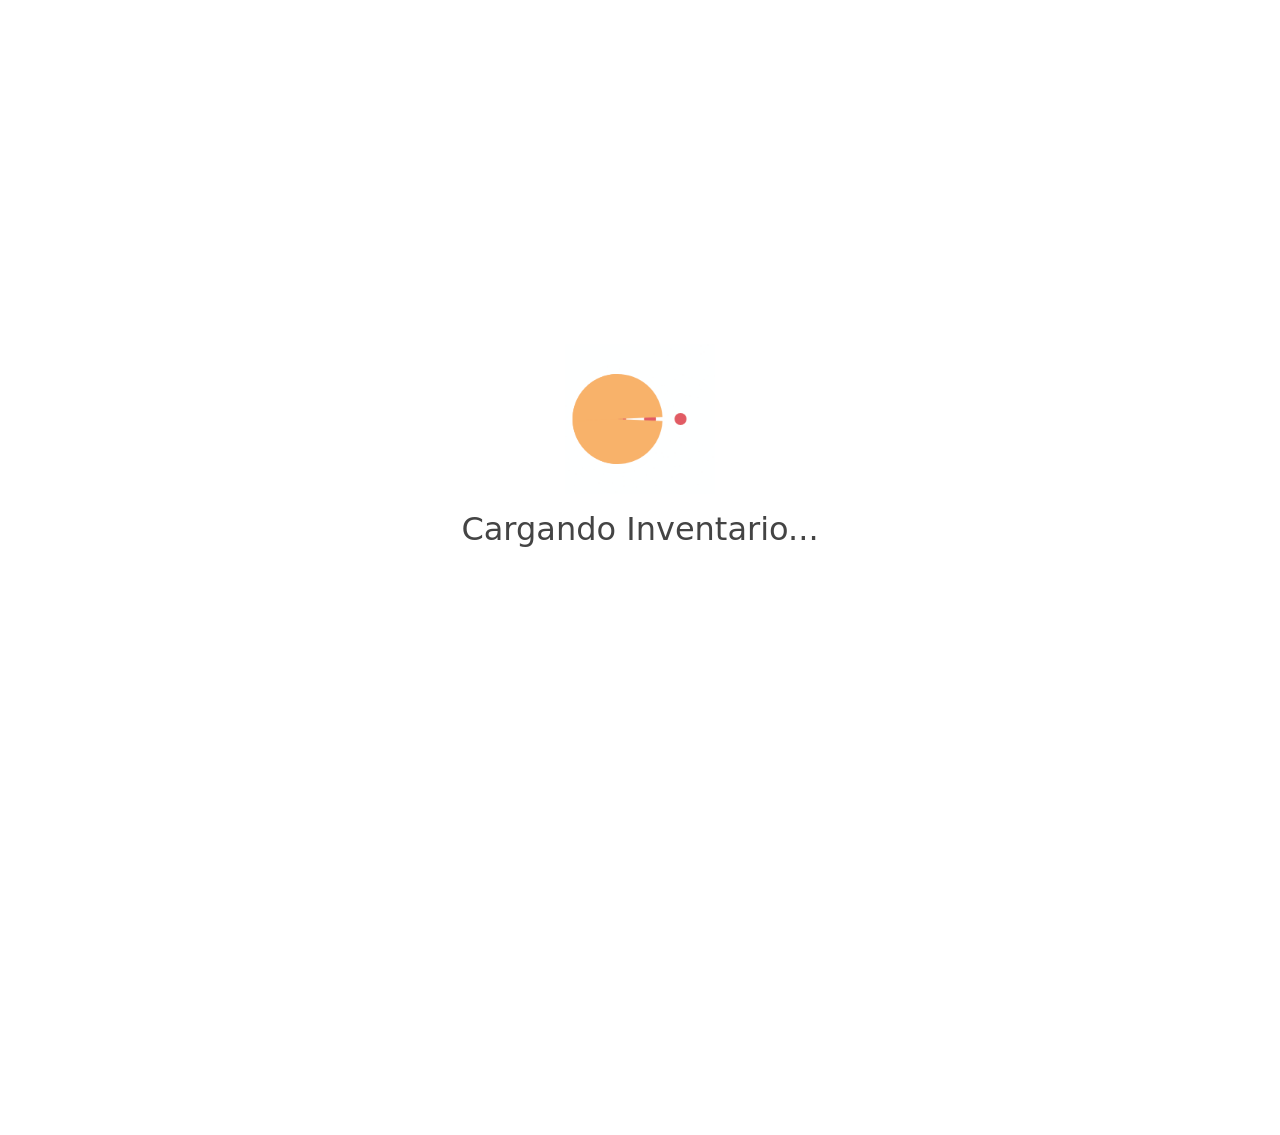
<file: public/index.html>
<!DOCTYPE html>
<html lang="es">
<head>
    <meta charset="UTF-8">
    <meta name="viewport" content="width=device-width, initial-scale=1.0">
    <title>SISTEMA DE INVENTARIO</title>
    <!--  CSS PERSONALIZADOS-->
    <link href="https://cdnjs.cloudflare.com/ajax/libs/font-awesome/6.5.0/css/all.min.css" rel="stylesheet">
    <link rel="stylesheet" href="./lib/main.css">
    <!-- BOOTSTRAP -->
    <script src="./frameworks/bootstrap-5.3.3/js/bootstrap.bundle.min.js"></script>
    <link rel="stylesheet" href="./frameworks/bootstrap-5.3.3/css/bootstrap.min.css">
    <!-- SCRIPT MAIN -->
    <script type="module" src="./modulos/main.js"></script>
    

</head>

<body>
    <div id="loader"></div>
    <div id="app" class="row m-0 p-0 flex-column justify-content-center align-items-center">
        <h2 class="text-center">Gestión de Productos v1.0</h2>
        <div class="col-5">
            <button @click="modalProducto_OPEN(null)" id="btnAgregar" class="col-12 btn btn-primary mb-3 d-block mx-auto my-2"><i class="fa-solid fa-plus"></i> Agregar producto</button>
        </div>
    </div>

</body>

</html>
</file>
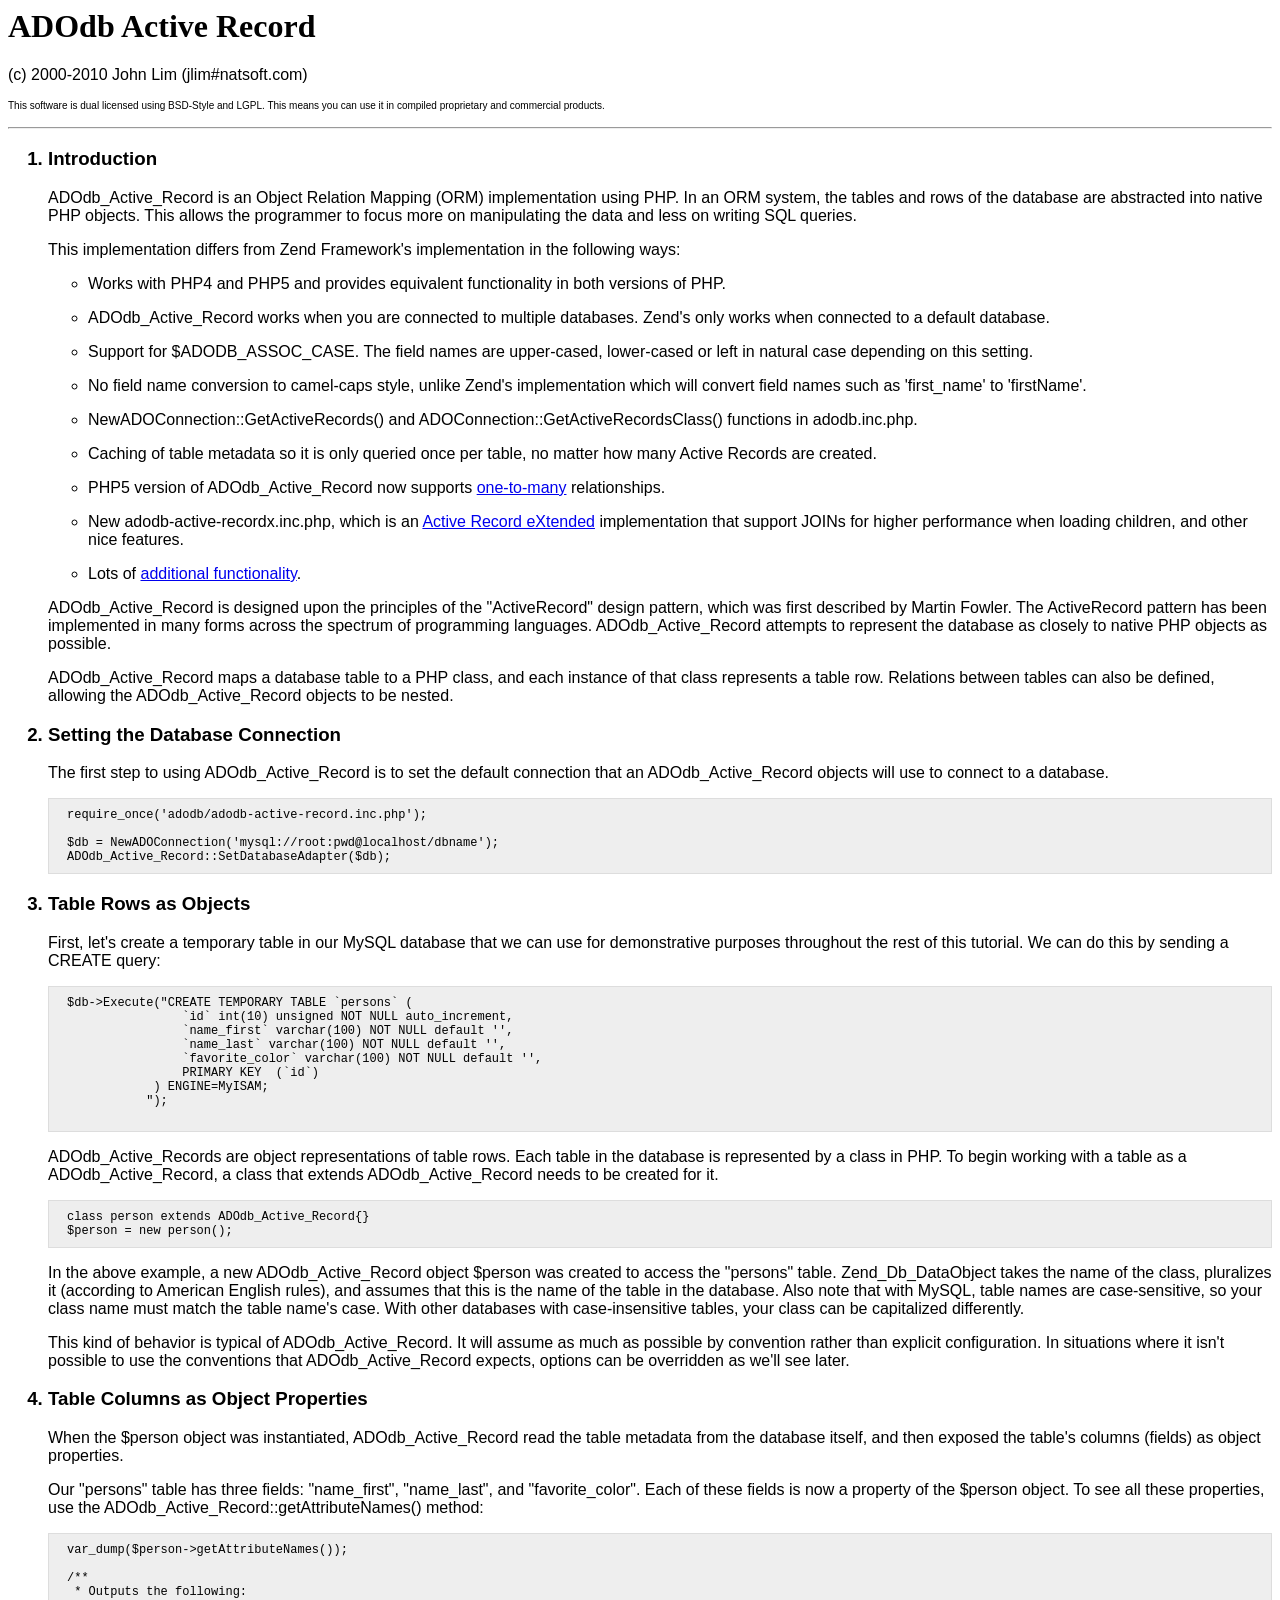
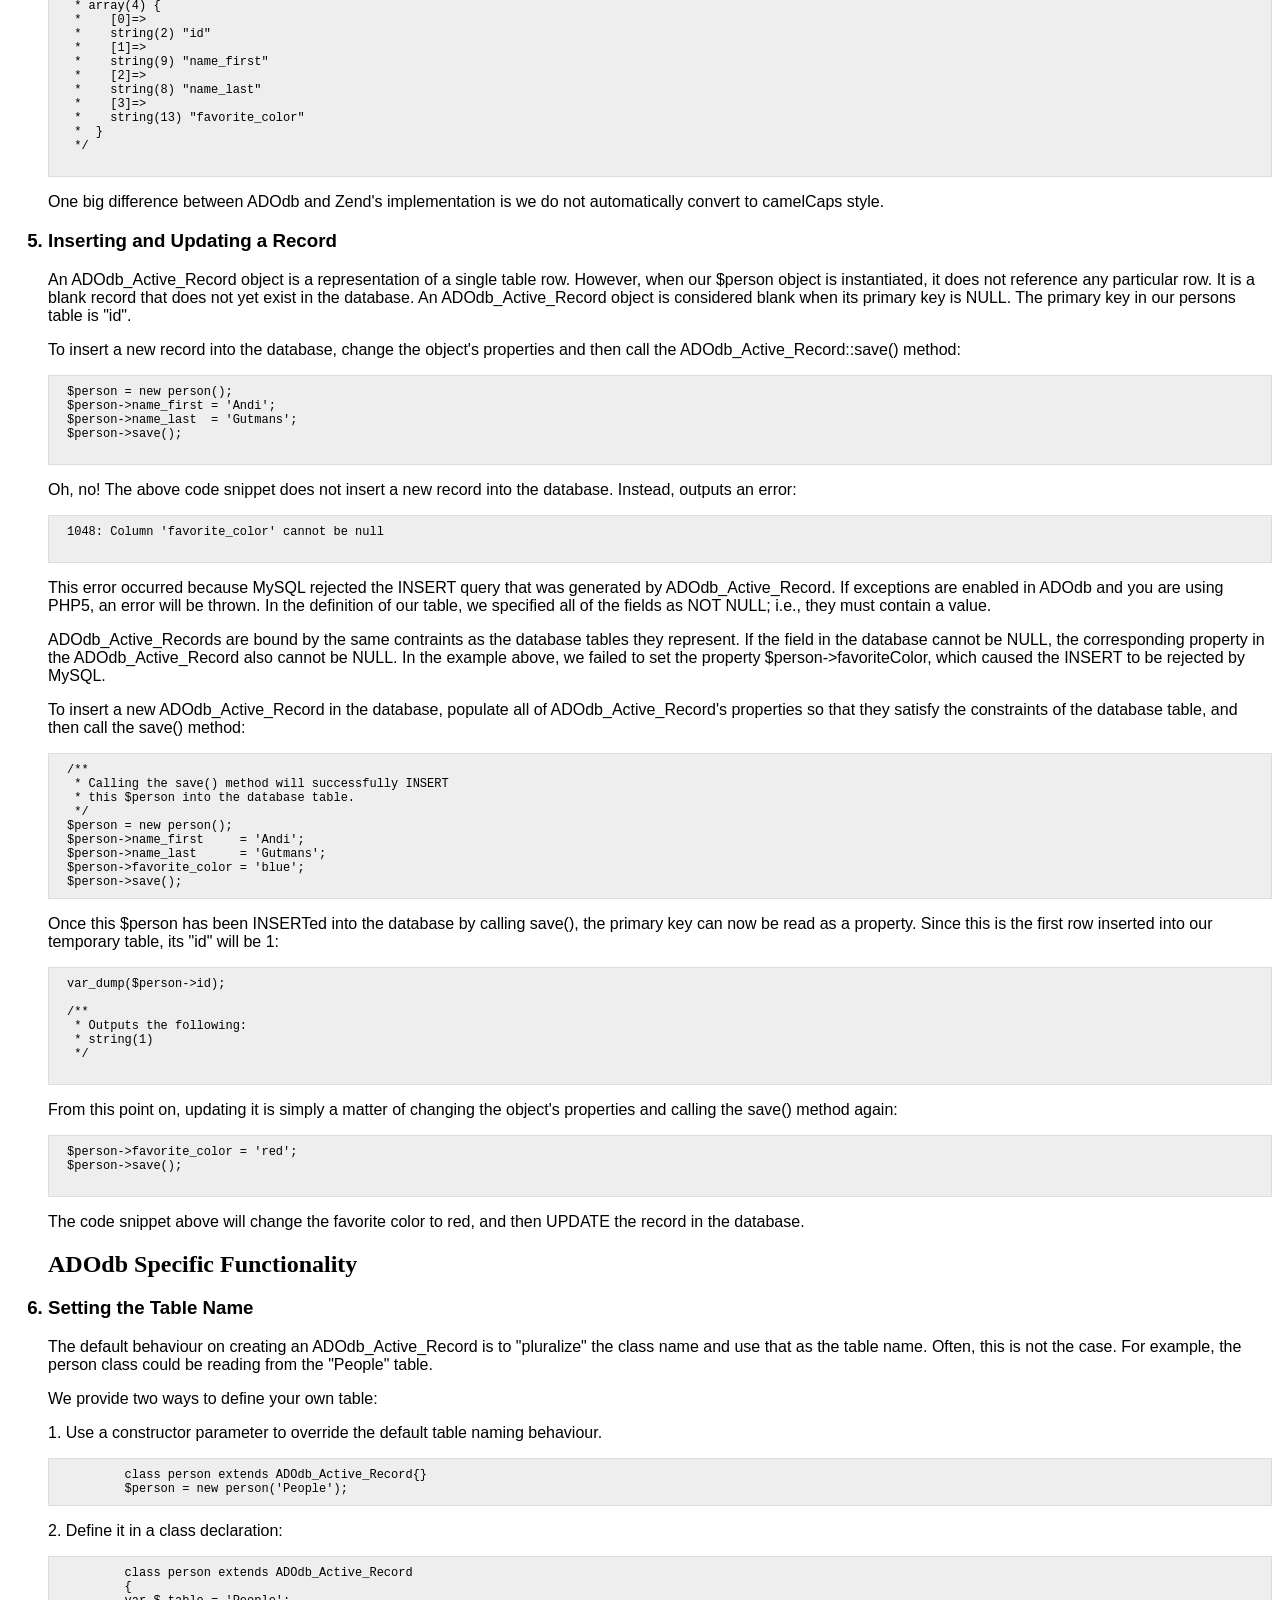
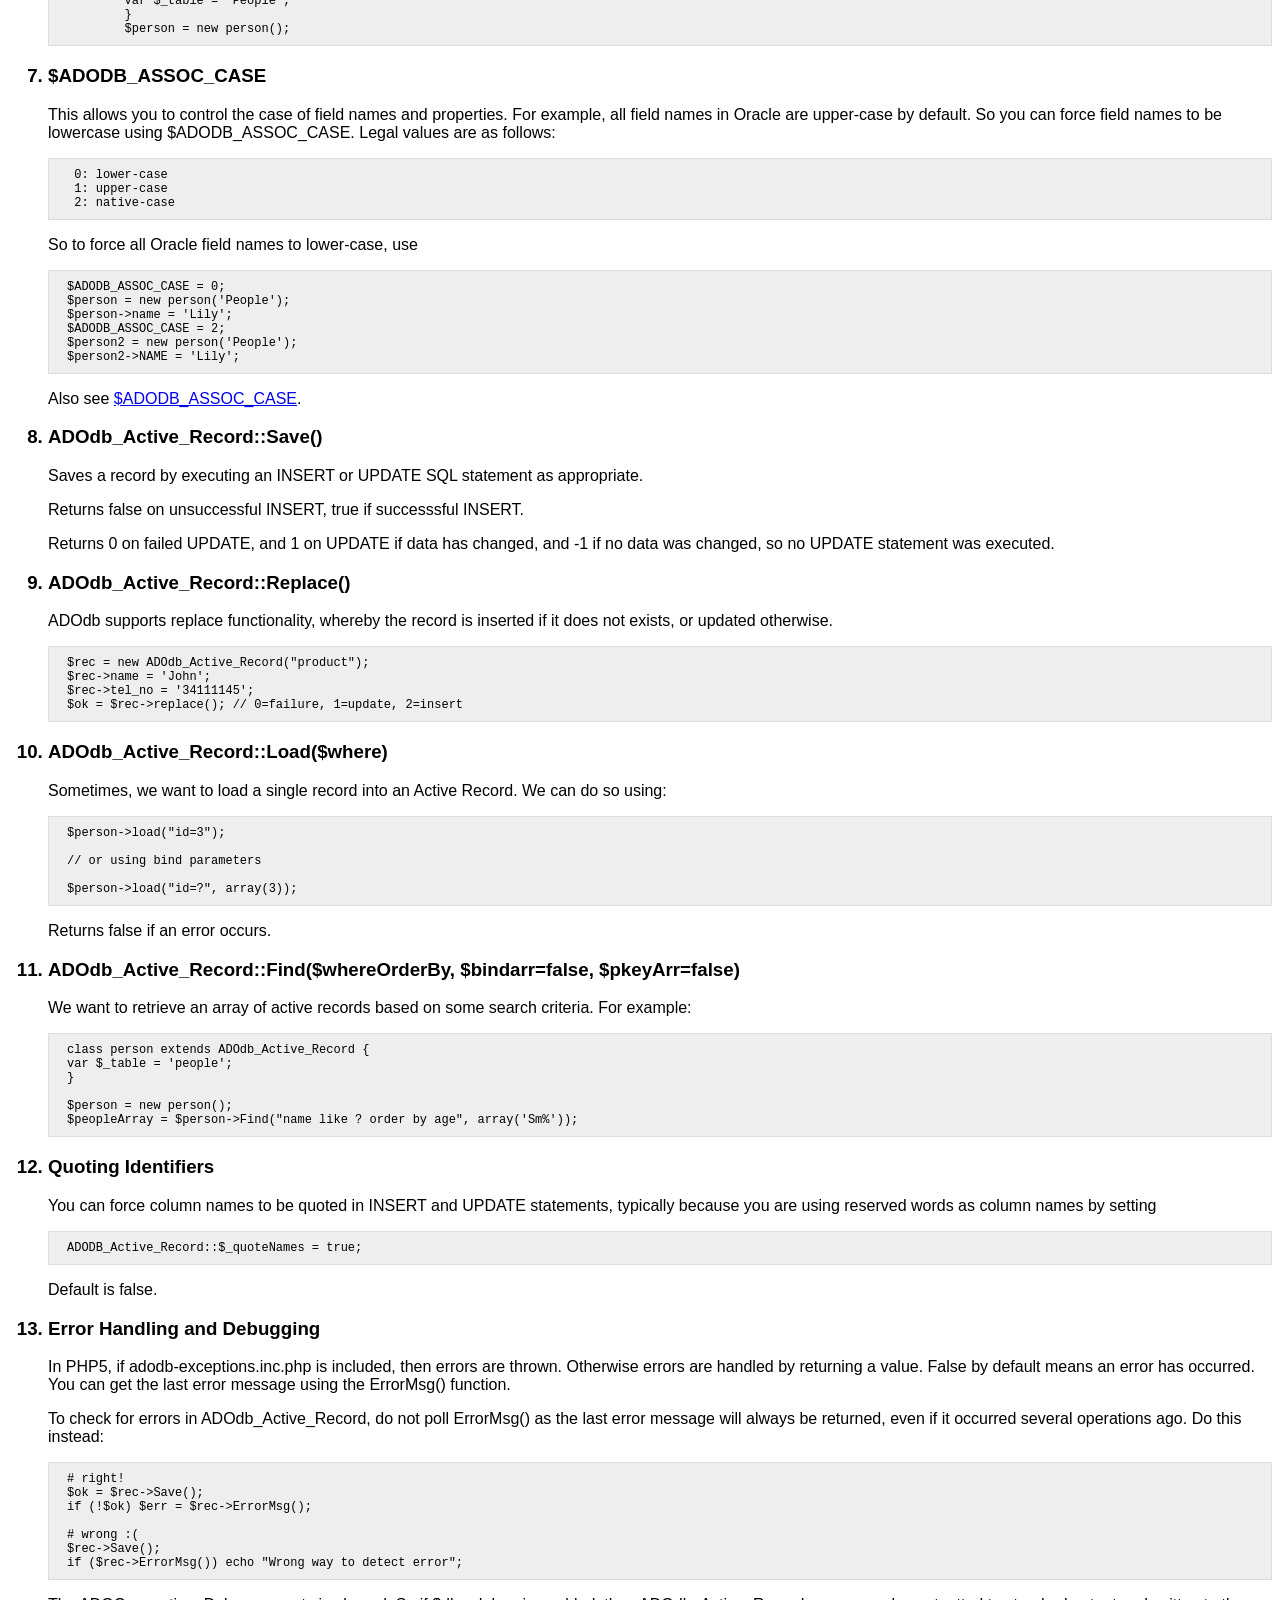
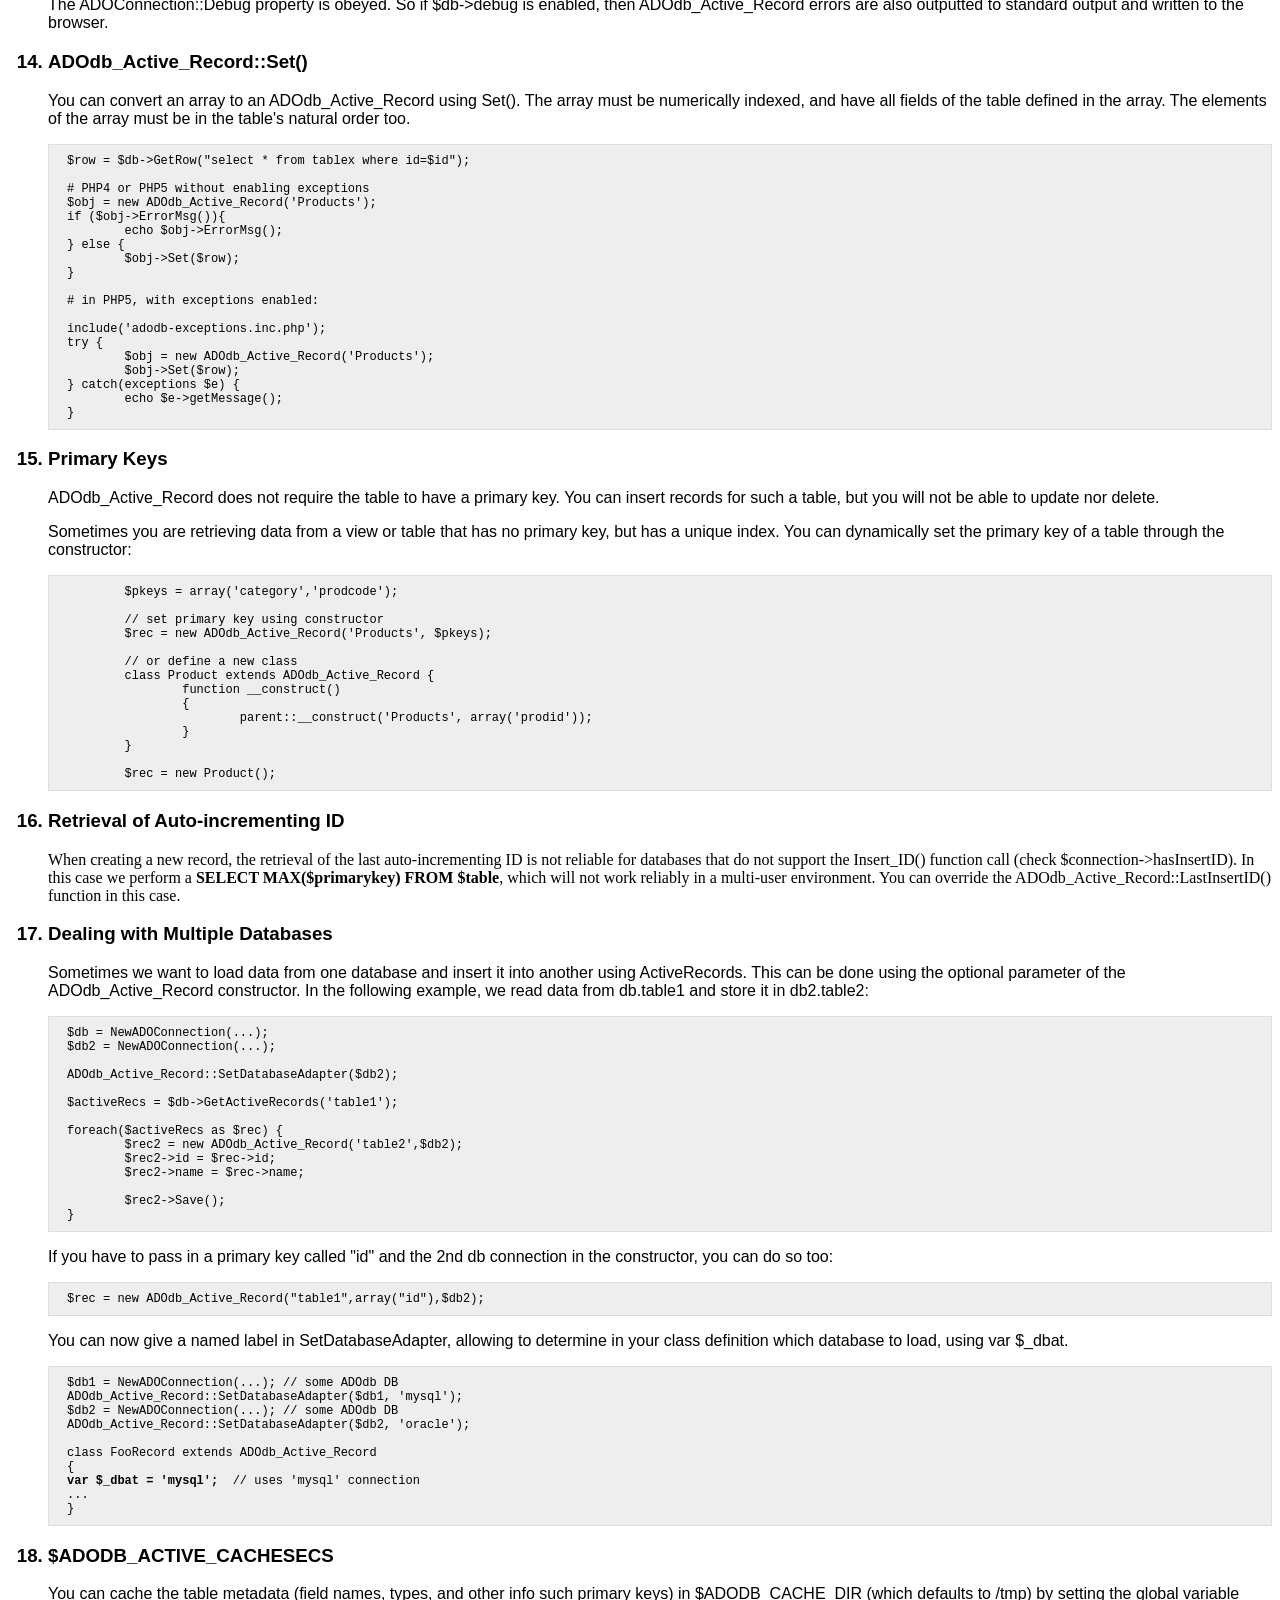
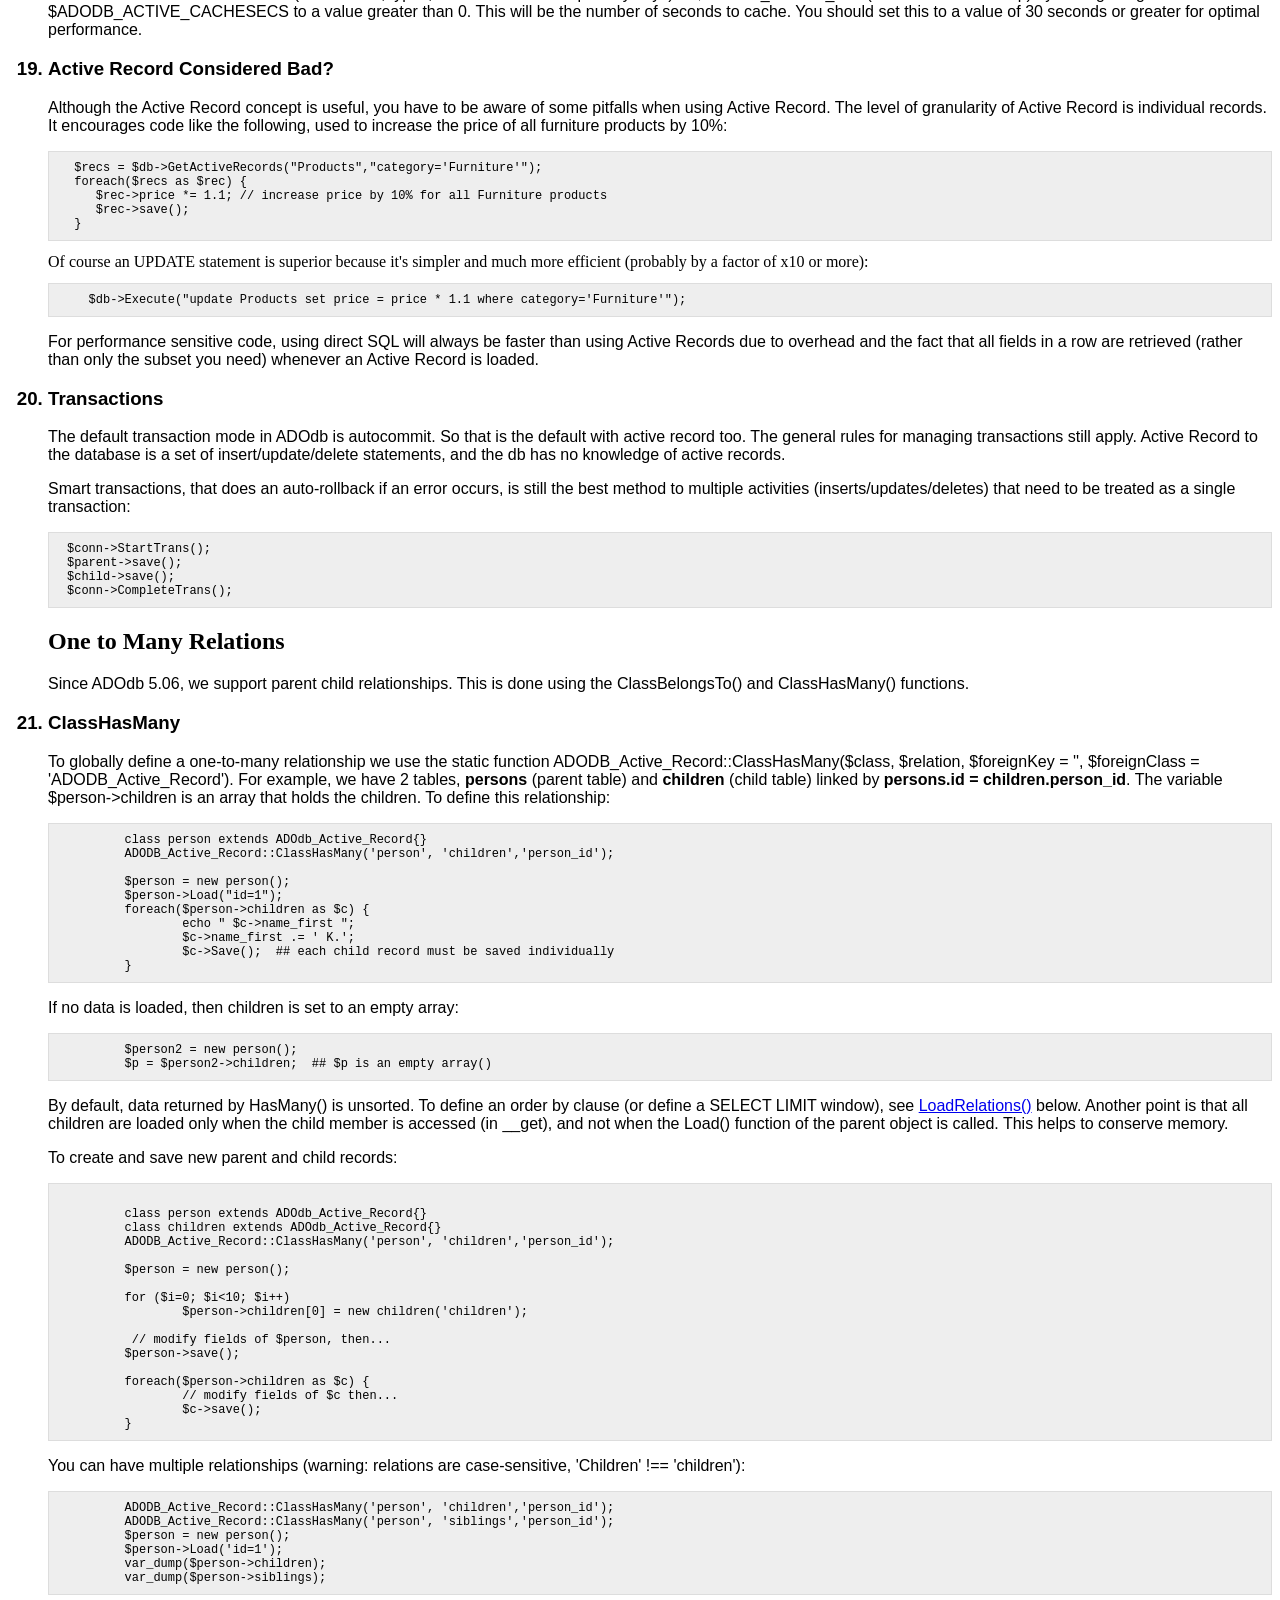
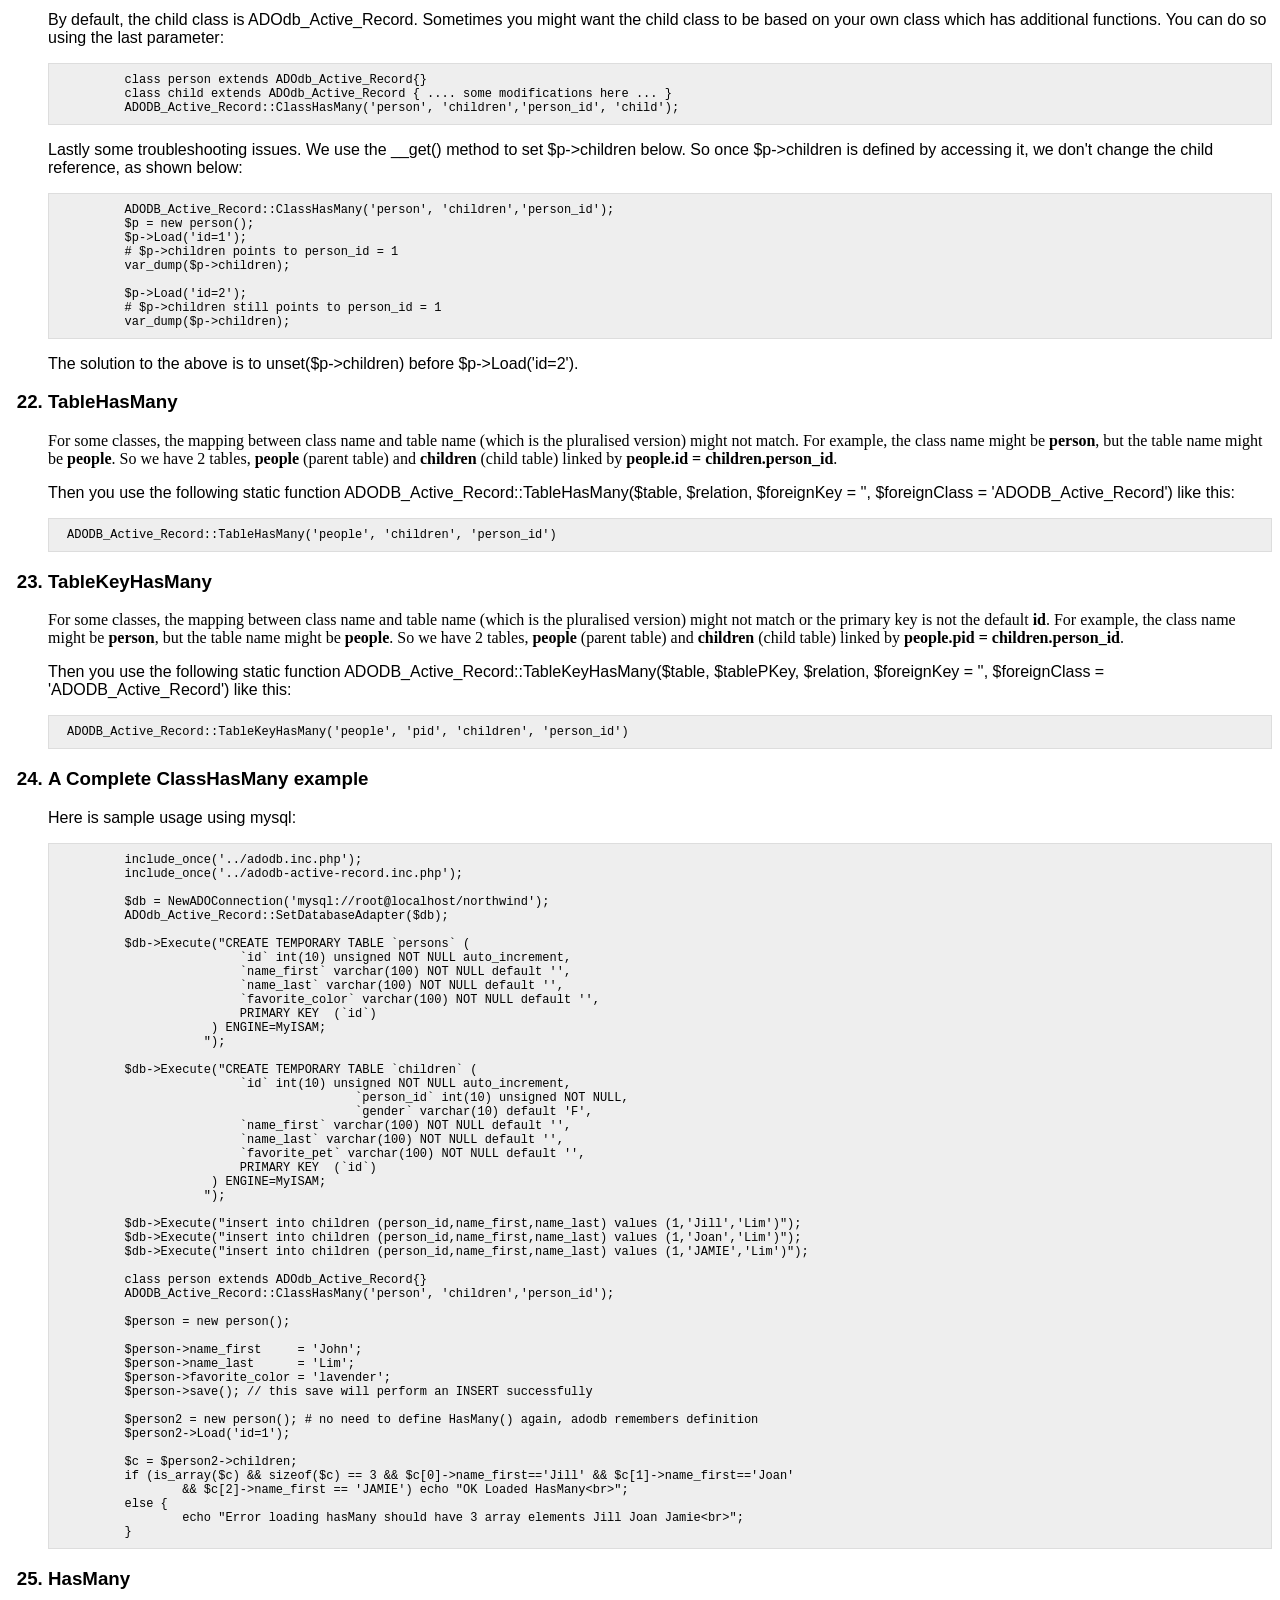
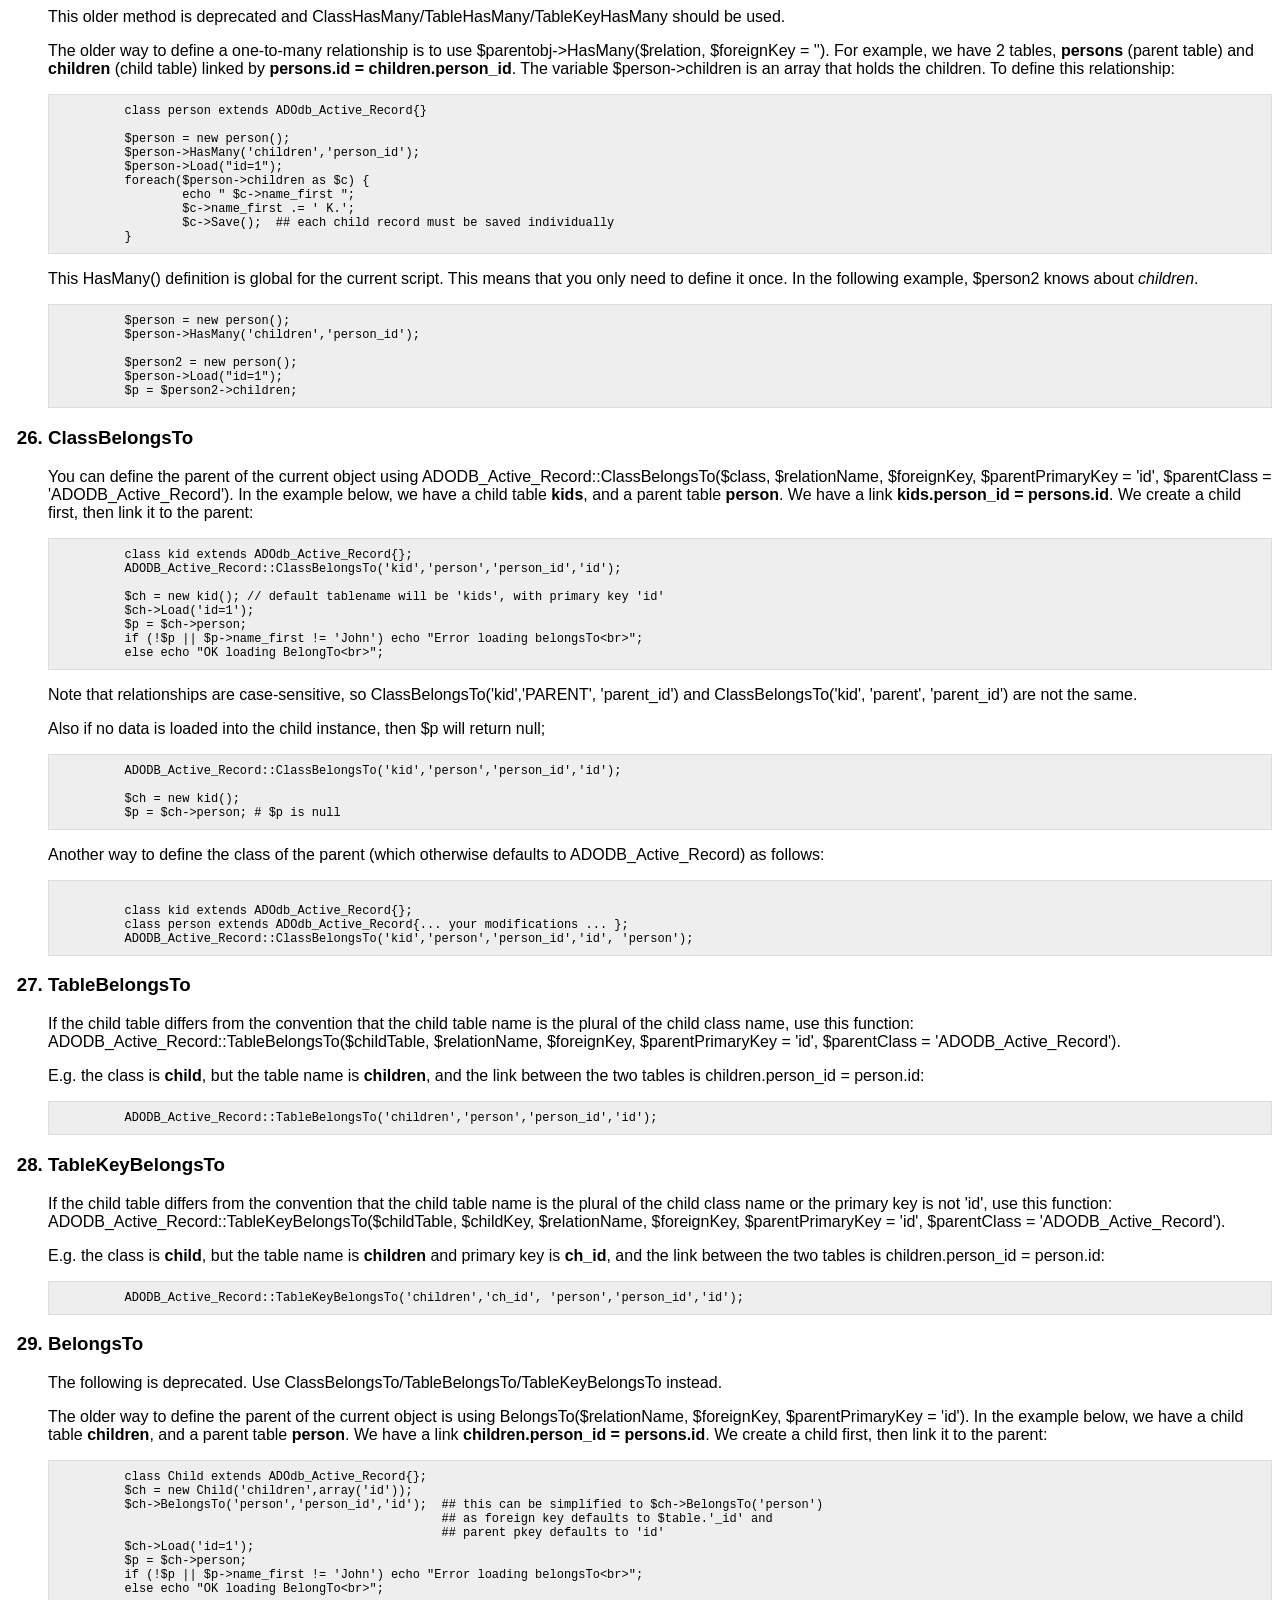
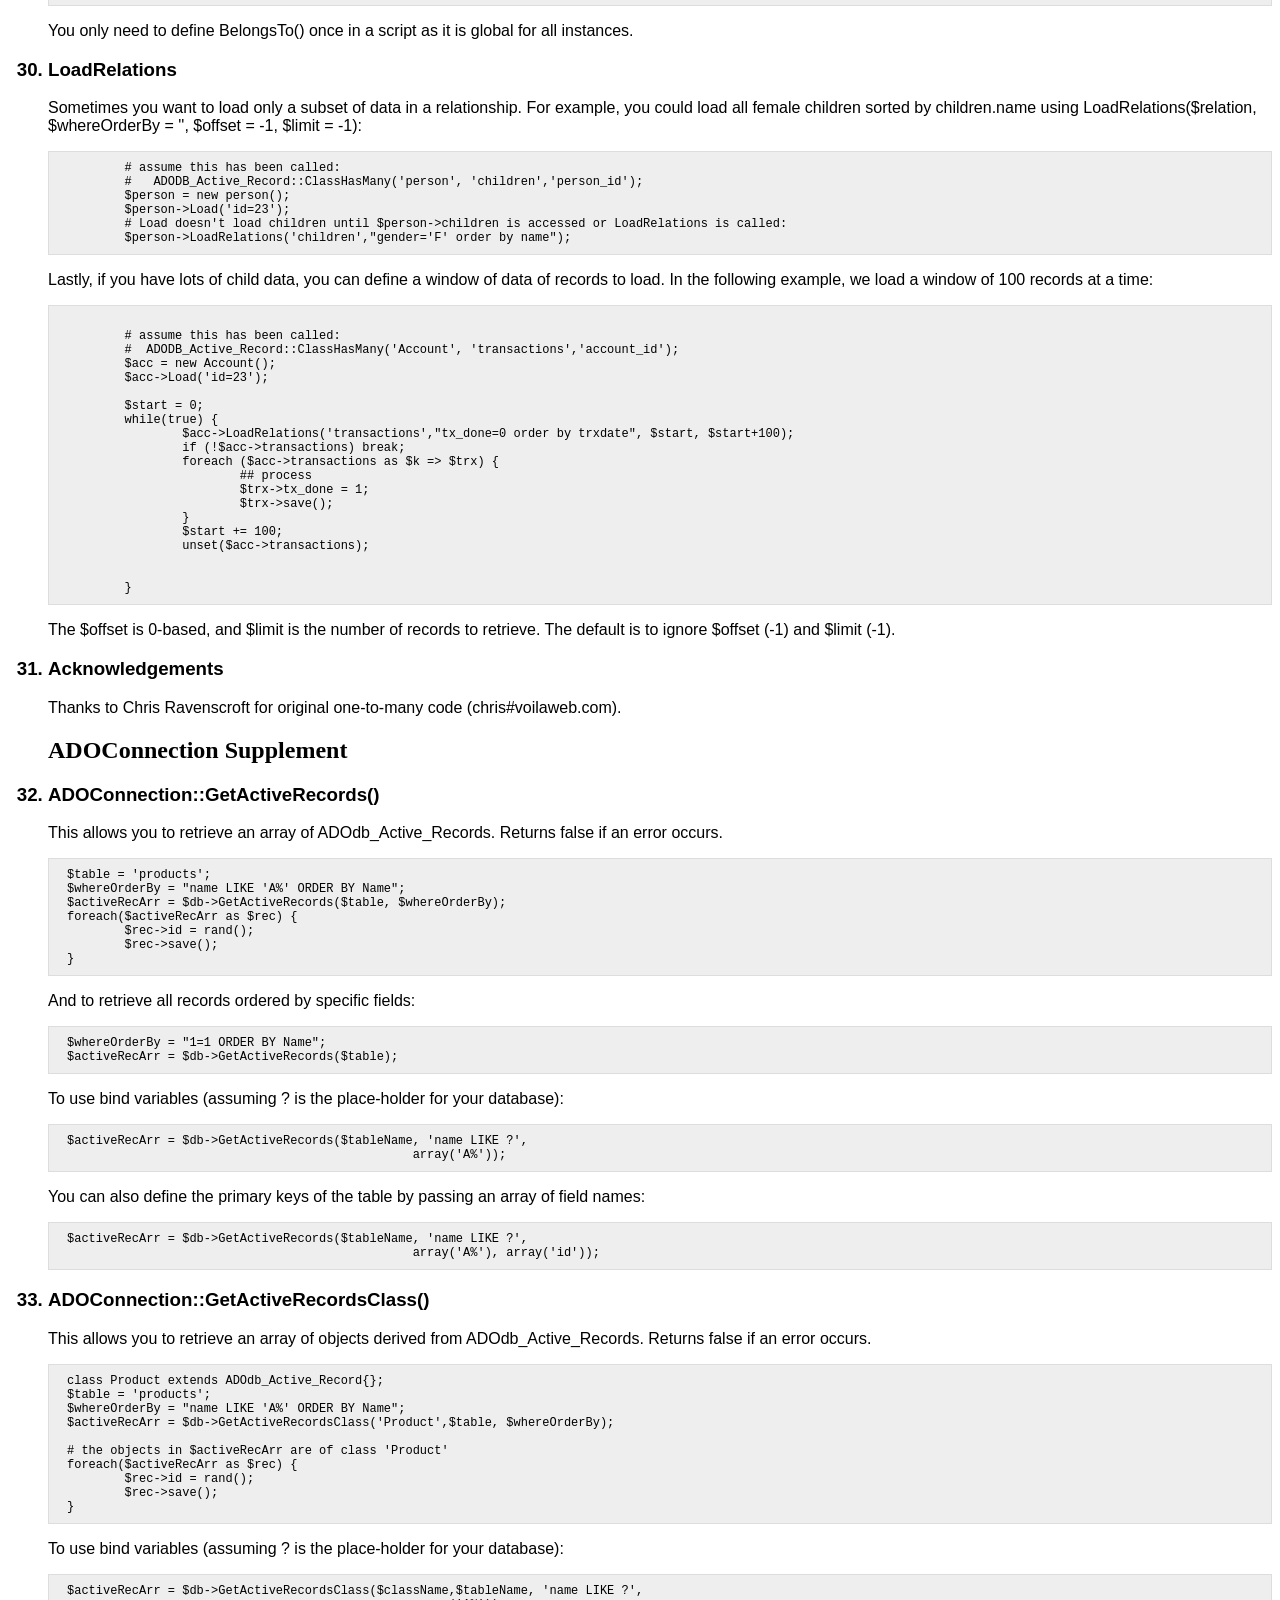
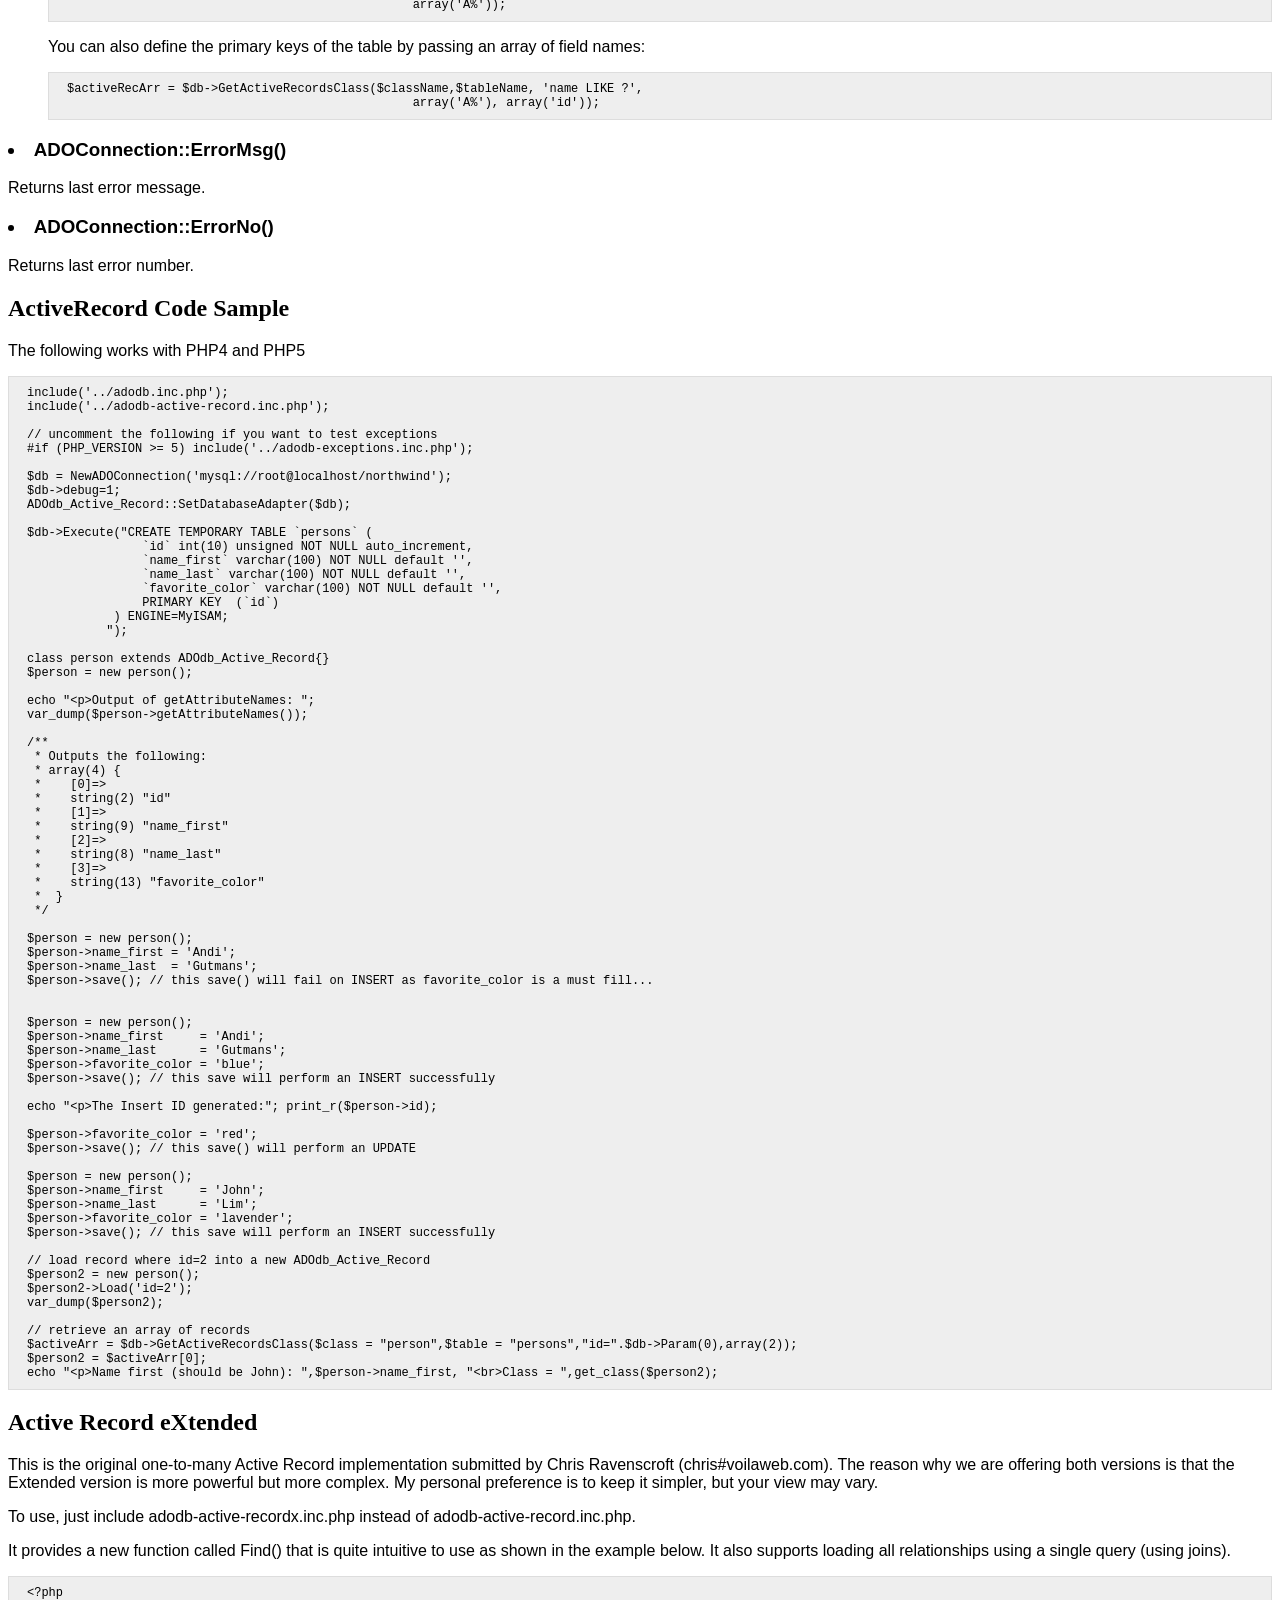
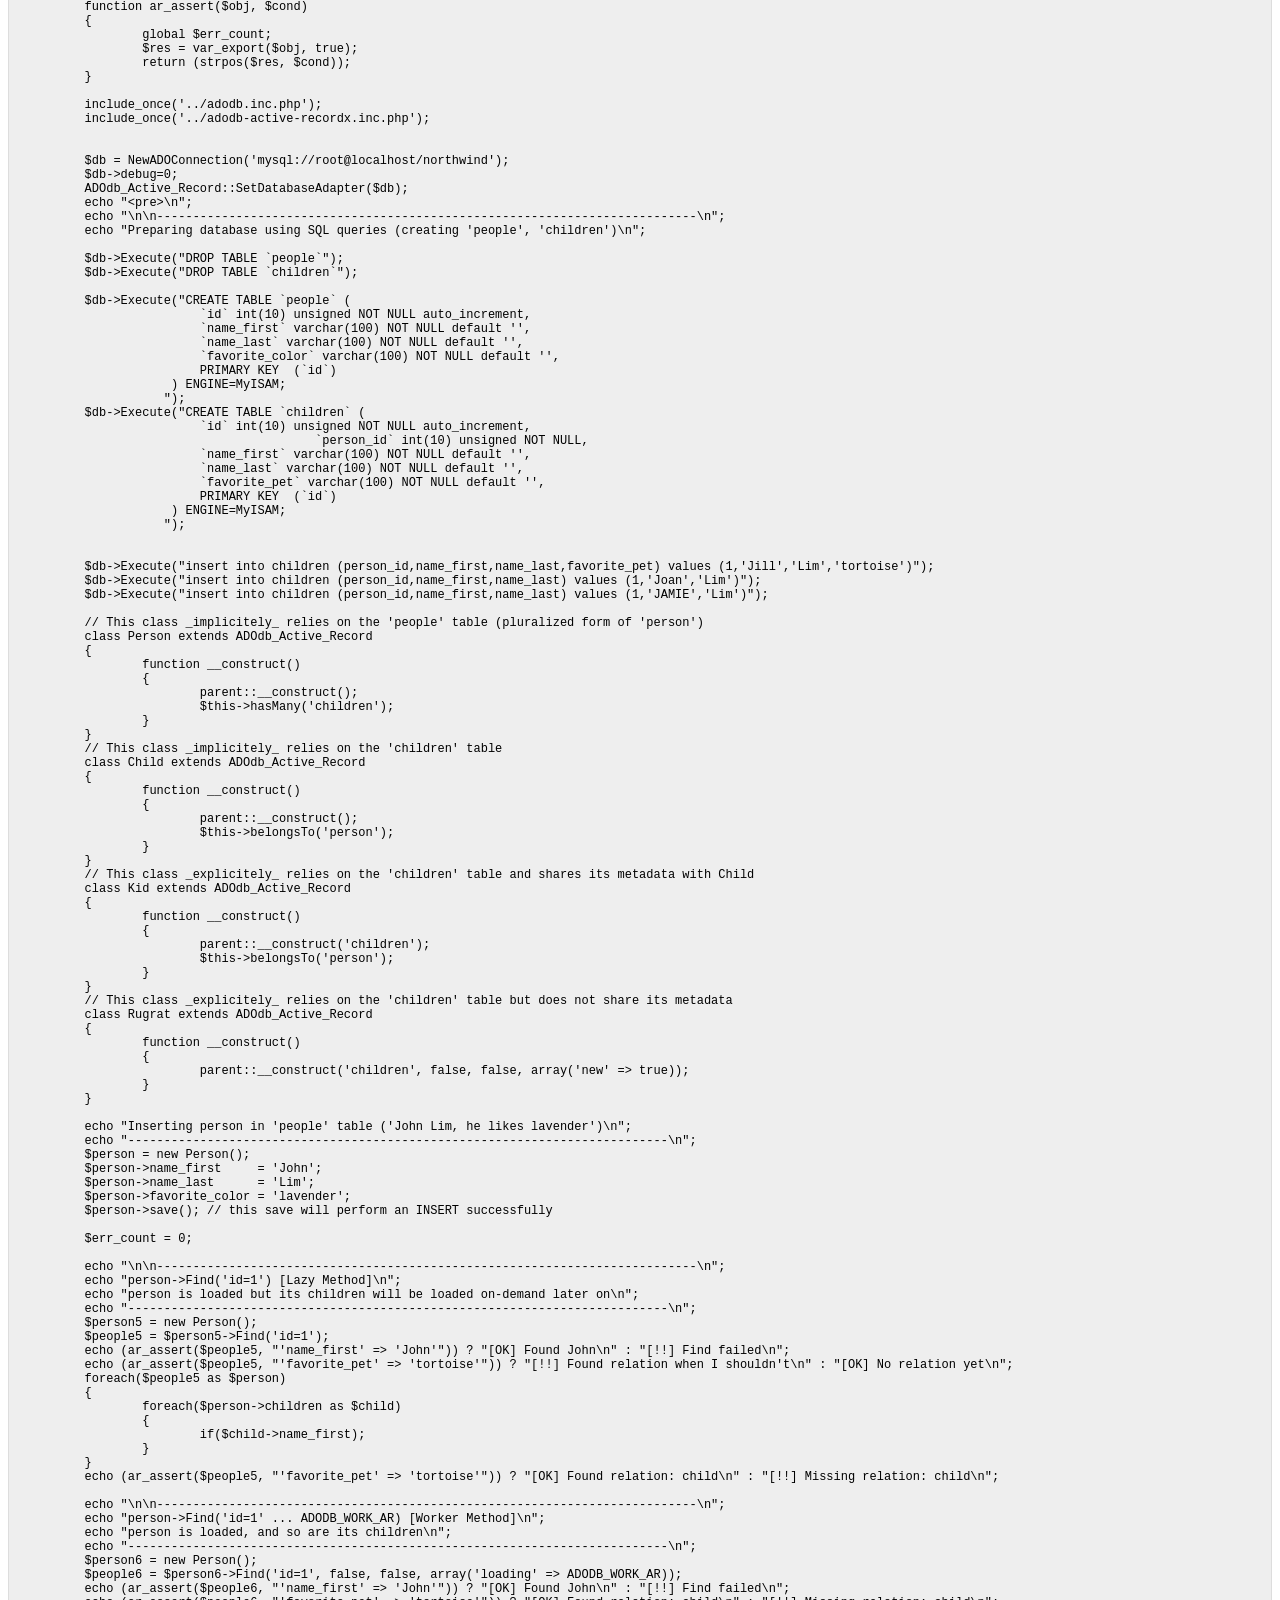
<file: php/pear/adodb/docs/docs-active-record.htm>
<html>
<style>
pre {
  background-color: #eee;
  padding: 0.75em 1.5em;
  font-size: 12px;
  border: 1px solid #ddd;
}

li,p {
font-family: Arial, Helvetica, sans-serif ;
}
</style>
<title>ADOdb Active Record</title>
<body>
<h1>ADOdb Active Record</h1>
<p> (c) 2000-2010 John Lim (jlim#natsoft.com)</p>
<p><font size="1">This software is dual licensed using BSD-Style and LGPL. This 
  means you can use it in compiled proprietary and commercial products.</font></p>
<p><hr>
<ol>

<h3><li>Introduction</h3>
<p>
ADOdb_Active_Record is an Object Relation Mapping (ORM) implementation using PHP. In an ORM system, the tables and rows of the database are abstracted into native PHP objects. This allows the programmer to focus more on manipulating the data and less on writing SQL queries.
<p>
This implementation differs from Zend Framework's implementation in the following ways:
<ul>
<li>Works with PHP4 and PHP5 and provides equivalent functionality in both versions of PHP.<p>
<li>ADOdb_Active_Record works when you are connected to multiple databases. Zend's only works when connected to a default database.<p>
<li>Support for $ADODB_ASSOC_CASE. The field names are upper-cased, lower-cased or left in natural case depending on this setting.<p>
<li>No field name conversion to camel-caps style, unlike Zend's implementation which will convert field names such as 'first_name' to 'firstName'.<p>
<li>NewADOConnection::GetActiveRecords() and ADOConnection::GetActiveRecordsClass() functions in adodb.inc.php.<p>
<li>Caching of table metadata so it is only queried once per table, no matter how many Active Records are created.<p>
<li>PHP5 version of ADOdb_Active_Record now supports <a href=#onetomany>one-to-many</a> relationships.<p>
<li>New adodb-active-recordx.inc.php, which is an <a href=#recordx>Active Record eXtended</a> implementation that support JOINs for higher performance when loading children, and other nice features.<p>
<li>Lots of  <a href=#additional>additional functionality</a>.<p> 
</ul>
<P>
ADOdb_Active_Record is designed upon the principles of the "ActiveRecord" design pattern, which was first described by Martin Fowler. The ActiveRecord pattern has been implemented in many forms across the spectrum of programming languages. ADOdb_Active_Record attempts to represent the database as closely to native PHP objects as possible.
<p>
ADOdb_Active_Record maps a database table to a PHP class, and each instance of that class represents a table row. Relations between tables can also be defined, allowing the ADOdb_Active_Record objects to be nested.
<p>

<h3><li>Setting the Database Connection</h3>
<p>
The first step to using  ADOdb_Active_Record is to set the default connection that an ADOdb_Active_Record objects will use to connect to a database. 

<pre>
require_once('adodb/adodb-active-record.inc.php');

$db = NewADOConnection('mysql://root:pwd@localhost/dbname');
ADOdb_Active_Record::SetDatabaseAdapter($db);
</pre>        

<h3><li>Table Rows as Objects</h3>
<p>
First, let's create a temporary table in our MySQL database that we can use for demonstrative purposes throughout the rest of this tutorial. We can do this by sending a CREATE query:

<pre>
$db->Execute("CREATE TEMPORARY TABLE `persons` (
                `id` int(10) unsigned NOT NULL auto_increment,
                `name_first` varchar(100) NOT NULL default '',
                `name_last` varchar(100) NOT NULL default '',
                `favorite_color` varchar(100) NOT NULL default '',
                PRIMARY KEY  (`id`)
            ) ENGINE=MyISAM;
           ");
 </pre>   
<p>
ADOdb_Active_Records are object representations of table rows. Each table in the database is represented by a class in PHP. To begin working with a table as a ADOdb_Active_Record, a class that extends ADOdb_Active_Record needs to be created for it.

<pre>
class person extends ADOdb_Active_Record{}
$person = new person();
</pre>   

<p>
In the above example, a new ADOdb_Active_Record object $person was created to access the "persons" table. Zend_Db_DataObject takes the name of the class, pluralizes it (according to American English rules), and assumes that this is the name of the table in the database. Also note that with MySQL, table names are case-sensitive, so your class name must match the table name's case. With other databases with case-insensitive tables, your class can be capitalized differently.
<p>
This kind of behavior is typical of ADOdb_Active_Record. It will assume as much as possible by convention rather than explicit configuration. In situations where it isn't possible to use the conventions that ADOdb_Active_Record expects, options can be overridden as we'll see later.

<h3><li>Table Columns as Object Properties</h3>
<p>
When the $person object was instantiated, ADOdb_Active_Record read the table metadata from the database itself, and then exposed the table's columns (fields) as object properties.
<p>
Our "persons" table has three fields: "name_first", "name_last", and "favorite_color". Each of these fields is now a property of the $person object. To see all these properties, use the ADOdb_Active_Record::getAttributeNames() method:
<pre>
var_dump($person->getAttributeNames());

/**
 * Outputs the following:
 * array(4) {
 *    [0]=>
 *    string(2) "id"
 *    [1]=>
 *    string(9) "name_first"
 *    [2]=>
 *    string(8) "name_last"
 *    [3]=>
 *    string(13) "favorite_color"
 *  }
 */
    </pre>   
<p>
One big difference between ADOdb and Zend's implementation is we do not automatically convert to camelCaps style.
<p>
<h3><li>Inserting and Updating a Record</h3><p>

An ADOdb_Active_Record object is a representation of a single table row. However, when our $person object is instantiated, it does not reference any particular row. It is a blank record that does not yet exist in the database. An ADOdb_Active_Record object is considered blank when its primary key is NULL. The primary key in our persons table is "id".
<p>
To insert a new record into the database, change the object's properties and then call the ADOdb_Active_Record::save() method:
<pre>
$person = new person();
$person->name_first = 'Andi';
$person->name_last  = 'Gutmans';
$person->save();
 </pre>   
<p>
Oh, no! The above code snippet does not insert a new record into the database. Instead, outputs an error:
<pre>
1048: Column 'favorite_color' cannot be null
 </pre>   
<p>
This error occurred because MySQL rejected the INSERT query that was generated by ADOdb_Active_Record. If exceptions are enabled in ADOdb and you are using PHP5, an error will be thrown. In the definition of our table, we specified all of the fields as NOT NULL; i.e., they must contain a value.
<p>
ADOdb_Active_Records are bound by the same contraints as the database tables they represent. If the field in the database cannot be NULL, the corresponding property in the ADOdb_Active_Record also cannot be NULL. In the example above, we failed to set the property $person->favoriteColor, which caused the INSERT to be rejected by MySQL.
<p>
To insert a new ADOdb_Active_Record in the database, populate all of ADOdb_Active_Record's properties so that they satisfy the constraints of the database table, and then call the save() method:
<pre>
/**
 * Calling the save() method will successfully INSERT
 * this $person into the database table.
 */
$person = new person();
$person->name_first     = 'Andi';
$person->name_last      = 'Gutmans';
$person->favorite_color = 'blue';
$person->save();
</pre>
<p>
Once this $person has been INSERTed into the database by calling save(), the primary key can now be read as a property. Since this is the first row inserted into our temporary table, its "id" will be 1:
<pre>
var_dump($person->id);

/**
 * Outputs the following:
 * string(1)
 */
 </pre>       
<p>
From this point on, updating it is simply a matter of changing the object's properties and calling the save() method again:

<pre>
$person->favorite_color = 'red';
$person->save();
   </pre>
<p>
The code snippet above will change the favorite color to red, and then UPDATE the record in the database.

<a name=additional>
<h2>ADOdb Specific Functionality</h2>
<h3><li>Setting the Table Name</h3>
<p>The default behaviour on creating an ADOdb_Active_Record is to "pluralize" the class name and
 use that as the table name. Often, this is not the case. For example, the person class could be reading 
 from the "People" table. 
<p>We provide two ways to define your own table:
<p>1. Use a constructor parameter to override the default table naming behaviour.
<pre>
	class person extends ADOdb_Active_Record{}
	$person = new person('People');
</pre>
<p>2. Define it in a class declaration:
<pre>
	class person extends ADOdb_Active_Record
	{
	var $_table = 'People';
	}
	$person = new person();
</pre>

<h3><li>$ADODB_ASSOC_CASE</h3>
<p>This allows you to control the case of field names and properties. For example, all field names in Oracle are upper-case by default. So you 
can force field names to be lowercase using $ADODB_ASSOC_CASE. Legal values are as follows:
<pre>
 0: lower-case
 1: upper-case
 2: native-case
</pre>
<p>So to force all Oracle field names to lower-case, use
<pre>
$ADODB_ASSOC_CASE = 0;
$person = new person('People');
$person->name = 'Lily';
$ADODB_ASSOC_CASE = 2;
$person2 = new person('People');
$person2->NAME = 'Lily'; 
</pre>

<p>Also see <a href=http://phplens.com/adodb/reference.constants.adodb_assoc_case.html>$ADODB_ASSOC_CASE</a>.

<h3><li>ADOdb_Active_Record::Save()</h3>
<p>
Saves a record by executing an INSERT or UPDATE SQL statement as appropriate. 
<p>Returns false on  unsuccessful INSERT, true if successsful INSERT.
<p>Returns 0 on failed UPDATE, and 1 on UPDATE if data has changed, and -1 if no data was changed, so no UPDATE statement was executed.

<h3><li>ADOdb_Active_Record::Replace()</h3>
<p>
ADOdb supports replace functionality, whereby the record is inserted if it does not exists, or updated otherwise.
<pre>
$rec = new ADOdb_Active_Record("product");
$rec->name = 'John';
$rec->tel_no = '34111145';
$ok = $rec->replace(); // 0=failure, 1=update, 2=insert
</pre>


<h3><li>ADOdb_Active_Record::Load($where)</h3>
<p>Sometimes, we want to load a single record into an Active Record. We can do so using:
<pre>
$person->load("id=3");

// or using bind parameters

$person->load("id=?", array(3));
</pre>
<p>Returns false if an error occurs.

<h3><li>ADOdb_Active_Record::Find($whereOrderBy, $bindarr=false, $pkeyArr=false)</h3>
<p>We want to retrieve an array of active records based on some search criteria. For example:
<pre>
class person extends ADOdb_Active_Record {
var $_table = 'people';
}

$person = new person();
$peopleArray = $person->Find("name like ? order by age", array('Sm%'));
</pre>

<h3><li>Quoting Identifiers</h3>
<p>You can force column names to be quoted in INSERT and UPDATE statements, typically because you are using reserved words as column names by setting
<pre>
ADODB_Active_Record::$_quoteNames = true;
</pre>
<p>Default is false.

<h3><li>Error Handling and Debugging</h3>
<p>
In PHP5, if adodb-exceptions.inc.php is included, then errors are thrown. Otherwise errors are handled by returning a value. False by default means an error has occurred. You can get the last error message using the ErrorMsg() function. 
<p>
To check for errors in ADOdb_Active_Record, do not poll ErrorMsg() as the last error message will always be returned, even if it occurred several operations ago. Do this instead:
<pre>
# right!
$ok = $rec->Save();
if (!$ok) $err = $rec->ErrorMsg();

# wrong :(
$rec->Save();
if ($rec->ErrorMsg()) echo "Wrong way to detect error";
</pre>
<p>The ADOConnection::Debug property is obeyed. So
if $db->debug is enabled, then ADOdb_Active_Record errors are also outputted to standard output and written to the browser.

<h3><li>ADOdb_Active_Record::Set()</h3>
<p>You can convert an array to an ADOdb_Active_Record using Set(). The array must be numerically indexed, and have all fields of the table defined in the array. The elements of the array must be in the table's natural order too.
<pre>
$row = $db->GetRow("select * from tablex where id=$id");

# PHP4 or PHP5 without enabling exceptions
$obj = new ADOdb_Active_Record('Products');
if ($obj->ErrorMsg()){
	echo $obj->ErrorMsg();
} else {
	$obj->Set($row);
}

# in PHP5, with exceptions enabled:

include('adodb-exceptions.inc.php');
try {
	$obj = new ADOdb_Active_Record('Products');
	$obj->Set($row);
} catch(exceptions $e) {
	echo $e->getMessage();
}
</pre>
<p>
<h3><li>Primary Keys</h3>
<p>
ADOdb_Active_Record does not require the table to have a primary key. You can insert records for such a table, but you will not be able to update nor delete. 
<p>Sometimes you are retrieving data from a view or table that has no primary key, but has a unique index. You can dynamically set the primary key of a table through the constructor:
<pre>
	$pkeys = array('category','prodcode');
	
	// set primary key using constructor
	$rec = new ADOdb_Active_Record('Products', $pkeys);
	
	// or define a new class
	class Product extends ADOdb_Active_Record {
		function __construct()
		{
			parent::__construct('Products', array('prodid'));
		}
	}
	
	$rec = new Product();
</pre>


<h3><li>Retrieval of Auto-incrementing ID</h3>
When creating a new record, the retrieval of the last auto-incrementing ID is not reliable for databases that do not support the Insert_ID() function call (check $connection->hasInsertID). In this case we perform a <b>SELECT MAX($primarykey) FROM $table</b>, which will not work reliably in a multi-user environment. You can override the ADOdb_Active_Record::LastInsertID() function in this case.

<h3><li>Dealing with Multiple Databases</h3>
<p>
Sometimes we want to load data from one database and insert it into another using ActiveRecords. This can be done using the optional parameter of the ADOdb_Active_Record constructor. In the following example, we read data from db.table1 and store it in db2.table2:
<pre>
$db = NewADOConnection(...);
$db2 = NewADOConnection(...);

ADOdb_Active_Record::SetDatabaseAdapter($db2);

$activeRecs = $db->GetActiveRecords('table1');

foreach($activeRecs as $rec) {
	$rec2 = new ADOdb_Active_Record('table2',$db2);
	$rec2->id = $rec->id;
	$rec2->name = $rec->name;
	
	$rec2->Save();
}
</pre>
<p>
If you have to pass in a primary key called "id" and the 2nd db connection in the constructor, you can do so too:
<pre>
$rec = new ADOdb_Active_Record("table1",array("id"),$db2);
</pre>
<p>You can now give a named label in SetDatabaseAdapter, allowing to determine in your class definition which database to load, using var $_dbat.
<pre>
$db1 = NewADOConnection(...); // some ADOdb DB
ADOdb_Active_Record::SetDatabaseAdapter($db1, 'mysql');
$db2 = NewADOConnection(...); // some ADOdb DB
ADOdb_Active_Record::SetDatabaseAdapter($db2, 'oracle');

class FooRecord extends ADOdb_Active_Record
{
<b>var $_dbat = 'mysql';</b>  // uses 'mysql' connection
...
}
</pre>
<h3><li>$ADODB_ACTIVE_CACHESECS</h3>
<p>You can cache the table metadata (field names, types, and other info such primary keys) in $ADODB_CACHE_DIR (which defaults to /tmp) by setting
the global variable $ADODB_ACTIVE_CACHESECS to a value greater than 0. This will be the number of seconds to cache.
 You should set this to a value of 30 seconds or greater for optimal performance.

<h3><li>Active Record Considered Bad?</h3>
<p>Although the Active Record concept is useful, you have to be aware of some pitfalls when using Active Record. The level of granularity of Active Record is individual records. It encourages code like the following, used to increase the price of all furniture products by 10%:
<pre>
 $recs = $db->GetActiveRecords("Products","category='Furniture'");
 foreach($recs as $rec) {
    $rec->price *= 1.1; // increase price by 10% for all Furniture products
    $rec->save();
 }
</pre>
Of course an UPDATE statement is superior because it's simpler and much more efficient (probably by a factor of x10 or more):
<pre>
   $db->Execute("update Products set price = price * 1.1 where category='Furniture'");
</pre>
<p>For performance sensitive code, using direct SQL will always be faster than using Active Records due to overhead and the fact that all fields in a row are retrieved (rather than only the subset you need) whenever an Active Record is loaded.

<h3><li>Transactions</h3>
<p>
The default transaction mode in ADOdb is autocommit. So that is the default with active record too. 
The general rules for managing transactions still apply. Active Record to the database is a set of insert/update/delete statements, and the db has no knowledge of active records.
<p>
Smart transactions, that does an auto-rollback if an error occurs, is still the best method to multiple activities (inserts/updates/deletes) that need to be treated as a single transaction:
<pre>
$conn->StartTrans();
$parent->save();
$child->save();
$conn->CompleteTrans();
</pre>

<a name=onetomany>
<h2>One to Many Relations</h2>
<p>Since ADOdb 5.06, we support parent child relationships. This is done using the ClassBelongsTo() and ClassHasMany() functions. 
<a name=tablehasmany>
<h3><li>ClassHasMany</h3>
<p>To globally define a one-to-many relationship we use the static function ADODB_Active_Record::ClassHasMany($class, $relation, $foreignKey = '', $foreignClass = 'ADODB_Active_Record'). For example, we have 2 tables, <strong>persons</strong> (parent table) and <strong>children</strong> (child table)
linked by <strong>persons.id = children.person_id</strong>. The variable $person->children is an array that holds the children. To define this relationship:
<pre>
	class person extends ADOdb_Active_Record{}
	ADODB_Active_Record::ClassHasMany('person', 'children','person_id');
	
	$person = new person();
	$person->Load("id=1");
	foreach($person->children as $c) {
		echo " $c->name_first ";
		$c->name_first .= ' K.';
		$c->Save();  ## each child record must be saved individually
	}
</pre>
<p>If no data is loaded, then children is set to an empty array:
<pre>
	$person2 = new person();
	$p = $person2->children;  ## $p is an empty array()
</pre>
<P>By default, data returned by HasMany() is unsorted. To define an order by clause (or define a SELECT LIMIT window), see <a href=#loadrelations>LoadRelations()</a> below. Another point is that all children are loaded only when the child member is accessed (in __get), and not when the Load() function of the parent object is called. This helps to conserve memory.

<p>To create and save new parent and child records:
<pre>

	class person extends ADOdb_Active_Record{}
	class children extends ADOdb_Active_Record{}
	ADODB_Active_Record::ClassHasMany('person', 'children','person_id');
	
	$person = new person();
	
	for ($i=0; $i<10; $i++) 
		$person->children[0] = new children('children');
	 
	 // modify fields of $person, then...
	$person->save();
	
	foreach($person->children as $c) {
		// modify fields of $c then...
		$c->save();
	}
</pre>
<p>You can have multiple relationships (warning: relations are case-sensitive, 'Children' !== 'children'):
<pre>
	ADODB_Active_Record::ClassHasMany('person', 'children','person_id');
	ADODB_Active_Record::ClassHasMany('person', 'siblings','person_id');
	$person = new person();
	$person->Load('id=1');
	var_dump($person->children);
	var_dump($person->siblings);
</pre>
<p>By default, the child class is ADOdb_Active_Record. Sometimes you might want the child class to be based on your own class which has additional functions. You can do so using the last parameter:
<pre>
	class person extends ADOdb_Active_Record{}
	class child extends ADOdb_Active_Record { .... some modifications here ... }
	ADODB_Active_Record::ClassHasMany('person', 'children','person_id', 'child');
</pre>
<p>Lastly some troubleshooting issues. We use the __get() method to set 
$p->children below. So once $p->children is defined by accessing it, we don't change the child reference, as shown below:
<pre>
	ADODB_Active_Record::ClassHasMany('person', 'children','person_id');
	$p = new person();
	$p->Load('id=1');
	# $p->children points to person_id = 1
	var_dump($p->children);
	
	$p->Load('id=2');
	# $p->children still points to person_id = 1
	var_dump($p->children); 
</pre>
<p>The solution to the above is to unset($p->children) before $p->Load('id=2').
<h3><li>TableHasMany</h3>
For some classes, the mapping between class name and table name (which is the pluralised version) might not match. For example, 
the class name might be <b>person</b>, but the table name might be <b>people</b>. So we have 2 tables, <strong>people</strong> (parent table) and <strong>children</strong> (child table)
linked by <strong>people.id = children.person_id</strong>.
<p>Then you use the following static function
 ADODB_Active_Record::TableHasMany($table, $relation, $foreignKey = '', $foreignClass = 'ADODB_Active_Record') like this:
<pre>
ADODB_Active_Record::TableHasMany('people', 'children', 'person_id')
</pre>
<h3><li>TableKeyHasMany</h3>
For some classes, the mapping between class name and table name (which is the pluralised version) might not match or the primary key is not the default <b>id</b>. For example, 
the class name might be <b>person</b>, but the table name might be <b>people</b>. So we have 2 tables, <strong>people</strong> (parent table) and <strong>children</strong> (child table)
linked by <strong>people.pid = children.person_id</strong>.
<p>Then you use the following static function
 ADODB_Active_Record::TableKeyHasMany($table, $tablePKey, $relation, $foreignKey = '', $foreignClass = 'ADODB_Active_Record') like this:
<pre>
ADODB_Active_Record::TableKeyHasMany('people', 'pid', 'children', 'person_id')
</pre>


<h3><li>A Complete ClassHasMany example</h3>
<p>Here is sample usage using mysql:
<pre>
	include_once('../adodb.inc.php');
	include_once('../adodb-active-record.inc.php');

	$db = NewADOConnection('mysql://root@localhost/northwind');
	ADOdb_Active_Record::SetDatabaseAdapter($db);

	$db->Execute("CREATE TEMPORARY TABLE `persons` (
	                `id` int(10) unsigned NOT NULL auto_increment,
	                `name_first` varchar(100) NOT NULL default '',
	                `name_last` varchar(100) NOT NULL default '',
	                `favorite_color` varchar(100) NOT NULL default '',
	                PRIMARY KEY  (`id`)
	            ) ENGINE=MyISAM;
	           ");
			   
	$db->Execute("CREATE TEMPORARY TABLE `children` (
	                `id` int(10) unsigned NOT NULL auto_increment,
					`person_id` int(10) unsigned NOT NULL,
					`gender` varchar(10) default 'F',
	                `name_first` varchar(100) NOT NULL default '',
	                `name_last` varchar(100) NOT NULL default '',
	                `favorite_pet` varchar(100) NOT NULL default '',
	                PRIMARY KEY  (`id`)
	            ) ENGINE=MyISAM;
	           ");
			   
	$db->Execute("insert into children (person_id,name_first,name_last) values (1,'Jill','Lim')");
	$db->Execute("insert into children (person_id,name_first,name_last) values (1,'Joan','Lim')");
	$db->Execute("insert into children (person_id,name_first,name_last) values (1,'JAMIE','Lim')");
			   
	class person extends ADOdb_Active_Record{}
	ADODB_Active_Record::ClassHasMany('person', 'children','person_id');	
	
	$person = new person();
	
	$person->name_first     = 'John';
	$person->name_last      = 'Lim';
	$person->favorite_color = 'lavender';
	$person->save(); // this save will perform an INSERT successfully
	
	$person2 = new person(); # no need to define HasMany() again, adodb remembers definition
	$person2->Load('id=1');
	
	$c = $person2->children;
	if (is_array($c) && sizeof($c) == 3 && $c[0]->name_first=='Jill' && $c[1]->name_first=='Joan'
		&& $c[2]->name_first == 'JAMIE') echo "OK Loaded HasMany&lt;br>";
	else {
		echo "Error loading hasMany should have 3 array elements Jill Joan Jamie&lt;br>";
	}
</pre>

<h3><li>HasMany</h3>
<p>This older method is deprecated and ClassHasMany/TableHasMany/TableKeyHasMany should be used. 
<p>The older way to define a one-to-many relationship is to use $parentobj->HasMany($relation, $foreignKey = ''). For example, we have 2 tables, <strong>persons</strong> (parent table) and <strong>children</strong> (child table)
linked by <strong>persons.id = children.person_id</strong>. The variable $person->children is an array that holds the children. To define this relationship:
<pre>
	class person extends ADOdb_Active_Record{}
	
	$person = new person();
	$person->HasMany('children','person_id');
	$person->Load("id=1");
	foreach($person->children as $c) {
		echo " $c->name_first ";
		$c->name_first .= ' K.';
		$c->Save();  ## each child record must be saved individually
	}
</pre>
<p>This HasMany() definition is global for the current script. This means that you only need to define it once. In the following example, $person2 knows about <em>children</em>.
<pre>
	$person = new person();
	$person->HasMany('children','person_id');
	
	$person2 = new person();
	$person->Load("id=1");
	$p = $person2->children;
</pre>


<h3><li>ClassBelongsTo</h3>
<p>You can define the parent of the current object using ADODB_Active_Record::ClassBelongsTo($class, $relationName, $foreignKey, $parentPrimaryKey = 'id', $parentClass = 'ADODB_Active_Record'). In the example below,
we have a child table <strong>kids</strong>, and a parent table <strong>person</strong>. We have a link <strong>kids.person_id = persons.id</strong>. We create a child first, then link it to the parent:
<pre>
	class kid extends ADOdb_Active_Record{};
	ADODB_Active_Record::ClassBelongsTo('kid','person','person_id','id'); 

	$ch = new kid(); // default tablename will be 'kids', with primary key 'id' 
	$ch->Load('id=1');
	$p = $ch->person;
	if (!$p || $p->name_first != 'John') echo "Error loading belongsTo&lt;br>";
	else echo "OK loading BelongTo&lt;br>";
</pre>
<p>
<p>Note that relationships are case-sensitive, so ClassBelongsTo('kid','PARENT', 'parent_id') and ClassBelongsTo('kid', 'parent', 'parent_id') are not the same. 
<p>Also if no data is loaded into the child instance, then $p will return null;
<pre>
	ADODB_Active_Record::ClassBelongsTo('kid','person','person_id','id'); 
	
	$ch = new kid();
	$p = $ch->person; # $p is null
</pre>
<p>Another way to define the class of the parent (which otherwise defaults to ADODB_Active_Record) as follows:
<pre>

	class kid extends ADOdb_Active_Record{};
	class person extends ADOdb_Active_Record{... your modifications ... };
	ADODB_Active_Record::ClassBelongsTo('kid','person','person_id','id', 'person'); 
</pre>
<h3><li>TableBelongsTo</h3>
<p>If the child table differs from the convention that the child table name is the plural of the child class name, use this function:
ADODB_Active_Record::TableBelongsTo($childTable, $relationName, $foreignKey, $parentPrimaryKey = 'id', $parentClass = 'ADODB_Active_Record').
<p>E.g. the class is <b>child</b>, but the table name is <b>children</b>, and the link between the two tables is children.person_id = person.id:
<pre>
	ADODB_Active_Record::TableBelongsTo('children','person','person_id','id');
</pre>
<h3><li>TableKeyBelongsTo</h3>
<p>If the child table differs from the convention that the child table name is the plural of the child class name or the primary key is not 'id', use this function:
ADODB_Active_Record::TableKeyBelongsTo($childTable, $childKey, $relationName, $foreignKey, $parentPrimaryKey = 'id', $parentClass = 'ADODB_Active_Record').
<p>E.g. the class is <b>child</b>, but the table name is <b>children</b> and primary key is <b>ch_id</b>, and the link between the two tables is children.person_id = person.id:
<pre>
	ADODB_Active_Record::TableKeyBelongsTo('children','ch_id', 'person','person_id','id');
</pre>
<h3><li>BelongsTo</h3>
<p>The following is deprecated. Use ClassBelongsTo/TableBelongsTo/TableKeyBelongsTo instead.
<p>The older way to define the parent of the current object is using BelongsTo($relationName, $foreignKey, $parentPrimaryKey = 'id'). In the example below,
we have a child table <strong>children</strong>, and a parent table <strong>person</strong>. We have a link <strong>children.person_id = persons.id</strong>. We create a child first, then link it to the parent:
<pre>
	class Child extends ADOdb_Active_Record{};
	$ch = new Child('children',array('id'));
	$ch->BelongsTo('person','person_id','id');  ## this can be simplified to $ch->BelongsTo('person')
	                                            ## as foreign key defaults to $table.'_id' and 
	                                            ## parent pkey defaults to 'id' 
	$ch->Load('id=1');
	$p = $ch->person;
	if (!$p || $p->name_first != 'John') echo "Error loading belongsTo&lt;br>";
	else echo "OK loading BelongTo&lt;br>";
</pre>
<p>You only need to define BelongsTo() once in a script as it is global for all instances. 
<a name=loadrelations>
<h3><li>LoadRelations</h3>
<p>Sometimes you want to load only a subset of data in a relationship. For example, you could load all female children sorted by children.name
using LoadRelations($relation, $whereOrderBy = '', $offset = -1, $limit = -1):
<pre>
	# assume this has been called: 
	#   ADODB_Active_Record::ClassHasMany('person', 'children','person_id');
	$person = new person(); 
	$person->Load('id=23');  
	# Load doesn't load children until $person->children is accessed or LoadRelations is called:
	$person->LoadRelations('children',"gender='F' order by name");
</pre>
<p>Lastly, if you have lots of child data, you can define a window of data of records to load. In the following
example, we load a window of 100 records at a time:
<pre>

	# assume this has been called: 
	#  ADODB_Active_Record::ClassHasMany('Account', 'transactions','account_id'); 
	$acc = new Account();
	$acc->Load('id=23');
	
	$start = 0;
	while(true) {
		$acc->LoadRelations('transactions',"tx_done=0 order by trxdate", $start, $start+100);
		if (!$acc->transactions) break;
		foreach ($acc->transactions as $k => $trx) {
			## process
			$trx->tx_done = 1;
			$trx->save();
		}
		$start += 100;
		unset($acc->transactions);


	}
</pre>
<p>The $offset is 0-based, and $limit is the number of records to retrieve. The default is to ignore $offset (-1) and $limit (-1).
<h3><li>Acknowledgements</h3>
<p>Thanks to Chris Ravenscroft for original one-to-many code (chris#voilaweb.com).
<h2>ADOConnection Supplement</h2>

<h3><li>ADOConnection::GetActiveRecords()</h3>
<p>
This allows you to retrieve an array of ADOdb_Active_Records. Returns false if an error occurs.
<pre>
$table = 'products';
$whereOrderBy = "name LIKE 'A%' ORDER BY Name";
$activeRecArr = $db->GetActiveRecords($table, $whereOrderBy);
foreach($activeRecArr as $rec) {
	$rec->id = rand();
	$rec->save();
}
</pre>
<p>
And to retrieve all records ordered by specific fields:
<pre>
$whereOrderBy = "1=1 ORDER BY Name";
$activeRecArr = $db->GetActiveRecords($table);
</pre>
<p>
To use bind variables (assuming ? is the place-holder for your database):
<pre>
$activeRecArr = $db->GetActiveRecords($tableName, 'name LIKE ?',
						array('A%'));
</pre>
<p>You can also define the primary keys of the table by passing an array of field names:
<pre>
$activeRecArr = $db->GetActiveRecords($tableName, 'name LIKE ?',
						array('A%'), array('id'));
</pre>

<h3><li>ADOConnection::GetActiveRecordsClass()</h3>
<p>
This allows you to retrieve an array of objects derived from ADOdb_Active_Records. Returns false if an error occurs.
<pre>
class Product extends ADOdb_Active_Record{};
$table = 'products';
$whereOrderBy = "name LIKE 'A%' ORDER BY Name";
$activeRecArr = $db->GetActiveRecordsClass('Product',$table, $whereOrderBy);

# the objects in $activeRecArr are of class 'Product'
foreach($activeRecArr as $rec) {
	$rec->id = rand();
	$rec->save();
}
</pre>
<p>
To use bind variables (assuming ? is the place-holder for your database):
<pre>
$activeRecArr = $db->GetActiveRecordsClass($className,$tableName, 'name LIKE ?',
						array('A%'));
</pre>
<p>You can also define the primary keys of the table by passing an array of field names:
<pre>
$activeRecArr = $db->GetActiveRecordsClass($className,$tableName, 'name LIKE ?',
						array('A%'), array('id'));
</pre>

</ol>

<h3><li>ADOConnection::ErrorMsg()</h3>
<p>Returns last error message.
<h3><li>ADOConnection::ErrorNo()</h3>
<p>Returns last error number.

<h2>ActiveRecord Code Sample</h2>
<p>The following works with PHP4 and PHP5
<pre>
include('../adodb.inc.php');
include('../adodb-active-record.inc.php');

// uncomment the following if you want to test exceptions
#if (PHP_VERSION >= 5) include('../adodb-exceptions.inc.php');

$db = NewADOConnection('mysql://root@localhost/northwind');
$db->debug=1;
ADOdb_Active_Record::SetDatabaseAdapter($db);

$db->Execute("CREATE TEMPORARY TABLE `persons` (
                `id` int(10) unsigned NOT NULL auto_increment,
                `name_first` varchar(100) NOT NULL default '',
                `name_last` varchar(100) NOT NULL default '',
                `favorite_color` varchar(100) NOT NULL default '',
                PRIMARY KEY  (`id`)
            ) ENGINE=MyISAM;
           ");
		   
class person extends ADOdb_Active_Record{}
$person = new person();

echo "&lt;p>Output of getAttributeNames: ";
var_dump($person->getAttributeNames());

/**
 * Outputs the following:
 * array(4) {
 *    [0]=>
 *    string(2) "id"
 *    [1]=>
 *    string(9) "name_first"
 *    [2]=>
 *    string(8) "name_last"
 *    [3]=>
 *    string(13) "favorite_color"
 *  }
 */

$person = new person();
$person->name_first = 'Andi';
$person->name_last  = 'Gutmans';
$person->save(); // this save() will fail on INSERT as favorite_color is a must fill...


$person = new person();
$person->name_first     = 'Andi';
$person->name_last      = 'Gutmans';
$person->favorite_color = 'blue';
$person->save(); // this save will perform an INSERT successfully

echo "&lt;p>The Insert ID generated:"; print_r($person->id);

$person->favorite_color = 'red';
$person->save(); // this save() will perform an UPDATE

$person = new person();
$person->name_first     = 'John';
$person->name_last      = 'Lim';
$person->favorite_color = 'lavender';
$person->save(); // this save will perform an INSERT successfully

// load record where id=2 into a new ADOdb_Active_Record
$person2 = new person();
$person2->Load('id=2');
var_dump($person2);

// retrieve an array of records
$activeArr = $db->GetActiveRecordsClass($class = "person",$table = "persons","id=".$db->Param(0),array(2));
$person2 = $activeArr[0];
echo "&lt;p>Name first (should be John): ",$person->name_first, "&lt;br>Class = ",get_class($person2);	
</pre>



<a name=recordx>
<h2>Active Record eXtended</h2>
<p>This is the original one-to-many Active Record implementation submitted by
Chris Ravenscroft  (chris#voilaweb.com). The reason why we are offering both versions is that the Extended version
is more powerful but more complex. My personal preference is to keep it simpler, but your view may vary. 
<p>To use, just include adodb-active-recordx.inc.php instead of adodb-active-record.inc.php.
<p>It provides a new function called Find() that is quite intuitive to use as shown in the example below. It also supports loading all relationships using a single query (using joins).
<pre>
&lt;?php
	function ar_assert($obj, $cond)
	{
		global $err_count;
		$res = var_export($obj, true);
		return (strpos($res, $cond));
	}

	include_once('../adodb.inc.php');
	include_once('../adodb-active-recordx.inc.php');
	

	$db = NewADOConnection('mysql://root@localhost/northwind');
	$db->debug=0;
	ADOdb_Active_Record::SetDatabaseAdapter($db);
	echo "&lt;pre>\n";
	echo "\n\n---------------------------------------------------------------------------\n";
	echo "Preparing database using SQL queries (creating 'people', 'children')\n";

	$db->Execute("DROP TABLE `people`");
	$db->Execute("DROP TABLE `children`");

	$db->Execute("CREATE TABLE `people` (
	                `id` int(10) unsigned NOT NULL auto_increment,
	                `name_first` varchar(100) NOT NULL default '',
	                `name_last` varchar(100) NOT NULL default '',
	                `favorite_color` varchar(100) NOT NULL default '',
	                PRIMARY KEY  (`id`)
	            ) ENGINE=MyISAM;
	           ");
	$db->Execute("CREATE TABLE `children` (
	                `id` int(10) unsigned NOT NULL auto_increment,
					`person_id` int(10) unsigned NOT NULL,
	                `name_first` varchar(100) NOT NULL default '',
	                `name_last` varchar(100) NOT NULL default '',
	                `favorite_pet` varchar(100) NOT NULL default '',
	                PRIMARY KEY  (`id`)
	            ) ENGINE=MyISAM;
	           ");
			   
	
	$db->Execute("insert into children (person_id,name_first,name_last,favorite_pet) values (1,'Jill','Lim','tortoise')");
	$db->Execute("insert into children (person_id,name_first,name_last) values (1,'Joan','Lim')");
	$db->Execute("insert into children (person_id,name_first,name_last) values (1,'JAMIE','Lim')");
			   
	// This class _implicitely_ relies on the 'people' table (pluralized form of 'person')
	class Person extends ADOdb_Active_Record
	{
		function __construct()
		{
			parent::__construct();
			$this->hasMany('children');
		}
	}
	// This class _implicitely_ relies on the 'children' table
	class Child extends ADOdb_Active_Record
	{
		function __construct()
		{
			parent::__construct();
			$this->belongsTo('person');
		}
	}
	// This class _explicitely_ relies on the 'children' table and shares its metadata with Child
	class Kid extends ADOdb_Active_Record
	{
		function __construct()
		{
			parent::__construct('children');
			$this->belongsTo('person');
		}
	}
	// This class _explicitely_ relies on the 'children' table but does not share its metadata
	class Rugrat extends ADOdb_Active_Record
	{
		function __construct()
		{
			parent::__construct('children', false, false, array('new' => true));
		}
	}
	
	echo "Inserting person in 'people' table ('John Lim, he likes lavender')\n";
	echo "---------------------------------------------------------------------------\n";
	$person = new Person();
	$person->name_first     = 'John';
	$person->name_last      = 'Lim';
	$person->favorite_color = 'lavender';
	$person->save(); // this save will perform an INSERT successfully

	$err_count = 0;

	echo "\n\n---------------------------------------------------------------------------\n";
	echo "person->Find('id=1') [Lazy Method]\n";
	echo "person is loaded but its children will be loaded on-demand later on\n";
	echo "---------------------------------------------------------------------------\n";
	$person5 = new Person();
	$people5 = $person5->Find('id=1');
	echo (ar_assert($people5, "'name_first' => 'John'")) ? "[OK] Found John\n" : "[!!] Find failed\n";
	echo (ar_assert($people5, "'favorite_pet' => 'tortoise'")) ? "[!!] Found relation when I shouldn't\n" : "[OK] No relation yet\n";
	foreach($people5 as $person)
	{
		foreach($person->children as $child)
		{
			if($child->name_first);
		}
	}
	echo (ar_assert($people5, "'favorite_pet' => 'tortoise'")) ? "[OK] Found relation: child\n" : "[!!] Missing relation: child\n";

	echo "\n\n---------------------------------------------------------------------------\n";
	echo "person->Find('id=1' ... ADODB_WORK_AR) [Worker Method]\n";
	echo "person is loaded, and so are its children\n";
	echo "---------------------------------------------------------------------------\n";
	$person6 = new Person();
	$people6 = $person6->Find('id=1', false, false, array('loading' => ADODB_WORK_AR));
	echo (ar_assert($people6, "'name_first' => 'John'")) ? "[OK] Found John\n" : "[!!] Find failed\n";
	echo (ar_assert($people6, "'favorite_pet' => 'tortoise'")) ? "[OK] Found relation: child\n" : "[!!] Missing relation: child\n";

	echo "\n\n---------------------------------------------------------------------------\n";
	echo "person->Find('id=1' ... ADODB_JOIN_AR) [Join Method]\n";
	echo "person and its children are loaded using a single query\n";
	echo "---------------------------------------------------------------------------\n";
	$person7 = new Person();
	// When I specifically ask for a join, I have to specify which table id I am looking up
	// otherwise the SQL parser will wonder which table's id that would be.
	$people7 = $person7->Find('people.id=1', false, false, array('loading' => ADODB_JOIN_AR));
	echo (ar_assert($people7, "'name_first' => 'John'")) ? "[OK] Found John\n" : "[!!] Find failed\n";
	echo (ar_assert($people7, "'favorite_pet' => 'tortoise'")) ? "[OK] Found relation: child\n" : "[!!] Missing relation: child\n";
	
	echo "\n\n---------------------------------------------------------------------------\n";
	echo "person->Load('people.id=1') [Join Method]\n";
	echo "Load() always uses the join method since it returns only one row\n";
	echo "---------------------------------------------------------------------------\n";
	$person2 = new Person();
	// Under the hood, Load(), since it returns only one row, always perform a join
	// Therefore we need to clarify which id we are talking about.
	$person2->Load('people.id=1');
	echo (ar_assert($person2, "'name_first' => 'John'")) ? "[OK] Found John\n" : "[!!] Find failed\n";
	echo (ar_assert($person2, "'favorite_pet' => 'tortoise'")) ? "[OK] Found relation: child\n" : "[!!] Missing relation: child\n";

	echo "\n\n---------------------------------------------------------------------------\n";
	echo "child->Load('children.id=1') [Join Method]\n";
	echo "We are now loading from the 'children' table, not from 'people'\n";
	echo "---------------------------------------------------------------------------\n";
	$ch = new Child();
	$ch->Load('children.id=1');
	echo (ar_assert($ch, "'name_first' => 'Jill'")) ? "[OK] Found Jill\n" : "[!!] Find failed\n";
	echo (ar_assert($ch, "'favorite_color' => 'lavender'")) ? "[OK] Found relation: person\n" : "[!!] Missing relation: person\n";

	echo "\n\n---------------------------------------------------------------------------\n";
	echo "child->Find('children.id=1' ... ADODB_WORK_AR) [Worker Method]\n";
	echo "---------------------------------------------------------------------------\n";
	$ch2 = new Child();
	$ach2 = $ch2->Find('id=1', false, false, array('loading' => ADODB_WORK_AR));
	echo (ar_assert($ach2, "'name_first' => 'Jill'")) ? "[OK] Found Jill\n" : "[!!] Find failed\n";
	echo (ar_assert($ach2, "'favorite_color' => 'lavender'")) ? "[OK] Found relation: person\n" : "[!!] Missing relation: person\n";

	echo "\n\n---------------------------------------------------------------------------\n";
	echo "kid->Find('children.id=1' ... ADODB_WORK_AR) [Worker Method]\n";
	echo "Where we see that kid shares relationships with child because they are stored\n";
	echo "in the common table's metadata structure.\n";
	echo "---------------------------------------------------------------------------\n";
	$ch3 = new Kid('children');
	$ach3 = $ch3->Find('children.id=1', false, false, array('loading' => ADODB_WORK_AR));
	echo (ar_assert($ach3, "'name_first' => 'Jill'")) ? "[OK] Found Jill\n" : "[!!] Find failed\n";
	echo (ar_assert($ach3, "'favorite_color' => 'lavender'")) ? "[OK] Found relation: person\n" : "[!!] Missing relation: person\n";

	echo "\n\n---------------------------------------------------------------------------\n";
	echo "kid->Find('children.id=1' ... ADODB_LAZY_AR) [Lazy Method]\n";
	echo "Of course, lazy loading also retrieve medata information...\n";
	echo "---------------------------------------------------------------------------\n";
	$ch32 = new Kid('children');
	$ach32 = $ch32->Find('children.id=1', false, false, array('loading' => ADODB_LAZY_AR));
	echo (ar_assert($ach32, "'name_first' => 'Jill'")) ? "[OK] Found Jill\n" : "[!!] Find failed\n";
	echo (ar_assert($ach32, "'favorite_color' => 'lavender'")) ? "[!!] Found relation when I shouldn't\n" : "[OK] No relation yet\n";
	foreach($ach32 as $akid)
	{
		if($akid->person);
	}
	echo (ar_assert($ach32, "'favorite_color' => 'lavender'")) ? "[OK] Found relation: person\n" : "[!!] Missing relation: person\n";
	
	echo "\n\n---------------------------------------------------------------------------\n";
	echo "rugrat->Find('children.id=1' ... ADODB_WORK_AR) [Worker Method]\n";
	echo "In rugrat's constructor it is specified that\nit must forget any existing relation\n";
	echo "---------------------------------------------------------------------------\n";
	$ch4 = new Rugrat('children');
	$ach4 = $ch4->Find('children.id=1', false, false, array('loading' => ADODB_WORK_AR));
	echo (ar_assert($ach4, "'name_first' => 'Jill'")) ? "[OK] Found Jill\n" : "[!!] Find failed\n";
	echo (ar_assert($ach4, "'favorite_color' => 'lavender'")) ? "[!!] Found relation when I shouldn't\n" : "[OK] No relation found\n";

	echo "\n\n---------------------------------------------------------------------------\n";
	echo "kid->Find('children.id=1' ... ADODB_WORK_AR) [Worker Method]\n";
	echo "Note how only rugrat forgot its relations - kid is fine.\n";
	echo "---------------------------------------------------------------------------\n";
	$ch5 = new Kid('children');
	$ach5 = $ch5->Find('children.id=1', false, false, array('loading' => ADODB_WORK_AR));
	echo (ar_assert($ach5, "'name_first' => 'Jill'")) ? "[OK] Found Jill\n" : "[!!] Find failed\n";
	echo (ar_assert($ach5, "'favorite_color' => 'lavender'")) ? "[OK] I did not forget relation: person\n" : "[!!] I should not have forgotten relation: person\n";
	
	echo "\n\n---------------------------------------------------------------------------\n";
	echo "rugrat->Find('children.id=1' ... ADODB_WORK_AR) [Worker Method]\n";
	echo "---------------------------------------------------------------------------\n";
	$ch6 = new Rugrat('children');
	$ch6s = $ch6->Find('children.id=1', false, false, array('loading' => ADODB_WORK_AR));
	$ach6 = $ch6s[0];
	echo (ar_assert($ach6, "'name_first' => 'Jill'")) ? "[OK] Found Jill\n" : "[!!] Find failed\n";
	echo (ar_assert($ach6, "'favorite_color' => 'lavender'")) ? "[!!] Found relation when I shouldn't\n" : "[OK] No relation yet\n";
	echo "\nLoading relations:\n";
	$ach6->belongsTo('person');
	$ach6->LoadRelations('person', 'order by id', 0, 2);
	echo (ar_assert($ach6, "'favorite_color' => 'lavender'")) ? "[OK] Found relation: person\n" : "[!!] Missing relation: person\n";

	echo "\n\n---------------------------------------------------------------------------\n";
	echo "Test suite complete.\n";
	echo "---------------------------------------------------------------------------\n";
?>
</pre>
 <h3>Todo (Code Contributions welcome)</h3>
 <p>Check _original and current field values before update, only update changes. Also if the primary key value is changed, then on update, we should save and use the original primary key values in the WHERE clause!

 <p>PHP5 specific:  Make GetActiveRecords*() return an Iterator.
 <p>PHP5 specific: Change PHP5 implementation of Active Record to use __get() and __set() for better performance.

<h3> Change Log</h3>
<p>0.93
<p>You can force column names to be quoted in INSERT and UPDATE statements, typically because you are using reserved words as column names by setting
ADODB_Active_Record::$_quoteNames = true;

<p>0.92
<p>Fixed some issues with incompatible fetch modes (ADODB_FETCH_ASSOC) causing problems in UpdateActiveTable.
<p>Added support for functions that support predefining one-to-many relationships:<br> 
&nbsp; <i>ClassHasMany ClassBelongsTo TableHasMany TableBelongsTo TableKeyHasMany TableKeyBelongsTo</i>. <br>
<p>You can also define your child/parent class in these functions, instead of the default ADODB_Active_Record.

<P>0.91
<p>HasMany hardcoded primary key field name to "id". Fixed.

<p>0.90
<p>Support for belongsTo and hasMany. Thanks to Chris Ravenscroft (chris#voilaweb.com).
<p>Added LoadRelations().

<p>0.08
Added support for assoc arrays in Set().

<p>0.07
<p>$ADODB_ASSOC_CASE=2 did not work properly. Fixed.
<p>Added === check in ADODB_SetDatabaseAdapter for $db, adodb-active-record.inc.php. Thx Christian Affolter.

<p>0.06
<p>Added ErrorNo().
<p>Fixed php 5.2.0 compat issues.
 
<p>0.05
<p>If inserting a record and the value of a primary key field is null, then we do not insert that field in as
we assume it is an auto-increment field. Needed by mssql.

<p>0.04 5 June 2006 <br>
<p>Added support for declaring table name in $_table in class declaration. Thx Bill Dueber for idea.
<p>Added find($where,$bindarr=false) method to retrieve an array of active record objects.

<p>0.03 <br>
- Now we only update fields that have changed, using $this->_original.<br>
- We do not include auto_increment fields in replace(). Thx Travis Cline<br>
- Added ADODB_ACTIVE_CACHESECS.<br>

<p>0.02 <br>
- Much better error handling. ErrorMsg() implemented. Throw implemented if adodb-exceptions.inc.php detected.<br>
- You can now define the primary keys of the view or table you are accessing manually.<br>
- The Active Record allows you to create an object which does not have a primary key. You can INSERT but not UPDATE in this case.
- Set() documented.<br>
- Fixed _pluralize bug with y suffix.

<p>
 0.01 6 Mar 2006<br>
- Fixed handling of nulls when saving (it didn't save nulls, saved them as '').<br>
- Better error handling messages.<br>
- Factored out a new method GetPrimaryKeys().<br>
 <p>
 0.00 5 Mar 2006<br>
 1st release
</body>
</html>
</file>
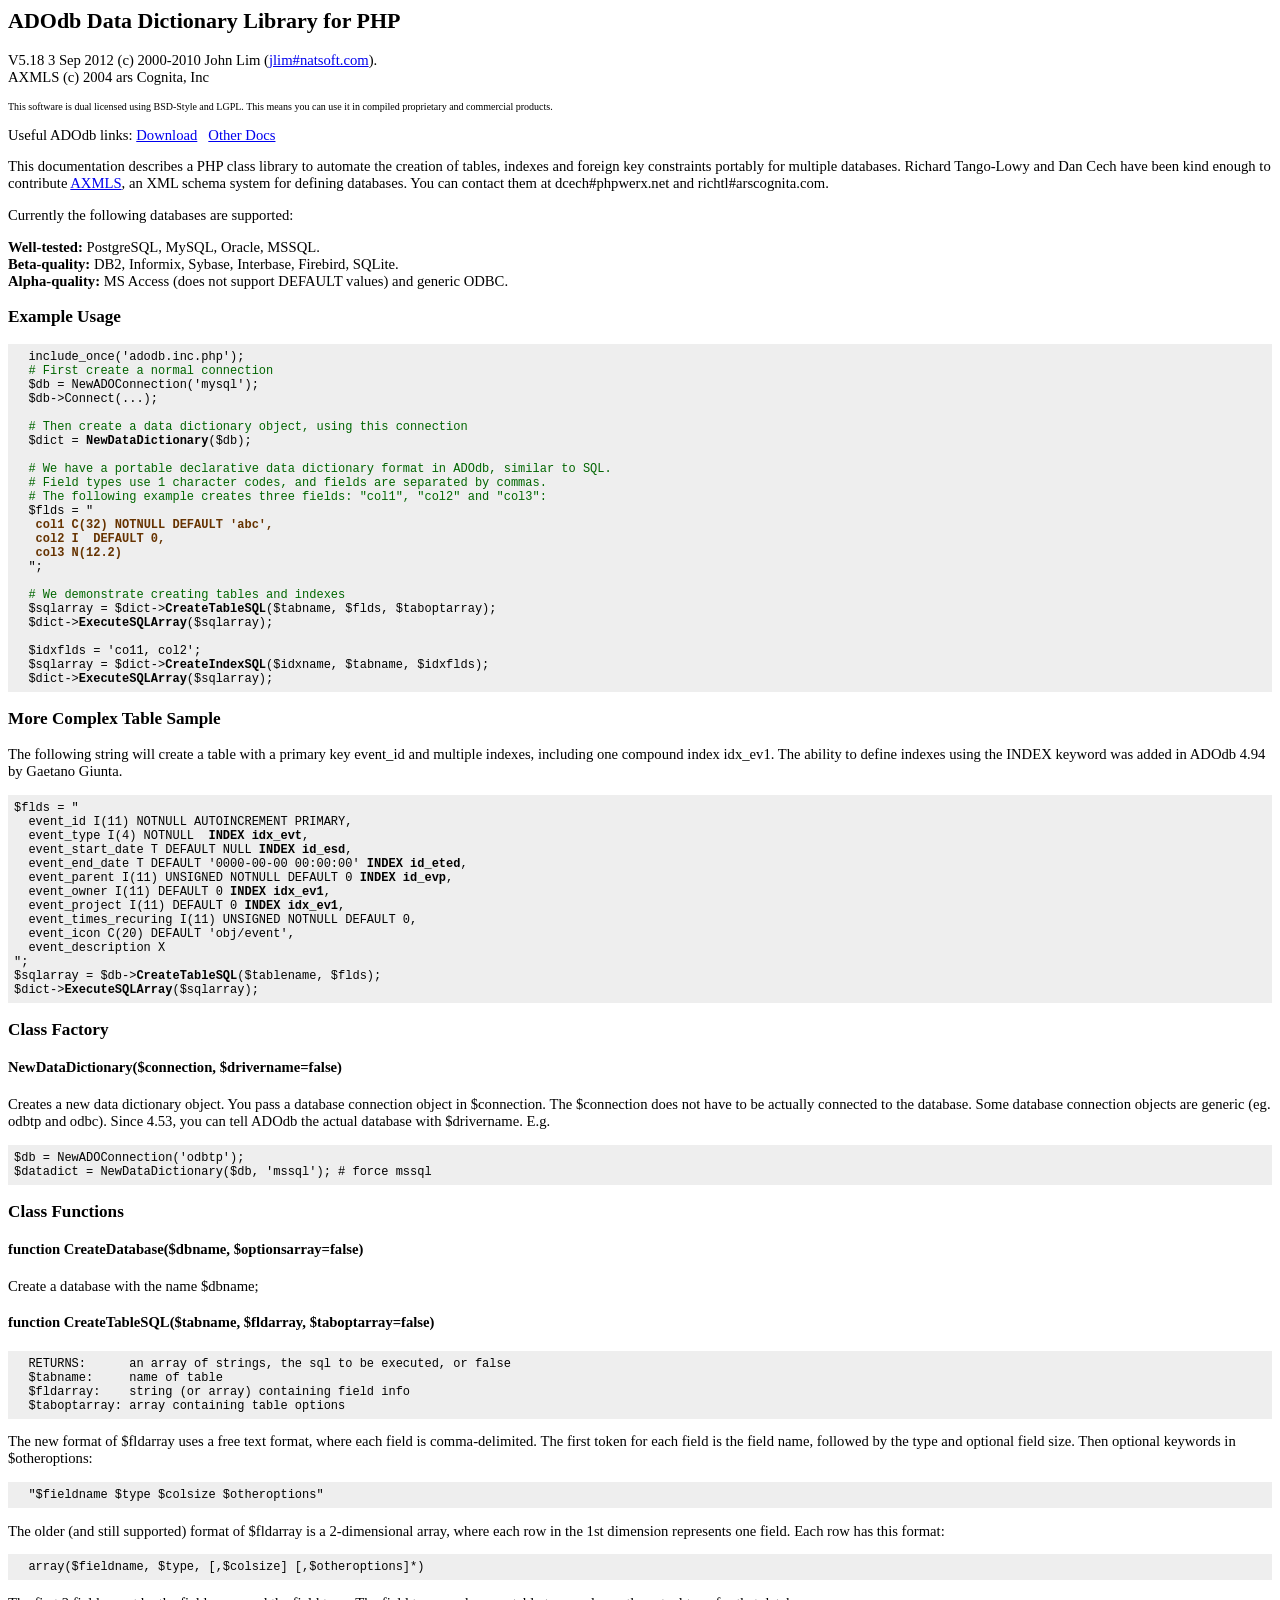
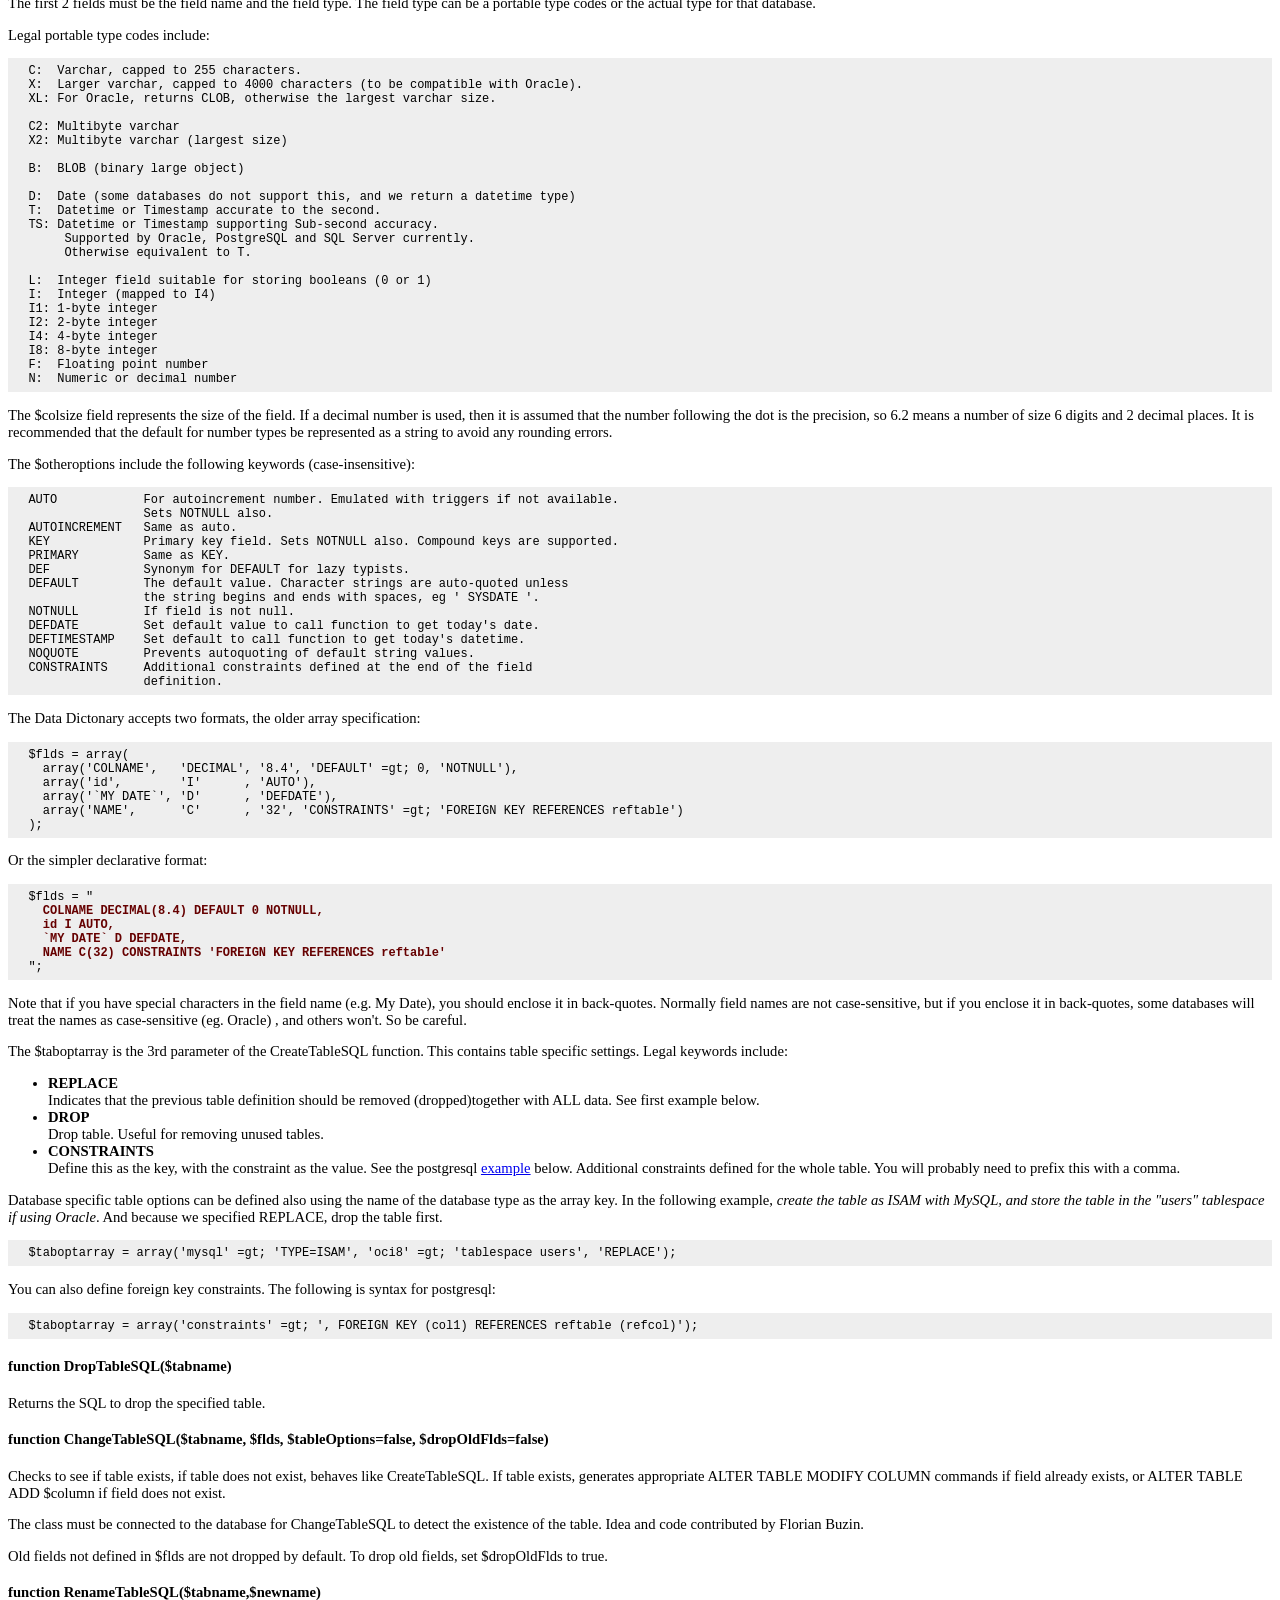
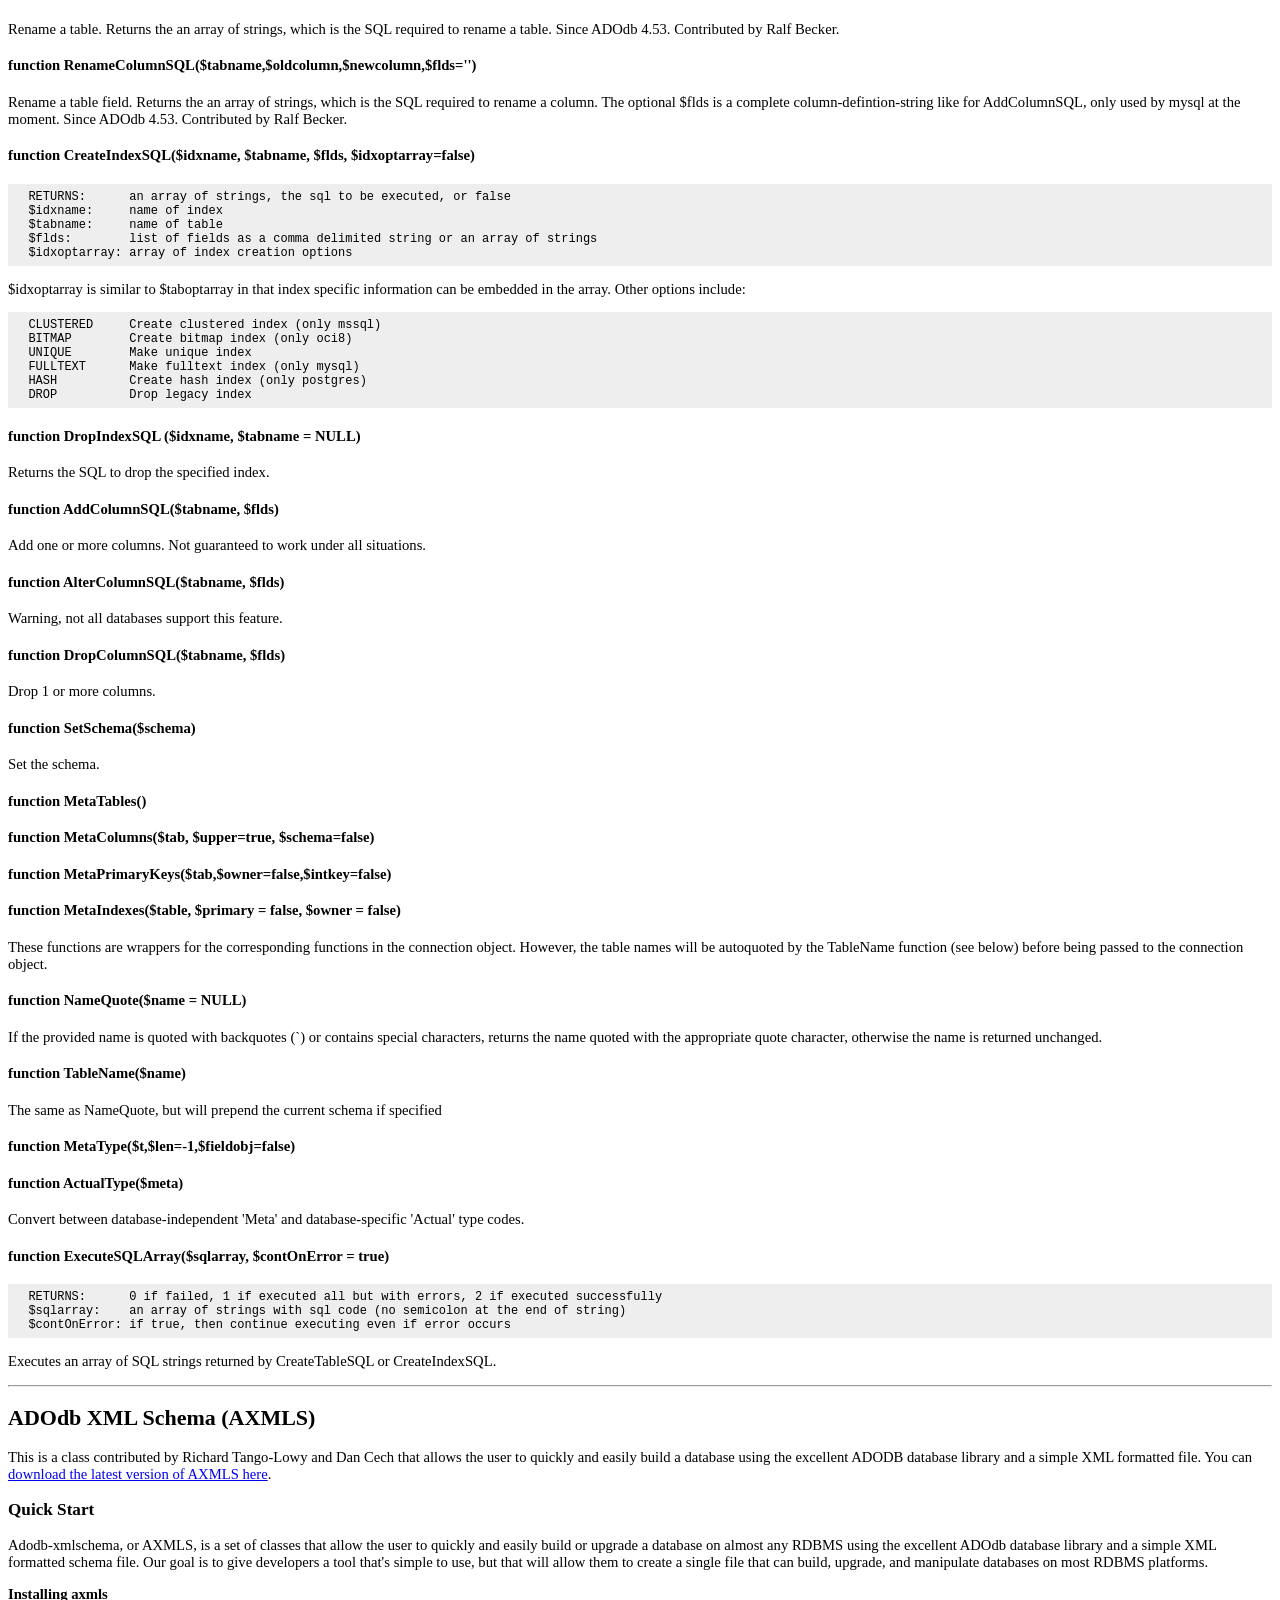
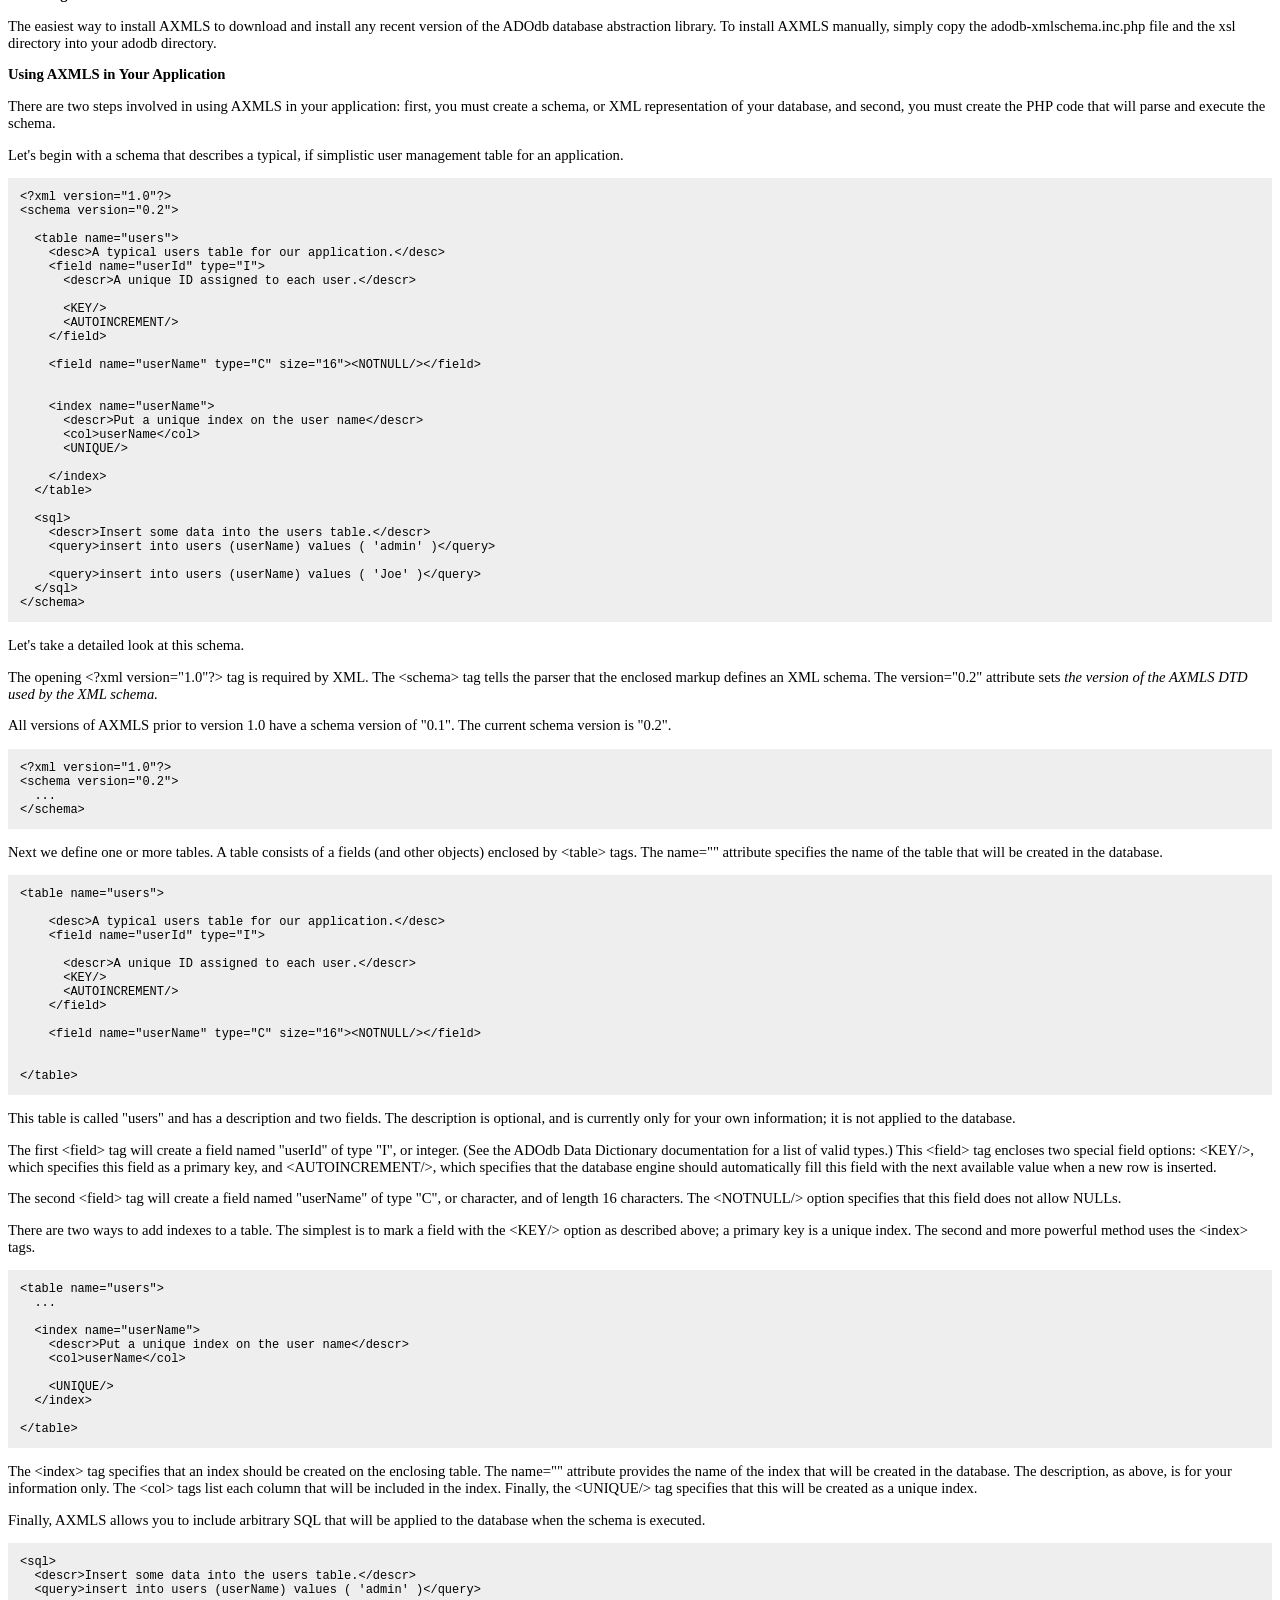
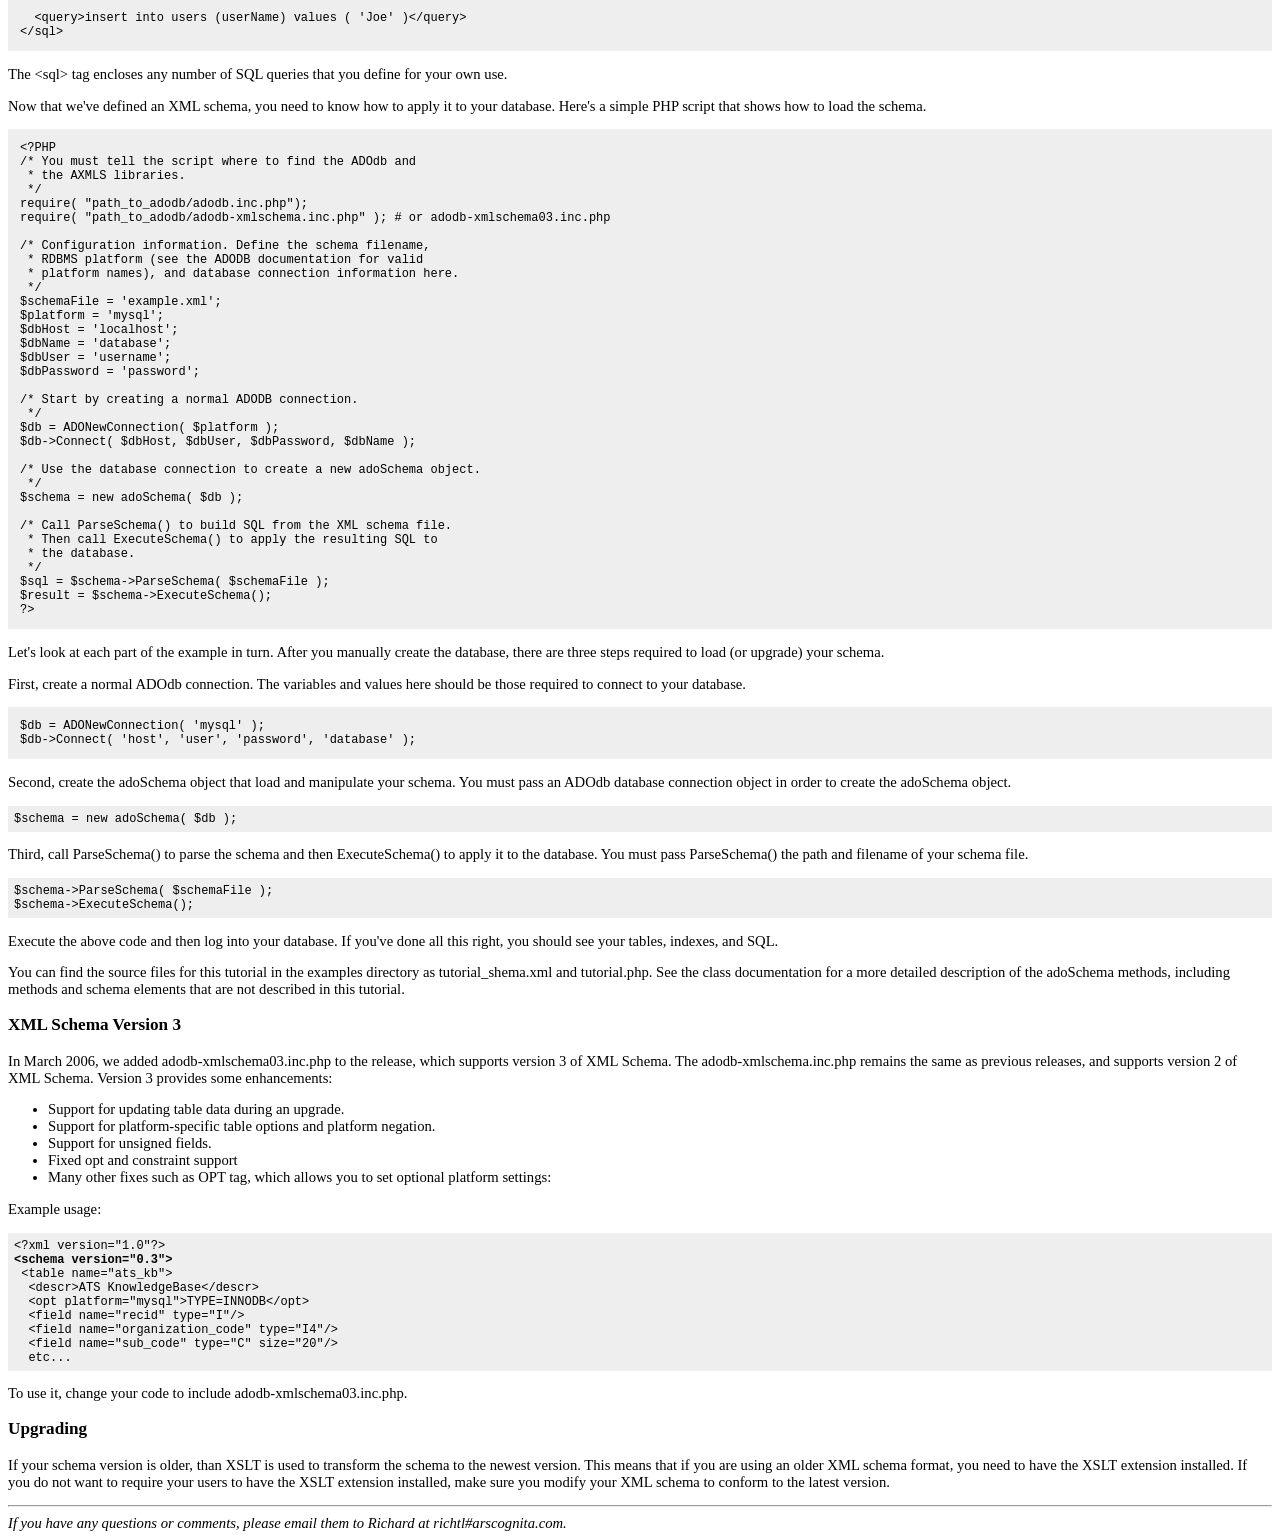
<file: php/pear/adodb/docs/docs-datadict.htm>
<!DOCTYPE HTML PUBLIC "-//W3C//DTD HTML 4.01 Transitional//EN">
<html>
<head>
  <title>ADOdb Data Dictionary Manual</title>
  <meta http-equiv="Content-Type"
 content="text/html; charset=iso-8859-1">
  <style type="text/css">
      body, td {
        /*font-family: Arial, Helvetica, sans-serif;*/
        font-size: 11pt;
      }
      pre {
        font-size: 9pt;
         background-color: #EEEEEE; padding: .5em; margin: 0px; 
      }
      .toplink {
        font-size: 8pt;
      }
    </style>
</head>
<body style="background-color: rgb(255, 255, 255);">
<h2>ADOdb Data Dictionary Library for PHP</h2>
<p>V5.18 3 Sep 2012  (c) 2000-2010 John Lim (<a
 href="mailto:jlim#natsoft.com">jlim#natsoft.com</a>).<br>
AXMLS (c) 2004 ars Cognita, Inc</p>
<p><font size="1">This software is dual licensed using BSD-Style and
LGPL. This means you can use it in compiled proprietary and commercial
products.</font></p>

<p>Useful ADOdb links: <a href="http://adodb.sourceforge.net/#download">Download</a>
&nbsp; <a href="http://adodb.sourceforge.net/#docs">Other Docs</a>
</p>
<p>This documentation describes a PHP class library to automate the
creation of tables, indexes and foreign key constraints portably for
multiple databases. Richard Tango-Lowy and Dan Cech have been kind
enough to contribute <a href="#xmlschema">AXMLS</a>, an XML schema
system for defining databases. You can contact them at
dcech#phpwerx.net and richtl#arscognita.com.</p>
<p>Currently the following databases are supported:</p>
<p> <b>Well-tested:</b> PostgreSQL, MySQL, Oracle, MSSQL.<br>
<b>Beta-quality:</b> DB2, Informix, Sybase, Interbase, Firebird, SQLite.<br>
<b>Alpha-quality:</b> MS Access (does not support DEFAULT values) and
generic ODBC.
</p>
<h3>Example Usage</h3>
<pre>  include_once('adodb.inc.php');<br>  <font color="#006600"># First create a normal connection</font><br>  $db = NewADOConnection('mysql');<br>  $db-&gt;Connect(...);<br><br>  <font
 color="#006600"># Then create a data dictionary object, using this connection</font><br>  $dict = <strong>NewDataDictionary</strong>($db);<br><br>  <font
 color="#006600"># We have a portable declarative data dictionary format in ADOdb, similar to SQL.<br>  # Field types use 1 character codes, and fields are separated by commas.<br>  # The following example creates three fields: "col1", "col2" and "col3":</font><br>  $flds = " <br>  <font
 color="#663300"><strong> col1 C(32) NOTNULL DEFAULT 'abc',<br>   col2 I  DEFAULT 0,<br>   col3 N(12.2)</strong></font><br>  ";<br><br>  <font
 color="#006600"># We demonstrate creating tables and indexes</font><br>  $sqlarray = $dict-&gt;<strong>CreateTableSQL</strong>($tabname, $flds, $taboptarray);<br>  $dict-&gt;<strong>ExecuteSQLArray</strong>($sqlarray);<br><br>  $idxflds = 'co11, col2';<br>  $sqlarray = $dict-&gt;<strong>CreateIndexSQL</strong>($idxname, $tabname, $idxflds);<br>  $dict-&gt;<strong>ExecuteSQLArray</strong>($sqlarray);<br></pre>
<h3>More Complex Table Sample</h3>
<p>
The following string will create a table with a primary key event_id and multiple indexes, including one compound index idx_ev1. The ability to define indexes using the INDEX keyword was added in ADOdb 4.94 by Gaetano Giunta.
<pre>
$flds = "
  event_id I(11) NOTNULL AUTOINCREMENT PRIMARY,
  event_type I(4) NOTNULL  <b>INDEX idx_evt</b>,
  event_start_date T DEFAULT NULL <b>INDEX id_esd</b>,
  event_end_date T DEFAULT '0000-00-00 00:00:00' <b>INDEX id_eted</b>,
  event_parent I(11) UNSIGNED NOTNULL DEFAULT 0 <b>INDEX id_evp</b>,
  event_owner I(11) DEFAULT 0 <b>INDEX idx_ev1</b>,
  event_project I(11) DEFAULT 0 <b>INDEX idx_ev1</b>,
  event_times_recuring I(11) UNSIGNED NOTNULL DEFAULT 0,
  event_icon C(20) DEFAULT 'obj/event',
  event_description X
";
$sqlarray = $db-><b>CreateTableSQL</b>($tablename, $flds);
$dict-><b>ExecuteSQLArray</b>($sqlarray);
</pre>
<h3>Class Factory</h3>
<h4>NewDataDictionary($connection, $drivername=false)</h4>
<p>Creates a new data dictionary object. You pass a database connection object in $connection. The $connection does not have to be actually connected to the database. Some database connection objects are generic (eg. odbtp and odbc). Since 4.53, you can tell ADOdb  the actual database with $drivername. E.g.</p>
<pre>
$db = NewADOConnection('odbtp');
$datadict = NewDataDictionary($db, 'mssql'); # force mssql
</pre>
<h3>Class Functions</h3>
<h4>function CreateDatabase($dbname, $optionsarray=false)</h4>
<p>Create a database with the name $dbname;</p>
<h4>function CreateTableSQL($tabname, $fldarray, $taboptarray=false)</h4>
<pre>  RETURNS:      an array of strings, the sql to be executed, or false<br>  $tabname:     name of table<br>  $fldarray:    string (or array) containing field info<br>  $taboptarray: array containing table options<br></pre>
<p>The new format of $fldarray uses a free text format, where each
field is comma-delimited.
The first token for each field is the field name, followed by the type
and optional
field size. Then optional keywords in $otheroptions:</p>
<pre>  "$fieldname $type $colsize $otheroptions"</pre>
<p>The older (and still supported) format of $fldarray is a
2-dimensional array, where each row in the 1st dimension represents one
field. Each row has this format:</p>
<pre>  array($fieldname, $type, [,$colsize] [,$otheroptions]*)</pre>
<p>The first 2 fields must be the field name and the field type. The
field type can be a portable type codes or the actual type for that
database.</p>
<p>Legal portable type codes include:</p>
<pre>  C:  Varchar, capped to 255 characters.<br>  X:  Larger varchar, capped to 4000 characters (to be compatible with Oracle). <br>  XL: For Oracle, returns CLOB, otherwise the largest varchar size.<br><br>  C2: Multibyte varchar<br>  X2: Multibyte varchar (largest size)<br><br>  B:  BLOB (binary large object)<br><br>  D:  Date (some databases do not support this, and we return a datetime type)<br>  T:  Datetime or Timestamp accurate to the second.<br>  TS: Datetime or Timestamp supporting Sub-second accuracy.<br>       Supported by Oracle, PostgreSQL and SQL Server currently. <br>       Otherwise equivalent to T.<br>
  L:  Integer field suitable for storing booleans (0 or 1)<br>  I:  Integer (mapped to I4)<br>  I1: 1-byte integer<br>  I2: 2-byte integer<br>  I4: 4-byte integer<br>  I8: 8-byte integer<br>  F:  Floating point number<br>  N:  Numeric or decimal number<br></pre>
<p>The $colsize field represents the size of the field. If a decimal
number is used, then it is assumed that the number following the dot is
the precision, so 6.2 means a number of size 6 digits and 2 decimal
places. It is recommended that the default for number types be
represented as a string to avoid any rounding errors.</p>
<p>The $otheroptions include the following keywords (case-insensitive):</p>
<pre>  AUTO            For autoincrement number. Emulated with triggers if not available.<br>                  Sets NOTNULL also.<br>  AUTOINCREMENT   Same as auto.<br>  KEY             Primary key field. Sets NOTNULL also. Compound keys are supported.<br>  PRIMARY         Same as KEY.<br>  DEF             Synonym for DEFAULT for lazy typists.<br>  DEFAULT         The default value. Character strings are auto-quoted unless<br>                  the string begins and ends with spaces, eg ' SYSDATE '.<br>  NOTNULL         If field is not null.<br>  DEFDATE         Set default value to call function to get today's date.<br>  DEFTIMESTAMP    Set default to call function to get today's datetime.<br>  NOQUOTE         Prevents autoquoting of default string values.<br>  CONSTRAINTS     Additional constraints defined at the end of the field<br>                  definition.<br></pre>
<p>The Data Dictonary accepts two formats, the older array
specification:</p>
<pre>  $flds = array(<br>    array('COLNAME',   'DECIMAL', '8.4', 'DEFAULT' =gt; 0, 'NOTNULL'),<br>    array('id',        'I'      , 'AUTO'),<br>    array('`MY DATE`', 'D'      , 'DEFDATE'),<br>    array('NAME',      'C'      , '32', 'CONSTRAINTS' =gt; 'FOREIGN KEY REFERENCES reftable')<br>  );<br></pre>
<p>Or the simpler declarative format:</p>
<pre>  $flds = "<font color="#660000"><strong><br>    COLNAME DECIMAL(8.4) DEFAULT 0 NOTNULL,<br>    id I AUTO,<br>    `MY DATE` D DEFDATE,<br>    NAME C(32) CONSTRAINTS 'FOREIGN KEY REFERENCES reftable'</strong></font><br>  ";<br></pre>
<p>Note that if you have special characters in the field name (e.g. My
Date), you should enclose it in back-quotes. Normally field names are
not case-sensitive, but if you enclose it in back-quotes, some
databases will treat the names as case-sensitive (eg. Oracle) , and
others won't. So be careful.</p>
<p>The $taboptarray is the 3rd parameter of the CreateTableSQL
function. This contains table specific settings. Legal keywords include:</p>
<ul>
  <li><b>REPLACE</b><br>
Indicates that the previous table definition should be removed
(dropped)together with ALL data. See first example below. </li>
  <li><b>DROP</b><br>
Drop table. Useful for removing unused tables. </li>
  <li><b>CONSTRAINTS</b><br>
Define this as the key, with the constraint as the value. See the
postgresql <a href="#foreignkey">example</a> below. Additional constraints defined for the whole
table. You will probably need to prefix this with a comma. </li>
</ul>
<p>Database specific table options can be defined also using the name
of the database type as the array key. In the following example, <em>create
the table as ISAM with MySQL, and store the table in the "users"
tablespace if using Oracle</em>. And because we specified REPLACE, drop
the table first.</p>
<pre>  $taboptarray = array('mysql' =gt; 'TYPE=ISAM', 'oci8' =gt; 'tablespace users', 'REPLACE');</pre>
<p><a name=foreignkey></a>You can also define foreign key constraints. The following is syntax
for postgresql:
</p>
<pre>  $taboptarray = array('constraints' =gt; ', FOREIGN KEY (col1) REFERENCES reftable (refcol)');</pre>
<h4>function DropTableSQL($tabname)</h4>
<p>Returns the SQL to drop the specified table.</p>
<h4>function ChangeTableSQL($tabname, $flds, $tableOptions=false, $dropOldFlds=false)</h4>
<p>Checks to see if table exists, if table does not exist, behaves like
CreateTableSQL. If table exists, generates appropriate ALTER TABLE
MODIFY COLUMN commands if field already exists, or ALTER TABLE ADD
$column if field does not exist.</p>
<p>The class must be connected to the database for ChangeTableSQL to
detect the existence of the table. Idea and code contributed by Florian
Buzin.</p>
<p>Old fields not defined in $flds are not dropped by default. To drop old fields, set $dropOldFlds to true.
<h4>function RenameTableSQL($tabname,$newname)</h4>
<p>Rename a table.  Returns the an array of strings, which is the SQL required to rename a table. Since ADOdb 4.53. Contributed by Ralf Becker.</p>
<h4> function RenameColumnSQL($tabname,$oldcolumn,$newcolumn,$flds='')</h4>
<p>Rename a table field. Returns the an array of strings, which is the SQL required to rename a column. The optional $flds is a complete column-defintion-string like for AddColumnSQL, only used by mysql at the moment. Since ADOdb 4.53. Contributed by Ralf Becker.</p>
<h4>function CreateIndexSQL($idxname, $tabname, $flds,
$idxoptarray=false)</h4>
<pre>  RETURNS:      an array of strings, the sql to be executed, or false<br>  $idxname:     name of index<br>  $tabname:     name of table<br>  $flds:        list of fields as a comma delimited string or an array of strings<br>  $idxoptarray: array of index creation options<br></pre>
<p>$idxoptarray is similar to $taboptarray in that index specific
information can be embedded in the array. Other options include:</p>
<pre>  CLUSTERED     Create clustered index (only mssql)<br>  BITMAP        Create bitmap index (only oci8)<br>  UNIQUE        Make unique index<br>  FULLTEXT      Make fulltext index (only mysql)<br>  HASH          Create hash index (only postgres)<br>  DROP          Drop legacy index<br></pre>
<h4>function DropIndexSQL ($idxname, $tabname = NULL)</h4>
<p>Returns the SQL to drop the specified index.</p>
<h4>function AddColumnSQL($tabname, $flds)</h4>
<p>Add one or more columns. Not guaranteed to work under all situations.</p>
<h4>function AlterColumnSQL($tabname, $flds)</h4>
<p>Warning, not all databases support this feature.</p>
<h4>function DropColumnSQL($tabname, $flds)</h4>
<p>Drop 1 or more columns.</p>
<h4>function SetSchema($schema)</h4>
<p>Set the schema.</p>
<h4>function MetaTables()</h4>
<h4>function MetaColumns($tab, $upper=true, $schema=false)</h4>
<h4>function MetaPrimaryKeys($tab,$owner=false,$intkey=false)</h4>
<h4>function MetaIndexes($table, $primary = false, $owner = false)</h4>
<p>These functions are wrappers for the corresponding functions in the
connection object. However, the table names will be autoquoted by the
TableName function (see below) before being passed to the connection
object.</p>
<h4>function NameQuote($name = NULL)</h4>
<p>If the provided name is quoted with backquotes (`) or contains
special characters, returns the name quoted with the appropriate quote
character, otherwise the name is returned unchanged.</p>
<h4>function TableName($name)</h4>
<p>The same as NameQuote, but will prepend the current schema if
specified</p>
<h4>function MetaType($t,$len=-1,$fieldobj=false)</h4>
<h4>function ActualType($meta)</h4>
<p>Convert between database-independent 'Meta' and database-specific
'Actual' type codes.</p>
<h4>function ExecuteSQLArray($sqlarray, $contOnError = true)</h4>
<pre>  RETURNS:      0 if failed, 1 if executed all but with errors, 2 if executed successfully<br>  $sqlarray:    an array of strings with sql code (no semicolon at the end of string)<br>  $contOnError: if true, then continue executing even if error occurs<br></pre>
<p>Executes an array of SQL strings returned by CreateTableSQL or
CreateIndexSQL.</p>
<hr />
<a name="xmlschema"></a>
<h2>ADOdb XML Schema (AXMLS)</h2>
<p>This is a class contributed by Richard Tango-Lowy and Dan Cech that
allows the user to quickly
and easily build a database using the excellent ADODB database library
and a simple XML formatted file.
You can <a href="http://sourceforge.net/projects/adodb-xmlschema/">download
the latest version of AXMLS here</a>.</p>
<h3>Quick Start</h3>
<p>Adodb-xmlschema, or AXMLS, is a set of classes that allow the user
to quickly and easily build or upgrade a database on almost any RDBMS
using the excellent ADOdb database library and a simple XML formatted
schema file. Our goal is to give developers a tool that's simple to
use, but that will allow them to create a single file that can build,
upgrade, and manipulate databases on most RDBMS platforms.</p>
<span style="font-weight: bold;"> Installing axmls</span>
<p>The easiest way to install AXMLS to download and install any recent
version of the ADOdb database abstraction library. To install AXMLS
manually, simply copy the adodb-xmlschema.inc.php file and the xsl
directory into your adodb directory.</p>
<span style="font-weight: bold;"> Using AXMLS in Your Application</span>
<p>There are two steps involved in using AXMLS in your application:
first, you must create a schema, or XML representation of your
database, and second, you must create the PHP code that will parse and
execute the schema.</p>
<p>Let's begin with a schema that describes a typical, if simplistic
user management table for an application.</p>
<pre class="listing"><pre>&lt;?xml version="1.0"?&gt;<br>&lt;schema version="0.2"&gt;<br><br>  &lt;table name="users"&gt;<br>    &lt;desc&gt;A typical users table for our application.&lt;/desc&gt;<br>    &lt;field name="userId" type="I"&gt;<br>      &lt;descr&gt;A unique ID assigned to each user.&lt;/descr&gt;<br><br>      &lt;KEY/&gt;<br>      &lt;AUTOINCREMENT/&gt;<br>    &lt;/field&gt;<br>    <br>    &lt;field name="userName" type="C" size="16"&gt;&lt;NOTNULL/&gt;&lt;/field&gt;<br><br>    <br>    &lt;index name="userName"&gt;<br>      &lt;descr&gt;Put a unique index on the user name&lt;/descr&gt;<br>      &lt;col&gt;userName&lt;/col&gt;<br>      &lt;UNIQUE/&gt;<br><br>    &lt;/index&gt;<br>  &lt;/table&gt;<br>  <br>  &lt;sql&gt;<br>    &lt;descr&gt;Insert some data into the users table.&lt;/descr&gt;<br>    &lt;query&gt;insert into users (userName) values ( 'admin' )&lt;/query&gt;<br><br>    &lt;query&gt;insert into users (userName) values ( 'Joe' )&lt;/query&gt;<br>  &lt;/sql&gt;<br>&lt;/schema&gt;			<br></pre></pre>
<p>Let's take a detailed look at this schema.</p>
<p>The opening &lt;?xml version="1.0"?&gt; tag is required by XML. The
&lt;schema&gt; tag tells the parser that the enclosed markup defines an
XML schema. The version="0.2" attribute sets <em>the version of the
AXMLS DTD used by the XML schema.</em> </p>
<p>All versions of AXMLS prior to version 1.0 have a schema version of
"0.1". The current schema version is "0.2".</p>
<pre class="listing"><pre>&lt;?xml version="1.0"?&gt;<br>&lt;schema version="0.2"&gt;<br>  ...<br>&lt;/schema&gt;<br></pre></pre>
<p>Next we define one or more tables. A table consists of a fields (and
other objects) enclosed by &lt;table&gt; tags. The name="" attribute
specifies the name of the table that will be created in the database.</p>
<pre class="listing"><pre>&lt;table name="users"&gt;<br><br>    &lt;desc&gt;A typical users table for our application.&lt;/desc&gt;<br>    &lt;field name="userId" type="I"&gt;<br><br>      &lt;descr&gt;A unique ID assigned to each user.&lt;/descr&gt;<br>      &lt;KEY/&gt;<br>      &lt;AUTOINCREMENT/&gt;<br>    &lt;/field&gt;<br>    <br>    &lt;field name="userName" type="C" size="16"&gt;&lt;NOTNULL/&gt;&lt;/field&gt;<br><br>    <br>&lt;/table&gt;<br></pre></pre>
<p>This table is called "users" and has a description and two fields.
The description is optional, and is currently only for your own
information; it is not applied to the database.</p>
<p>The first &lt;field&gt; tag will create a field named "userId" of
type "I", or integer. (See the ADOdb Data Dictionary documentation for
a list of valid types.) This &lt;field&gt; tag encloses two special
field options: &lt;KEY/&gt;, which specifies this field as a primary
key, and &lt;AUTOINCREMENT/&gt;, which specifies that the database
engine should automatically fill this field with the next available
value when a new row is inserted.</p>
<p>The second &lt;field&gt; tag will create a field named "userName" of
type "C", or character, and of length 16 characters. The
&lt;NOTNULL/&gt; option specifies that this field does not allow NULLs.</p>
<p>There are two ways to add indexes to a table. The simplest is to
mark a field with the &lt;KEY/&gt; option as described above; a primary
key is a unique index. The second and more powerful method uses the
&lt;index&gt; tags.</p>
<pre class="listing"><pre>&lt;table name="users"&gt;<br>  ...<br>    <br>  &lt;index name="userName"&gt;<br>    &lt;descr&gt;Put a unique index on the user name&lt;/descr&gt;<br>    &lt;col&gt;userName&lt;/col&gt;<br><br>    &lt;UNIQUE/&gt;<br>  &lt;/index&gt;<br>    <br>&lt;/table&gt;<br></pre></pre>
<p>The &lt;index&gt; tag specifies that an index should be created on
the enclosing table. The name="" attribute provides the name of the
index that will be created in the database. The description, as above,
is for your information only. The &lt;col&gt; tags list each column
that will be included in the index. Finally, the &lt;UNIQUE/&gt; tag
specifies that this will be created as a unique index.</p>
<p>Finally, AXMLS allows you to include arbitrary SQL that will be
applied to the database when the schema is executed.</p>
<pre class="listing"><pre>&lt;sql&gt;<br>  &lt;descr&gt;Insert some data into the users table.&lt;/descr&gt;<br>  &lt;query&gt;insert into users (userName) values ( 'admin' )&lt;/query&gt;<br><br>  &lt;query&gt;insert into users (userName) values ( 'Joe' )&lt;/query&gt;<br>&lt;/sql&gt;<br></pre></pre>
<p>The &lt;sql&gt; tag encloses any number of SQL queries that you
define for your own use.</p>
<p>Now that we've defined an XML schema, you need to know how to apply
it to your database. Here's a simple PHP script that shows how to load
the schema.</p>
<pre class="listing"><pre>&lt;?PHP<br>/* You must tell the script where to find the ADOdb and<br> * the AXMLS libraries.<br> */
require( "path_to_adodb/adodb.inc.php");
require( "path_to_adodb/adodb-xmlschema.inc.php" ); # or adodb-xmlschema03.inc.php

/* Configuration information. Define the schema filename,<br> * RDBMS platform (see the ADODB documentation for valid<br> * platform names), and database connection information here.<br> */<br>$schemaFile = 'example.xml';<br>$platform = 'mysql';<br>$dbHost = 'localhost';<br>$dbName = 'database';<br>$dbUser = 'username';<br>$dbPassword = 'password';<br><br>/* Start by creating a normal ADODB connection.<br> */<br>$db = ADONewConnection( $platform );<br>$db-&gt;Connect( $dbHost, $dbUser, $dbPassword, $dbName );<br><br>/* Use the database connection to create a new adoSchema object.<br> */<br>$schema = new adoSchema( $db );<br><br>/* Call ParseSchema() to build SQL from the XML schema file.<br> * Then call ExecuteSchema() to apply the resulting SQL to <br> * the database.<br> */<br>$sql = $schema-&gt;ParseSchema( $schemaFile );<br>$result = $schema-&gt;ExecuteSchema();<br>?&gt;<br></pre></pre>
<p>Let's look at each part of the example in turn. After you manually
create the database, there are three steps required to load (or
upgrade) your schema.</p>
<p>First, create a normal ADOdb connection. The variables and values
here should be those required to connect to your database.</p>
<pre class="listing"><pre>$db = ADONewConnection( 'mysql' );<br>$db-&gt;Connect( 'host', 'user', 'password', 'database' );<br></pre></pre>
<p>Second, create the adoSchema object that load and manipulate your
schema. You must pass an ADOdb database connection object in order to
create the adoSchema object.</p>
<pre class="listing">$schema = new adoSchema( $db );<br></pre>
<p>Third, call ParseSchema() to parse the schema and then
ExecuteSchema() to apply it to the database. You must pass
ParseSchema() the path and filename of your schema file.</p>
<pre class="listing">$schema-&gt;ParseSchema( $schemaFile ); <br>$schema-&gt;ExecuteSchema();</pre>
<p>Execute the above code and then log into your database. If you've
done all this right, you should see your tables, indexes, and SQL.</p>
<p>You can find the source files for this tutorial in the examples
directory as tutorial_shema.xml and tutorial.php. See the class
documentation for a more detailed description of the adoSchema methods,
including methods and schema elements that are not described in this
tutorial.</p>
<h3>XML Schema Version 3</h3>
<p>In March 2006, we added adodb-xmlschema03.inc.php to the release, which supports version 3 of XML Schema. 
The adodb-xmlschema.inc.php remains the same as previous releases, and supports version 2 of XML Schema. 
Version 3 provides some enhancements:

<ul>
     <li> Support for updating table data during an upgrade.
     <li> Support for platform-specific table options and platform negation.
     <li> Support for unsigned fields.
     <li> Fixed opt and constraint support
     <li> Many other fixes such as OPT tag, which allows you to set optional platform settings:
</ul>

<p>Example usage:
<pre>&lt;?xml version="1.0"?>
<b>&lt;schema version="0.3"></b>
 &lt;table name="ats_kb">
  &lt;descr>ATS KnowledgeBase&lt;/descr>
  &lt;opt platform="mysql">TYPE=INNODB&lt;/opt>
  &lt;field name="recid" type="I"/>
  &lt;field name="organization_code" type="I4"/> 
  &lt;field name="sub_code" type="C" size="20"/>
  etc...
</pre>
<p>To use it, change your code to include adodb-xmlschema03.inc.php.

<h3>Upgrading</h3>
<p>
If your schema version is older, than XSLT is used to transform the
schema to the newest version. This means that if you are using an older
XML schema format, you need to have the XSLT extension installed.
If you do not want to require your users to have the XSLT extension
installed, make sure you modify your XML schema to conform to the
latest version.
<hr />
<address>If you have any questions or comments, please email them to
Richard at richtl#arscognita.com.
</address>
</body>
</html>
</file>
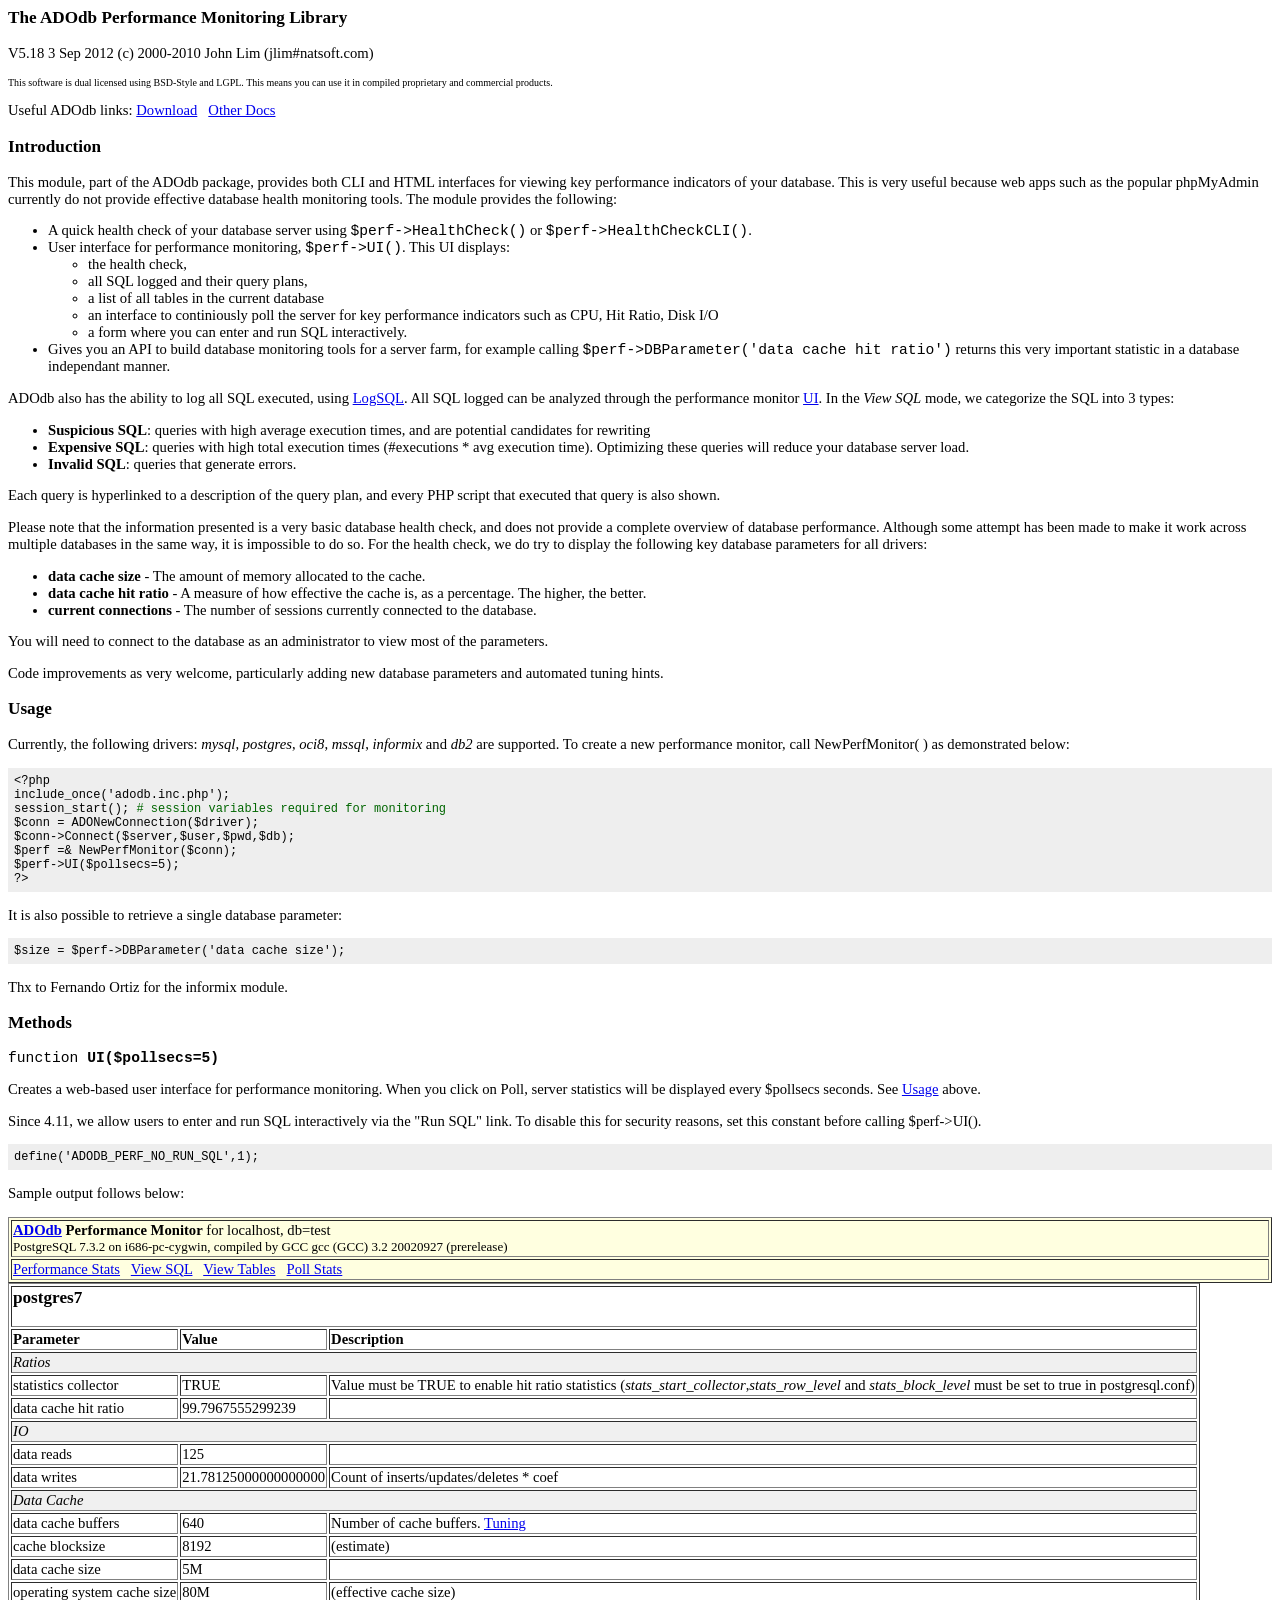
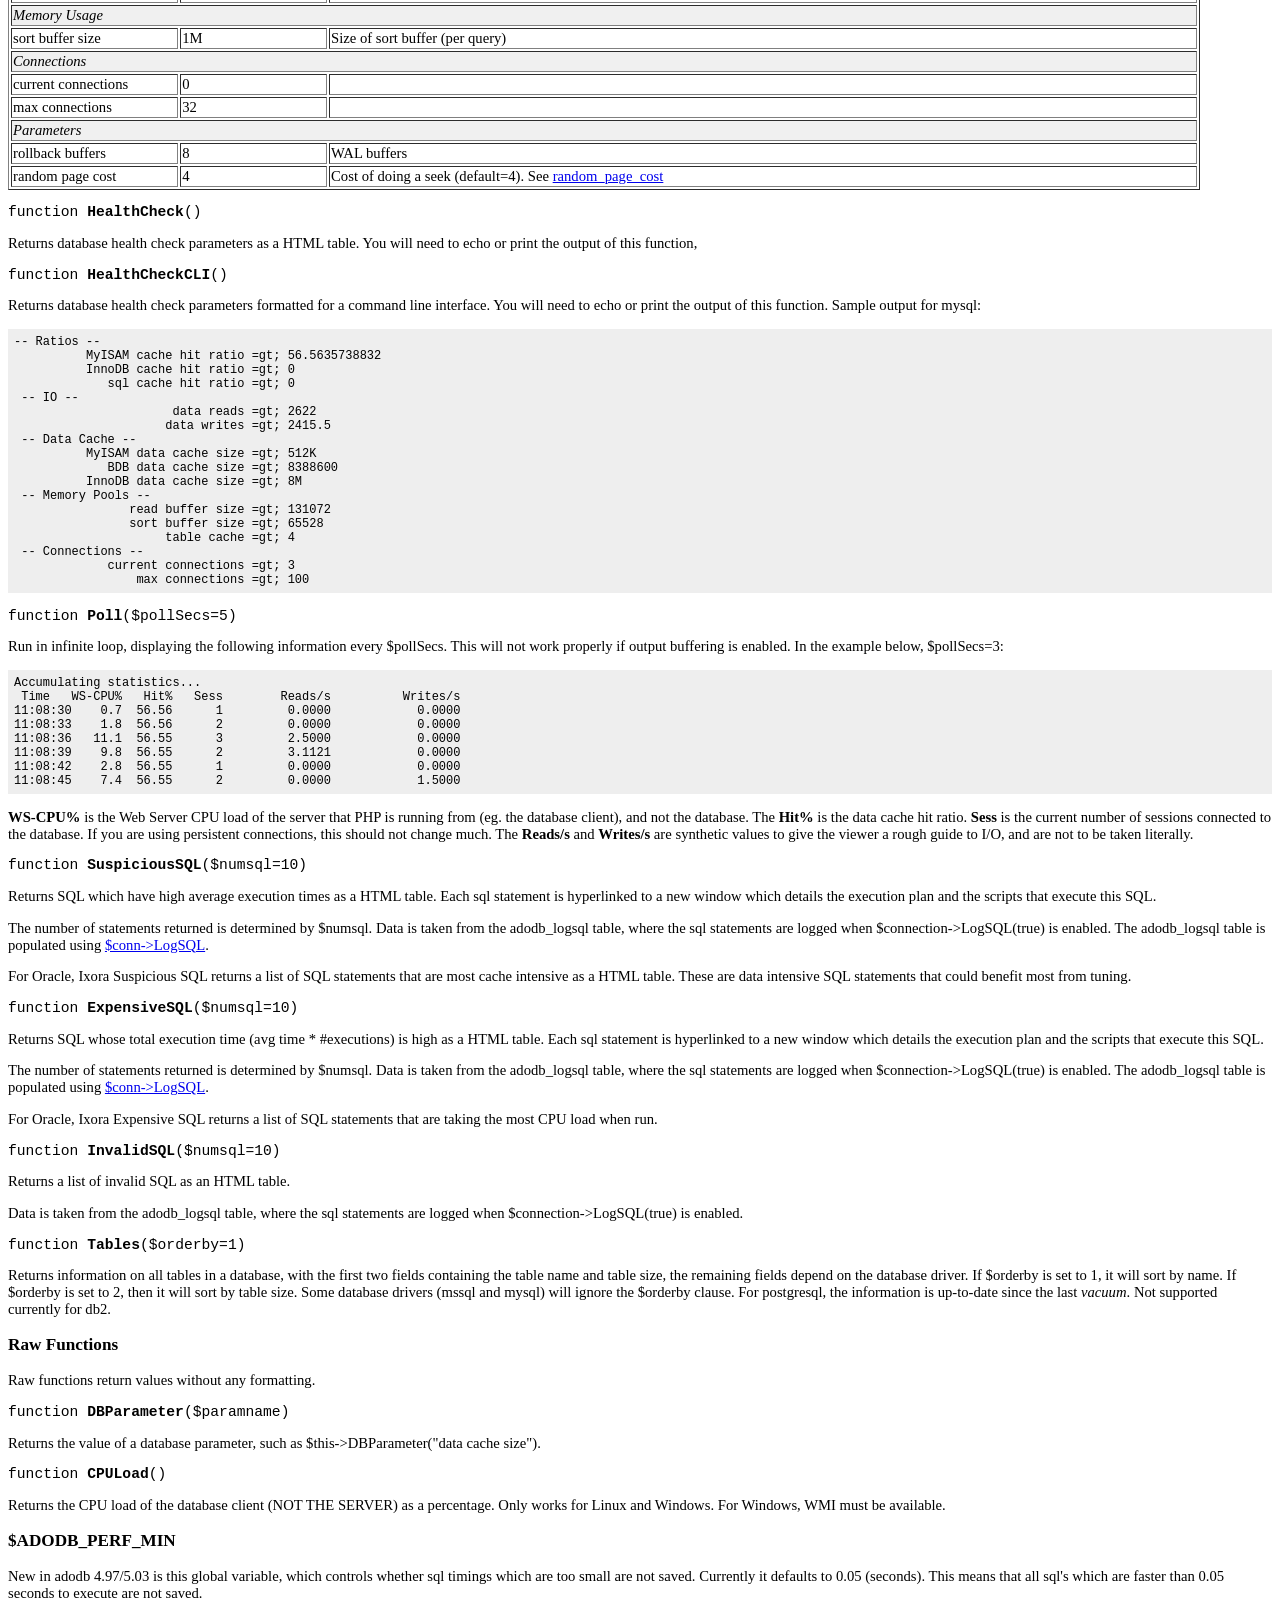
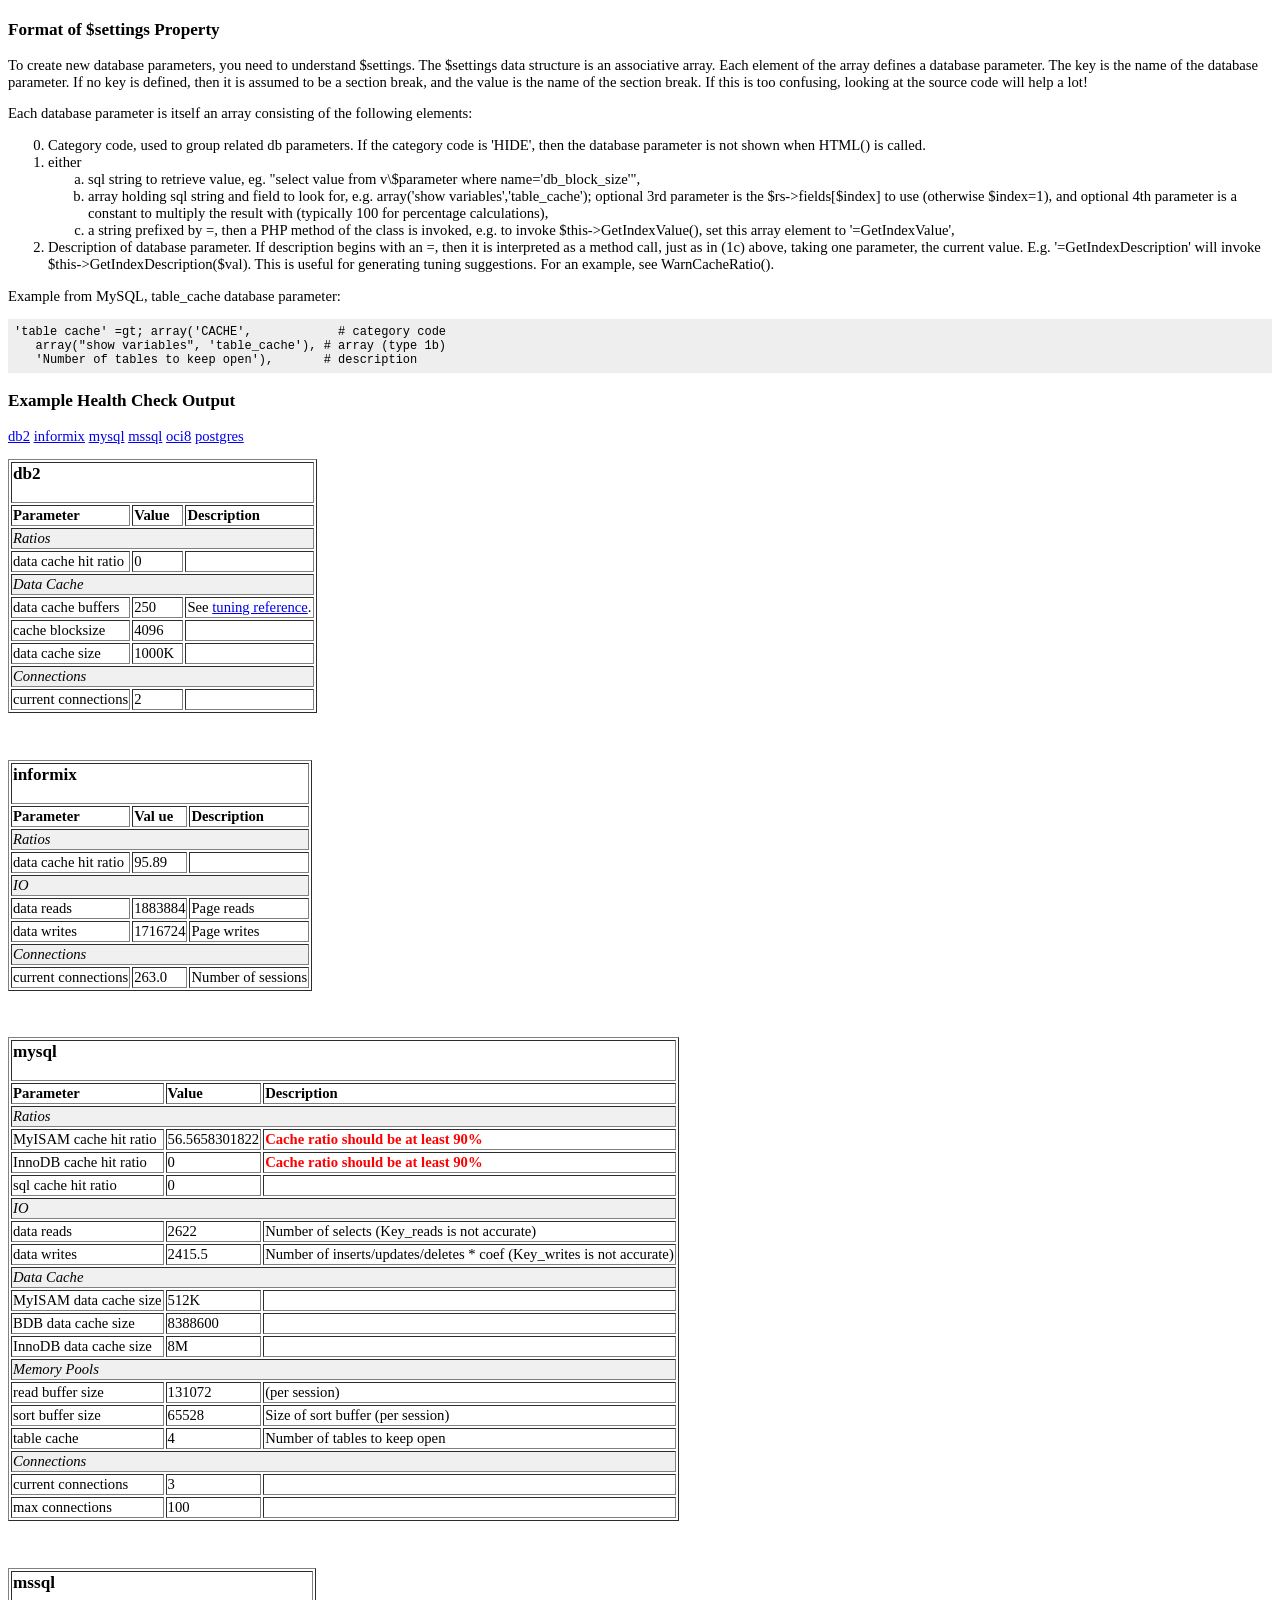
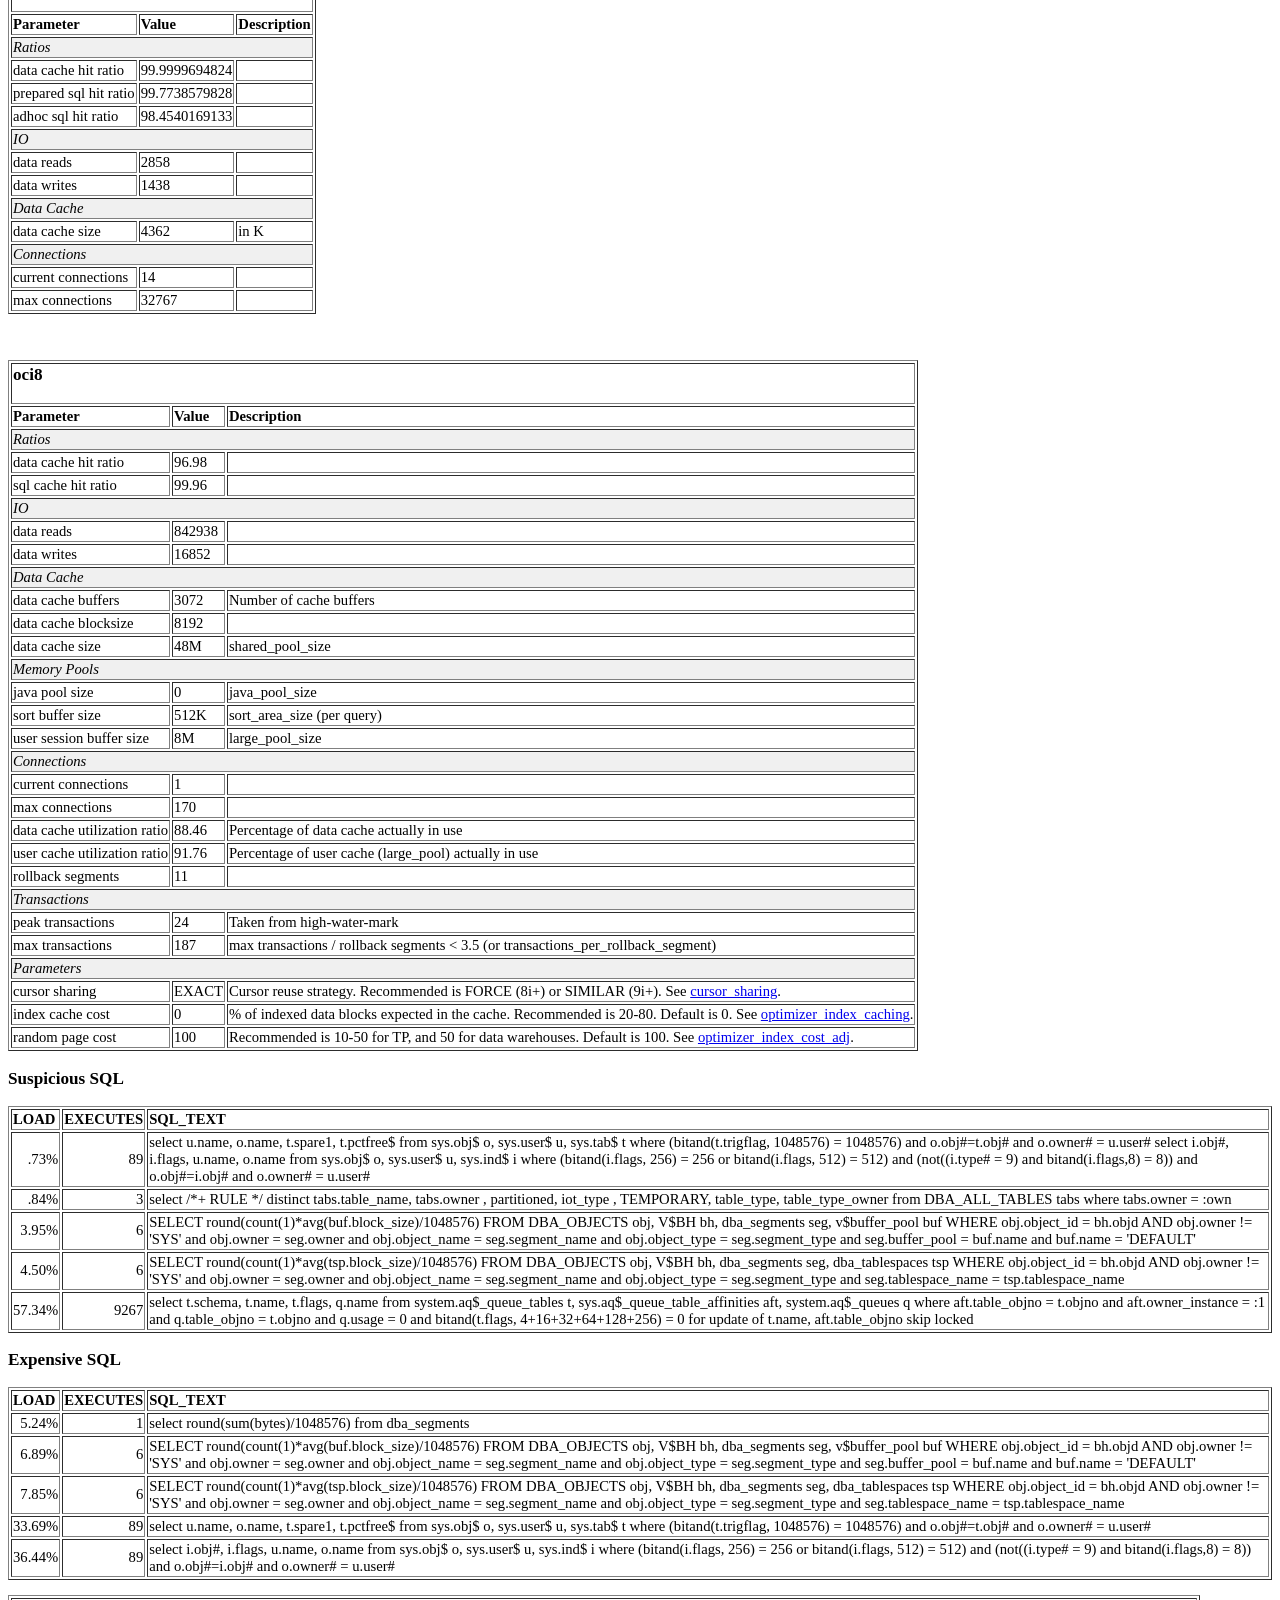
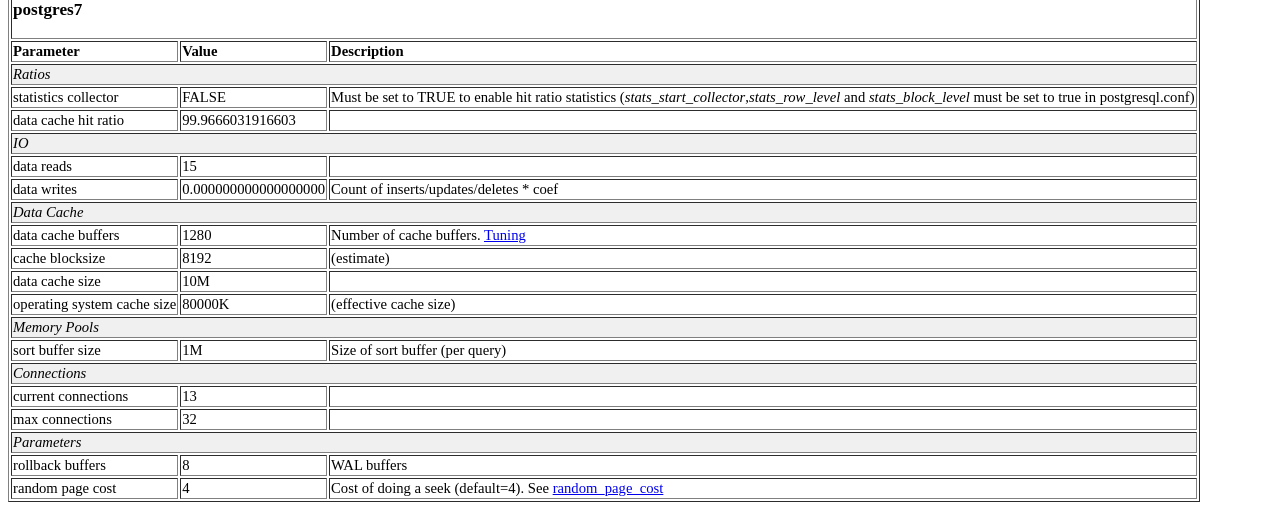
<file: php/pear/adodb/docs/docs-perf.htm>
<!DOCTYPE HTML PUBLIC "-//W3C//DTD HTML 4.01 Transitional//EN">
<html>
<head>
  <title>ADOdb Performance Monitoring Library</title>
  <style type="text/css">
body, td {
/*font-family: Arial, Helvetica, sans-serif;*/
font-size: 11pt;
}
pre {
font-size: 9pt;
background-color: #EEEEEE; padding: .5em; margin: 0px;
}
.toplink {
font-size: 8pt;
}
  </style>
</head>
<body>
<h3>The ADOdb Performance Monitoring Library</h3>
<p>V5.18 3 Sep 2012  (c) 2000-2010 John Lim (jlim#natsoft.com)</p>
<p><font size="1">This software is dual licensed using BSD-Style and
LGPL. This means you can use it in compiled proprietary and commercial
products.</font></p>
<p>Useful ADOdb links: <a href="http://adodb.sourceforge.net/#download">Download</a>
&nbsp; <a href="http://adodb.sourceforge.net/#docs">Other Docs</a>
</p>
<h3>Introduction</h3>
<p>This module, part of the ADOdb package, provides both CLI and HTML
interfaces for viewing key performance indicators of your database.
This is very useful because web apps such as the popular phpMyAdmin
currently do not provide effective database health monitoring tools.
The module provides the following: </p>
<ul>
  <li>A quick health check of your database server using <code>$perf-&gt;HealthCheck()</code>
or <code>$perf-&gt;HealthCheckCLI()</code>. </li>
  <li>User interface for performance monitoring, <code>$perf-&gt;UI()</code>.
This UI displays:
    <ul>
      <li>the health check, </li>
      <li>all SQL logged and their query plans, </li>
      <li>a list of all tables in the current database</li>
      <li>an interface to continiously poll the server for key
performance indicators such as CPU, Hit Ratio, Disk I/O</li>
      <li>a form where you can enter and run SQL interactively.</li>
    </ul>
  </li>
  <li>Gives you an API to build database monitoring tools for a server
farm, for example calling <code>$perf-&gt;DBParameter('data cache hit
ratio')</code> returns this very important statistic in a database
independant manner. </li>
</ul>
<p>ADOdb also has the ability to log all SQL executed, using <a
 href="docs-adodb.htm#logsql">LogSQL</a>. All SQL logged can be
analyzed through the performance monitor <a href="#ui">UI</a>. In the <i>View
SQL</i> mode, we categorize the SQL into 3 types:
</p>
<ul>
  <li><b>Suspicious SQL</b>: queries with high average execution times,
and are potential candidates for rewriting</li>
  <li><b>Expensive SQL</b>: queries with high total execution times
(#executions * avg execution time). Optimizing these queries will
reduce your database server load.</li>
  <li><b>Invalid SQL</b>: queries that generate errors.</li>
</ul>
<p>Each query is hyperlinked to a description of the query plan, and
every PHP script that executed that query is also shown.</p>
<p>Please note that the information presented is a very basic database
health check, and does not provide a complete overview of database
performance. Although some attempt has been made to make it work across
multiple databases in the same way, it is impossible to do so. For the
health check, we do try to display the following key database
parameters for all drivers:</p>
<ul>
  <li><b>data cache size</b> - The amount of memory allocated to the
cache.</li>
  <li><b>data cache hit ratio</b> - A measure of how effective the
cache is, as a percentage. The higher, the better.</li>
  <li><b>current connections</b> - The number of sessions currently
connected to the database. </li>
</ul>
<p>You will need to connect to the database as an administrator to view
most of the parameters. </p>
<p>Code improvements as very welcome, particularly adding new database
parameters and automated tuning hints.</p>
<a name="usage"></a>
<h3>Usage</h3>
<p>Currently, the following drivers: <em>mysql</em>, <em>postgres</em>,
<em>oci8</em>, <em>mssql</em>, <i>informix</i> and <em>db2</em> are
supported. To create a new performance monitor, call NewPerfMonitor( )
as demonstrated below: </p>
<pre>&lt;?php<br>include_once('adodb.inc.php');<br>session_start(); <font
 color="#006600"># session variables required for monitoring</font><br>$conn = ADONewConnection($driver);<br>$conn-&gt;Connect($server,$user,$pwd,$db);<br>$perf =&amp; NewPerfMonitor($conn);<br>$perf-&gt;UI($pollsecs=5);<br>?&gt;<br></pre>
<p>It is also possible to retrieve a single database parameter:</p>
<pre>$size = $perf-&gt;DBParameter('data cache size');<br></pre>
<p>
Thx to Fernando Ortiz for the informix module. </p>
<h3>Methods</h3>
<a name="ui"></a>
<p><font face="Courier New, Courier, mono">function <b>UI($pollsecs=5)</b></font></p>
<p>Creates a web-based user interface for performance monitoring. When
you click on Poll, server statistics will be displayed every $pollsecs
seconds. See <a href="#usage">Usage</a> above. </p>
<p>Since 4.11, we allow users to enter and run SQL interactively via
the "Run SQL" link. To disable this for security reasons, set this
constant before calling $perf-&gt;UI(). </p>
<p> </p>
<pre>define('ADODB_PERF_NO_RUN_SQL',1);</pre>
<p>Sample output follows below:</p>
<table bgcolor="lightyellow" border="1" width="100%">
  <tbody>
    <tr>
      <td> <b><a href="http://php.weblogs.com/adodb?perf=1">ADOdb</a>
Performance Monitor</b> for localhost, db=test<br>
      <font size="-1">PostgreSQL 7.3.2 on i686-pc-cygwin, compiled by
GCC gcc (GCC) 3.2 20020927 (prerelease)</font></td>
    </tr>
    <tr>
      <td> <a href="#">Performance Stats</a> &nbsp; <a href="#">View
SQL</a> &nbsp; <a href="#">View Tables</a> &nbsp; <a href="#">Poll
Stats</a></td>
    </tr>
  </tbody>
</table>
<table bgcolor="white" border="1">
  <tbody>
    <tr>
      <td colspan="3">
      <h3>postgres7</h3>
      </td>
    </tr>
    <tr>
      <td><b>Parameter</b></td>
      <td><b>Value</b></td>
      <td><b>Description</b></td>
    </tr>
    <tr bgcolor="#f0f0f0">
      <td colspan="3"><i>Ratios</i> &nbsp;</td>
    </tr>
    <tr>
      <td>statistics collector</td>
      <td>TRUE</td>
      <td>Value must be TRUE to enable hit ratio statistics (<i>stats_start_collector</i>,<i>stats_row_level</i>
and <i>stats_block_level</i> must be set to true in postgresql.conf)</td>
    </tr>
    <tr>
      <td>data cache hit ratio</td>
      <td>99.7967555299239</td>
      <td>&nbsp;</td>
    </tr>
    <tr bgcolor="#f0f0f0">
      <td colspan="3"><i>IO</i> &nbsp;</td>
    </tr>
    <tr>
      <td>data reads</td>
      <td>125</td>
      <td>&nbsp; </td>
    </tr>
    <tr>
      <td>data writes</td>
      <td>21.78125000000000000</td>
      <td>Count of inserts/updates/deletes * coef</td>
    </tr>
    <tr bgcolor="#f0f0f0">
      <td colspan="3"><i>Data Cache</i> &nbsp;</td>
    </tr>
    <tr>
      <td>data cache buffers</td>
      <td>640</td>
      <td>Number of cache buffers. <a
 href="http://www.varlena.com/GeneralBits/Tidbits/perf.html#basic">Tuning</a></td>
    </tr>
    <tr>
      <td>cache blocksize</td>
      <td>8192</td>
      <td>(estimate)</td>
    </tr>
    <tr>
      <td>data cache size</td>
      <td>5M</td>
      <td>&nbsp;</td>
    </tr>
    <tr>
      <td>operating system cache size</td>
      <td>80M</td>
      <td>(effective cache size)</td>
    </tr>
    <tr bgcolor="#f0f0f0">
      <td colspan="3"><i>Memory Usage</i> &nbsp;</td>
    </tr>
    <tr>
      <td>sort buffer size</td>
      <td>1M</td>
      <td>Size of sort buffer (per query)</td>
    </tr>
    <tr bgcolor="#f0f0f0">
      <td colspan="3"><i>Connections</i> &nbsp;</td>
    </tr>
    <tr>
      <td>current connections</td>
      <td>0</td>
      <td>&nbsp;</td>
    </tr>
    <tr>
      <td>max connections</td>
      <td>32</td>
      <td>&nbsp;</td>
    </tr>
    <tr bgcolor="#f0f0f0">
      <td colspan="3"><i>Parameters</i> &nbsp;</td>
    </tr>
    <tr>
      <td>rollback buffers</td>
      <td>8</td>
      <td>WAL buffers</td>
    </tr>
    <tr>
      <td>random page cost</td>
      <td>4</td>
      <td>Cost of doing a seek (default=4). See <a
 href="http://www.varlena.com/GeneralBits/Tidbits/perf.html#less">random_page_cost</a></td>
    </tr>
  </tbody>
</table>
<p><font face="Courier New, Courier, mono">function <b>HealthCheck</b>()</font></p>
<p>Returns database health check parameters as a HTML table. You will
need to echo or print the output of this function,</p>
<p><font face="Courier New, Courier, mono">function <b>HealthCheckCLI</b>()</font></p>
<p>Returns database health check parameters formatted for a command
line interface. You will need to echo or print the output of this
function. Sample output for mysql:</p>
<pre>-- Ratios -- <br>          MyISAM cache hit ratio =gt; 56.5635738832 <br>          InnoDB cache hit ratio =gt; 0 <br>             sql cache hit ratio =gt; 0 <br> -- IO -- <br>                      data reads =gt; 2622 <br>                     data writes =gt; 2415.5 <br> -- Data Cache -- <br>          MyISAM data cache size =gt; 512K <br>             BDB data cache size =gt; 8388600<br>          InnoDB data cache size =gt; 8M<br> -- Memory Pools -- <br>                read buffer size =gt; 131072 <br>                sort buffer size =gt; 65528 <br>                     table cache =gt; 4 <br> -- Connections -- <br>             current connections =gt; 3<br>                 max connections =gt; 100</pre>
<p><font face="Courier New, Courier, mono">function <b>Poll</b>($pollSecs=5)
</font> </p>
<p> Run in infinite loop, displaying the following information every
$pollSecs. This will not work properly if output buffering is enabled.
In the example below, $pollSecs=3:
</p>
<pre>Accumulating statistics...<br> Time   WS-CPU%   Hit%   Sess        Reads/s          Writes/s<br>11:08:30    0.7  56.56      1         0.0000            0.0000<br>11:08:33    1.8  56.56      2         0.0000            0.0000<br>11:08:36   11.1  56.55      3         2.5000            0.0000<br>11:08:39    9.8  56.55      2         3.1121            0.0000<br>11:08:42    2.8  56.55      1         0.0000            0.0000<br>11:08:45    7.4  56.55      2         0.0000            1.5000<br></pre>
<p><b>WS-CPU%</b> is the Web Server CPU load of the server that PHP is
running from (eg. the database client), and not the database. The <b>Hit%</b>
is the data cache hit ratio. <b>Sess</b> is the current number of
sessions connected to the database. If you are using persistent
connections, this should not change much. The <b>Reads/s</b> and <b>Writes/s</b>
are synthetic values to give the viewer a rough guide to I/O, and are
not to be taken literally. </p>
<p><font face="Courier New, Courier, mono">function <b>SuspiciousSQL</b>($numsql=10)</font></p>
<p>Returns SQL which have high average execution times as a HTML table.
Each sql statement
is hyperlinked to a new window which details the execution plan and the
scripts that execute this SQL.
</p>
<p> The number of statements returned is determined by $numsql. Data is
taken from the adodb_logsql table, where the sql statements are logged
when
$connection-&gt;LogSQL(true) is enabled. The adodb_logsql table is
populated using <a href="docs-adodb.htm#logsql">$conn-&gt;LogSQL</a>.
</p>
<p>For Oracle, Ixora Suspicious SQL returns a list of SQL statements
that are most cache intensive as a HTML table. These are data intensive
SQL statements that could benefit most from tuning. </p>
<p><font face="Courier New, Courier, mono">function <b>ExpensiveSQL</b>($numsql=10)</font></p>
<p>Returns SQL whose total execution time (avg time * #executions) is
high as a HTML table. Each sql statement
is hyperlinked to a new window which details the execution plan and the
scripts that execute this SQL.
</p>
<p> The number of statements returned is determined by $numsql. Data is
taken from the adodb_logsql table, where the sql statements are logged
when
$connection-&gt;LogSQL(true) is enabled. The adodb_logsql table is
populated using <a href="docs-adodb.htm#logsql">$conn-&gt;LogSQL</a>.
</p>
<p>For Oracle, Ixora Expensive SQL returns a list of SQL statements
that are taking the most CPU load when run.
</p>
<p><font face="Courier New, Courier, mono">function <b>InvalidSQL</b>($numsql=10)</font></p>
<p>Returns a list of invalid SQL as an HTML table.
</p>
<p>Data is taken from the adodb_logsql table, where the sql statements
are logged when
$connection-&gt;LogSQL(true) is enabled.
</p>
<p><font face="Courier New, Courier, mono">function <b>Tables</b>($orderby=1)</font></p>
<p>Returns information on all tables in a database, with the first two
fields containing the table name and table size, the remaining fields
depend on the database driver. If $orderby is set to 1, it will sort by
name. If $orderby is set to 2, then it will sort by table size. Some
database drivers (mssql and mysql) will ignore the $orderby clause. For
postgresql, the information is up-to-date since the last <i>vacuum</i>.
Not supported currently for db2.</p>
<h3>Raw Functions</h3>
<p>Raw functions return values without any formatting.</p>
<p><font face="Courier New, Courier, mono">function <b>DBParameter</b>($paramname)</font></p>
<p>Returns the value of a database parameter, such as
$this-&gt;DBParameter("data cache size").</p>
<p><font face="Courier New, Courier, mono">function <b>CPULoad</b>()</font></p>
<p>Returns the CPU load of the database client (NOT THE SERVER) as a
percentage. Only works for Linux and Windows. For Windows, WMI must be
available.</p>
<h3>$ADODB_PERF_MIN</h3>
<p>New in adodb 4.97/5.03 is this global variable, which controls whether sql timings which are too small are not saved. Currently it defaults 
to 0.05 (seconds). This means that all sql's which are faster than 0.05 seconds to execute are not saved.
<h3>Format of $settings Property</h3>
<p> To create new database parameters, you need to understand
$settings. The $settings data structure is an associative array. Each
element of the array defines a database parameter. The key is the name
of the database parameter. If no key is defined, then it is assumed to
be a section break, and the value is the name of the section break. If
this is too confusing, looking at the source code will help a lot!</p>
<p> Each database parameter is itself an array consisting of the
following elements:</p>
<ol start="0">
  <li> Category code, used to group related db parameters. If the
category code is 'HIDE', then
the database parameter is not shown when HTML() is called. <br>
  </li>
  <li> either
    <ol type="a">
      <li>sql string to retrieve value, eg. "select value from
v\$parameter where name='db_block_size'", </li>
      <li>array holding sql string and field to look for, e.g.
array('show variables','table_cache'); optional 3rd parameter is the
$rs-&gt;fields[$index] to use (otherwise $index=1), and optional 4th
parameter is a constant to multiply the result with (typically 100 for
percentage calculations),</li>
      <li>a string prefixed by =, then a PHP method of the class is
invoked, e.g. to invoke $this-&gt;GetIndexValue(), set this array
element to '=GetIndexValue', <br>
      </li>
    </ol>
  </li>
  <li> Description of database parameter. If description begins with an
=, then it is interpreted as a method call, just as in (1c) above,
taking one parameter, the current value. E.g. '=GetIndexDescription'
will invoke $this-&gt;GetIndexDescription($val). This is useful for
generating tuning suggestions. For an example, see WarnCacheRatio().</li>
</ol>
<p>Example from MySQL, table_cache database parameter:</p>
<pre>'table cache' =gt; array('CACHE',            # category code<br>   array("show variables", 'table_cache'), # array (type 1b)<br>   'Number of tables to keep open'),       # description</pre>
<h3>Example Health Check Output</h3>
<p><a href="#db2">db2</a> <a href="#informix">informix</a> <a
 href="#mysql">mysql</a> <a href="#mssql">mssql</a> <a href="#oci8">oci8</a>
<a href="#postgres">postgres</a></p>
<p><a name="db2"></a></p>
<table bgcolor="white" border="1">
  <tbody>
    <tr>
      <td colspan="3">
      <h3>db2</h3>
      </td>
    </tr>
    <tr>
      <td><b>Parameter</b></td>
      <td><b>Value</b></td>
      <td><b>Description</b></td>
    </tr>
    <tr bgcolor="#f0f0f0">
      <td colspan="3"><i>Ratios</i> &nbsp;</td>
    </tr>
    <tr bgcolor="#ffffff">
      <td>data cache hit ratio</td>
      <td>0 &nbsp; </td>
      <td>&nbsp;</td>
    </tr>
    <tr bgcolor="#f0f0f0">
      <td colspan="3"><i>Data Cache</i></td>
    </tr>
    <tr bgcolor="#ffffff">
      <td>data cache buffers</td>
      <td>250 &nbsp; </td>
      <td>See <a
 href="http://www7b.boulder.ibm.com/dmdd/library/techarticle/anshum/0107anshum.html#bufferpoolsize">tuning
reference</a>.</td>
    </tr>
    <tr bgcolor="#ffffff">
      <td>cache blocksize</td>
      <td>4096 &nbsp; </td>
      <td>&nbsp;</td>
    </tr>
    <tr bgcolor="#ffffff">
      <td>data cache size</td>
      <td>1000K &nbsp; </td>
      <td>&nbsp;</td>
    </tr>
    <tr bgcolor="#f0f0f0">
      <td colspan="3"><i>Connections</i></td>
    </tr>
    <tr bgcolor="#ffffff">
      <td>current connections</td>
      <td>2 &nbsp; </td>
      <td>&nbsp;</td>
    </tr>
  </tbody>
</table>
<p>&nbsp;</p>
<p><a name="informix"></a>
<table bgcolor="white" border="1">
  <tbody>
    <tr>
      <td colspan="3">
      <h3>informix</h3>
      </td>
    </tr>
    <tr>
      <td><b>Parameter</b></td>
      <td><b>Val
ue</b></td>
      <td><b>Description</b></td>
    </tr>
    <tr bgcolor="#f0f0f0">
      <td colspan="3"><i>Ratios</i> &nbsp;</td>
    </tr>
    <tr>
      <td>data cache hit
ratio</td>
      <td>95.89</td>
      <td>&nbsp;</td>
    </tr>
    <tr bgcolor="#f0f0f0">
      <td colspan="3"><i>IO</i> &nbsp;</td>
    </tr>
    <tr>
      <td>data
reads</td>
      <td>1883884</td>
      <td>Page reads</td>
    </tr>
    <tr>
      <td>data writes</td>
      <td>1716724</td>
      <td>Page writes</td>
    </tr>
    <tr bgcolor="#f0f0f0">
      <td colspan="3"><i>Connections</i>
&nbsp;</td>
    </tr>
    <tr>
      <td>current connections</td>
      <td>263.0</td>
      <td>Number of
sessions</td>
    </tr>
  </tbody>
</table>
</p>
<p>&nbsp;</p>
<p><a name="mysql" id="mysql"></a></p>
<table bgcolor="white" border="1">
  <tbody>
    <tr>
      <td colspan="3">
      <h3>mysql</h3>
      </td>
    </tr>
    <tr>
      <td><b>Parameter</b></td>
      <td><b>Value</b></td>
      <td><b>Description</b></td>
    </tr>
    <tr bgcolor="#f0f0f0">
      <td colspan="3"><i>Ratios</i> &nbsp;</td>
    </tr>
    <tr>
      <td>MyISAM cache hit ratio</td>
      <td>56.5658301822</td>
      <td><font color="red"><b>Cache ratio should be at least 90%</b></font></td>
    </tr>
    <tr>
      <td>InnoDB cache hit ratio</td>
      <td>0</td>
      <td><font color="red"><b>Cache ratio should be at least 90%</b></font></td>
    </tr>
    <tr>
      <td>sql cache hit ratio</td>
      <td>0</td>
      <td>&nbsp;</td>
    </tr>
    <tr bgcolor="#f0f0f0">
      <td colspan="3"><i>IO</i> &nbsp;</td>
    </tr>
    <tr>
      <td>data reads</td>
      <td>2622</td>
      <td>Number of selects (Key_reads is not accurate)</td>
    </tr>
    <tr>
      <td>data writes</td>
      <td>2415.5</td>
      <td>Number of inserts/updates/deletes * coef (Key_writes is not
accurate)</td>
    </tr>
    <tr bgcolor="#f0f0f0">
      <td colspan="3"><i>Data Cache</i> &nbsp;</td>
    </tr>
    <tr>
      <td>MyISAM data cache size</td>
      <td>512K</td>
      <td>&nbsp;</td>
    </tr>
    <tr>
      <td>BDB data cache size</td>
      <td>8388600</td>
      <td>&nbsp;</td>
    </tr>
    <tr>
      <td>InnoDB data cache size</td>
      <td>8M</td>
      <td>&nbsp;</td>
    </tr>
    <tr bgcolor="#f0f0f0">
      <td colspan="3"><i>Memory Pools</i> &nbsp;</td>
    </tr>
    <tr>
      <td>read buffer size</td>
      <td>131072</td>
      <td>(per session)</td>
    </tr>
    <tr>
      <td>sort buffer size</td>
      <td>65528</td>
      <td>Size of sort buffer (per session)</td>
    </tr>
    <tr>
      <td>table cache</td>
      <td>4</td>
      <td>Number of tables to keep open</td>
    </tr>
    <tr bgcolor="#f0f0f0">
      <td colspan="3"><i>Connections</i> &nbsp;</td>
    </tr>
    <tr>
      <td>current connections</td>
      <td>3</td>
      <td>&nbsp;</td>
    </tr>
    <tr>
      <td>max connections</td>
      <td>100</td>
      <td>&nbsp;</td>
    </tr>
  </tbody>
</table>
<p>&nbsp;</p>
<p><a name="mssql" id="mssql"></a></p>
<table bgcolor="white" border="1">
  <tbody>
    <tr>
      <td colspan="3">
      <h3>mssql</h3>
      </td>
    </tr>
    <tr>
      <td><b>Parameter</b></td>
      <td><b>Value</b></td>
      <td><b>Description</b></td>
    </tr>
    <tr bgcolor="#f0f0f0">
      <td colspan="3"><i>Ratios</i> &nbsp;</td>
    </tr>
    <tr>
      <td>data cache hit ratio</td>
      <td>99.9999694824</td>
      <td>&nbsp;</td>
    </tr>
    <tr>
      <td>prepared sql hit ratio</td>
      <td>99.7738579828</td>
      <td>&nbsp;</td>
    </tr>
    <tr>
      <td>adhoc sql hit ratio</td>
      <td>98.4540169133</td>
      <td>&nbsp;</td>
    </tr>
    <tr bgcolor="#f0f0f0">
      <td colspan="3"><i>IO</i> &nbsp;</td>
    </tr>
    <tr>
      <td>data reads</td>
      <td>2858</td>
      <td>&nbsp; </td>
    </tr>
    <tr>
      <td>data writes</td>
      <td>1438</td>
      <td>&nbsp; </td>
    </tr>
    <tr bgcolor="#f0f0f0">
      <td colspan="3"><i>Data Cache</i> &nbsp;</td>
    </tr>
    <tr>
      <td>data cache size</td>
      <td>4362</td>
      <td>in K</td>
    </tr>
    <tr bgcolor="#f0f0f0">
      <td colspan="3"><i>Connections</i> &nbsp;</td>
    </tr>
    <tr>
      <td>current connections</td>
      <td>14</td>
      <td>&nbsp;</td>
    </tr>
    <tr>
      <td>max connections</td>
      <td>32767</td>
      <td>&nbsp;</td>
    </tr>
  </tbody>
</table>
<p>&nbsp;</p>
<p><a name="oci8" id="oci8"></a></p>
<table bgcolor="white" border="1">
  <tbody>
    <tr>
      <td colspan="3">
      <h3>oci8</h3>
      </td>
    </tr>
    <tr>
      <td><b>Parameter</b></td>
      <td><b>Value</b></td>
      <td><b>Description</b></td>
    </tr>
    <tr bgcolor="#f0f0f0">
      <td colspan="3"><i>Ratios</i> &nbsp;</td>
    </tr>
    <tr>
      <td>data cache hit ratio</td>
      <td>96.98</td>
      <td>&nbsp;</td>
    </tr>
    <tr>
      <td>sql cache hit ratio</td>
      <td>99.96</td>
      <td>&nbsp;</td>
    </tr>
    <tr bgcolor="#f0f0f0">
      <td colspan="3"><i>IO</i> &nbsp;</td>
    </tr>
    <tr>
      <td>data reads</td>
      <td>842938</td>
      <td>&nbsp; </td>
    </tr>
    <tr>
      <td>data writes</td>
      <td>16852</td>
      <td>&nbsp; </td>
    </tr>
    <tr bgcolor="#f0f0f0">
      <td colspan="3"><i>Data Cache</i> &nbsp;</td>
    </tr>
    <tr>
      <td>data cache buffers</td>
      <td>3072</td>
      <td>Number of cache buffers</td>
    </tr>
    <tr>
      <td>data cache blocksize</td>
      <td>8192</td>
      <td>&nbsp;</td>
    </tr>
    <tr>
      <td>data cache size</td>
      <td>48M</td>
      <td>shared_pool_size</td>
    </tr>
    <tr bgcolor="#f0f0f0">
      <td colspan="3"><i>Memory Pools</i> &nbsp;</td>
    </tr>
    <tr>
      <td>java pool size</td>
      <td>0</td>
      <td>java_pool_size</td>
    </tr>
    <tr>
      <td>sort buffer size</td>
      <td>512K</td>
      <td>sort_area_size (per query)</td>
    </tr>
    <tr>
      <td>user session buffer size</td>
      <td>8M</td>
      <td>large_pool_size</td>
    </tr>
    <tr bgcolor="#f0f0f0">
      <td colspan="3"><i>Connections</i> &nbsp;</td>
    </tr>
    <tr>
      <td>current connections</td>
      <td>1</td>
      <td>&nbsp;</td>
    </tr>
    <tr>
      <td>max connections</td>
      <td>170</td>
      <td>&nbsp;</td>
    </tr>
    <tr>
      <td>data cache utilization ratio</td>
      <td>88.46</td>
      <td>Percentage of data cache actually in use</td>
    </tr>
    <tr>
      <td>user cache utilization ratio</td>
      <td>91.76</td>
      <td>Percentage of user cache (large_pool) actually in use</td>
    </tr>
    <tr>
      <td>rollback segments</td>
      <td>11</td>
      <td>&nbsp;</td>
    </tr>
    <tr bgcolor="#f0f0f0">
      <td colspan="3"><i>Transactions</i> &nbsp;</td>
    </tr>
    <tr>
      <td>peak transactions</td>
      <td>24</td>
      <td>Taken from high-water-mark</td>
    </tr>
    <tr>
      <td>max transactions</td>
      <td>187</td>
      <td>max transactions / rollback segments &lt; 3.5 (or
transactions_per_rollback_segment)</td>
    </tr>
    <tr bgcolor="#f0f0f0">
      <td colspan="3"><i>Parameters</i> &nbsp;</td>
    </tr>
    <tr>
      <td>cursor sharing</td>
      <td>EXACT</td>
      <td>Cursor reuse strategy. Recommended is FORCE (8i+) or SIMILAR
(9i+). See <a
 href="http://www.praetoriate.com/oracle_tips_cursor_sharing.htm">cursor_sharing</a>.</td>
    </tr>
    <tr>
      <td>index cache cost</td>
      <td>0</td>
      <td>% of indexed data blocks expected in the cache. Recommended
is 20-80. Default is 0. See <a
 href="http://www.dba-oracle.com/oracle_tips_cbo_part1.htm">optimizer_index_caching</a>.</td>
    </tr>
    <tr>
      <td>random page cost</td>
      <td>100</td>
      <td>Recommended is 10-50 for TP, and 50 for data warehouses.
Default is 100. See <a
 href="http://www.dba-oracle.com/oracle_tips_cost_adj.htm">optimizer_index_cost_adj</a>.
      </td>
    </tr>
  </tbody>
</table>
<h3>Suspicious SQL</h3>
<table bgcolor="white" border="1">
  <tbody>
    <tr>
      <td><b>LOAD</b></td>
      <td><b>EXECUTES</b></td>
      <td><b>SQL_TEXT</b></td>
    </tr>
    <tr>
      <td align="right"> .73%</td>
      <td align="right">89</td>
      <td>select u.name, o.name, t.spare1, t.pctfree$ from sys.obj$ o,
sys.user$ u, sys.tab$ t where (bitand(t.trigflag, 1048576) = 1048576)
and o.obj#=t.obj# and o.owner# = u.user# select i.obj#, i.flags,
u.name, o.name from sys.obj$ o, sys.user$ u, sys.ind$ i where
(bitand(i.flags, 256) = 256 or bitand(i.flags, 512) = 512) and
(not((i.type# = 9) and bitand(i.flags,8) = 8)) and o.obj#=i.obj# and
o.owner# = u.user# </td>
    </tr>
    <tr>
      <td align="right"> .84%</td>
      <td align="right">3</td>
      <td>select /*+ RULE */ distinct tabs.table_name, tabs.owner ,
partitioned, iot_type , TEMPORARY, table_type, table_type_owner from
DBA_ALL_TABLES tabs where tabs.owner = :own </td>
    </tr>
    <tr>
      <td align="right"> 3.95%</td>
      <td align="right">6</td>
      <td>SELECT round(count(1)*avg(buf.block_size)/1048576) FROM
DBA_OBJECTS obj, V$BH bh, dba_segments seg, v$buffer_pool buf WHERE
obj.object_id = bh.objd AND obj.owner != 'SYS' and obj.owner =
seg.owner and obj.object_name = seg.segment_name and obj.object_type =
seg.segment_type and seg.buffer_pool = buf.name and buf.name =
'DEFAULT' </td>
    </tr>
    <tr>
      <td align="right"> 4.50%</td>
      <td align="right">6</td>
      <td>SELECT round(count(1)*avg(tsp.block_size)/1048576) FROM
DBA_OBJECTS obj, V$BH bh, dba_segments seg, dba_tablespaces tsp WHERE
obj.object_id = bh.objd AND obj.owner != 'SYS' and obj.owner =
seg.owner and obj.object_name = seg.segment_name and obj.object_type =
seg.segment_type and seg.tablespace_name = tsp.tablespace_name </td>
    </tr>
    <tr>
      <td align="right">57.34%</td>
      <td align="right">9267</td>
      <td>select t.schema, t.name, t.flags, q.name from
system.aq$_queue_tables t, sys.aq$_queue_table_affinities aft,
system.aq$_queues q where aft.table_objno = t.objno and
aft.owner_instance = :1 and q.table_objno = t.objno and q.usage = 0 and
bitand(t.flags, 4+16+32+64+128+256) = 0 for update of t.name,
aft.table_objno skip locked </td>
    </tr>
  </tbody>
</table>
<h3>Expensive SQL</h3>
<table bgcolor="white" border="1">
  <tbody>
    <tr>
      <td><b>LOAD</b></td>
      <td><b>EXECUTES</b></td>
      <td><b>SQL_TEXT</b></td>
    </tr>
    <tr>
      <td align="right"> 5.24%</td>
      <td align="right">1</td>
      <td>select round(sum(bytes)/1048576) from dba_segments </td>
    </tr>
    <tr>
      <td align="right"> 6.89%</td>
      <td align="right">6</td>
      <td>SELECT round(count(1)*avg(buf.block_size)/1048576) FROM
DBA_OBJECTS obj, V$BH bh, dba_segments seg, v$buffer_pool buf WHERE
obj.object_id = bh.objd AND obj.owner != 'SYS' and obj.owner =
seg.owner and obj.object_name = seg.segment_name and obj.object_type =
seg.segment_type and seg.buffer_pool = buf.name and buf.name =
'DEFAULT' </td>
    </tr>
    <tr>
      <td align="right"> 7.85%</td>
      <td align="right">6</td>
      <td>SELECT round(count(1)*avg(tsp.block_size)/1048576) FROM
DBA_OBJECTS obj, V$BH bh, dba_segments seg, dba_tablespaces tsp WHERE
obj.object_id = bh.objd AND obj.owner != 'SYS' and obj.owner =
seg.owner and obj.object_name = seg.segment_name and obj.object_type =
seg.segment_type and seg.tablespace_name = tsp.tablespace_name </td>
    </tr>
    <tr>
      <td align="right">33.69%</td>
      <td align="right">89</td>
      <td>select u.name, o.name, t.spare1, t.pctfree$ from sys.obj$ o,
sys.user$ u, sys.tab$ t where (bitand(t.trigflag, 1048576) = 1048576)
and o.obj#=t.obj# and o.owner# = u.user# </td>
    </tr>
    <tr>
      <td align="right">36.44%</td>
      <td align="right">89</td>
      <td>select i.obj#, i.flags, u.name, o.name from sys.obj$ o,
sys.user$ u, sys.ind$ i where (bitand(i.flags, 256) = 256 or
bitand(i.flags, 512) = 512) and (not((i.type# = 9) and
bitand(i.flags,8) = 8)) and o.obj#=i.obj# and o.owner# = u.user# </td>
    </tr>
  </tbody>
</table>
<p><a name="postgres" id="postgres"></a></p>
<table bgcolor="white" border="1">
  <tbody>
    <tr>
      <td colspan="3">
      <h3>postgres7</h3>
      </td>
    </tr>
    <tr>
      <td><b>Parameter</b></td>
      <td><b>Value</b></td>
      <td><b>Description</b></td>
    </tr>
    <tr bgcolor="#f0f0f0">
      <td colspan="3"><i>Ratios</i> &nbsp;</td>
    </tr>
    <tr>
      <td>statistics collector</td>
      <td>FALSE</td>
      <td>Must be set to TRUE to enable hit ratio statistics (<i>stats_start_collector</i>,<i>stats_row_level</i>
and <i>stats_block_level</i> must be set to true in postgresql.conf)</td>
    </tr>
    <tr>
      <td>data cache hit ratio</td>
      <td>99.9666031916603</td>
      <td>&nbsp;</td>
    </tr>
    <tr bgcolor="#f0f0f0">
      <td colspan="3"><i>IO</i> &nbsp;</td>
    </tr>
    <tr>
      <td>data reads</td>
      <td>15</td>
      <td>&nbsp; </td>
    </tr>
    <tr>
      <td>data writes</td>
      <td>0.000000000000000000</td>
      <td>Count of inserts/updates/deletes * coef</td>
    </tr>
    <tr bgcolor="#f0f0f0">
      <td colspan="3"><i>Data Cache</i> &nbsp;</td>
    </tr>
    <tr>
      <td>data cache buffers</td>
      <td>1280</td>
      <td>Number of cache buffers. <a
 href="http://www.varlena.com/GeneralBits/Tidbits/perf.html#basic">Tuning</a></td>
    </tr>
    <tr>
      <td>cache blocksize</td>
      <td>8192</td>
      <td>(estimate)</td>
    </tr>
    <tr>
      <td>data cache size</td>
      <td>10M</td>
      <td>&nbsp;</td>
    </tr>
    <tr>
      <td>operating system cache size</td>
      <td>80000K</td>
      <td>(effective cache size)</td>
    </tr>
    <tr bgcolor="#f0f0f0">
      <td colspan="3"><i>Memory Pools</i> &nbsp;</td>
    </tr>
    <tr>
      <td>sort buffer size</td>
      <td>1M</td>
      <td>Size of sort buffer (per query)</td>
    </tr>
    <tr bgcolor="#f0f0f0">
      <td colspan="3"><i>Connections</i> &nbsp;</td>
    </tr>
    <tr>
      <td>current connections</td>
      <td>13</td>
      <td>&nbsp;</td>
    </tr>
    <tr>
      <td>max connections</td>
      <td>32</td>
      <td>&nbsp;</td>
    </tr>
    <tr bgcolor="#f0f0f0">
      <td colspan="3"><i>Parameters</i> &nbsp;</td>
    </tr>
    <tr>
      <td>rollback buffers</td>
      <td>8</td>
      <td>WAL buffers</td>
    </tr>
    <tr>
      <td>random page cost</td>
      <td>4</td>
      <td>Cost of doing a seek (default=4). See <a
 href="http://www.varlena.com/GeneralBits/Tidbits/perf.html#less">random_page_cost</a></td>
    </tr>
  </tbody>
</table>
</body>
</html>
</file>
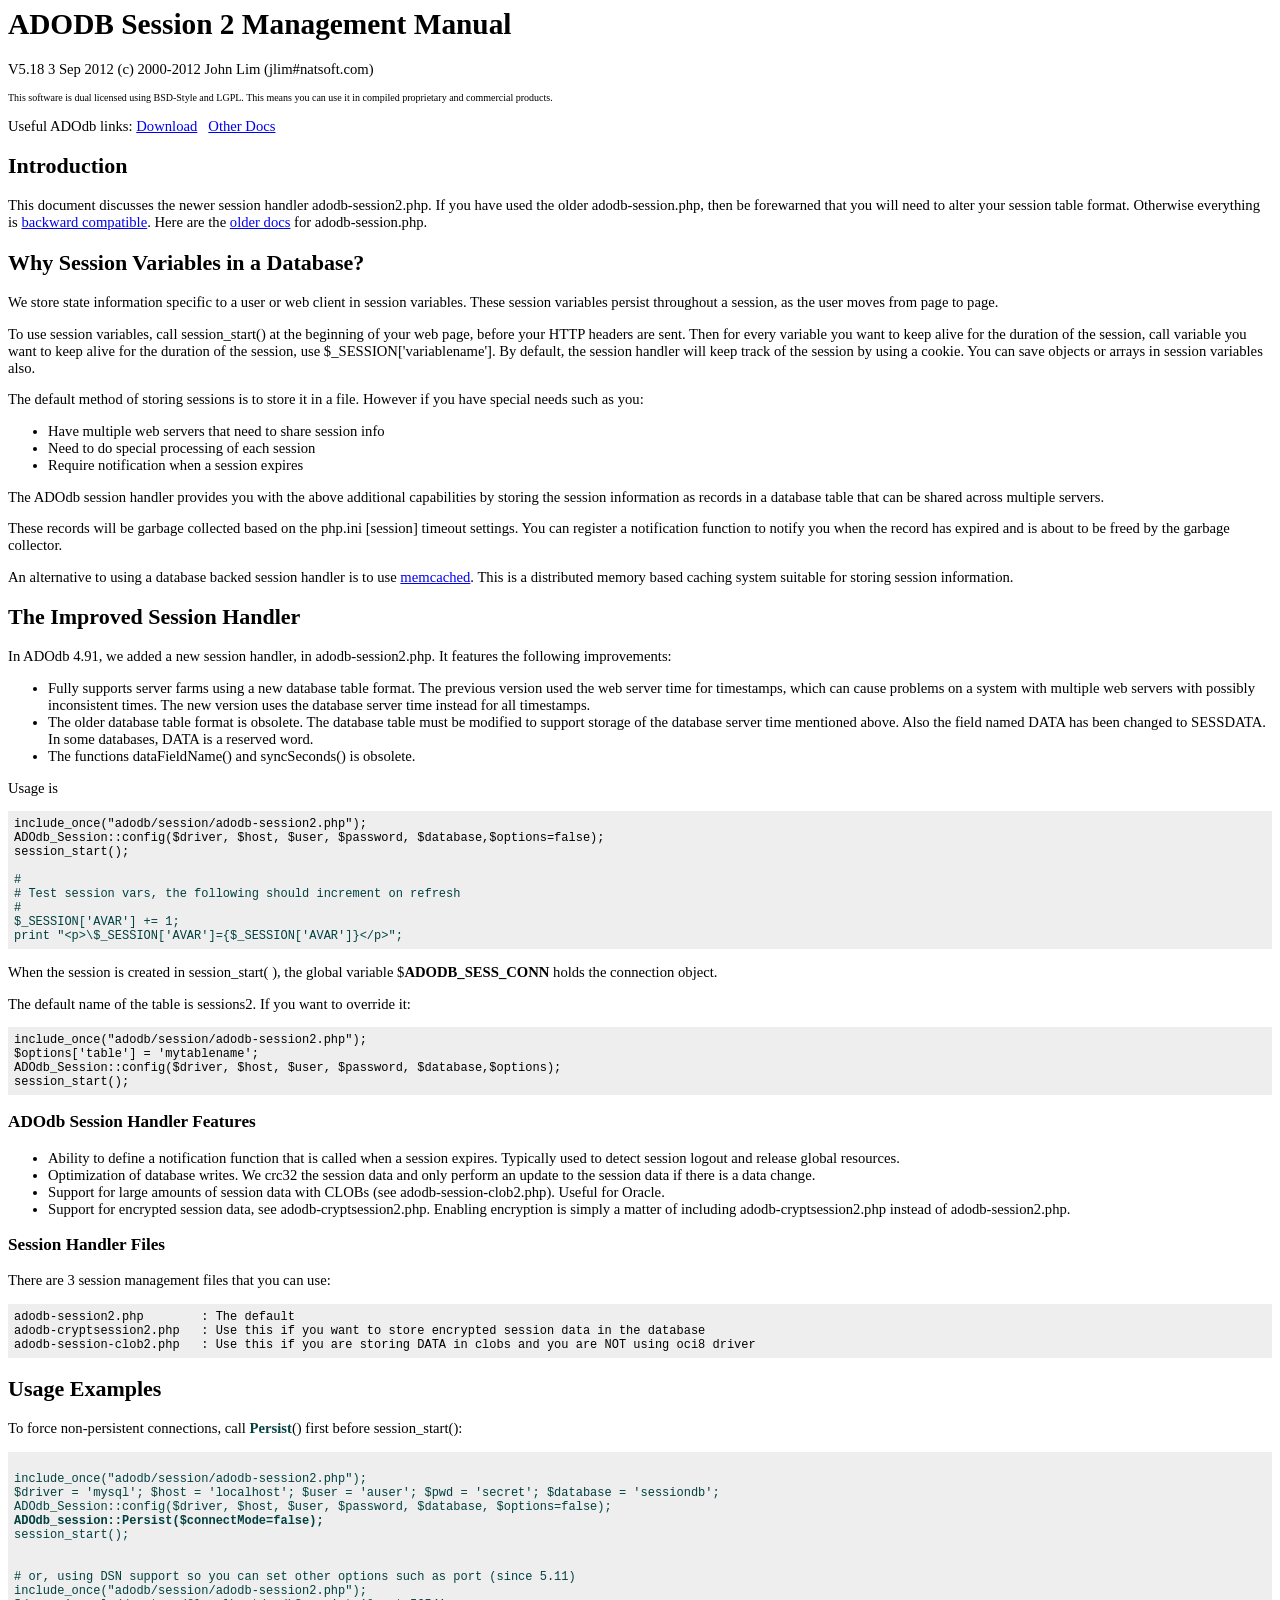
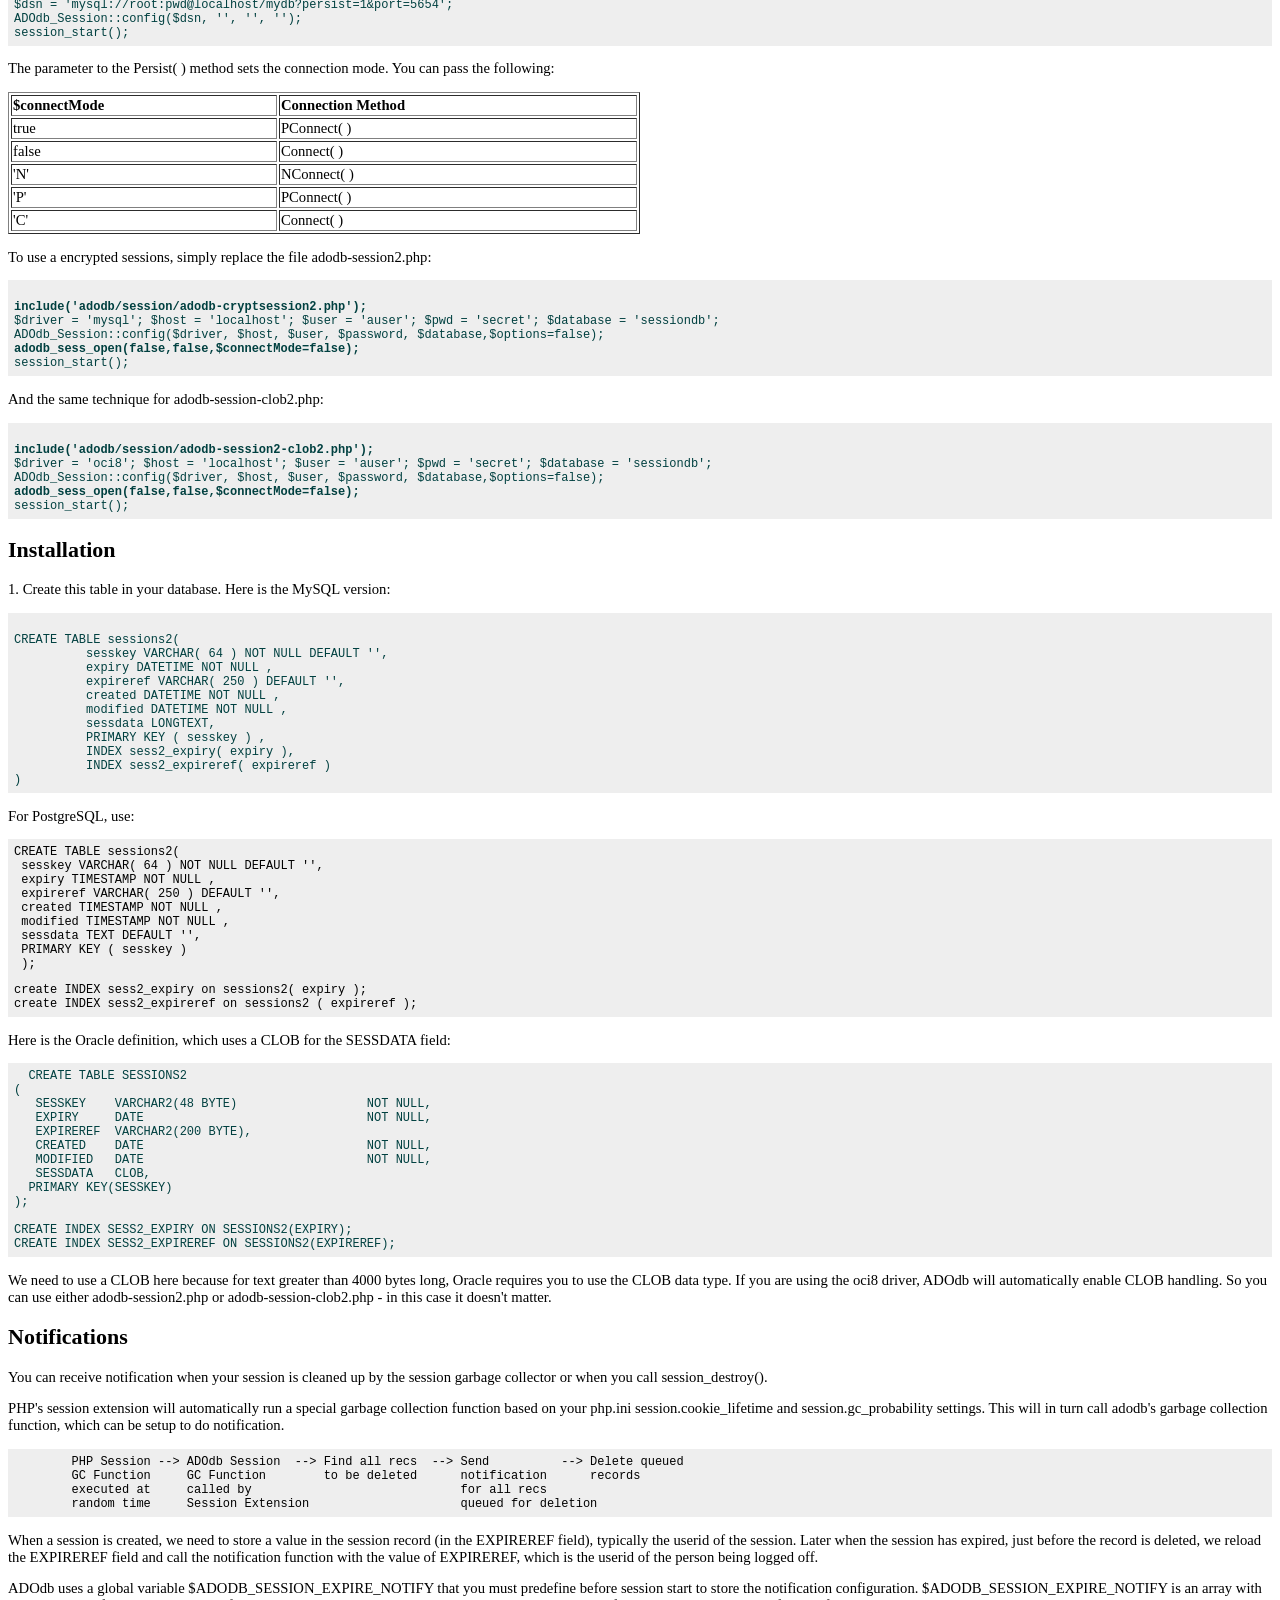
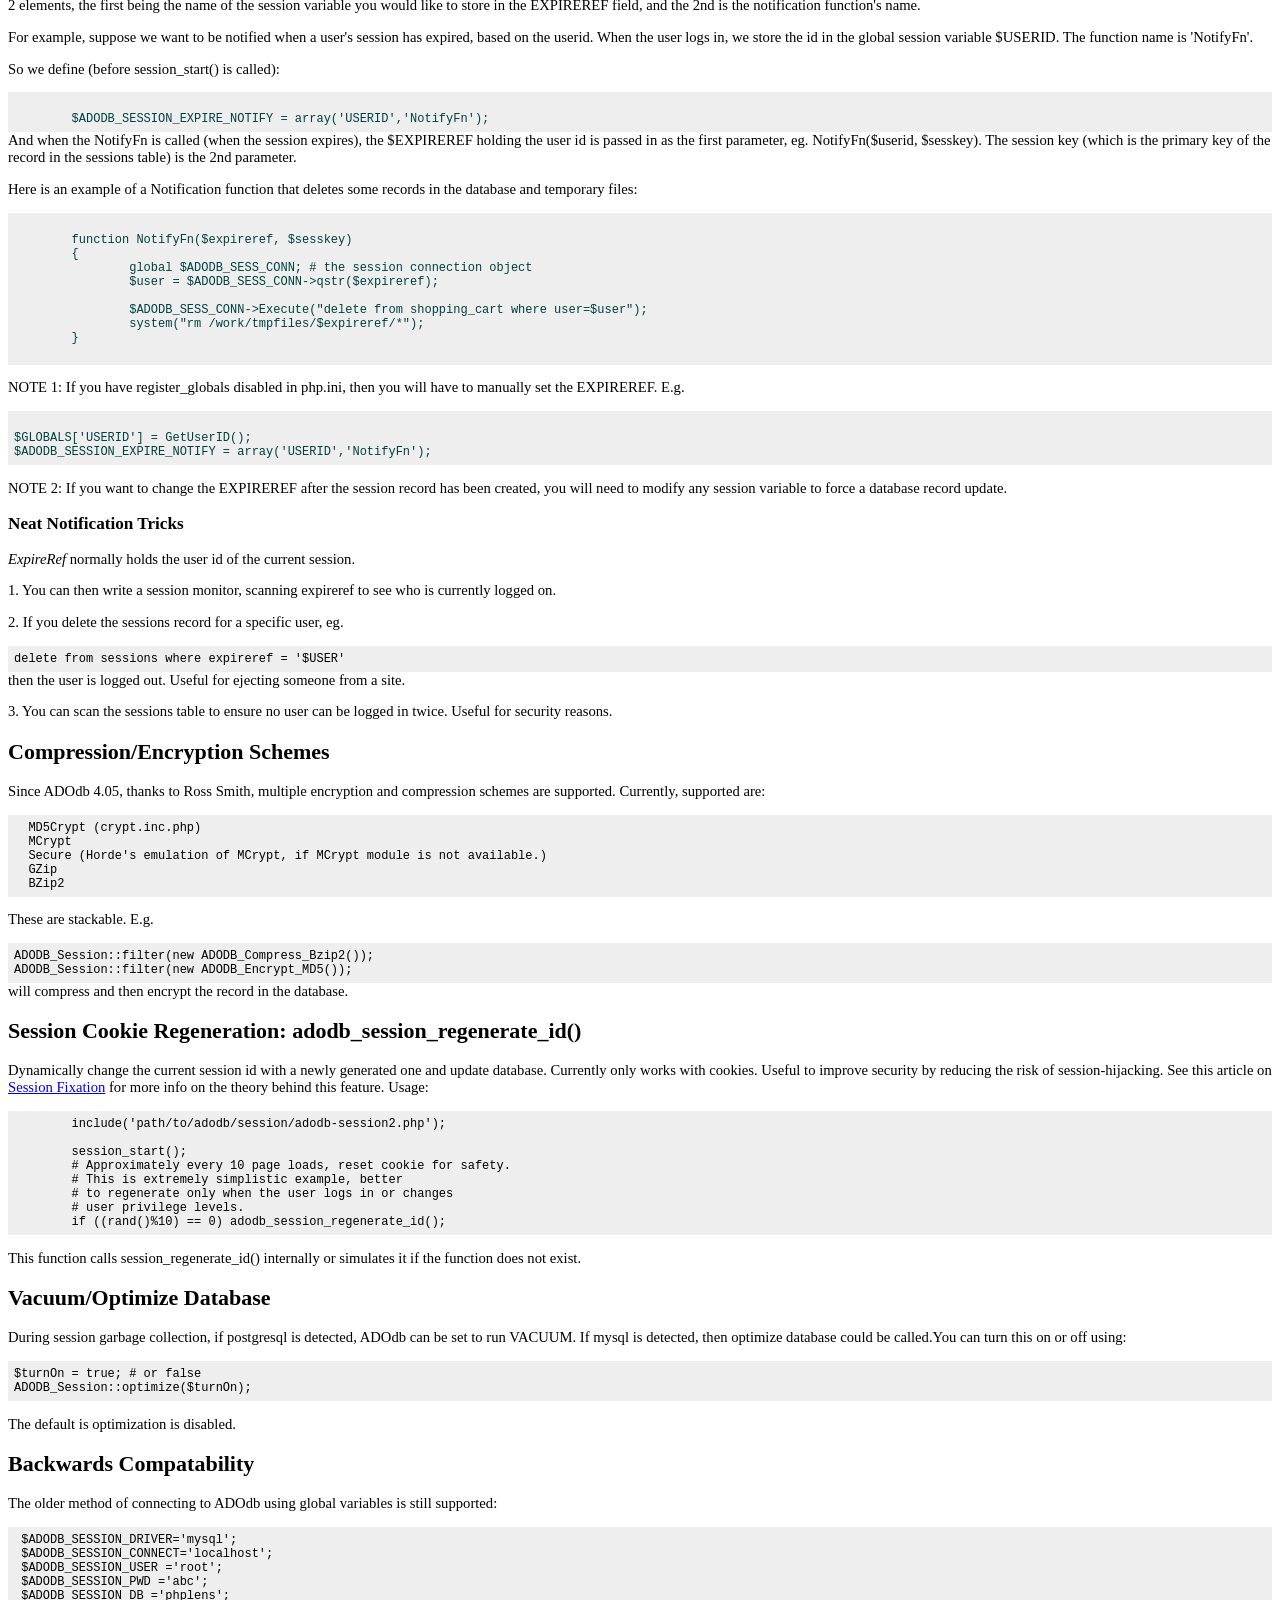
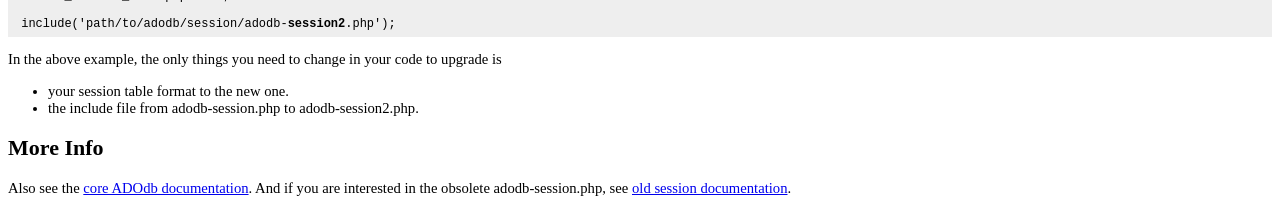
<file: php/pear/adodb/docs/docs-session.htm>
<!DOCTYPE HTML PUBLIC "-//W3C//DTD HTML 4.01 Transitional//EN">
<html>
<head>
  <title>ADODB Session Management Manual</title>
  <meta http-equiv="Content-Type"
 content="text/html; charset=iso-8859-1">
  <style type="text/css">
body, td {
/*font-family: Arial, Helvetica, sans-serif;*/
font-size: 11pt;
}
pre {
font-size: 9pt;
background-color: #EEEEEE; padding: .5em; margin: 0px;
}
.toplink {
font-size: 8pt;
}
  </style>
</head>
<body style="background-color: rgb(255, 255, 255);">
<h1>ADODB Session 2 Management Manual</h1>
<p>
V5.18 3 Sep 2012  (c) 2000-2012 John Lim (jlim#natsoft.com)
</p>
<p> <font size="1">This software is dual licensed using BSD-Style and
LGPL. This means you can use it in compiled proprietary and commercial
products. </font>
<p>Useful ADOdb links: <a href="http://adodb.sourceforge.net/#download">Download</a>
&nbsp; <a href="http://adodb.sourceforge.net/#docs">Other Docs</a>
</p>
<h2>Introduction</h2>
<p> This document discusses the newer session handler adodb-session2.php. If
  you have used the older adodb-session.php, then be forewarned that you will
  need to alter your session table format. Otherwise everything is <a href="#compat">backward
  compatible</a>.
  Here are the <a href="docs-session.old.htm">older
    docs</a> for
  adodb-session.php.</p>
<h2>Why Session Variables in a Database? </h2>
<p>We store state information specific to a user or web
    client in session variables. These session variables persist throughout a
session, as the user moves from page to page. </p>
<p>To use session variables, call session_start() at the beginning of
your web page, before your HTTP headers are sent. Then for every
variable you want to keep alive for the duration of the session, call
variable you want to keep alive for the duration of the session, use $_SESSION['variablename']. 
 By default, the session handler will
keep track of the session by using a cookie. You can save objects or
arrays in session variables also.
</p>
<p>The default method of storing sessions is to store it in a file.
However if you have special needs such as you:
</p>
<ul>
  <li>Have multiple web servers that need to share session info</li>
  <li>Need to do special processing of each session</li>
  <li>Require notification when a session expires</li>
</ul>
<p>The ADOdb session handler provides you with the above
additional capabilities by storing the session information as records
in a database table that can be shared across multiple servers. </p>
<p>These records will be garbage collected based on the php.ini [session] timeout settings. 
You can register a notification function to notify you when the record has expired and 
is about to be freed by the garbage collector.</p>
<p>An alternative to using a database backed session handler is to use <a href="http://www.danga.com/memcached/">memcached</a>.
  This is a distributed memory based caching system suitable for storing session
  information.
  </p>
<h2> The Improved Session Handler</h2>
<p>In ADOdb 4.91, we added a new session handler, in adodb-session2.php.
It features the following improvements:
<ul>
<li>Fully supports server farms using a new database table format. The
  previous version used the web server time for timestamps, which can cause problems
  on a system with multiple web servers with possibly inconsistent
  times. The new version uses the database server time instead for all timestamps.
<li>The older database table format is obsolete. The database table must be modified
  to support storage of the database server time mentioned above. Also the field
  named DATA has been changed to SESSDATA. In some databases, DATA is a reserved
  word.
<li>The functions dataFieldName() and syncSeconds() is obsolete.
</ul>

<p>Usage is 

<pre>
include_once("adodb/session/adodb-session2.php");
ADOdb_Session::config($driver, $host, $user, $password, $database,$options=false);
session_start();

<font
 color="#004040">#<br># Test session vars, the following should increment on refresh<br>#<br>$_SESSION['AVAR'] += 1;<br>print "&lt;p&gt;\$_SESSION['AVAR']={$_SESSION['AVAR']}&lt;/p&gt;";</font>
</pre>

<p>When the session is created in session_start( ), the global variable $<b>ADODB_SESS_CONN</b> holds
the connection object.
<p>The default name of the table is sessions2. If you want to override it:
  
<pre>
include_once("adodb/session/adodb-session2.php");
$options['table'] = 'mytablename';
ADOdb_Session::config($driver, $host, $user, $password, $database,$options);
session_start();
</pre>


<h3>ADOdb Session Handler Features</h3>
<ul>
  <li>Ability to define a notification function that is called when a
session expires. Typically
used to detect session logout and release global resources. </li>
  <li>Optimization of database writes. We crc32 the session data and
only perform an update
to the session data if there is a data change. </li>
  <li>Support for large amounts of session data with CLOBs (see
adodb-session-clob2.php). Useful
for Oracle. </li>
  <li>Support for encrypted session data, see
adodb-cryptsession2.php. Enabling encryption is simply a matter of
including adodb-cryptsession2.php instead of adodb-session2.php. </li>
</ul>
<h3>Session Handler Files </h3>
<p>There are 3 session management files that you can use:
</p>
<pre>adodb-session2.php        : The default<br>adodb-cryptsession2.php   : Use this if you want to store encrypted session data in the database<br>adodb-session-clob2.php   : Use this if you are storing DATA in clobs and you are NOT using oci8 driver</pre>
<h2><strong>Usage Examples</strong></h2>
<p>To force non-persistent connections, call <font color="#004040"><b>Persist</b></font>() first before session_start():

 
<pre>
 <font color="#004040">
include_once("adodb/session/adodb-session2.php");
$driver = 'mysql'; $host = 'localhost'; $user = 'auser'; $pwd = 'secret'; $database = 'sessiondb';
ADOdb_Session::config($driver, $host, $user, $password, $database, $options=false);<b><br>ADOdb_session::Persist($connectMode=false);</b>
session_start();<br> 

# or, using DSN support so you can set other options such as port (since 5.11)
include_once("adodb/session/adodb-session2.php");
$dsn = 'mysql://root:pwd@localhost/mydb?persist=1&port=5654';
ADOdb_Session::config($dsn, '', '', '');
session_start();
</font></pre>
<p> The parameter to the Persist( ) method sets the connection mode. You can
  pass the following:</p>
<table width="50%" border="1">
  <tr>
    <td><b>$connectMode</b></td>
    <td><b>Connection Method</b></td>
  </tr>
  <tr>
    <td>true</td>
    <td><p>PConnect( )</p></td>
  </tr>
  <tr>
    <td>false</td>
    <td>Connect( )</td>
  </tr>
  <tr>
    <td>'N'</td>
    <td>NConnect( )</td>
  </tr>
  <tr>
    <td>'P'</td>
    <td>PConnect( )</td>
  </tr>
  <tr>
    <td>'C'</td>
    <td>Connect( )</td>
  </tr>
</table>
<p>To use a encrypted sessions, simply replace the file adodb-session2.php:</p>
 <pre> <font
 color="#004040"><b><br>include('adodb/session/adodb-cryptsession2.php');</b><br>$driver = 'mysql'; $host = 'localhost'; $user = 'auser'; $pwd = 'secret'; $database = 'sessiondb';
ADOdb_Session::config($driver, $host, $user, $password, $database,$options=false);<b><br>adodb_sess_open(false,false,$connectMode=false);</b>
session_start();<br></font></pre>
 <p>And the same technique for adodb-session-clob2.php:</p>
 <pre>  <font
 color="#004040"><br><b>include('adodb/session/adodb-session2-clob2.php');</b><br>$driver = 'oci8'; $host = 'localhost'; $user = 'auser'; $pwd = 'secret'; $database = 'sessiondb';
ADOdb_Session::config($driver, $host, $user, $password, $database,$options=false);<b><br>adodb_sess_open(false,false,$connectMode=false);</b>
session_start();</font></pre>
 <h2>Installation</h2>
<p>1. Create this table in your database. Here is the MySQL version:
<pre> <a
 name="sessiontab"></a> <font color="#004040">
CREATE TABLE sessions2(
	  sesskey VARCHAR( 64 ) NOT NULL DEFAULT '',
  	  expiry DATETIME NOT NULL ,
	  expireref VARCHAR( 250 ) DEFAULT '',
	  created DATETIME NOT NULL ,
	  modified DATETIME NOT NULL ,
	  sessdata LONGTEXT,
	  PRIMARY KEY ( sesskey ) ,
	  INDEX sess2_expiry( expiry ),
	  INDEX sess2_expireref( expireref )
)</font></pre>

 <p> For PostgreSQL, use:
 <pre>CREATE TABLE sessions2(
 sesskey VARCHAR( 64 ) NOT NULL DEFAULT '',
 expiry TIMESTAMP NOT NULL ,
 expireref VARCHAR( 250 ) DEFAULT '',
 created TIMESTAMP NOT NULL ,
 modified TIMESTAMP NOT NULL ,
 sessdata TEXT DEFAULT '',
 PRIMARY KEY ( sesskey )
 );
</pre>
 <pre>create INDEX sess2_expiry on sessions2( expiry );
create INDEX sess2_expireref on sessions2 ( expireref );</pre>
 <p>Here is the Oracle definition, which uses a CLOB for the SESSDATA field:
 <pre>
  <font
 color="#004040">CREATE TABLE SESSIONS2<br>(<br>   SESSKEY    VARCHAR2(48 BYTE)                  NOT NULL,<br>   EXPIRY     DATE                               NOT NULL,<br>   EXPIREREF  VARCHAR2(200 BYTE),<br>   CREATED    DATE                               NOT NULL,<br>   MODIFIED   DATE                               NOT NULL,<br>   SESSDATA   CLOB,<br>  PRIMARY KEY(SESSKEY)<br>);
<br>CREATE INDEX SESS2_EXPIRY ON SESSIONS2(EXPIRY);
CREATE INDEX SESS2_EXPIREREF ON SESSIONS2(EXPIREREF);</font></pre>
<p> We need to use a CLOB here because for text greater than 4000 bytes long,
  Oracle requires you to use the CLOB data type. If you are using the oci8 driver,
  ADOdb will automatically enable CLOB handling. So you can use either adodb-session2.php
  or adodb-session-clob2.php - in this case it doesn't matter. <br>    
<h2>Notifications</h2>
<p>You can receive notification when your session is cleaned up by the session garbage collector or
when you call session_destroy().
<p>PHP's session extension will automatically run a special garbage collection function based on
your php.ini session.cookie_lifetime and session.gc_probability settings. This will in turn call
adodb's garbage collection function, which can be setup to do notification.
<p>
<pre>
	PHP Session --> ADOdb Session  --> Find all recs  --> Send          --> Delete queued
	GC Function     GC Function        to be deleted      notification      records
	executed at     called by                             for all recs
	random time     Session Extension                     queued for deletion
</pre>
<p>When a session is created, we need to store a value in the session record (in the EXPIREREF field), typically 
the userid of the session. Later when the session has expired,  just before the record is deleted,
we reload the EXPIREREF field and call the notification function with the value of EXPIREREF, which 
is the userid of the person being logged off.
<p>ADOdb uses a global variable $ADODB_SESSION_EXPIRE_NOTIFY that you must predefine before session
start to store the notification configuration. 
$ADODB_SESSION_EXPIRE_NOTIFY is an array with 2 elements, the
first being the name of the session variable you would like to store in
the EXPIREREF field, and the 2nd is the notification function's name. </p>
<p>For example, suppose we want to be notified when a user's session has expired,
based on the userid. When the user logs in, we store the id in the global session variable
$USERID. The function name is 'NotifyFn'. 
<p>
So we define (before session_start() is called): </p>
<pre> <font color="#004040">
	$ADODB_SESSION_EXPIRE_NOTIFY = array('USERID','NotifyFn');
</font></pre>
And when the NotifyFn is called (when the session expires), the
$EXPIREREF holding the user id is passed in as the first parameter, eg. NotifyFn($userid, $sesskey). The
session key (which is the primary key of the record in the sessions
table) is the 2nd parameter.
<p> Here is an example of a Notification function that deletes some
records in the database and temporary files: </p>
<pre><font color="#004040">
	function NotifyFn($expireref, $sesskey)
	{
		global $ADODB_SESS_CONN; # the session connection object
		$user = $ADODB_SESS_CONN-&gt;qstr($expireref);
		
		$ADODB_SESS_CONN-&gt;Execute("delete from shopping_cart where user=$user");          
		system("rm /work/tmpfiles/$expireref/*");
	}</font>  
			  </pre>
<p> NOTE 1: If you have register_globals disabled in php.ini, then you
will have to manually set the EXPIREREF. E.g. </p>
<pre> <font color="#004040">
$GLOBALS['USERID'] = GetUserID();
$ADODB_SESSION_EXPIRE_NOTIFY = array('USERID','NotifyFn');</font>
</pre>
<p> NOTE 2: If you want to change the EXPIREREF after the session
record has been created, you will need to modify any session variable
to force a database record update.
</p>
<h3>Neat Notification Tricks</h3>
<p><i>ExpireRef</i> normally holds the user id of the current session.
</p>
<p>1. You can then write a session monitor, scanning expireref to see
who is currently logged on.
</p>
<p>2. If you delete the sessions record for a specific user, eg.
</p>
<pre>delete from sessions where expireref = '$USER'<br></pre>
then the user is logged out. Useful for ejecting someone from a
site.
<p>3. You can scan the sessions table to ensure no user
can be logged in twice. Useful for security reasons.
</p>
<h2>Compression/Encryption Schemes</h2>
Since ADOdb 4.05, thanks to Ross Smith, multiple encryption and
compression schemes are supported. Currently, supported are:
<p>
<pre>  MD5Crypt (crypt.inc.php)<br>  MCrypt<br>  Secure (Horde's emulation of MCrypt, if MCrypt module is not available.)<br>  GZip<br>  BZip2<br></pre>
<p>These are stackable. E.g.
<pre>ADODB_Session::filter(new ADODB_Compress_Bzip2());<br>ADODB_Session::filter(new ADODB_Encrypt_MD5());<br></pre>
will compress and then encrypt the record in the database.
<h2>Session Cookie Regeneration: adodb_session_regenerate_id()</h2>
<p>Dynamically change the current session id with a newly generated one and update
  database. Currently only works with cookies. Useful to improve security by
  reducing the risk of session-hijacking. See this article on <a href=http://shiflett.org/articles/security-corner-feb2004>Session
  Fixation</a> for more info 
on the theory behind this feature. Usage:<pre>
	include('path/to/adodb/session/adodb-session2.php');
	
	session_start();
	# Approximately every 10 page loads, reset cookie for safety.
	# This is extremely simplistic example, better 
	# to regenerate only when the user logs in or changes
	# user privilege levels.
	if ((rand()%10) == 0) adodb_session_regenerate_id(); 
</pre>
<p>This function calls session_regenerate_id() internally or simulates it if the function does not exist.
<h2>Vacuum/Optimize Database</h2>
<p>During session garbage collection, if postgresql is detected,
  ADOdb can be set to run VACUUM. If mysql is detected, then optimize database
  could be called.You can turn this on or off using:</p>
<pre>$turnOn = true; # or false
ADODB_Session::optimize($turnOn);
</pre>
<p>The default  is optimization is disabled.</p>
<h2><a name=compat></a>Backwards Compatability </h2>
<p>The older method of connecting to ADOdb using global variables is still supported:</p>
<pre> $ADODB_SESSION_DRIVER='mysql';
 $ADODB_SESSION_CONNECT='localhost';
 $ADODB_SESSION_USER ='root';
 $ADODB_SESSION_PWD ='abc';
 $ADODB_SESSION_DB ='phplens';
 
 include('path/to/adodb/session/adodb-<strong>session2</strong>.php'); </pre>
<p>In the above example, the only things you need to change in your code to upgrade
  is </p>
<ul>
  <li>your session table format to the new one.</li>
  <li>the include file from adodb-session.php to adodb-session2.php. </li>
</ul>
<h2>More Info</h2>
<p>Also see the <a href="docs-adodb.htm">core ADOdb documentation</a>. And if
  you are interested in the obsolete adodb-session.php, see <a href="docs-session.old.htm">old
    session documentation</a>. </p>
</body>
</html>
</file>
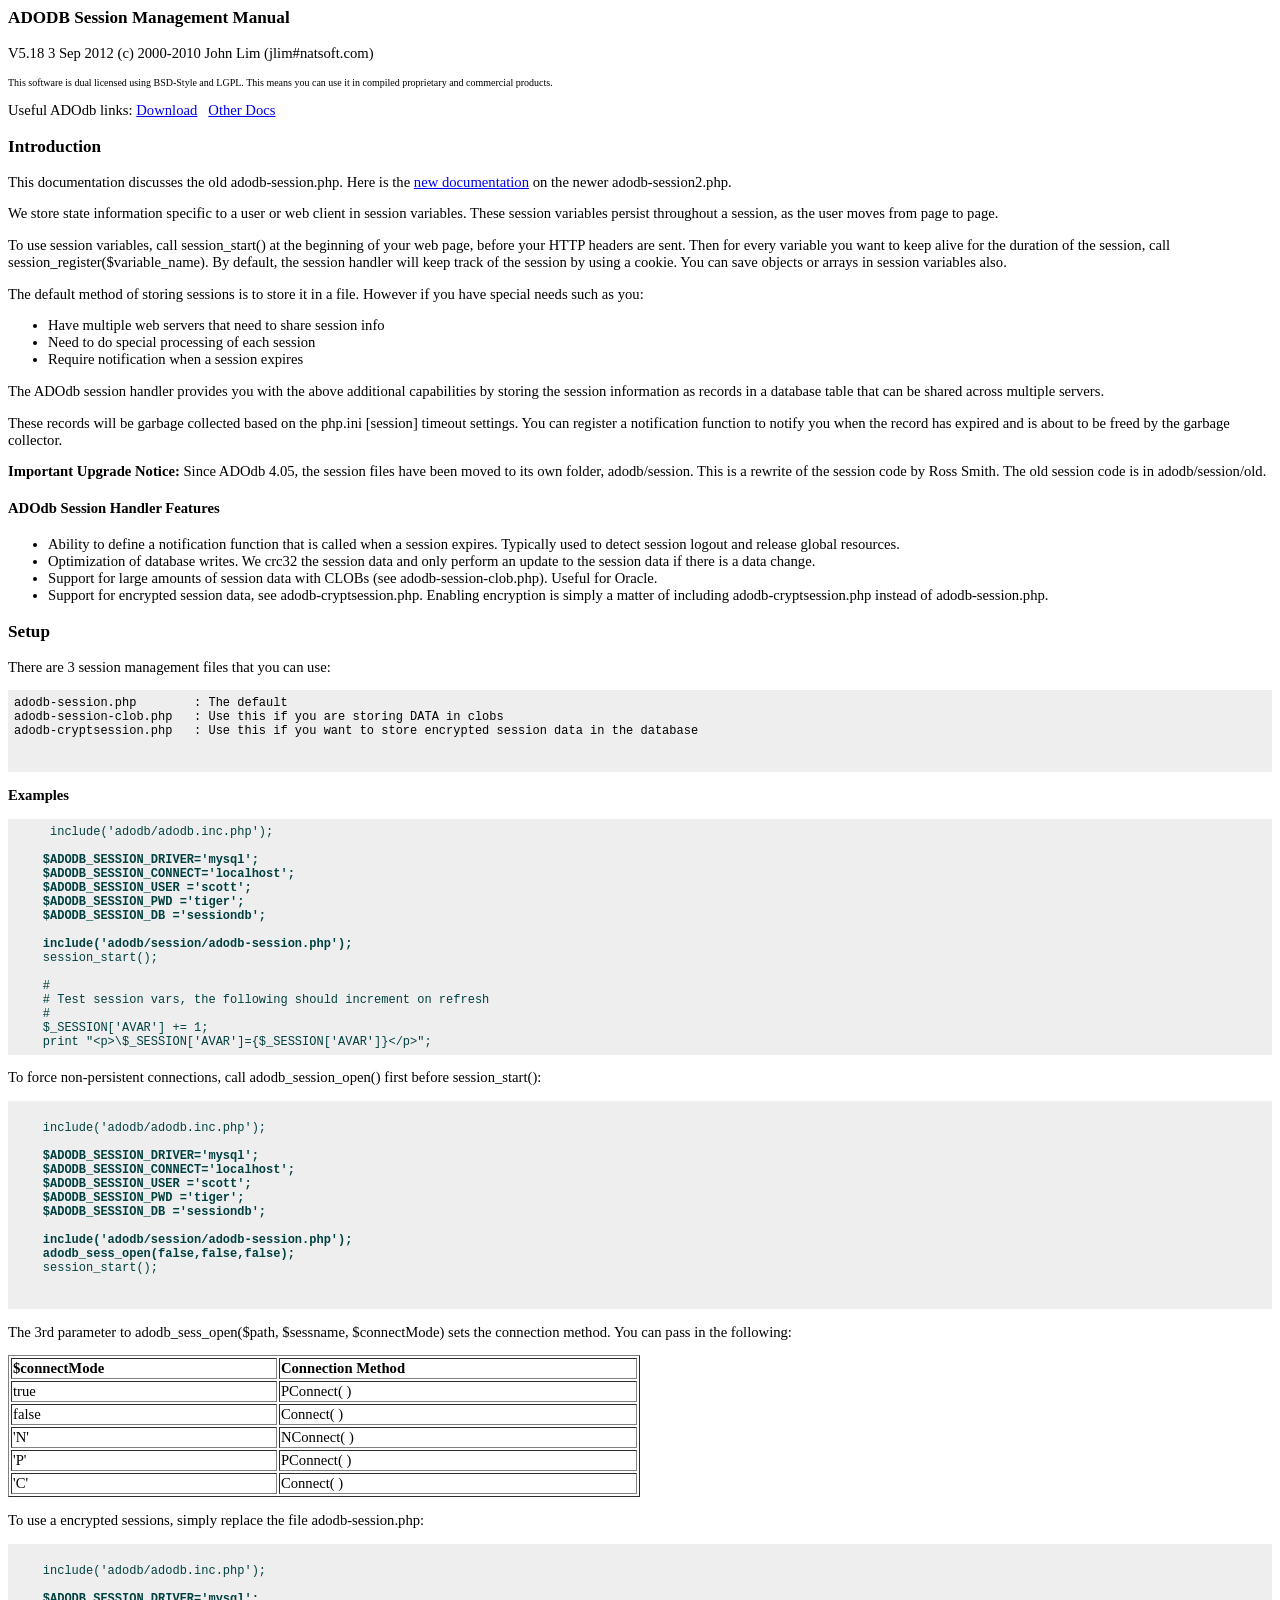
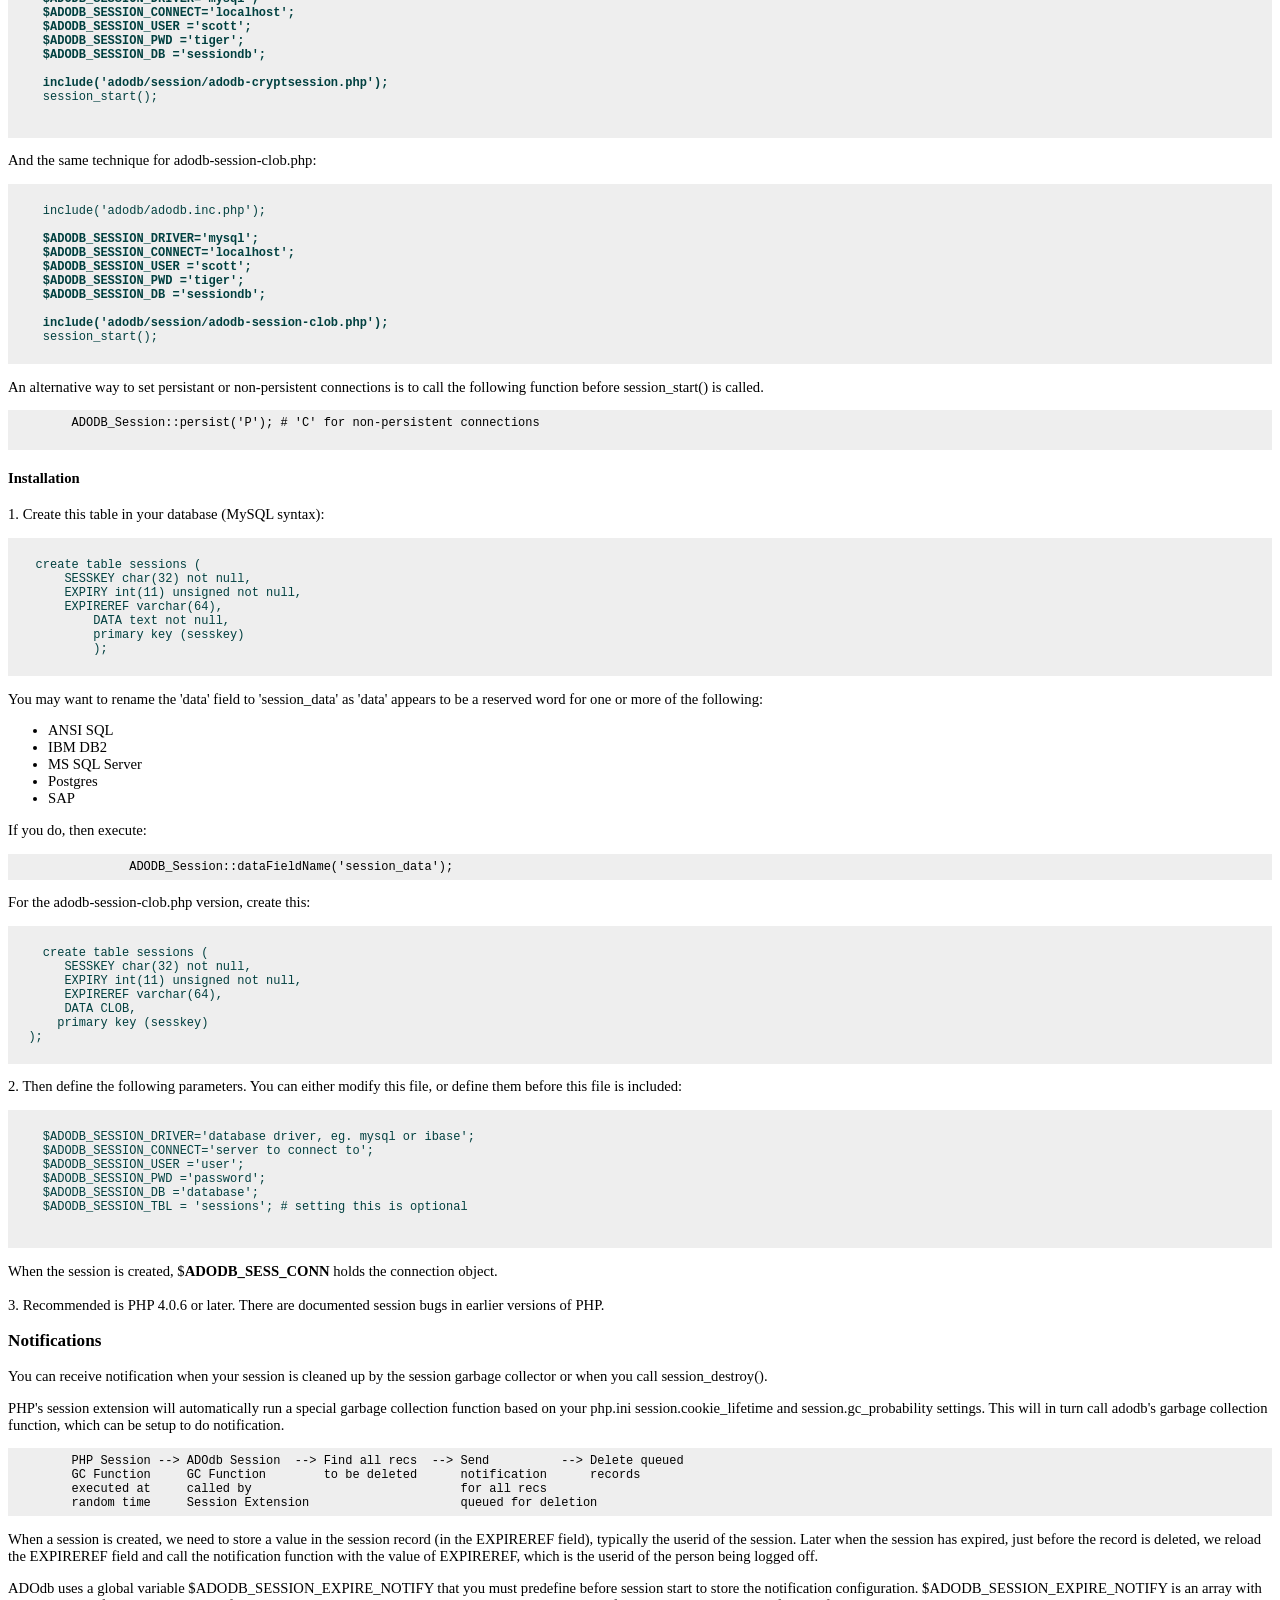
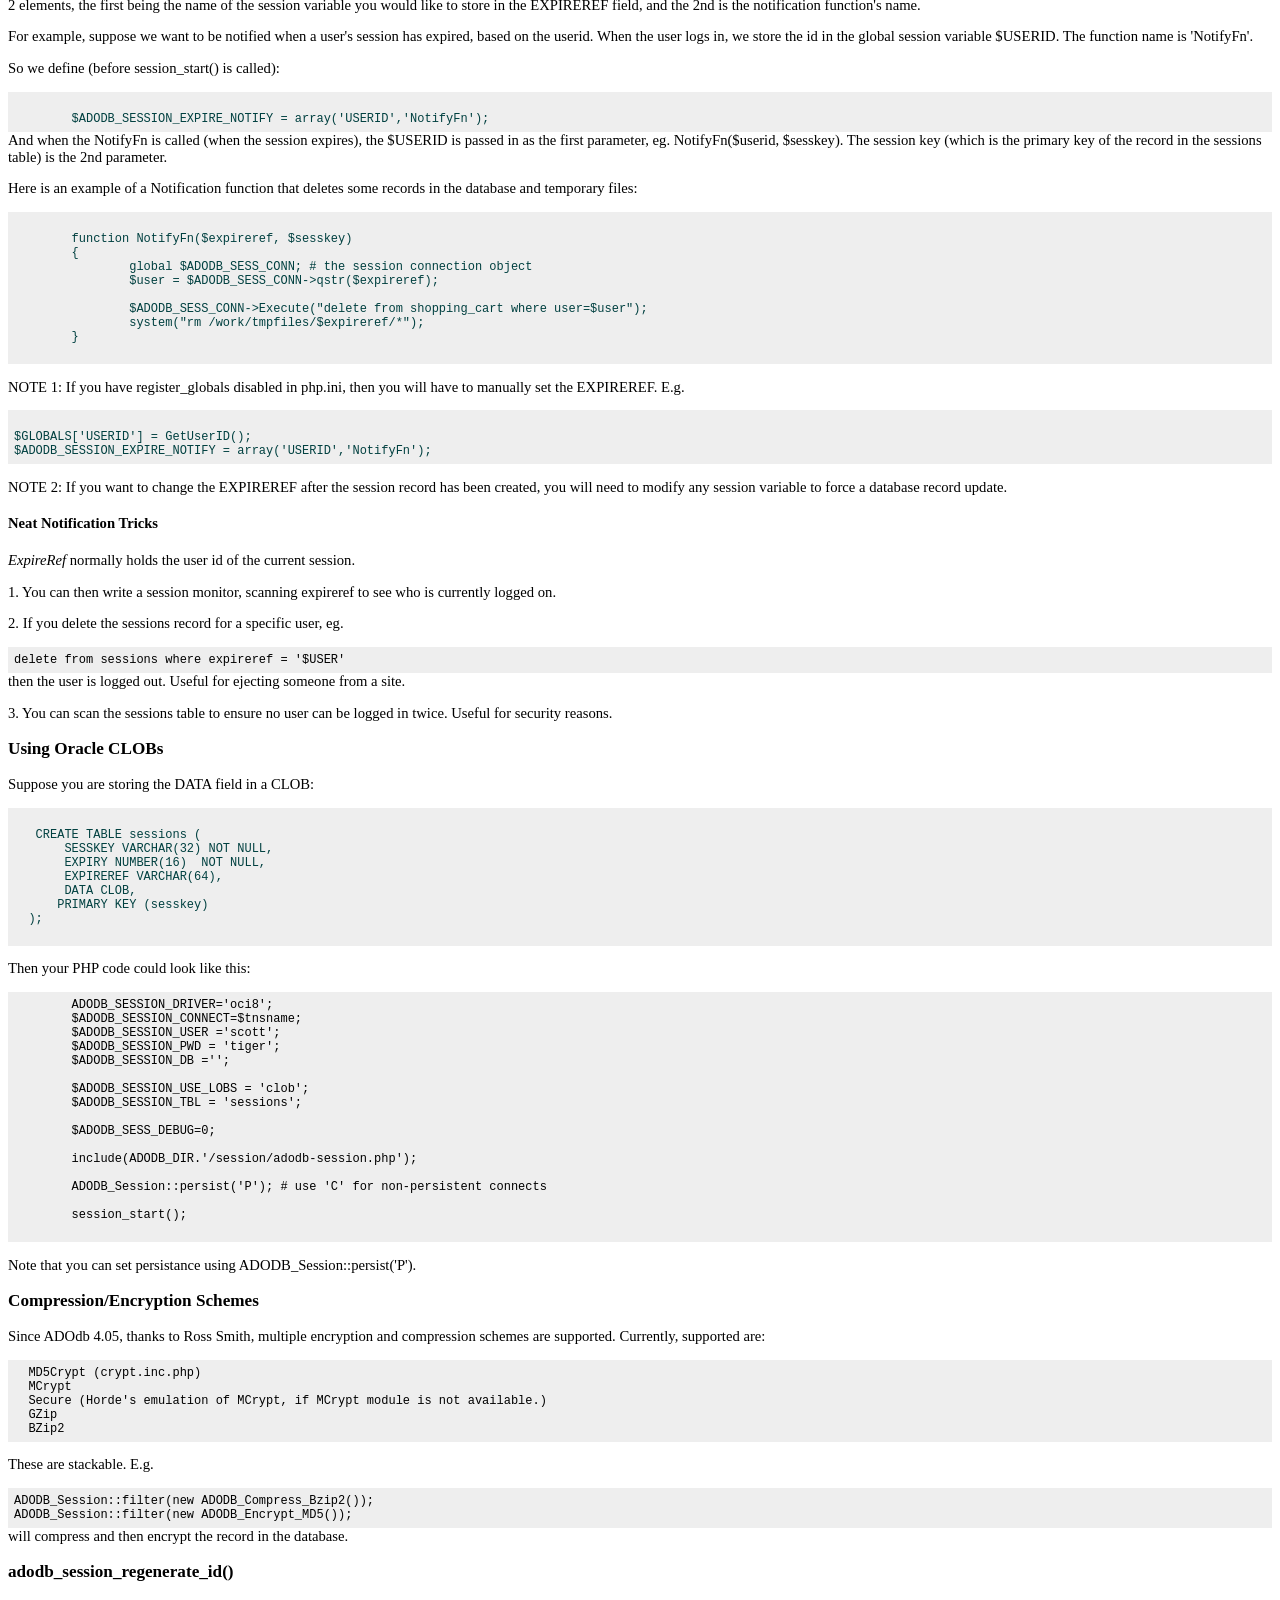
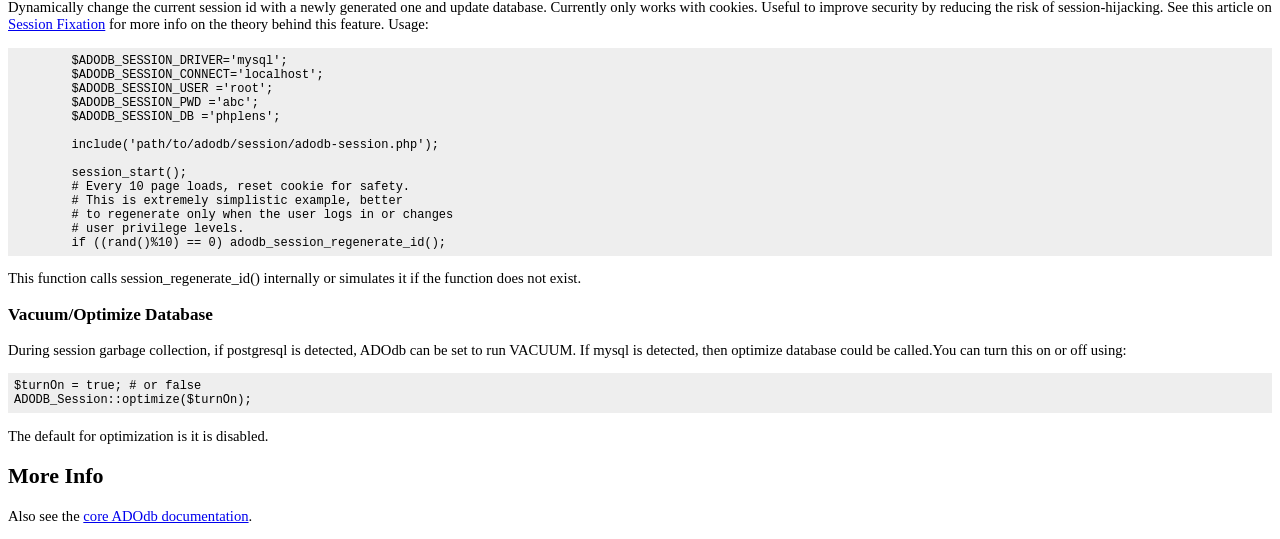
<file: php/pear/adodb/docs/docs-session.old.htm>
<!DOCTYPE HTML PUBLIC "-//W3C//DTD HTML 4.01 Transitional//EN">
<html>
<head>
  <title>ADODB Old Session Management Manual</title>
  <meta http-equiv="Content-Type"
 content="text/html; charset=iso-8859-1">
  <style type="text/css">
body, td {
/*font-family: Arial, Helvetica, sans-serif;*/
font-size: 11pt;
}
pre {
font-size: 9pt;
background-color: #EEEEEE; padding: .5em; margin: 0px;
}
.toplink {
font-size: 8pt;
}
  </style>
</head>
<body style="background-color: rgb(255, 255, 255);">
<h3>ADODB Session Management Manual</h3>
<p>
V5.18 3 Sep 2012  (c) 2000-2010 John Lim (jlim#natsoft.com)
</p>
<p> <font size="1">This software is dual licensed using BSD-Style and
LGPL. This means you can use it in compiled proprietary and commercial
products. </font>
<p>Useful ADOdb links: <a href="http://adodb.sourceforge.net/#download">Download</a>
&nbsp; <a href="http://adodb.sourceforge.net/#docs">Other Docs</a>
</p>
<h3>Introduction</h3>
<p>This documentation discusses the old adodb-session.php. 
Here is the <a href=docs-session.htm>new documentation</a> on the newer adodb-session2.php.
<p> We store state information specific to a user or web client in
session variables. These session variables persist throughout a
session, as the user moves from page to page. </p>
<p>To use session variables, call session_start() at the beginning of
your web page, before your HTTP headers are sent. Then for every
variable you want to keep alive for the duration of the session, call
session_register($variable_name). By default, the session handler will
keep track of the session by using a cookie. You can save objects or
arrays in session variables also.
</p>
<p>The default method of storing sessions is to store it in a file.
However if you have special needs such as you:
</p>
<ul>
  <li>Have multiple web servers that need to share session info</li>
  <li>Need to do special processing of each session</li>
  <li>Require notification when a session expires</li>
</ul>
<p>The ADOdb session handler provides you with the above
additional capabilities by storing the session information as records
in a database table that can be shared across multiple servers. </p>
<p>These records will be garbage collected based on the php.ini [session] timeout settings. 
You can register a notification function to notify you when the record has expired and 
is about to be freed by the garbage collector.</p>
<p><b>Important Upgrade Notice:</b> Since ADOdb 4.05, the session files
have been moved to its own folder, adodb/session. This is a rewrite
of the session code by Ross Smith. The old session code is in
adodb/session/old. </p>
<h4>ADOdb Session Handler Features</h4>
<ul>
  <li>Ability to define a notification function that is called when a
session expires. Typically
used to detect session logout and release global resources. </li>
  <li>Optimization of database writes. We crc32 the session data and
only perform an update
to the session data if there is a data change. </li>
  <li>Support for large amounts of session data with CLOBs (see
adodb-session-clob.php). Useful
for Oracle. </li>
  <li>Support for encrypted session data, see
adodb-cryptsession.php. Enabling encryption is simply a matter of
including adodb-cryptsession.php instead of adodb-session.php. </li>
</ul>
<h3>Setup</h3>
<p>There are 3 session management files that you can use:
</p>
<pre>adodb-session.php        : The default<br>adodb-session-clob.php   : Use this if you are storing DATA in clobs<br>adodb-cryptsession.php   : Use this if you want to store encrypted session data in the database<br><br>
</pre>
<p><strong>Examples</strong>
<p><pre>
 <font
 color="#004040">    include('adodb/adodb.inc.php');<br>    <br><b>    $ADODB_SESSION_DRIVER='mysql';<br>    $ADODB_SESSION_CONNECT='localhost';<br>    $ADODB_SESSION_USER ='scott';<br>    $ADODB_SESSION_PWD ='tiger';<br>    $ADODB_SESSION_DB ='sessiondb';</b><br>    <br>    <b>include('adodb/session/adodb-session.php');</b><br>    session_start();<br>    <br>    #<br>    # Test session vars, the following should increment on refresh<br>    #<br>    $_SESSION['AVAR'] += 1;<br>    print "&lt;p&gt;\$_SESSION['AVAR']={$_SESSION['AVAR']}&lt;/p&gt;";<br></font></pre>
 
<p>To force non-persistent connections, call adodb_session_open() first before session_start():
<p>
 <pre>
 <font color="#004040"><br>    include('adodb/adodb.inc.php');<br>    <br><b>    $ADODB_SESSION_DRIVER='mysql';<br>    $ADODB_SESSION_CONNECT='localhost';<br>    $ADODB_SESSION_USER ='scott';<br>    $ADODB_SESSION_PWD ='tiger';<br>    $ADODB_SESSION_DB ='sessiondb';</b><br>    <br>    <b>include('adodb/session/adodb-session.php');<br>    adodb_sess_open(false,false,false);</b><br>    session_start();<br> </font>
 </pre>
<p> The 3rd parameter to adodb_sess_open($path, $sessname, $connectMode)  sets the connection method. You can pass in the following:</p>
<table width="50%" border="1">
  <tr>
    <td><b>$connectMode</b></td>
    <td><b>Connection Method</b></td>
  </tr>
  <tr>
    <td>true</td>
    <td><p>PConnect( )</p></td>
  </tr>
  <tr>
    <td>false</td>
    <td>Connect( )</td>
  </tr>
  <tr>
    <td>'N'</td>
    <td>NConnect( )</td>
  </tr>
  <tr>
    <td>'P'</td>
    <td>PConnect( )</td>
  </tr>
  <tr>
    <td>'C'</td>
    <td>Connect( )</td>
  </tr>
</table>
<p>To use a encrypted sessions, simply replace the file adodb-session.php:</p>
 <pre> <font
 color="#004040"><br>    include('adodb/adodb.inc.php');<br>    <br><b>    $ADODB_SESSION_DRIVER='mysql';<br>    $ADODB_SESSION_CONNECT='localhost';<br>    $ADODB_SESSION_USER ='scott';<br>    $ADODB_SESSION_PWD ='tiger';<br>    $ADODB_SESSION_DB ='sessiondb';<br>    <br>    include('adodb/session/adodb-cryptsession.php');</b><br>    session_start();</font><br>
 </pre>
 <p>And the same technique for adodb-session-clob.php:</p>
 <pre>  <font
 color="#004040"><br>    include('adodb/adodb.inc.php');<br>    <br><b>    $ADODB_SESSION_DRIVER='mysql';<br>    $ADODB_SESSION_CONNECT='localhost';<br>    $ADODB_SESSION_USER ='scott';<br>    $ADODB_SESSION_PWD ='tiger';<br>    $ADODB_SESSION_DB ='sessiondb';<br>    <br>    include('adodb/session/adodb-session-clob.php');</b><br>    session_start();</font>
 </pre>
 <p>An alternative way to set persistant or non-persistent connections is to call the following function before session_start() is called.
 <pre>
 	ADODB_Session::persist('P'); # 'C' for non-persistent connections
 </pre>
 <h4>Installation</h4>
<p>1. Create this table in your database (MySQL syntax):
<p><pre> <a
 name="sessiontab"></a> <font color="#004040">
   create table sessions (
       SESSKEY char(32) not null,
       EXPIRY int(11) unsigned not null,
       EXPIREREF varchar(64),
	   DATA text not null,
	   primary key (sesskey)
	   );</font>
 </pre>

 <p>You may want to rename the 'data' field to 'session_data' as
	'data' appears to be a reserved word for one or more of the following:
	<ul>
	<li>	ANSI SQL
	<li>	IBM DB2
	<li>	MS SQL Server
	<li>	Postgres
	<li>	SAP
		</ul>
<p>
	If you do, then execute:
<pre>
		ADODB_Session::dataFieldName('session_data');
</pre>
 <p> For the adodb-session-clob.php version, create this:
<p>  <pre>
    <font
 color="#004040"><br>    create table sessions (<br>       SESSKEY char(32) not null,<br>       EXPIRY int(11) unsigned not null,<br>       EXPIREREF varchar(64),<br>       DATA CLOB,<br>      primary key (sesskey)<br>  );</font>
 </pre>
 <p>2. Then define the following parameters. You can either modify this file, or define them before this file is included:
 <pre>      <font
 color="#004040"><br>    $ADODB_SESSION_DRIVER='database driver, eg. mysql or ibase';<br>    $ADODB_SESSION_CONNECT='server to connect to';<br>    $ADODB_SESSION_USER ='user';<br>    $ADODB_SESSION_PWD ='password';<br>    $ADODB_SESSION_DB ='database';<br>    $ADODB_SESSION_TBL = 'sessions'; # setting this is optional<br>	</font>
 </pre><p>
     When the session is created, $<b>ADODB_SESS_CONN</b> holds the connection object.<br>    <br>  3. Recommended is PHP 4.0.6 or later. There are documented session bugs in earlier versions of PHP.
<h3>Notifications</h3>
<p>You can receive notification when your session is cleaned up by the session garbage collector or
when you call session_destroy().
<p>PHP's session extension will automatically run a special garbage collection function based on
your php.ini session.cookie_lifetime and session.gc_probability settings. This will in turn call
adodb's garbage collection function, which can be setup to do notification.
<p>
<pre>
	PHP Session --> ADOdb Session  --> Find all recs  --> Send          --> Delete queued
	GC Function     GC Function        to be deleted      notification      records
	executed at     called by                             for all recs
	random time     Session Extension                     queued for deletion
</pre>
<p>When a session is created, we need to store a value in the session record (in the EXPIREREF field), typically 
the userid of the session. Later when the session has expired,  just before the record is deleted,
we reload the EXPIREREF field and call the notification function with the value of EXPIREREF, which 
is the userid of the person being logged off.
<p>ADOdb uses a global variable $ADODB_SESSION_EXPIRE_NOTIFY that you must predefine before session
start to store the notification configuration. 
$ADODB_SESSION_EXPIRE_NOTIFY is an array with 2 elements, the
first being the name of the session variable you would like to store in
the EXPIREREF field, and the 2nd is the notification function's name. </p>
<p>For example, suppose we want to be notified when a user's session has expired,
based on the userid. When the user logs in, we store the id in the global session variable
$USERID. The function name is 'NotifyFn'. 
<p>
So we define (before session_start() is called): </p>
<pre> <font color="#004040">
	$ADODB_SESSION_EXPIRE_NOTIFY = array('USERID','NotifyFn');
</font></pre>
And when the NotifyFn is called (when the session expires), the
$USERID is passed in as the first parameter, eg. NotifyFn($userid, $sesskey). The
session key (which is the primary key of the record in the sessions
table) is the 2nd parameter.
<p> Here is an example of a Notification function that deletes some
records in the database and temporary files: </p>
<pre><font color="#004040">
	function NotifyFn($expireref, $sesskey)
	{
		global $ADODB_SESS_CONN; # the session connection object
		$user = $ADODB_SESS_CONN-&gt;qstr($expireref);
		
		$ADODB_SESS_CONN-&gt;Execute("delete from shopping_cart where user=$user");          
		system("rm /work/tmpfiles/$expireref/*");
	}</font>  
			  </pre>
<p> NOTE 1: If you have register_globals disabled in php.ini, then you
will have to manually set the EXPIREREF. E.g. </p>
<pre> <font color="#004040">
$GLOBALS['USERID'] = GetUserID();
$ADODB_SESSION_EXPIRE_NOTIFY = array('USERID','NotifyFn');</font>
</pre>
<p> NOTE 2: If you want to change the EXPIREREF after the session
record has been created, you will need to modify any session variable
to force a database record update.
</p>
<h4>Neat Notification Tricks</h4>
<p><i>ExpireRef</i> normally holds the user id of the current session.
</p>
<p>1. You can then write a session monitor, scanning expireref to see
who is currently logged on.
</p>
<p>2. If you delete the sessions record for a specific user, eg.
</p>
<pre>delete from sessions where expireref = '$USER'<br></pre>
then the user is logged out. Useful for ejecting someone from a
site.
<p>3. You can scan the sessions table to ensure no user
can be logged in twice. Useful for security reasons.
</p>
<h3>Using Oracle CLOBs</h3>
<p>Suppose you are storing the DATA field in a CLOB:
 <pre><font color="#004040">
   CREATE TABLE sessions (
       SESSKEY VARCHAR(32) NOT NULL,
       EXPIRY NUMBER(16)  NOT NULL,
       EXPIREREF VARCHAR(64),
       DATA CLOB,
      PRIMARY KEY (sesskey)
  );</font>
 </pre> 
 <p>Then your PHP code could look like this:
	 <pre>
	ADODB_SESSION_DRIVER='oci8';
	$ADODB_SESSION_CONNECT=$tnsname;
	$ADODB_SESSION_USER ='scott';
	$ADODB_SESSION_PWD = 'tiger';
	$ADODB_SESSION_DB ='';
	
	$ADODB_SESSION_USE_LOBS = 'clob';
	$ADODB_SESSION_TBL = 'sessions';
	
	$ADODB_SESS_DEBUG=0;
	
	include(ADODB_DIR.'/session/adodb-session.php');
	
	ADODB_Session::persist('P'); # use 'C' for non-persistent connects
	
	session_start();
 </pre>
 <p>Note that you can set persistance using ADODB_Session::persist('P').
 
<h3>Compression/Encryption Schemes</h3>
Since ADOdb 4.05, thanks to Ross Smith, multiple encryption and
compression schemes are supported. Currently, supported are:
<p>
<pre>  MD5Crypt (crypt.inc.php)<br>  MCrypt<br>  Secure (Horde's emulation of MCrypt, if MCrypt module is not available.)<br>  GZip<br>  BZip2<br></pre>
<p>These are stackable. E.g.
<p><pre>ADODB_Session::filter(new ADODB_Compress_Bzip2());<br>ADODB_Session::filter(new ADODB_Encrypt_MD5());<br></pre>
will compress and then encrypt the record in the database.
<h3>adodb_session_regenerate_id()</h3>
<p>Dynamically change the current session id with a newly generated one and update database. Currently only
works with cookies. Useful to improve security by reducing the risk of session-hijacking.
See this article on <a href=http://shiflett.org/articles/security-corner-feb2004>Session Fixation</a> for more info 
on the theory behind this feature. Usage:
<pre>
	$ADODB_SESSION_DRIVER='mysql';
	$ADODB_SESSION_CONNECT='localhost';
	$ADODB_SESSION_USER ='root';
	$ADODB_SESSION_PWD ='abc';
	$ADODB_SESSION_DB ='phplens';
	
	include('path/to/adodb/session/adodb-session.php');
	
	session_start();
	# Every 10 page loads, reset cookie for safety.
	# This is extremely simplistic example, better 
	# to regenerate only when the user logs in or changes
	# user privilege levels.
	if ((rand()%10) == 0) adodb_session_regenerate_id(); 
</pre>
<p>This function calls session_regenerate_id() internally or simulates it if the function does not exist.
<h3>Vacuum/Optimize Database</h3>
<p>During session garbage collection, if postgresql is detected,
  ADOdb can be set to run VACUUM. If mysql is detected, then optimize database
  could be called.You can turn this on or off using:</p>
<pre>$turnOn = true; # or false
ADODB_Session::optimize($turnOn);
</pre>
<p>The default for optimization is it is disabled.</p>
<h2>More Info</h2>
<p>Also see the <a href="docs-adodb.htm">core ADOdb documentation</a>.
</p>
</body>
</html>
</file>
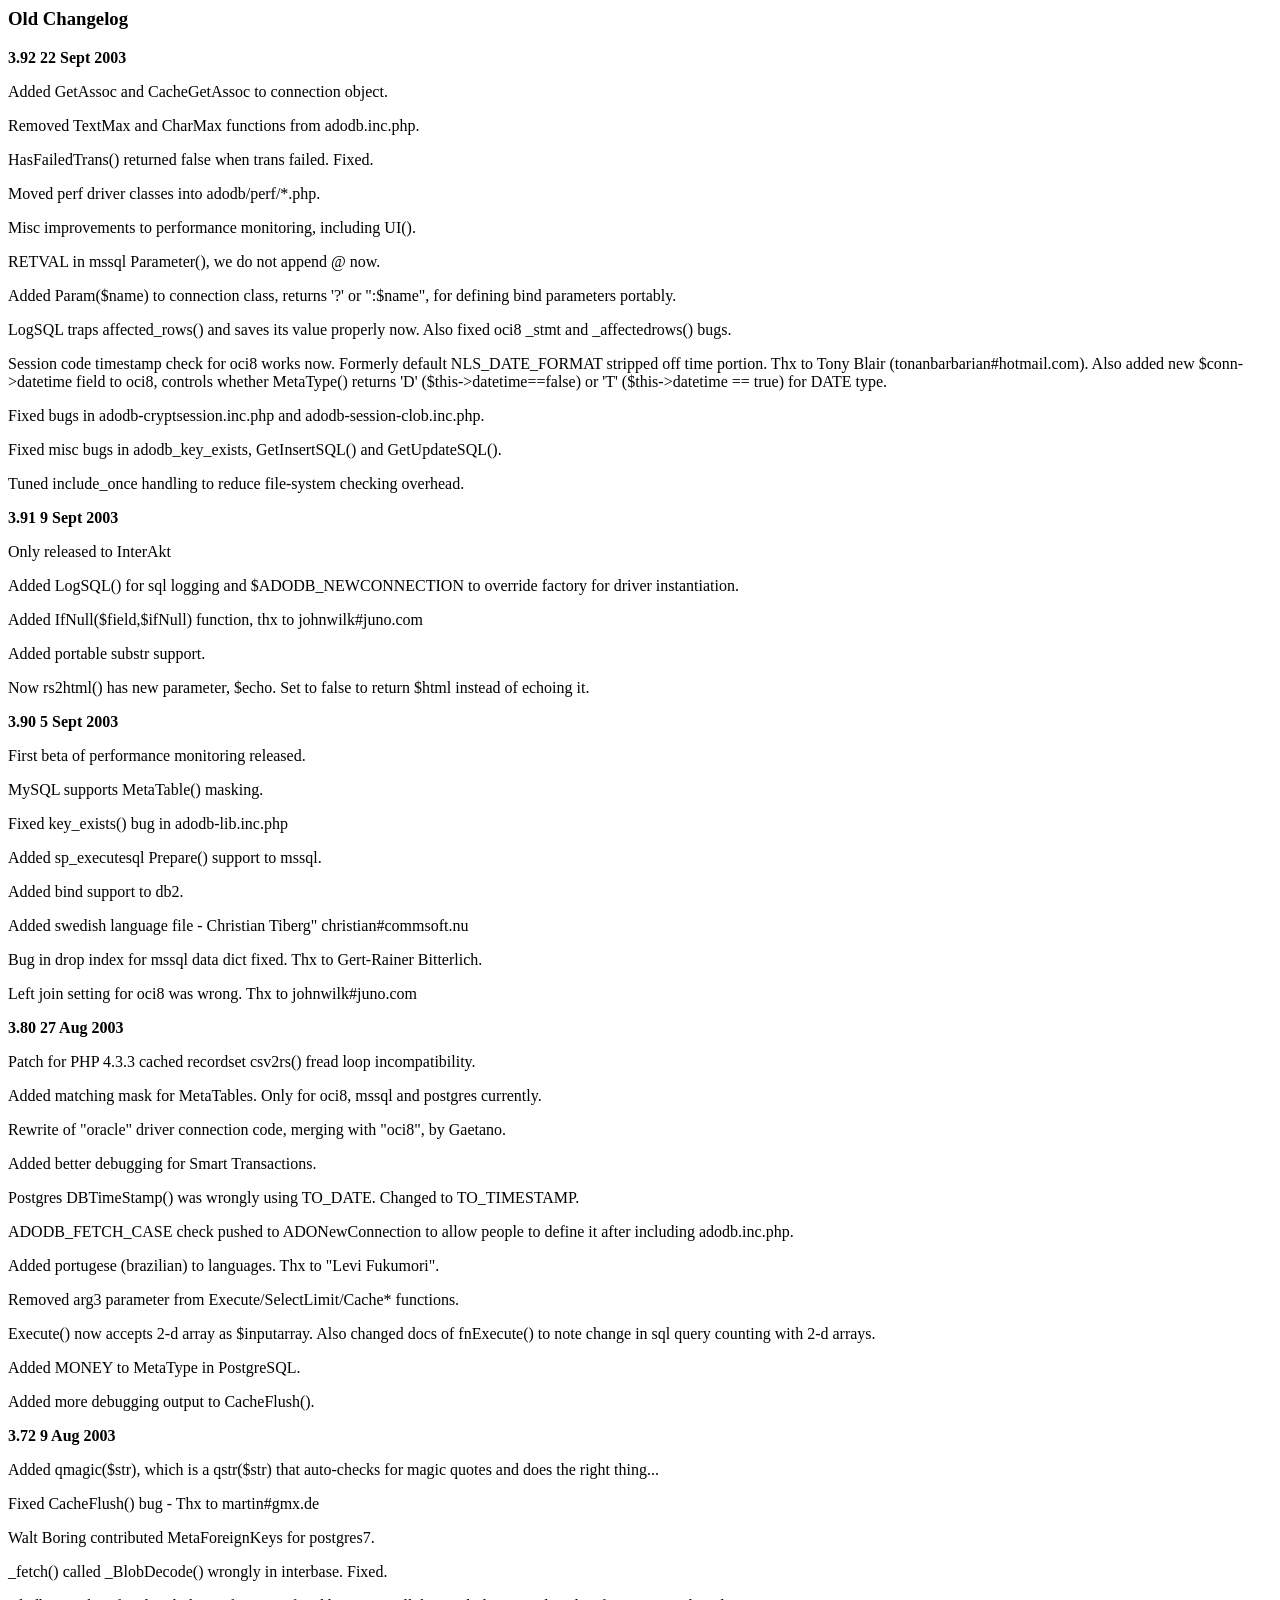
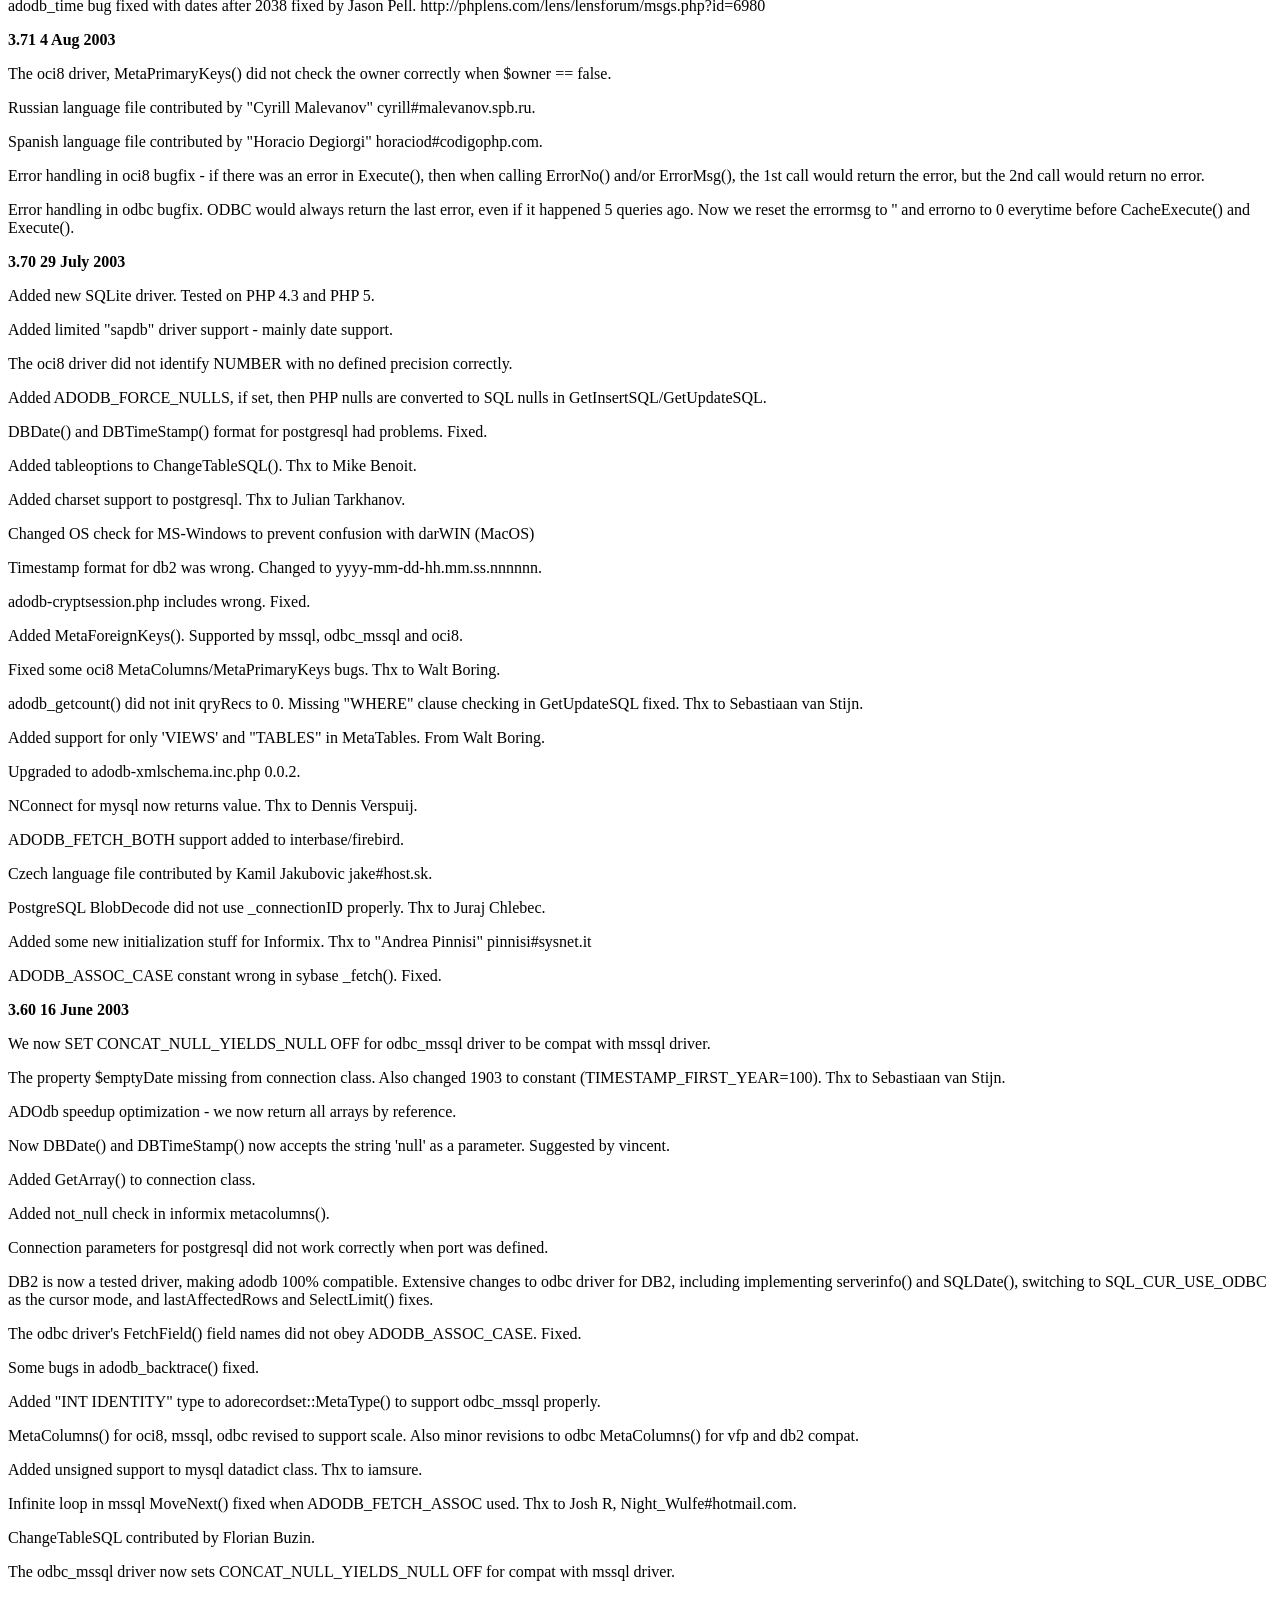
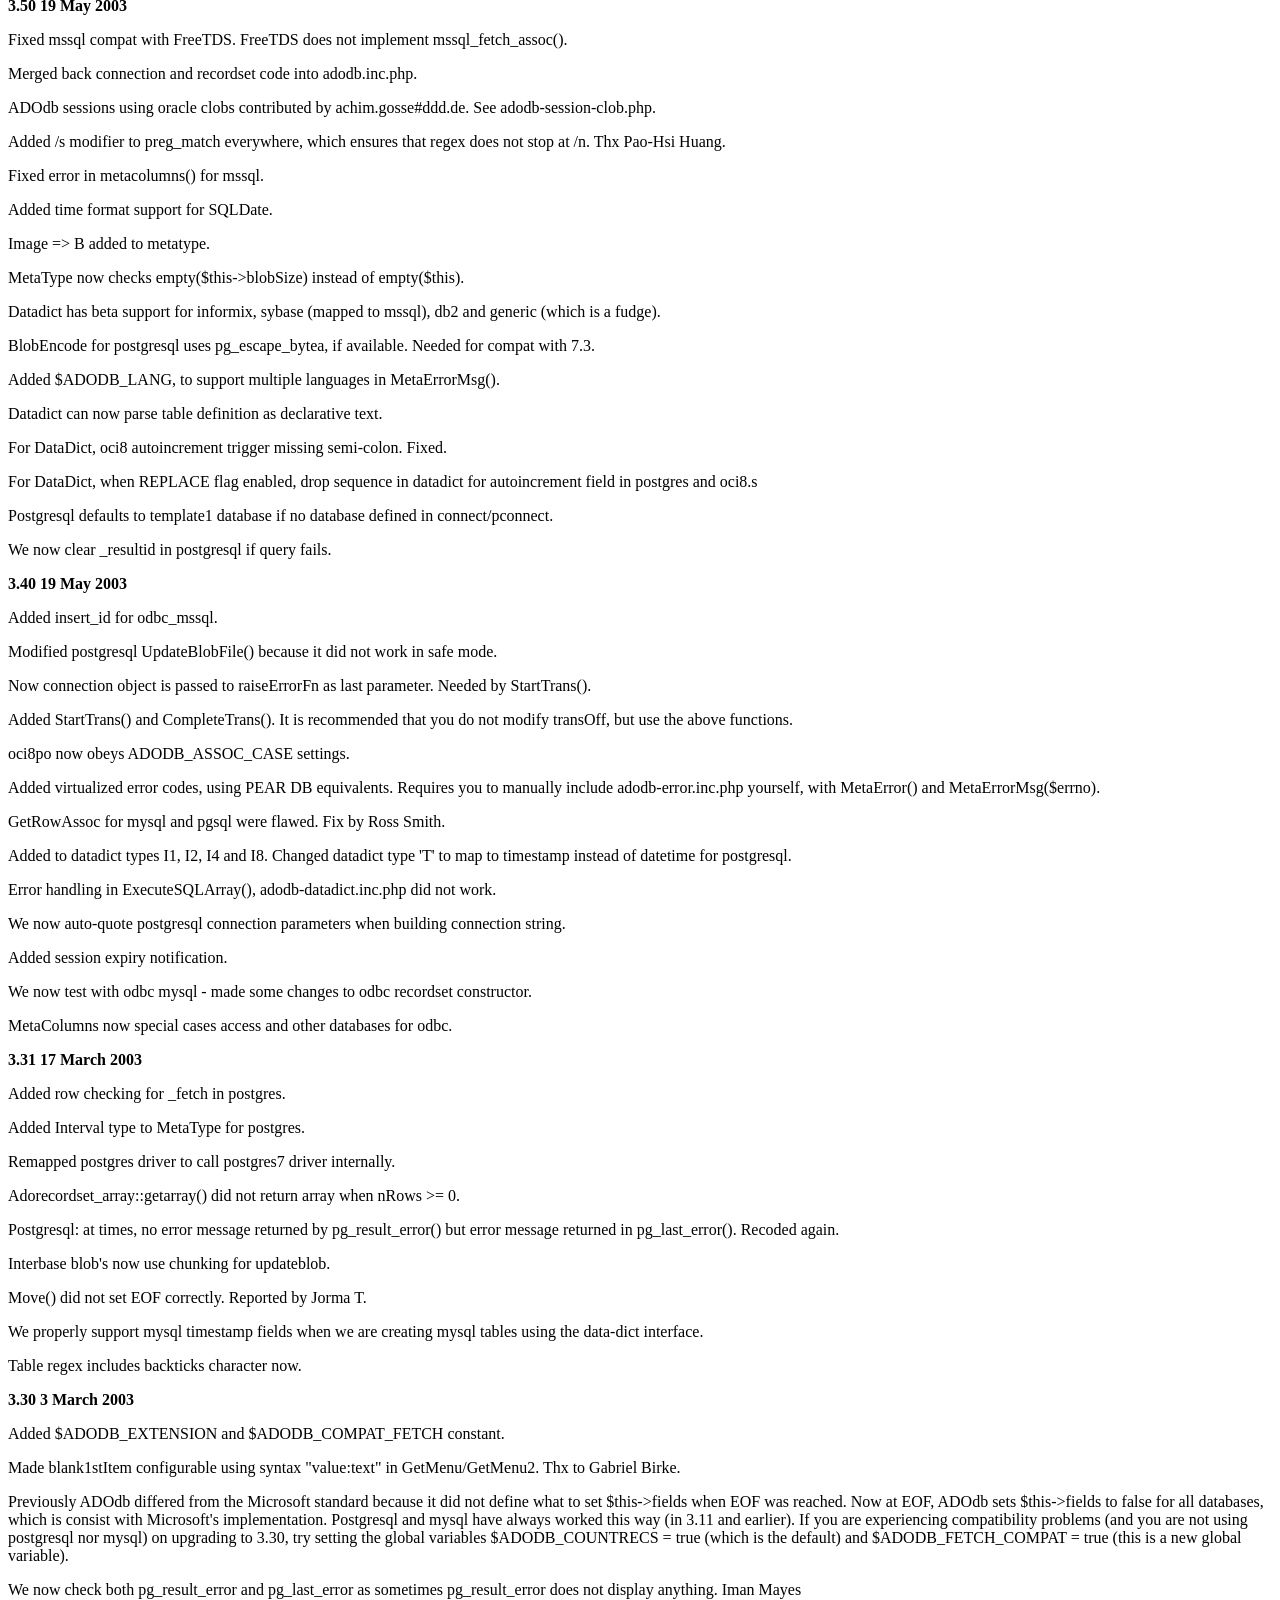
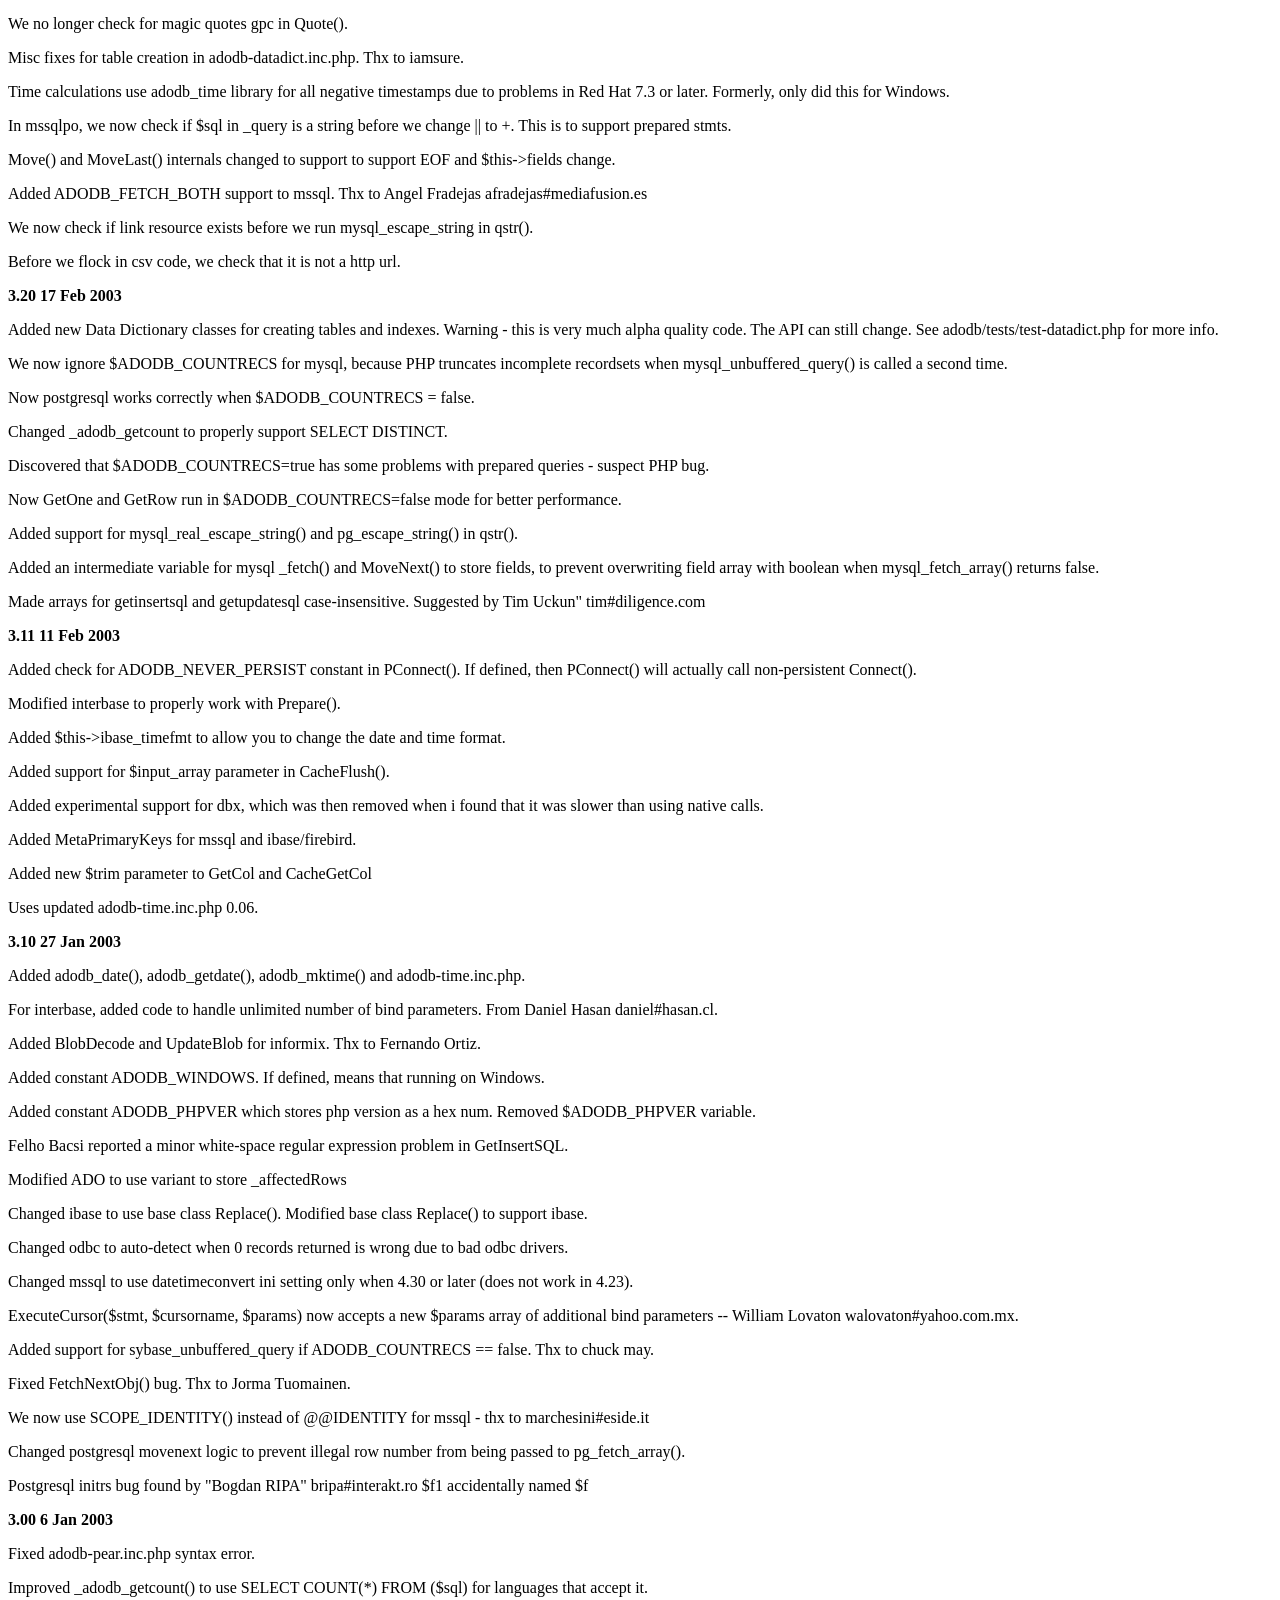
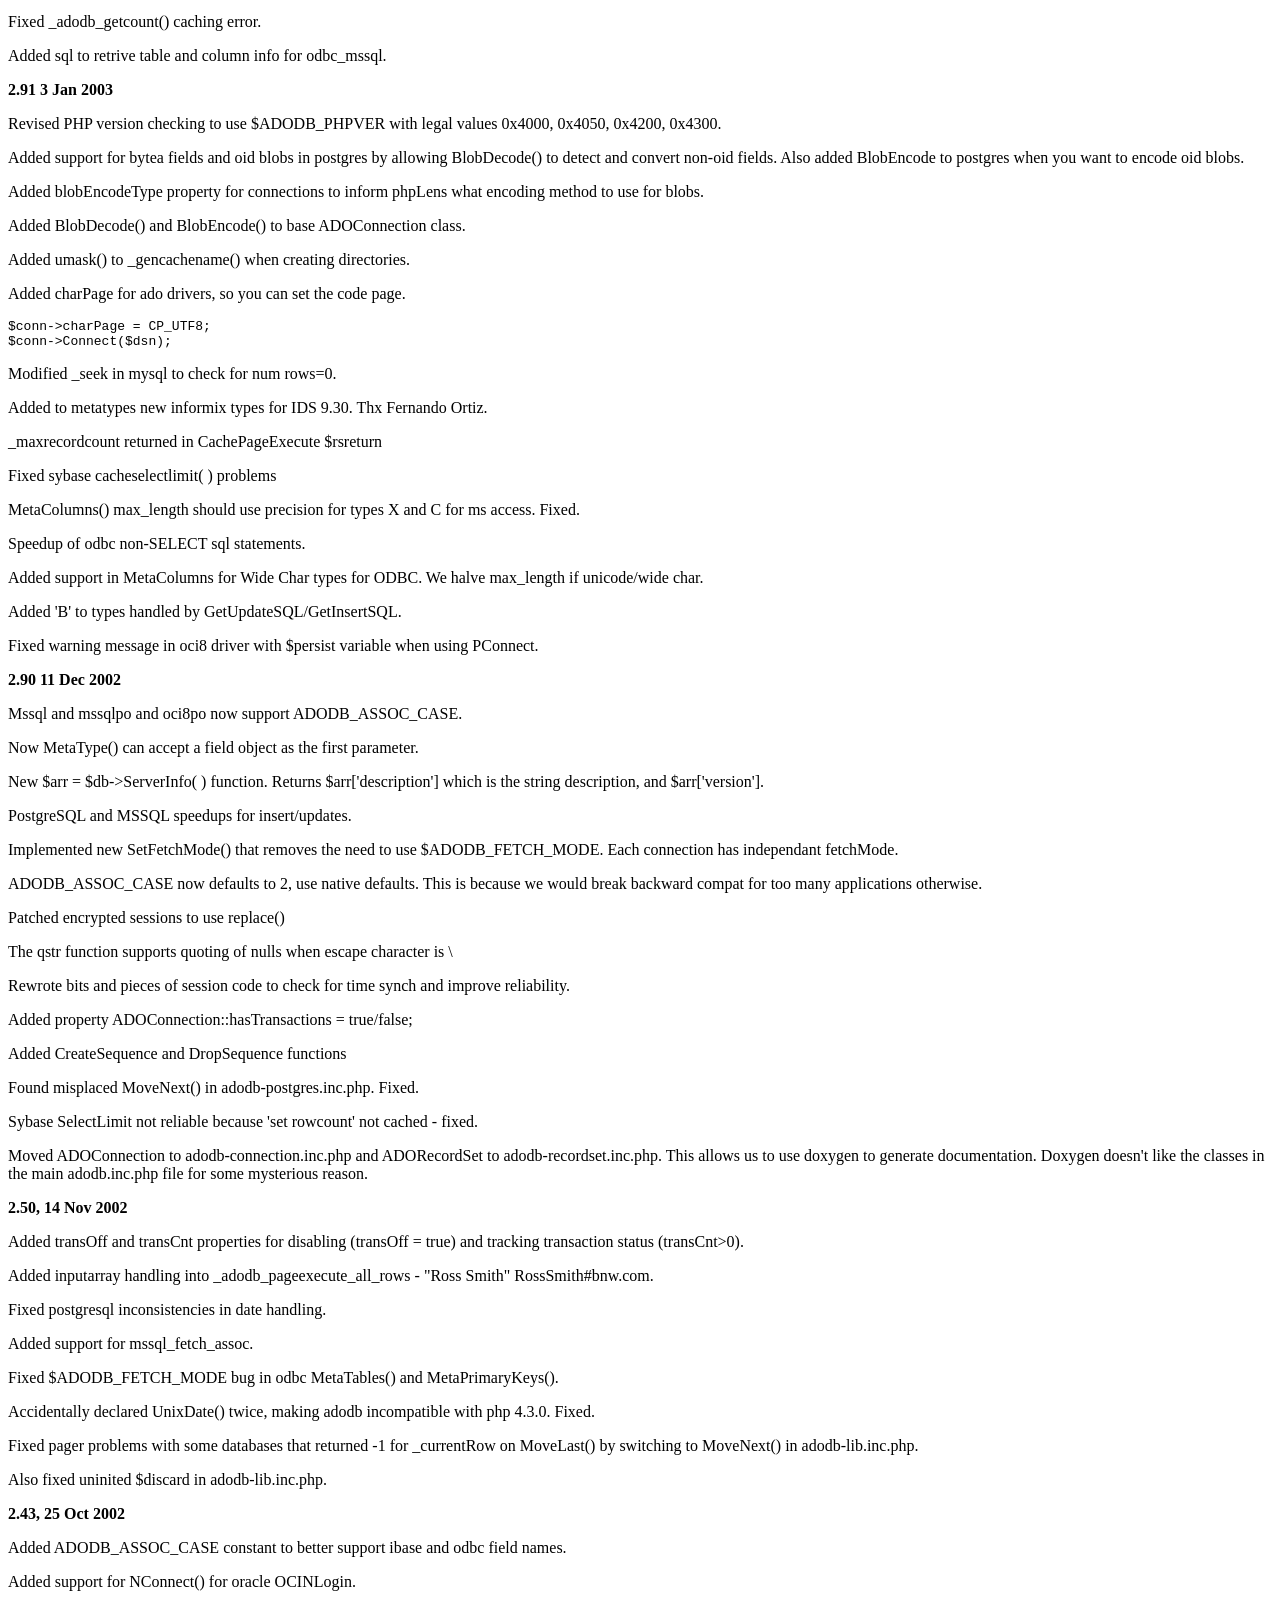
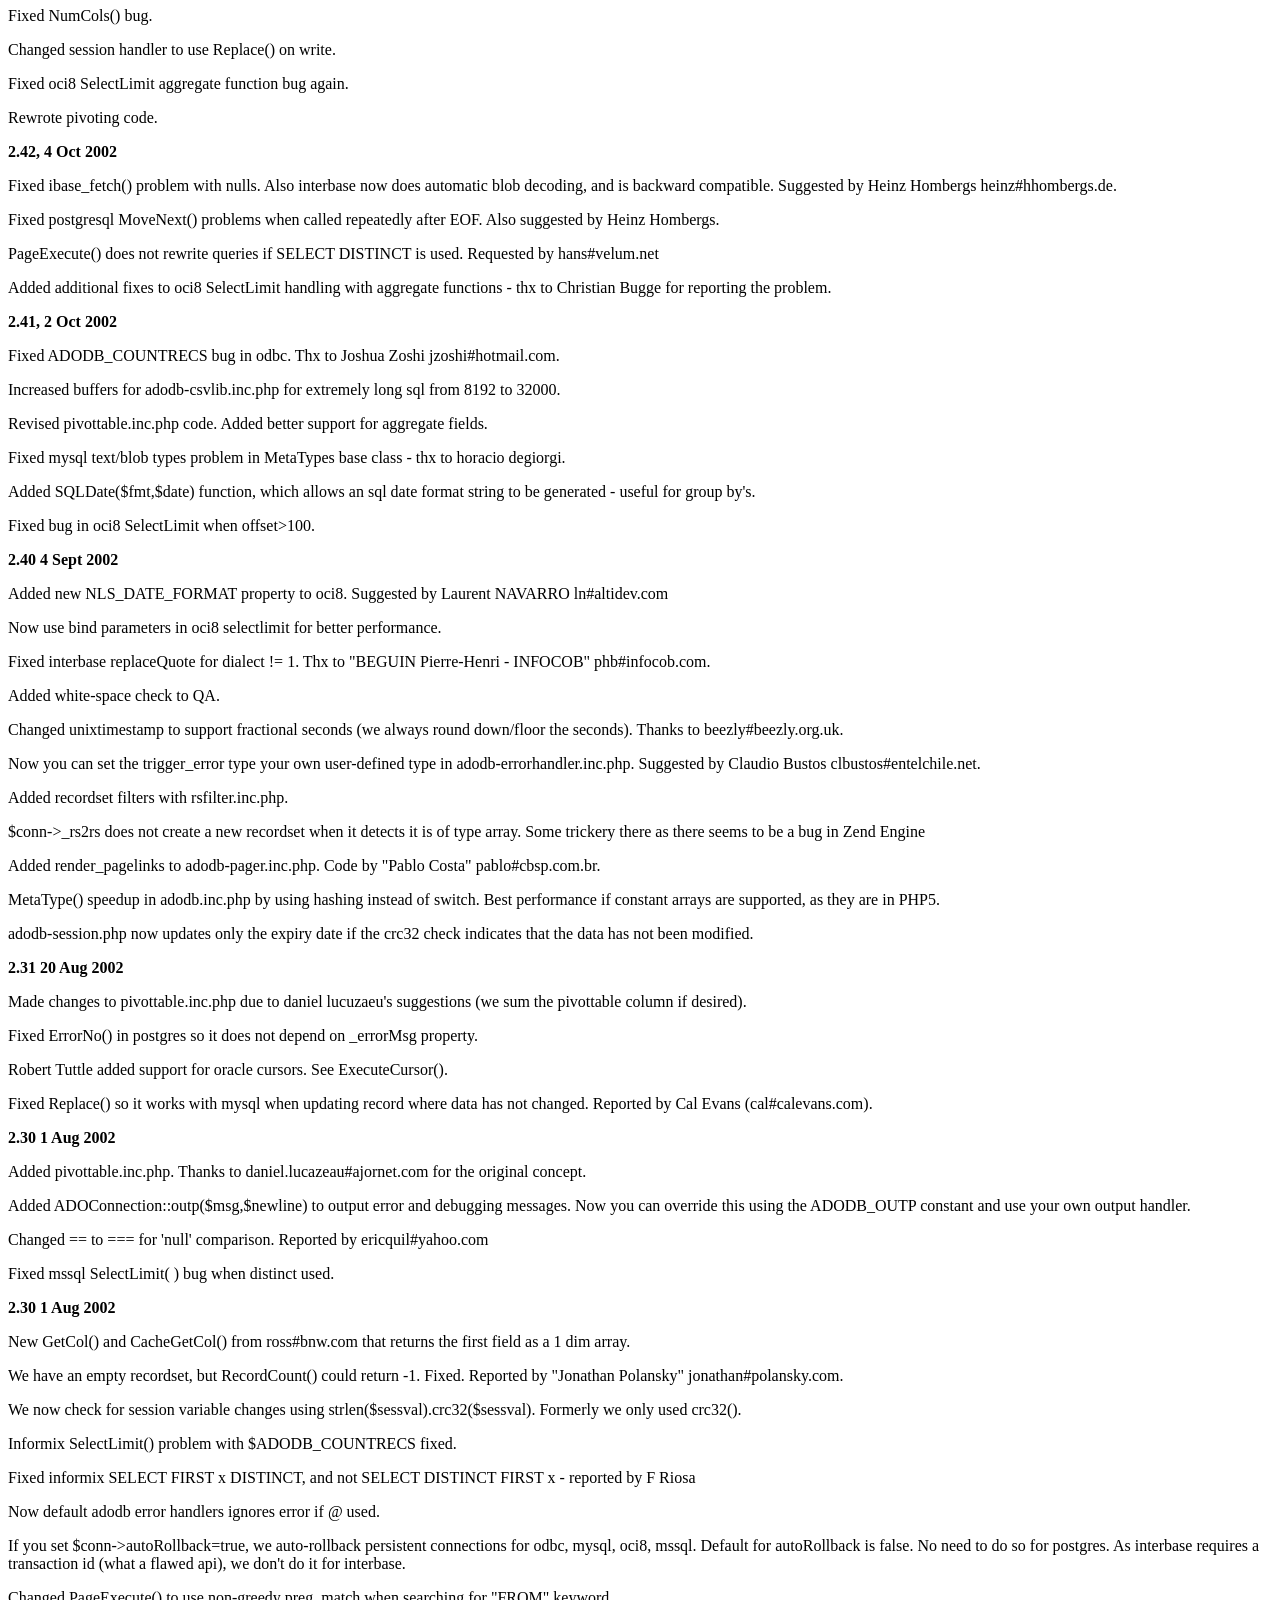
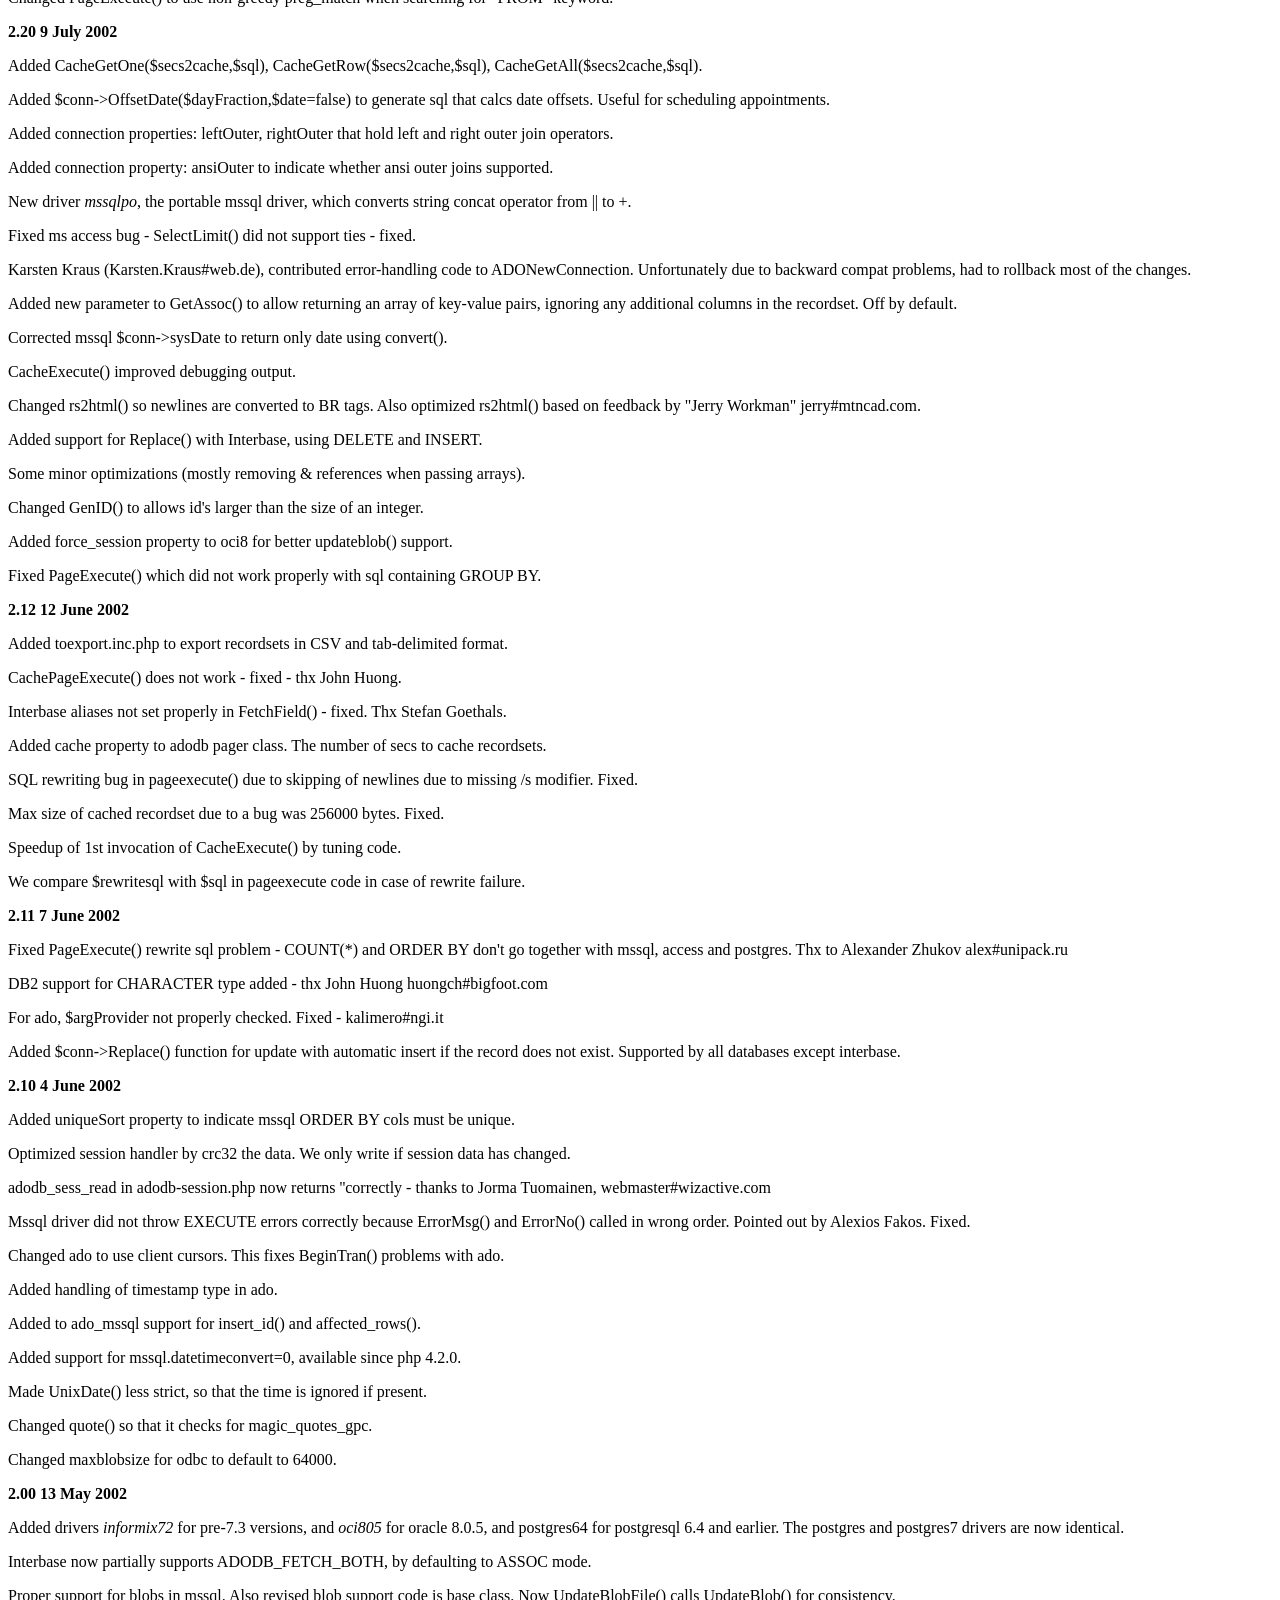
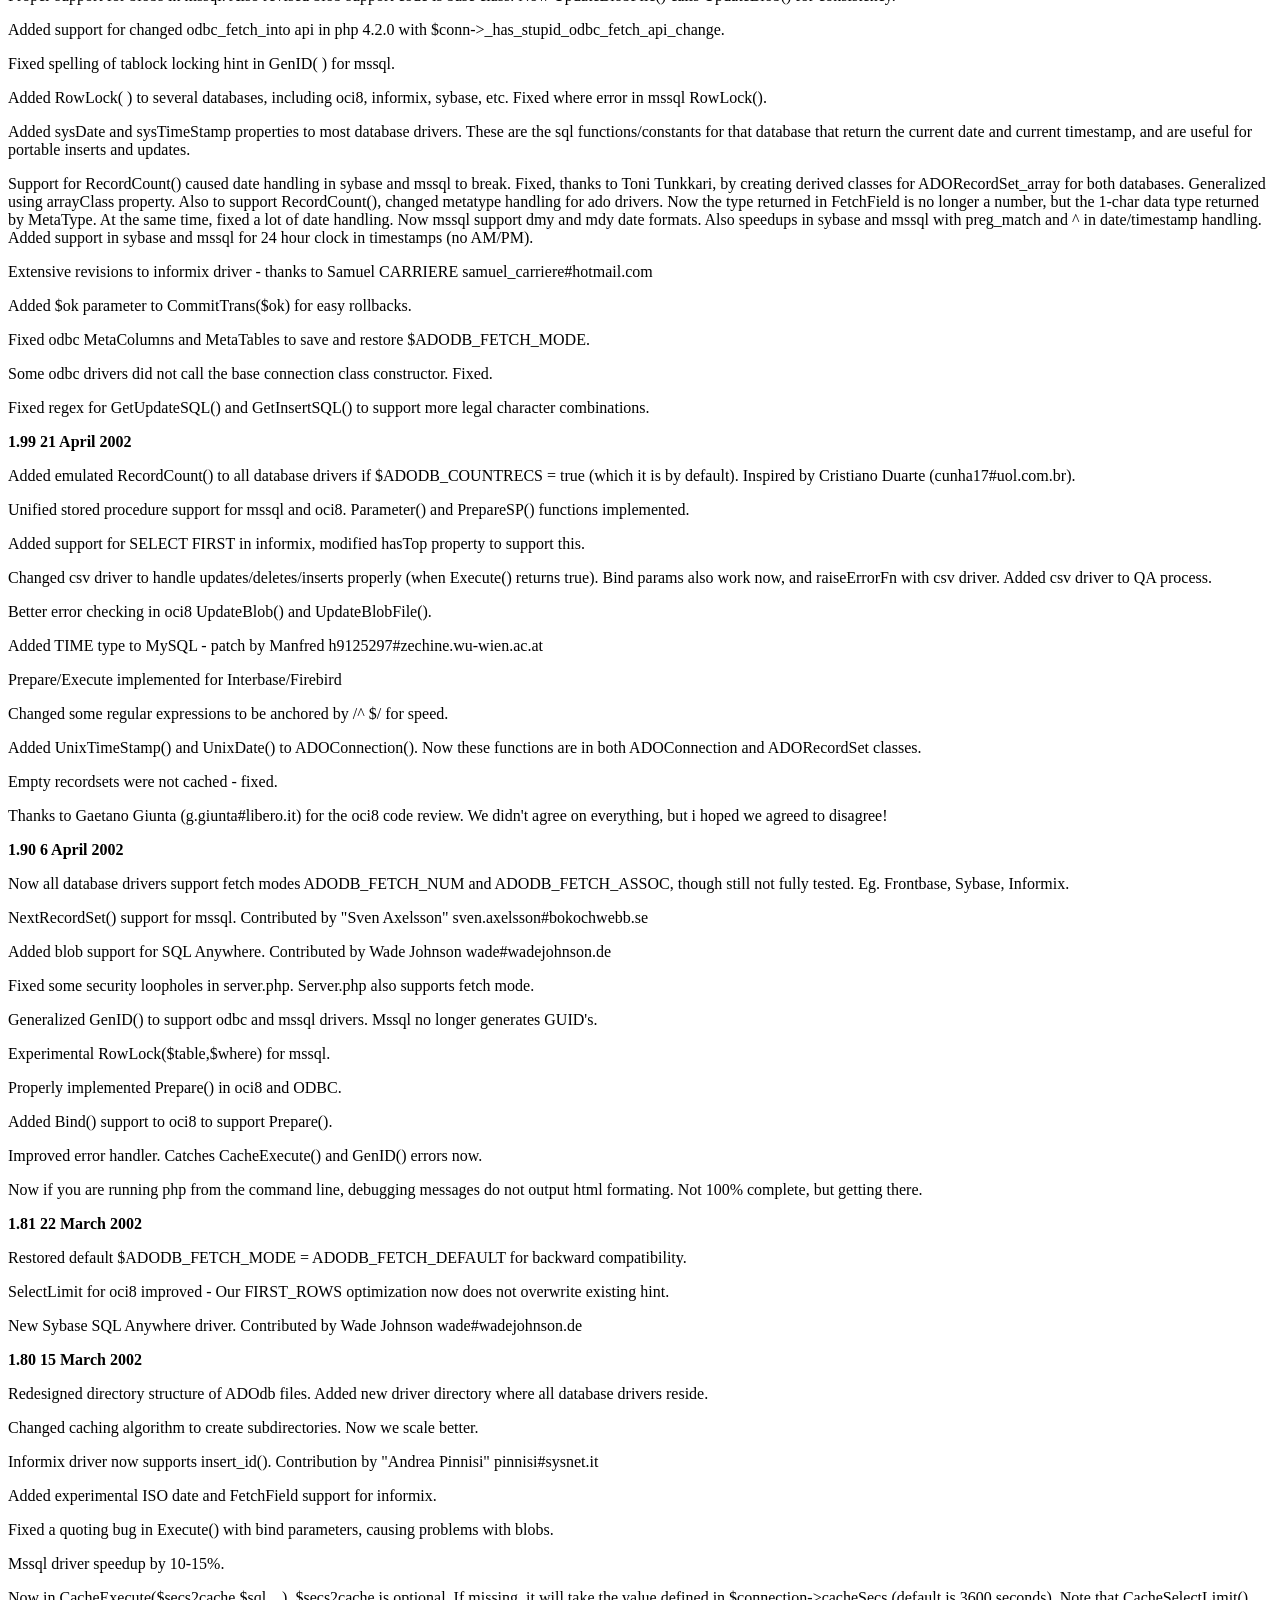
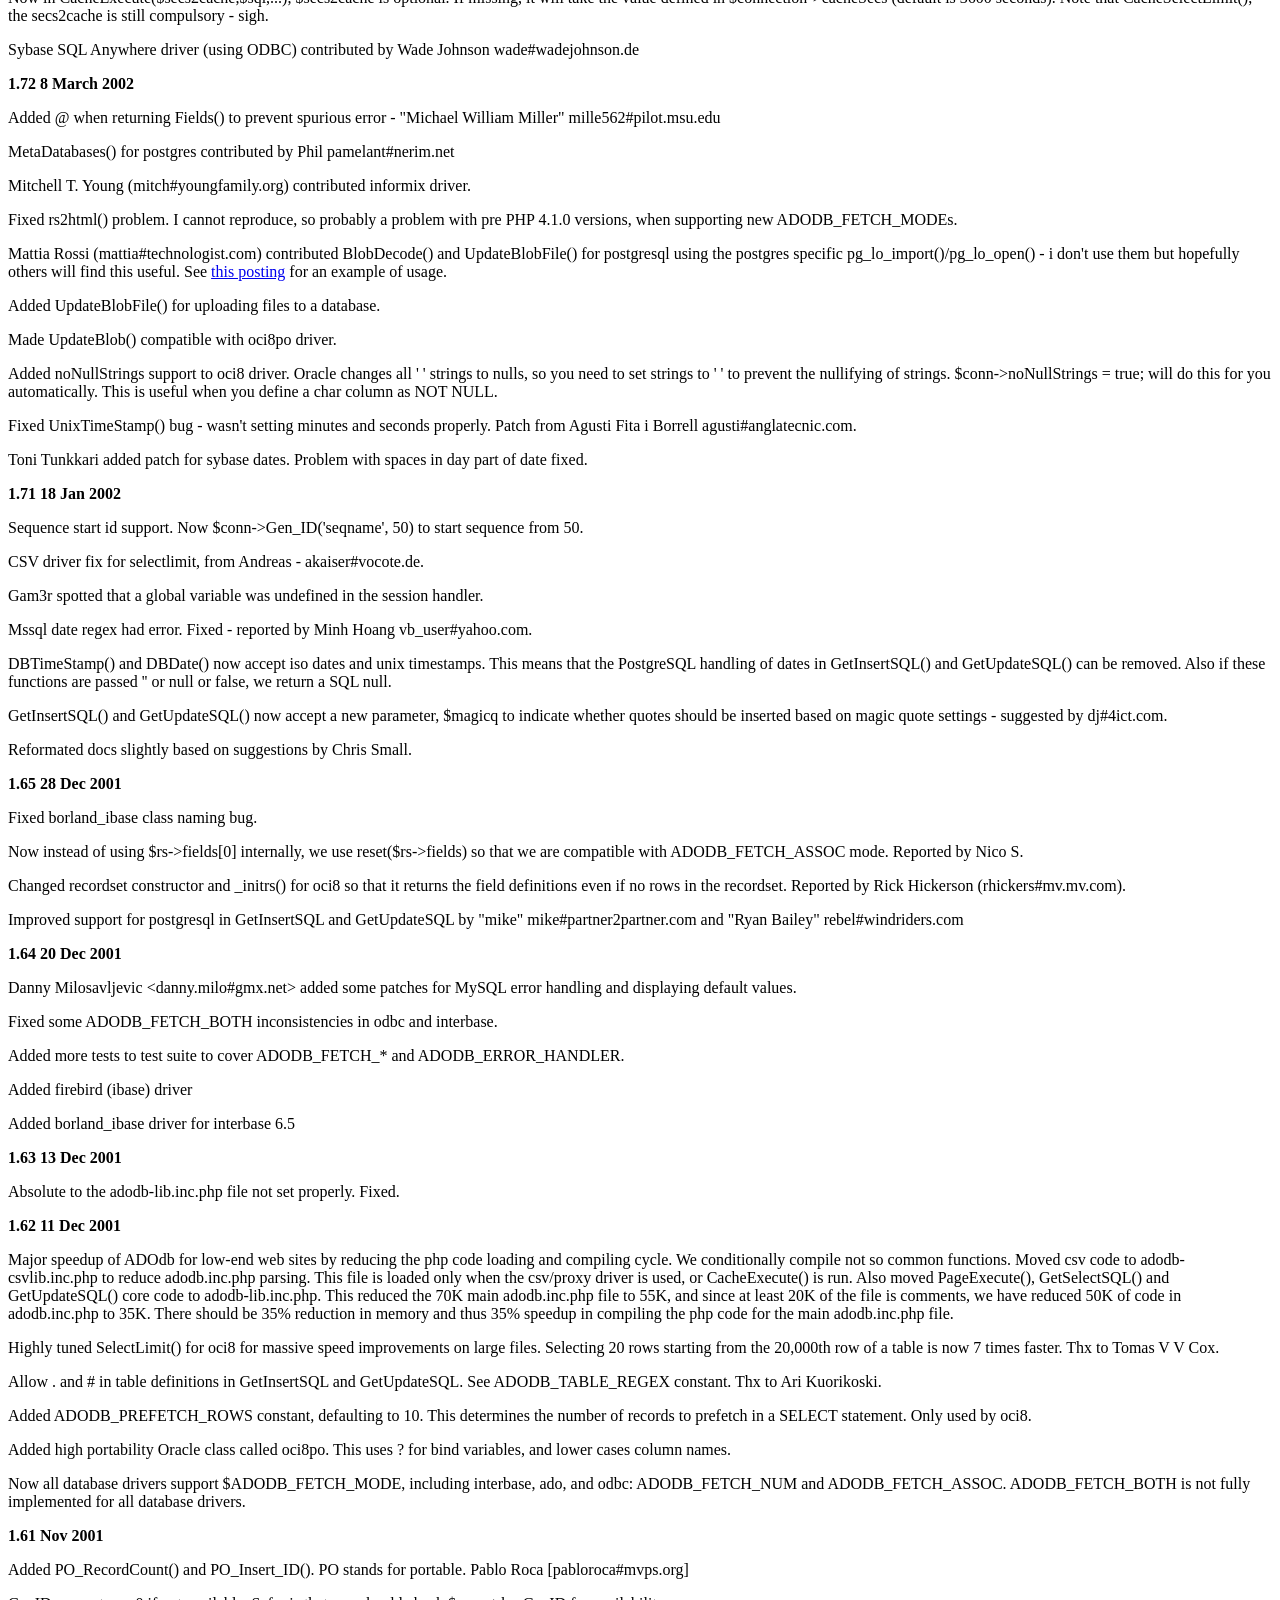
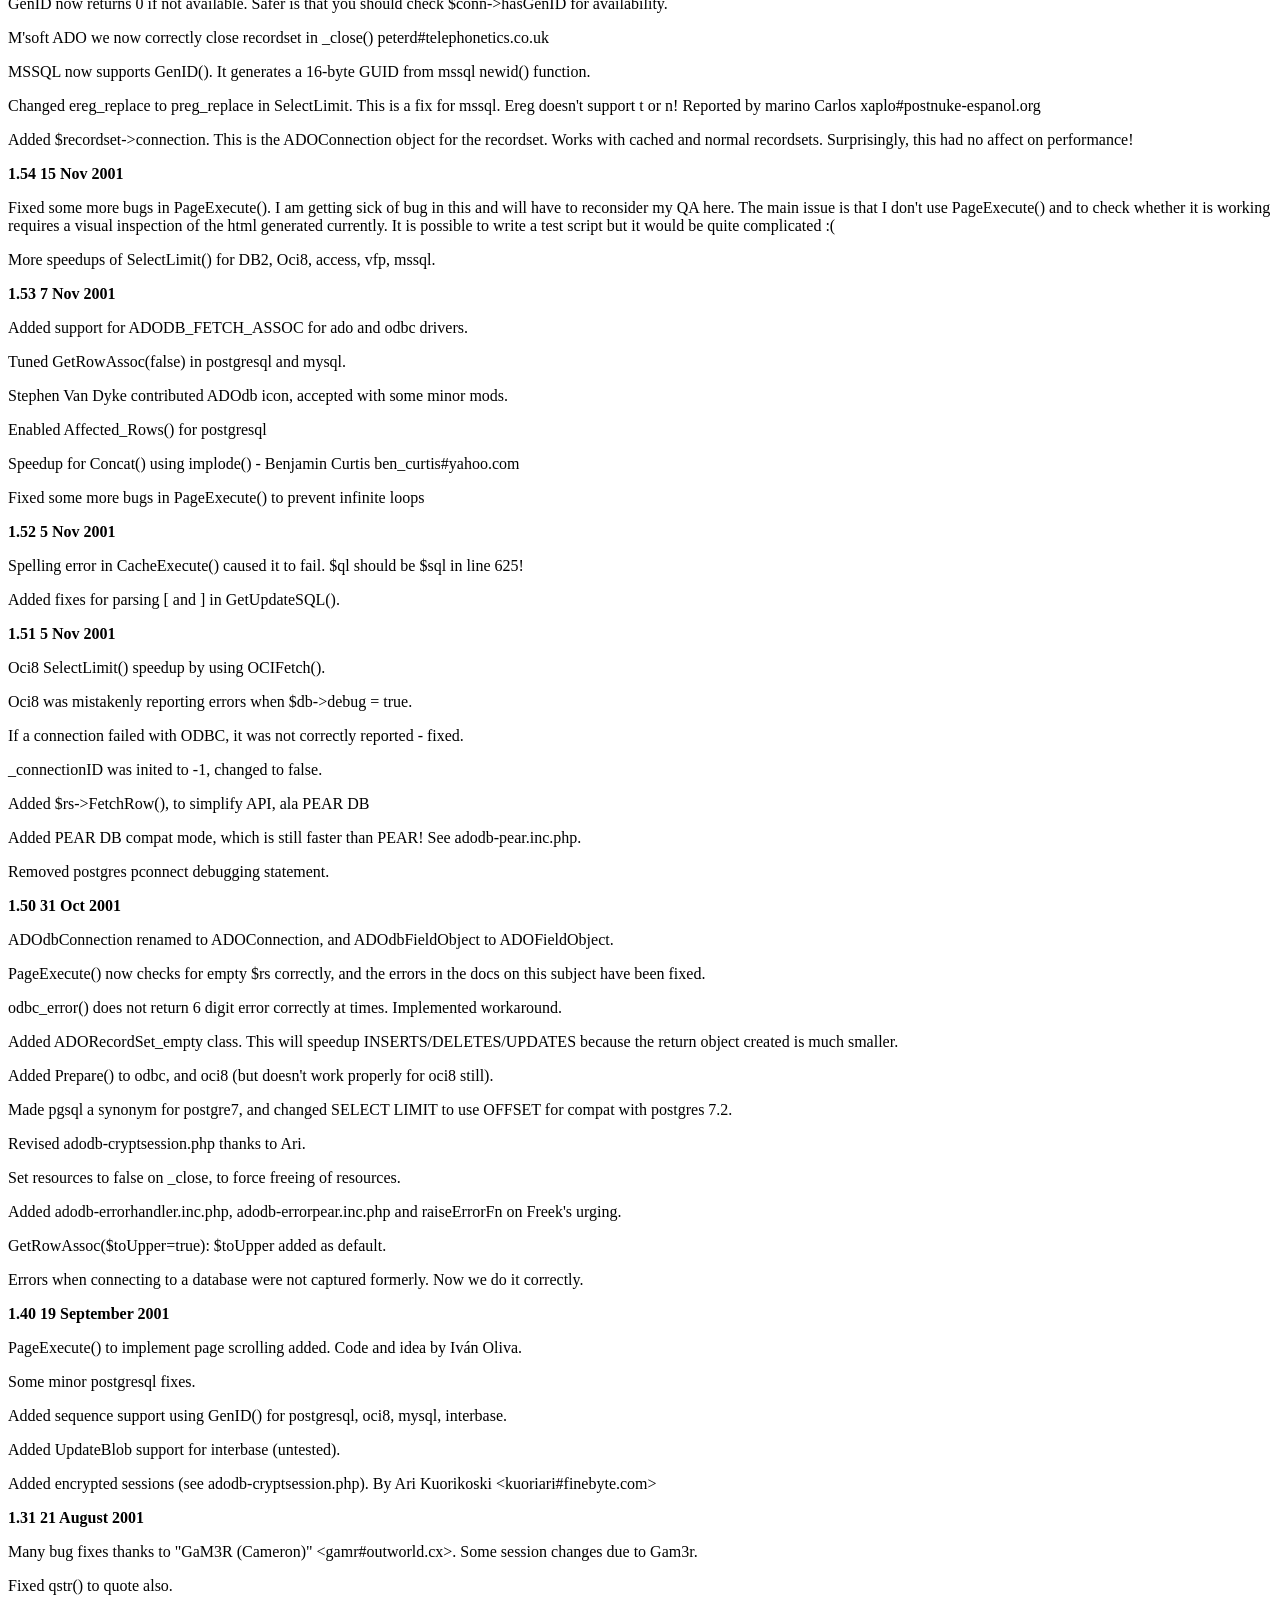
<file: php/pear/adodb/docs/old-changelog.htm>
<html><title>Old Changelog: ADOdb</title><body>
<h3>Old Changelog</h3>

</p><p><b>3.92 22 Sept 2003</b> 
</p><p>Added GetAssoc and CacheGetAssoc to connection object.
</p><p>Removed TextMax and CharMax functions from adodb.inc.php. 
</p><p>HasFailedTrans() returned false when trans failed. Fixed. 
</p><p>Moved perf driver classes into adodb/perf/*.php. 
</p><p>Misc improvements to performance monitoring, including UI(). 
</p><p>RETVAL in mssql Parameter(), we do not append @ now. 
</p><p>Added Param($name) to connection class, returns '?' or ":$name", for defining 
  bind parameters portably. 
</p><p>LogSQL traps affected_rows() and saves its value properly now. Also fixed oci8 
  _stmt and _affectedrows() bugs. 
</p><p>Session code timestamp check for oci8 works now. Formerly default NLS_DATE_FORMAT 
  stripped off time portion. Thx to Tony Blair (tonanbarbarian#hotmail.com). Also 
  added new $conn-&gt;datetime field to oci8, controls whether MetaType() returns 
  'D' ($this-&gt;datetime==false) or 'T' ($this-&gt;datetime == true) for DATE type. 
</p><p>Fixed bugs in adodb-cryptsession.inc.php and adodb-session-clob.inc.php. 
</p><p>Fixed misc bugs in adodb_key_exists, GetInsertSQL() and GetUpdateSQL(). 
</p><p>Tuned include_once handling to reduce file-system checking overhead. 
</p><p><b>3.91 9 Sept 2003</b> 
</p><p>Only released to InterAkt 
</p><p>Added LogSQL() for sql logging and $ADODB_NEWCONNECTION to override factory 
  for driver instantiation. 
</p><p>Added IfNull($field,$ifNull) function, thx to johnwilk#juno.com 
</p><p>Added portable substr support. 
</p><p>Now rs2html() has new parameter, $echo. Set to false to return $html instead 
  of echoing it. 
</p><p><b>3.90 5 Sept 2003</b> 
</p><p>First beta of performance monitoring released. 
</p><p>MySQL supports MetaTable() masking. 
</p><p>Fixed key_exists() bug in adodb-lib.inc.php 
</p><p>Added sp_executesql Prepare() support to mssql. 
</p><p>Added bind support to db2. 
</p><p>Added swedish language file - Christian Tiberg" christian#commsoft.nu 
</p><p>Bug in drop index for mssql data dict fixed. Thx to Gert-Rainer Bitterlich. 
</p><p>Left join setting for oci8 was wrong. Thx to johnwilk#juno.com 
</p><p><b>3.80 27 Aug 2003</b> 
</p><p>Patch for PHP 4.3.3 cached recordset csv2rs() fread loop incompatibility. 
</p><p>Added matching mask for MetaTables. Only for oci8, mssql and postgres currently. 
</p><p>Rewrite of "oracle" driver connection code, merging with "oci8", by Gaetano. 
</p><p>Added better debugging for Smart Transactions. 
</p><p>Postgres DBTimeStamp() was wrongly using TO_DATE. Changed to TO_TIMESTAMP. 
</p><p>ADODB_FETCH_CASE check pushed to ADONewConnection to allow people to define 
  it after including adodb.inc.php. 
</p><p>Added portugese (brazilian) to languages. Thx to "Levi Fukumori". 
</p><p>Removed arg3 parameter from Execute/SelectLimit/Cache* functions. 
</p><p>Execute() now accepts 2-d array as $inputarray. Also changed docs of fnExecute() 
  to note change in sql query counting with 2-d arrays. 
</p><p>Added MONEY to MetaType in PostgreSQL. 
</p><p>Added more debugging output to CacheFlush(). 
</p><p><b>3.72 9 Aug 2003</b> 
</p><p>Added qmagic($str), which is a qstr($str) that auto-checks for magic quotes 
  and does the right thing... 
</p><p>Fixed CacheFlush() bug - Thx to martin#gmx.de 
</p><p>Walt Boring contributed MetaForeignKeys for postgres7. 
</p><p>_fetch() called _BlobDecode() wrongly in interbase. Fixed. 
</p><p>adodb_time bug fixed with dates after 2038 fixed by Jason Pell. http://phplens.com/lens/lensforum/msgs.php?id=6980 
</p><p><b>3.71 4 Aug 2003</b> 
</p><p>The oci8 driver, MetaPrimaryKeys() did not check the owner correctly when $owner 
  == false. 
</p><p>Russian language file contributed by "Cyrill Malevanov" cyrill#malevanov.spb.ru. 
</p><p>Spanish language file contributed by "Horacio Degiorgi" horaciod#codigophp.com. 
</p><p>Error handling in oci8 bugfix - if there was an error in Execute(), then when 
  calling ErrorNo() and/or ErrorMsg(), the 1st call would return the error, but 
  the 2nd call would return no error. 
</p><p>Error handling in odbc bugfix. ODBC would always return the last error, even 
  if it happened 5 queries ago. Now we reset the errormsg to '' and errorno to 
  0 everytime before CacheExecute() and Execute(). 
</p><p><b>3.70 29 July 2003</b> 
</p><p>Added new SQLite driver. Tested on PHP 4.3 and PHP 5. 
</p><p>Added limited "sapdb" driver support - mainly date support. 
</p><p>The oci8 driver did not identify NUMBER with no defined precision correctly. 
</p><p>Added ADODB_FORCE_NULLS, if set, then PHP nulls are converted to SQL nulls 
  in GetInsertSQL/GetUpdateSQL. 
</p><p>DBDate() and DBTimeStamp() format for postgresql had problems. Fixed. 
</p><p>Added tableoptions to ChangeTableSQL(). Thx to Mike Benoit. 
</p><p>Added charset support to postgresql. Thx to Julian Tarkhanov. 
</p><p>Changed OS check for MS-Windows to prevent confusion with darWIN (MacOS) 
</p><p>Timestamp format for db2 was wrong. Changed to yyyy-mm-dd-hh.mm.ss.nnnnnn. 
</p><p>adodb-cryptsession.php includes wrong. Fixed. 
</p><p>Added MetaForeignKeys(). Supported by mssql, odbc_mssql and oci8. 
</p><p>Fixed some oci8 MetaColumns/MetaPrimaryKeys bugs. Thx to Walt Boring. 
</p><p>adodb_getcount() did not init qryRecs to 0. Missing "WHERE" clause checking 
  in GetUpdateSQL fixed. Thx to Sebastiaan van Stijn. 
</p><p>Added support for only 'VIEWS' and "TABLES" in MetaTables. From Walt Boring. 
</p><p>Upgraded to adodb-xmlschema.inc.php 0.0.2. 
</p><p>NConnect for mysql now returns value. Thx to Dennis Verspuij. 
</p><p>ADODB_FETCH_BOTH support added to interbase/firebird. 
</p><p>Czech language file contributed by Kamil Jakubovic jake#host.sk. 
</p><p>PostgreSQL BlobDecode did not use _connectionID properly. Thx to Juraj Chlebec. 
</p><p>Added some new initialization stuff for Informix. Thx to "Andrea Pinnisi" pinnisi#sysnet.it 
</p><p>ADODB_ASSOC_CASE constant wrong in sybase _fetch(). Fixed. 
</p><p><b>3.60 16 June 2003</b> 
</p><p>We now SET CONCAT_NULL_YIELDS_NULL OFF for odbc_mssql driver to be compat with 
  mssql driver. 
</p><p>The property $emptyDate missing from connection class. Also changed 1903 to 
  constant (TIMESTAMP_FIRST_YEAR=100). Thx to Sebastiaan van Stijn. 
</p><p>ADOdb speedup optimization - we now return all arrays by reference. 
</p><p>Now DBDate() and DBTimeStamp() now accepts the string 'null' as a parameter. 
  Suggested by vincent. 
</p><p>Added GetArray() to connection class. 
</p><p>Added not_null check in informix metacolumns(). 
</p><p>Connection parameters for postgresql did not work correctly when port was defined. 
</p><p>DB2 is now a tested driver, making adodb 100% compatible. Extensive changes 
  to odbc driver for DB2, including implementing serverinfo() and SQLDate(), switching 
  to SQL_CUR_USE_ODBC as the cursor mode, and lastAffectedRows and SelectLimit() 
  fixes. 
</p><p>The odbc driver's FetchField() field names did not obey ADODB_ASSOC_CASE. Fixed. 
</p><p>Some bugs in adodb_backtrace() fixed. 
</p><p>Added "INT IDENTITY" type to adorecordset::MetaType() to support odbc_mssql 
  properly. 
</p><p>MetaColumns() for oci8, mssql, odbc revised to support scale. Also minor revisions 
  to odbc MetaColumns() for vfp and db2 compat. 
</p><p>Added unsigned support to mysql datadict class. Thx to iamsure. 
</p><p>Infinite loop in mssql MoveNext() fixed when ADODB_FETCH_ASSOC used. Thx to 
  Josh R, Night_Wulfe#hotmail.com. 
</p><p>ChangeTableSQL contributed by Florian Buzin. 
</p><p>The odbc_mssql driver now sets CONCAT_NULL_YIELDS_NULL OFF for compat with 
  mssql driver. 
</p>

<p><b>3.50 19 May 2003</b></p>
<p>Fixed mssql compat with FreeTDS. FreeTDS does not implement mssql_fetch_assoc(). 
<p>Merged back connection and recordset code into adodb.inc.php. 
<p>ADOdb sessions using oracle clobs contributed by achim.gosse#ddd.de. See adodb-session-clob.php. 
<p>Added /s modifier to preg_match everywhere, which ensures that regex does not 
  stop at /n. Thx Pao-Hsi Huang. 
<p>Fixed error in metacolumns() for mssql. 
<p>Added time format support for SQLDate. 
<p>Image => B added to metatype. 
<p>MetaType now checks empty($this->blobSize) instead of empty($this). 
<p>Datadict has beta support for informix, sybase (mapped to mssql), db2 and generic 
  (which is a fudge). 
<p>BlobEncode for postgresql uses pg_escape_bytea, if available. Needed for compat 
  with 7.3. 
<p>Added $ADODB_LANG, to support multiple languages in MetaErrorMsg(). 
<p>Datadict can now parse table definition as declarative text. 
<p>For DataDict, oci8 autoincrement trigger missing semi-colon. Fixed. 
<p>For DataDict, when REPLACE flag enabled, drop sequence in datadict for autoincrement 
  field in postgres and oci8.s 
<p>Postgresql defaults to template1 database if no database defined in connect/pconnect. 
<p>We now clear _resultid in postgresql if query fails. 
<p><b>3.40 19 May 2003</b></p>
<p>Added insert_id for odbc_mssql. 
<p>Modified postgresql UpdateBlobFile() because it did not work in safe mode. 
<p>Now connection object is passed to raiseErrorFn as last parameter. Needed by 
  StartTrans(). 
<p>Added StartTrans() and CompleteTrans(). It is recommended that you do not modify 
  transOff, but use the above functions. 
<p>oci8po now obeys ADODB_ASSOC_CASE settings. 
<p>Added virtualized error codes, using PEAR DB equivalents. Requires you to manually 
  include adodb-error.inc.php yourself, with MetaError() and MetaErrorMsg($errno). 
<p>GetRowAssoc for mysql and pgsql were flawed. Fix by Ross Smith. 
<p>Added to datadict types I1, I2, I4 and I8. Changed datadict type 'T' to map 
  to timestamp instead of datetime for postgresql. 
<p>Error handling in ExecuteSQLArray(), adodb-datadict.inc.php did not work. 
<p>We now auto-quote postgresql connection parameters when building connection 
  string. 
<p>Added session expiry notification. 
<p>We now test with odbc mysql - made some changes to odbc recordset constructor. 
<p>MetaColumns now special cases access and other databases for odbc. 
<p><b>3.31 17 March 2003</b></p>
<p>Added row checking for _fetch in postgres. 
<p>Added Interval type to MetaType for postgres. 
<p>Remapped postgres driver to call postgres7 driver internally. 
<p>Adorecordset_array::getarray() did not return array when nRows >= 0. 
<p>Postgresql: at times, no error message returned by pg_result_error() but error 
  message returned in pg_last_error(). Recoded again. 
<p>Interbase blob's now use chunking for updateblob. 
<p>Move() did not set EOF correctly. Reported by Jorma T. 
<p>We properly support mysql timestamp fields when we are creating mysql tables 
  using the data-dict interface. 
<p>Table regex includes backticks character now. 
<p><b>3.30 3 March 2003</b></p>
<p>Added $ADODB_EXTENSION and $ADODB_COMPAT_FETCH constant. 
<p>Made blank1stItem configurable using syntax "value:text" in GetMenu/GetMenu2. 
  Thx to Gabriel Birke. 
<p>Previously ADOdb differed from the Microsoft standard because it did not define 
  what to set $this->fields when EOF was reached. Now at EOF, ADOdb sets $this->fields 
  to false for all databases, which is consist with Microsoft's implementation. 
  Postgresql and mysql have always worked this way (in 3.11 and earlier). If you 
  are experiencing compatibility problems (and you are not using postgresql nor 
  mysql) on upgrading to 3.30, try setting the global variables $ADODB_COUNTRECS 
  = true (which is the default) and $ADODB_FETCH_COMPAT = true (this is a new 
  global variable). 
<p>We now check both pg_result_error and pg_last_error as sometimes pg_result_error 
  does not display anything. Iman Mayes 
<p> We no longer check for magic quotes gpc in Quote(). 
<p> Misc fixes for table creation in adodb-datadict.inc.php. Thx to iamsure. 
<p> Time calculations use adodb_time library for all negative timestamps due to 
  problems in Red Hat 7.3 or later. Formerly, only did this for Windows. 
<p> In mssqlpo, we now check if $sql in _query is a string before we change || 
  to +. This is to support prepared stmts. 
<p> Move() and MoveLast() internals changed to support to support EOF and $this->fields 
  change. 
<p> Added ADODB_FETCH_BOTH support to mssql. Thx to Angel Fradejas afradejas#mediafusion.es 
<p> We now check if link resource exists before we run mysql_escape_string in 
  qstr(). 
<p> Before we flock in csv code, we check that it is not a http url. 
<p><b>3.20 17 Feb 2003</b></p>
<p>Added new Data Dictionary classes for creating tables and indexes. Warning 
  - this is very much alpha quality code. The API can still change. See adodb/tests/test-datadict.php 
  for more info. 
<p>We now ignore $ADODB_COUNTRECS for mysql, because PHP truncates incomplete 
  recordsets when mysql_unbuffered_query() is called a second time. 
<p>Now postgresql works correctly when $ADODB_COUNTRECS = false. 
<p>Changed _adodb_getcount to properly support SELECT DISTINCT. 
<p>Discovered that $ADODB_COUNTRECS=true has some problems with prepared queries 
  - suspect PHP bug. 
<p>Now GetOne and GetRow run in $ADODB_COUNTRECS=false mode for better performance. 
<p>Added support for mysql_real_escape_string() and pg_escape_string() in qstr(). 
<p>Added an intermediate variable for mysql _fetch() and MoveNext() to store fields, 
  to prevent overwriting field array with boolean when mysql_fetch_array() returns 
  false. 
<p>Made arrays for getinsertsql and getupdatesql case-insensitive. Suggested by 
  Tim Uckun" tim#diligence.com 
<p><b>3.11 11 Feb 2003</b></p>
<p>Added check for ADODB_NEVER_PERSIST constant in PConnect(). If defined, then 
  PConnect() will actually call non-persistent Connect(). 
<p>Modified interbase to properly work with Prepare(). 
<p>Added $this->ibase_timefmt to allow you to change the date and time format. 
<p>Added support for $input_array parameter in CacheFlush(). 
<p>Added experimental support for dbx, which was then removed when i found that 
  it was slower than using native calls. 
<p>Added MetaPrimaryKeys for mssql and ibase/firebird. 
<p>Added new $trim parameter to GetCol and CacheGetCol 
<p>Uses updated adodb-time.inc.php 0.06. 
<p><b>3.10 27 Jan 2003</b> 
<p>Added adodb_date(), adodb_getdate(), adodb_mktime() and adodb-time.inc.php. 
<p>For interbase, added code to handle unlimited number of bind parameters. From 
  Daniel Hasan daniel#hasan.cl. 
<p>Added BlobDecode and UpdateBlob for informix. Thx to Fernando Ortiz. 
<p>Added constant ADODB_WINDOWS. If defined, means that running on Windows. 
<p>Added constant ADODB_PHPVER which stores php version as a hex num. Removed 
  $ADODB_PHPVER variable. 
<p>Felho Bacsi reported a minor white-space regular expression problem in GetInsertSQL. 
<p>Modified ADO to use variant to store _affectedRows 
<p>Changed ibase to use base class Replace(). Modified base class Replace() to 
  support ibase. 
<p>Changed odbc to auto-detect when 0 records returned is wrong due to bad odbc 
  drivers. 
<p>Changed mssql to use datetimeconvert ini setting only when 4.30 or later (does 
  not work in 4.23). 
<p>ExecuteCursor($stmt, $cursorname, $params) now accepts a new $params array 
  of additional bind parameters -- William Lovaton walovaton#yahoo.com.mx. 
<p>Added support for sybase_unbuffered_query if ADODB_COUNTRECS == false. Thx 
  to chuck may. 
<p>Fixed FetchNextObj() bug. Thx to Jorma Tuomainen. 
<p>We now use SCOPE_IDENTITY() instead of @@IDENTITY for mssql - thx to marchesini#eside.it 
<p>Changed postgresql movenext logic to prevent illegal row number from being 
  passed to pg_fetch_array(). 
<p>Postgresql initrs bug found by "Bogdan RIPA" bripa#interakt.ro $f1 accidentally 
  named $f 
<p><b>3.00 6 Jan 2003</b> 
<p>Fixed adodb-pear.inc.php syntax error. 
<p>Improved _adodb_getcount() to use SELECT COUNT(*) FROM ($sql) for languages 
  that accept it. 
<p>Fixed _adodb_getcount() caching error. 
<p>Added sql to retrive table and column info for odbc_mssql. 
<p><strong>2.91 3 Jan 2003</strong> 
<p>Revised PHP version checking to use $ADODB_PHPVER with legal values 0x4000, 
  0x4050, 0x4200, 0x4300. 
<p>Added support for bytea fields and oid blobs in postgres by allowing BlobDecode() 
  to detect and convert non-oid fields. Also added BlobEncode to postgres when 
  you want to encode oid blobs. 
<p>Added blobEncodeType property for connections to inform phpLens what encoding 
  method to use for blobs. 
<p>Added BlobDecode() and BlobEncode() to base ADOConnection class. 
<p>Added umask() to _gencachename() when creating directories. 
<p>Added charPage for ado drivers, so you can set the code page. 
<pre>
$conn->charPage = CP_UTF8;
$conn->Connect($dsn);
</pre>
<p>Modified _seek in mysql to check for num rows=0. 
<p>Added to metatypes new informix types for IDS 9.30. Thx Fernando Ortiz. 
<p>_maxrecordcount returned in CachePageExecute $rsreturn 
<p>Fixed sybase cacheselectlimit( ) problems 
<p>MetaColumns() max_length should use precision for types X and C for ms access. 
  Fixed. 
<p>Speedup of odbc non-SELECT sql statements. 
<p>Added support in MetaColumns for Wide Char types for ODBC. We halve max_length 
  if unicode/wide char. 
<p>Added 'B' to types handled by GetUpdateSQL/GetInsertSQL. 
<p>Fixed warning message in oci8 driver with $persist variable when using PConnect. 
<p><b>2.90 11 Dec 2002</b> 
<p>Mssql and mssqlpo and oci8po now support ADODB_ASSOC_CASE. 
<p>Now MetaType() can accept a field object as the first parameter. 
<p>New $arr = $db-&gt;ServerInfo( ) function. Returns $arr['description'] which 
  is the string description, and $arr['version']. 
<p>PostgreSQL and MSSQL speedups for insert/updates. 
<p> Implemented new SetFetchMode() that removes the need to use $ADODB_FETCH_MODE. 
  Each connection has independant fetchMode. 
<p>ADODB_ASSOC_CASE now defaults to 2, use native defaults. This is because we 
  would break backward compat for too many applications otherwise. 
<p>Patched encrypted sessions to use replace() 
<p>The qstr function supports quoting of nulls when escape character is \ 
<p>Rewrote bits and pieces of session code to check for time synch and improve 
  reliability. 
<p>Added property ADOConnection::hasTransactions = true/false; 
<p>Added CreateSequence and DropSequence functions 
<p>Found misplaced MoveNext() in adodb-postgres.inc.php. Fixed. 
<p>Sybase SelectLimit not reliable because 'set rowcount' not cached - fixed. 
<p>Moved ADOConnection to adodb-connection.inc.php and ADORecordSet to adodb-recordset.inc.php. 
  This allows us to use doxygen to generate documentation. Doxygen doesn't like 
  the classes in the main adodb.inc.php file for some mysterious reason. 
<p><b>2.50, 14 Nov 2002</b> 
<p>Added transOff and transCnt properties for disabling (transOff = true) and 
  tracking transaction status (transCnt>0). 
<p>Added inputarray handling into _adodb_pageexecute_all_rows - "Ross Smith" RossSmith#bnw.com. 
<p>Fixed postgresql inconsistencies in date handling. 
<p>Added support for mssql_fetch_assoc. 
<p>Fixed $ADODB_FETCH_MODE bug in odbc MetaTables() and MetaPrimaryKeys(). 
<p>Accidentally declared UnixDate() twice, making adodb incompatible with php 
  4.3.0. Fixed. 
<p>Fixed pager problems with some databases that returned -1 for _currentRow on 
  MoveLast() by switching to MoveNext() in adodb-lib.inc.php. 
<p>Also fixed uninited $discard in adodb-lib.inc.php. 
<p><b>2.43, 25 Oct 2002</b></p>
Added ADODB_ASSOC_CASE constant to better support ibase and odbc field names. 
<p>Added support for NConnect() for oracle OCINLogin. 
<p>Fixed NumCols() bug. 
<p>Changed session handler to use Replace() on write. 
<p>Fixed oci8 SelectLimit aggregate function bug again. 
<p>Rewrote pivoting code. 
<p><b>2.42, 4 Oct 2002</b></p>
<p>Fixed ibase_fetch() problem with nulls. Also interbase now does automatic blob 
  decoding, and is backward compatible. Suggested by Heinz Hombergs heinz#hhombergs.de. 
<p>Fixed postgresql MoveNext() problems when called repeatedly after EOF. Also 
  suggested by Heinz Hombergs. 
<p>PageExecute() does not rewrite queries if SELECT DISTINCT is used. Requested 
  by hans#velum.net 
<p>Added additional fixes to oci8 SelectLimit handling with aggregate functions 
  - thx to Christian Bugge for reporting the problem. 
<p><b>2.41, 2 Oct 2002</b></p>
<p>Fixed ADODB_COUNTRECS bug in odbc. Thx to Joshua Zoshi jzoshi#hotmail.com. 
<p>Increased buffers for adodb-csvlib.inc.php for extremely long sql from 8192 
  to 32000. 
<p>Revised pivottable.inc.php code. Added better support for aggregate fields. 
<p>Fixed mysql text/blob types problem in MetaTypes base class - thx to horacio 
  degiorgi. 
<p>Added SQLDate($fmt,$date) function, which allows an sql date format string 
  to be generated - useful for group by's. 
<p>Fixed bug in oci8 SelectLimit when offset>100. 
<p><b>2.40 4 Sept 2002</b></p>
<p>Added new NLS_DATE_FORMAT property to oci8. Suggested by Laurent NAVARRO ln#altidev.com 
<p>Now use bind parameters in oci8 selectlimit for better performance. 
<p>Fixed interbase replaceQuote for dialect != 1. Thx to "BEGUIN Pierre-Henri 
  - INFOCOB" phb#infocob.com. 
<p>Added white-space check to QA. 
<p>Changed unixtimestamp to support fractional seconds (we always round down/floor 
  the seconds). Thanks to beezly#beezly.org.uk. 
<p>Now you can set the trigger_error type your own user-defined type in adodb-errorhandler.inc.php. 
  Suggested by Claudio Bustos clbustos#entelchile.net. 
<p>Added recordset filters with rsfilter.inc.php. 
<p>$conn->_rs2rs does not create a new recordset when it detects it is of type 
  array. Some trickery there as there seems to be a bug in Zend Engine 
<p>Added render_pagelinks to adodb-pager.inc.php. Code by "Pablo Costa" pablo#cbsp.com.br. 
<p>MetaType() speedup in adodb.inc.php by using hashing instead of switch. Best 
  performance if constant arrays are supported, as they are in PHP5. 
<p>adodb-session.php now updates only the expiry date if the crc32 check indicates 
  that the data has not been modified. 
<p><b>2.31 20 Aug 2002</b></p>
<p>Made changes to pivottable.inc.php due to daniel lucuzaeu's suggestions (we sum the pivottable column if desired).
<p>Fixed ErrorNo() in postgres so it does not depend on _errorMsg property.
<p>Robert Tuttle added support for oracle cursors. See ExecuteCursor().
<p>Fixed Replace() so it works with mysql when updating record where data has not changed. Reported by
Cal Evans (cal#calevans.com).
<p><b>2.30 1 Aug 2002</b></p>
<p>Added pivottable.inc.php. Thanks to daniel.lucazeau#ajornet.com for the original 
  concept.
<p>Added ADOConnection::outp($msg,$newline) to output error and debugging messages. Now 
you can override this using the ADODB_OUTP constant and use your own output handler.
<p>Changed == to === for 'null' comparison. Reported by ericquil#yahoo.com 
<p>Fixed mssql SelectLimit( ) bug when distinct used.
<p><b>2.30 1 Aug 2002</b></p>
<p>New GetCol() and CacheGetCol() from ross#bnw.com that returns the first field as a 1 dim array.
<p>We have an empty recordset, but RecordCount() could return -1. Fixed. Reported by  "Jonathan Polansky" jonathan#polansky.com.
<p>We now check for session variable changes using strlen($sessval).crc32($sessval). 
Formerly we only used crc32().
<p>Informix SelectLimit() problem with $ADODB_COUNTRECS fixed.
<p>Fixed informix SELECT FIRST x DISTINCT, and not SELECT DISTINCT FIRST x - reported by F Riosa
<p>Now default adodb error handlers ignores error if @ used.
<p>If you set $conn->autoRollback=true, we auto-rollback persistent connections for odbc, mysql, oci8, mssql. 
Default for autoRollback is false. No need to do so for postgres. 
As interbase requires a transaction id (what a flawed api), we don't do it for interbase.
<p>Changed PageExecute() to use non-greedy preg_match when searching for "FROM" keyword.
<p><b>2.20 9 July 2002</b></p>
<p>Added CacheGetOne($secs2cache,$sql), CacheGetRow($secs2cache,$sql), CacheGetAll($secs2cache,$sql).
<p>Added $conn->OffsetDate($dayFraction,$date=false) to generate sql that calcs 
  date offsets. Useful for scheduling appointments.
<p>Added connection properties: leftOuter, rightOuter that hold left and right 
  outer join operators.
<p>Added connection property: ansiOuter to indicate whether ansi outer joins supported.
<p>New driver <i>mssqlpo</i>, the portable mssql driver, which converts string 
  concat operator from || to +.
<p>Fixed ms access bug - SelectLimit() did not support ties - fixed.
<p>Karsten Kraus (Karsten.Kraus#web.de), contributed error-handling code to ADONewConnection. 
  Unfortunately due to backward compat problems, had to rollback most of the changes.
<p>Added new parameter to GetAssoc() to allow returning an array of key-value pairs, 
ignoring any additional columns in the recordset. Off by default.
<p>Corrected mssql $conn->sysDate to return only date using convert().
<p>CacheExecute() improved debugging output.
<p>Changed rs2html() so newlines are converted to BR tags. Also optimized rs2html() based
on feedback by "Jerry Workman" jerry#mtncad.com.
<p>Added support for Replace() with Interbase, using DELETE and INSERT.
<p>Some minor optimizations (mostly removing & references when passing arrays).
<p>Changed  GenID() to allows id's larger than the size of an integer.
<p>Added force_session property to oci8 for better updateblob() support.
<p>Fixed PageExecute() which did not work properly with sql containing GROUP BY.
<p><b>2.12 12 June 2002</b></p>
<p>Added toexport.inc.php to export recordsets in CSV and tab-delimited format.
<p>CachePageExecute() does not work - fixed - thx John Huong.
<p>Interbase aliases not set properly in FetchField() - fixed. Thx Stefan Goethals.
<p>Added cache property to adodb pager class. The number of secs to cache recordsets.
<p>SQL rewriting bug in pageexecute() due to skipping of newlines due to missing /s modifier. Fixed.
<p>Max size of cached recordset due to a bug was 256000 bytes. Fixed.
<p>Speedup of 1st invocation of CacheExecute() by tuning code.
<p>We compare $rewritesql with $sql in pageexecute code in case of rewrite failure.
<p><b>2.11 7 June 2002</b></p>
<p>Fixed PageExecute() rewrite sql problem - COUNT(*) and ORDER BY don't go together with
	mssql, access and postgres. Thx to Alexander Zhukov alex#unipack.ru
<p>DB2 support for CHARACTER type added - thx John Huong huongch#bigfoot.com
<p>For ado, $argProvider not properly checked. Fixed - kalimero#ngi.it
<p>Added $conn->Replace() function for update with automatic insert if the record does not exist. 
	Supported by all databases except interbase.
<p><b>2.10 4 June 2002</b></p>
<p>Added uniqueSort property to indicate mssql ORDER BY cols must be unique.
<p>Optimized session handler by crc32 the data. We only write if session data has changed.
<p>adodb_sess_read in adodb-session.php now returns ''correctly - thanks to Jorma Tuomainen, webmaster#wizactive.com
<p>Mssql driver did not throw EXECUTE errors correctly because ErrorMsg() and ErrorNo() called in wrong order. 
Pointed out by Alexios Fakos. Fixed.
<p>Changed ado to use client cursors. This fixes BeginTran() problems with ado.
<p>Added handling of timestamp type in ado.
<p>Added to ado_mssql support for insert_id() and affected_rows().
<p>Added support for mssql.datetimeconvert=0, available since php 4.2.0.
<p>Made UnixDate() less strict, so that the time is ignored if present.
<p>Changed quote() so that it checks for magic_quotes_gpc.
<p>Changed maxblobsize for odbc to default to 64000.
<p><b>2.00 13 May 2002</b></p>
<p>Added drivers <i>informix72</i> for pre-7.3 versions, and <i>oci805</i> for 
  oracle 8.0.5, and postgres64 for postgresql 6.4 and earlier. The postgres and postgres7 drivers
  are now identical.
<p>Interbase now partially supports ADODB_FETCH_BOTH, by defaulting to ASSOC mode.
<p>Proper support for blobs in mssql. Also revised blob support code 
is base class. Now UpdateBlobFile() calls UpdateBlob() for consistency.
<p>Added support for changed odbc_fetch_into api in php 4.2.0 
with $conn-&gt;_has_stupid_odbc_fetch_api_change.
<p>Fixed spelling of tablock locking hint in GenID( ) for mssql. 
<p>Added RowLock( ) to several databases, including oci8, informix, sybase, etc. 
  Fixed where error in mssql RowLock().
<p>Added sysDate and sysTimeStamp properties to most database drivers. These are the sql
functions/constants for that database that return the current date and current timestamp, and 
are useful for portable inserts and updates.
<p>Support for RecordCount() caused date handling in sybase and mssql to break. 
Fixed, thanks to Toni Tunkkari, by creating derived classes for ADORecordSet_array for
both databases. Generalized using arrayClass property. Also to support RecordCount(), 
changed metatype handling for ado drivers. Now the type returned in FetchField 
  is no longer a number, but the 1-char data type returned by MetaType.
  At the same time, fixed a lot of date handling. Now mssql support dmy and mdy date formats. 
Also speedups in sybase and mssql with preg_match and ^ in date/timestamp handling.
Added support in sybase and mssql for 24 hour clock in timestamps (no AM/PM).
<p>Extensive revisions to informix driver - thanks to Samuel CARRIERE samuel_carriere#hotmail.com 
<p>Added $ok parameter to CommitTrans($ok) for easy rollbacks.
<p>Fixed odbc MetaColumns and MetaTables to save and restore $ADODB_FETCH_MODE.
<p>Some odbc drivers did not call the base connection class constructor. Fixed.
<p>Fixed regex for GetUpdateSQL() and GetInsertSQL() to support more legal character combinations.

<p><b>1.99 21 April 2002</b></p>
<p>Added emulated RecordCount() to all database drivers if $ADODB_COUNTRECS = true 
  (which it is by default). Inspired by Cristiano Duarte (cunha17#uol.com.br). 
<p>Unified stored procedure support for mssql and oci8. Parameter() and PrepareSP() 
  functions implemented. 
<p>Added support for SELECT FIRST in informix, modified hasTop property to support 
  this. 
<p>Changed csv driver to handle updates/deletes/inserts properly (when Execute() returns true).
Bind params also work now, and raiseErrorFn with csv driver. Added csv driver to QA process. 
<p>Better error checking in oci8 UpdateBlob() and UpdateBlobFile().
<p>Added TIME type to MySQL - patch by Manfred h9125297#zechine.wu-wien.ac.at
<p>Prepare/Execute implemented for Interbase/Firebird 
<p>Changed some regular expressions to be anchored by /^ $/ for speed.
<p>Added UnixTimeStamp() and UnixDate() to ADOConnection(). Now these functions 
  are in both ADOConnection and ADORecordSet classes.
<p>Empty recordsets were not cached - fixed.
<p>Thanks to Gaetano Giunta (g.giunta#libero.it) for the oci8 code review. We 
  didn't agree on everything, but i hoped we agreed to disagree! 
<p><b>1.90 6 April 2002</b></p>
<p>Now all database drivers support fetch modes ADODB_FETCH_NUM and ADODB_FETCH_ASSOC, though
	still not fully tested. Eg. Frontbase, Sybase, Informix.
<p>NextRecordSet() support for mssql. Contributed by "Sven Axelsson" sven.axelsson#bokochwebb.se
<p>Added blob support for SQL Anywhere. Contributed by Wade Johnson wade#wadejohnson.de
<p>Fixed some security loopholes in server.php. Server.php also supports fetch mode.
<p>Generalized GenID() to support odbc and mssql drivers. Mssql no longer generates GUID's.
<p>Experimental RowLock($table,$where) for mssql.
<p>Properly implemented Prepare() in oci8 and ODBC.
<p>Added Bind() support to oci8 to support Prepare().
<p>Improved error handler. Catches CacheExecute() and GenID() errors now.
<p>Now if you are running php from the command line, debugging messages do not output html formating.
Not 100% complete, but getting there.
<p><b>1.81 22 March 2002</b></p>
<p>Restored default $ADODB_FETCH_MODE = ADODB_FETCH_DEFAULT for backward compatibility.
<p>SelectLimit for oci8 improved - Our FIRST_ROWS optimization now does not overwrite existing hint.
<p>New Sybase SQL Anywhere driver. Contributed by Wade Johnson wade#wadejohnson.de
<p><b>1.80 15 March 2002</b></p>
<p>Redesigned directory structure of ADOdb files. Added new driver directory where
all database drivers reside.
<p>Changed caching algorithm to create subdirectories. Now we scale better.
<p>Informix driver now supports insert_id(). Contribution by "Andrea Pinnisi" pinnisi#sysnet.it
<p>Added experimental ISO date and FetchField support for informix.
<p>Fixed a quoting bug in Execute() with bind parameters, causing problems with blobs.
<p>Mssql driver speedup by 10-15%.
<p>Now in CacheExecute($secs2cache,$sql,...), $secs2cache is optional. If missing, it will
take the value defined in $connection->cacheSecs (default is 3600 seconds). Note that
CacheSelectLimit(), the secs2cache is still compulsory - sigh.
<p>Sybase SQL Anywhere driver (using ODBC) contributed by Wade Johnson wade#wadejohnson.de
<p><b>1.72 8 March 2002</b></p>
<p>Added @ when returning Fields() to prevent spurious error - "Michael William Miller" mille562#pilot.msu.edu
<p>MetaDatabases() for postgres contributed by Phil pamelant#nerim.net
 <p>Mitchell T. Young (mitch#youngfamily.org) contributed informix driver.
 <p>Fixed rs2html() problem. I cannot reproduce, so probably a problem with pre PHP 4.1.0 versions,
  when supporting new ADODB_FETCH_MODEs.
 <p>Mattia Rossi (mattia#technologist.com) contributed BlobDecode() and UpdateBlobFile() for postgresql
 using the postgres specific pg_lo_import()/pg_lo_open() - i don't use them but hopefully others will
 find this useful. See <a href="http://phplens.com/lens/lensforum/msgs.php?id=1262">this posting</a>
 for an example of usage.
 <p>Added UpdateBlobFile() for uploading files to a database.
 <p>Made UpdateBlob() compatible with oci8po driver.
 <p>Added noNullStrings support to oci8 driver. Oracle changes all ' ' strings to nulls,
  so you need to set strings to ' ' to prevent the nullifying of strings. $conn->noNullStrings = true;
  will do this for you automatically. This is useful when you define a char column as NOT NULL.
  <p>Fixed UnixTimeStamp() bug - wasn't setting minutes and seconds properly. Patch from Agusti Fita i Borrell agusti#anglatecnic.com.
  <p>Toni Tunkkari added patch for sybase dates. Problem with spaces in day part of date fixed.
 <p><b>1.71 18 Jan 2002</b></p>
 <p>Sequence start id support. Now $conn->Gen_ID('seqname', 50) to start sequence from 50.
 <p>CSV driver fix for selectlimit, from Andreas - akaiser#vocote.de.
<P>Gam3r spotted that a global variable was undefined in the session handler. 
<p>Mssql date regex had error. Fixed - reported by Minh Hoang vb_user#yahoo.com.
<p>DBTimeStamp() and DBDate() now accept iso dates and unix timestamps. This means
that the PostgreSQL handling of dates in GetInsertSQL() and GetUpdateSQL() can
be removed. Also if these functions are passed '' or null or false, we return a SQL null.
<p>GetInsertSQL() and GetUpdateSQL() now accept a new parameter, $magicq to 
indicate whether quotes should be inserted based on magic quote settings - suggested by
dj#4ict.com.
<p>Reformated docs slightly based on suggestions by Chris Small.
 <p><b>1.65 28 Dec 2001</b></p>
 <p>Fixed borland_ibase class naming bug.
 <p>Now instead of using $rs->fields[0] internally, we use reset($rs->fields) so 
 that we are compatible with ADODB_FETCH_ASSOC mode. Reported by Nico S.
 <p>Changed recordset constructor and _initrs() for oci8 so that it returns the field definitions even
 if no rows in the recordset. Reported by Rick Hickerson (rhickers#mv.mv.com).
 <p>Improved support for postgresql in GetInsertSQL and GetUpdateSQL by
  "mike" mike#partner2partner.com  and "Ryan Bailey" rebel#windriders.com
 <p><b>1.64 20 Dec 2001</b></p>
<p>Danny Milosavljevic &lt;danny.milo#gmx.net> added some patches for MySQL error handling
and displaying default values.
<p>Fixed some ADODB_FETCH_BOTH inconsistencies in odbc and interbase.
<p>Added more tests to test suite to cover ADODB_FETCH_* and ADODB_ERROR_HANDLER.
<p>Added firebird (ibase) driver
<p>Added borland_ibase driver for interbase 6.5
<p><b>1.63 13 Dec 2001</b></p>
Absolute to the adodb-lib.inc.php file not set properly. Fixed.<p>

<p><b>1.62 11 Dec 2001</b></p>
<p>Major speedup of ADOdb for low-end web sites by reducing the php code loading and compiling
cycle. We conditionally compile not so common functions. 
Moved csv code to adodb-csvlib.inc.php to reduce adodb.inc.php parsing. This file
is loaded only when the csv/proxy driver is used, or CacheExecute() is run.
Also moved PageExecute(), GetSelectSQL() and GetUpdateSQL() core code to adodb-lib.inc.php.
This reduced the 70K main adodb.inc.php file to 55K, and since at least 20K of the file
is comments, we have reduced 50K of code in adodb.inc.php to 35K. There
 should be 35% reduction in memory and thus 35% speedup in compiling the php code for the
main adodb.inc.php file.
<p>Highly tuned SelectLimit() for oci8 for massive speed improvements on large files. 
Selecting 20 rows starting from the 20,000th row of a table is now 7 times faster. 
Thx to Tomas V V Cox.
<p>Allow . and # in table definitions in GetInsertSQL and GetUpdateSQL.
 See ADODB_TABLE_REGEX constant. Thx to Ari Kuorikoski.
<p>Added ADODB_PREFETCH_ROWS constant, defaulting to 10. This determines the number
of records to prefetch in a SELECT statement. Only used by oci8.</p>
<p>Added high portability Oracle class called oci8po. This uses ? for bind variables, and 
lower cases column names.</p>
<p>Now all database drivers support $ADODB_FETCH_MODE, including interbase, ado, and odbc:
ADODB_FETCH_NUM and ADODB_FETCH_ASSOC. ADODB_FETCH_BOTH is not fully implemented for all 
database drivers.
<p><b>1.61 Nov 2001</b></p>
<p>Added PO_RecordCount() and PO_Insert_ID(). PO stands for portable. Pablo Roca 
  [pabloroca#mvps.org]</p>
<p>GenID now returns 0 if not available. Safer is that you should check $conn->hasGenID 
  for availability.</p>
<p>M'soft ADO we now correctly close recordset in _close() peterd#telephonetics.co.uk</p>
<p>MSSQL now supports GenID(). It generates a 16-byte GUID from mssql newid() 
  function.</p>
<p>Changed ereg_replace to preg_replace in SelectLimit. This is a fix for mssql. 
  Ereg doesn't support t or n! Reported by marino Carlos xaplo#postnuke-espanol.org</p>
<p>Added $recordset->connection. This is the ADOConnection object for the recordset. 
Works with cached and normal recordsets. Surprisingly, this had no affect on performance!</p>
<p><b>1.54 15 Nov 2001</b></p>
Fixed some more bugs in PageExecute().  I am getting sick of bug in this and will have to 
reconsider my QA here. The main issue is that I don't use PageExecute() and 
to check whether it is working requires a visual inspection of the html generated currently.
It is possible to write a test script but it would be quite complicated :(
<p> More speedups of SelectLimit() for DB2, Oci8, access, vfp, mssql.
<p>

<p><b>1.53 7 Nov 2001</b></p>
Added support for ADODB_FETCH_ASSOC for ado and odbc drivers.<p>
Tuned GetRowAssoc(false) in postgresql and mysql.<p>
Stephen Van Dyke contributed ADOdb icon, accepted with some minor mods.<p>
Enabled Affected_Rows() for postgresql<p>
Speedup for Concat() using implode() - Benjamin Curtis ben_curtis#yahoo.com<p>
Fixed some more bugs in PageExecute() to prevent infinite loops<p>
<p><b>1.52 5 Nov 2001</b></p>
Spelling error in CacheExecute() caused it to fail. $ql should be $sql in line 625!<p>
Added fixes for parsing [ and ] in GetUpdateSQL().
<p><b>1.51 5 Nov 2001</b></p>
<p>Oci8 SelectLimit() speedup by using OCIFetch().
<p>Oci8 was mistakenly reporting errors when $db->debug = true.
<p>If a connection failed with ODBC, it was not correctly reported - fixed.
<p>_connectionID was inited to -1, changed to false.
<p>Added $rs->FetchRow(), to simplify API, ala PEAR DB
<p>Added PEAR DB compat mode, which is still faster than PEAR! See adodb-pear.inc.php.
<p>Removed postgres pconnect debugging statement.
<p><b>1.50 31 Oct 2001</b></p>
<p>ADOdbConnection renamed to ADOConnection, and ADOdbFieldObject to ADOFieldObject.
<p>PageExecute() now checks for empty $rs correctly, and the errors in the docs on this subject have been fixed.
<p>odbc_error() does not return 6 digit error correctly at times. Implemented workaround.
<p>Added ADORecordSet_empty class. This will speedup INSERTS/DELETES/UPDATES because the return
object created is much smaller.
<p>Added Prepare() to odbc, and oci8 (but doesn't work properly for oci8 still).
<p>Made pgsql a synonym for postgre7, and changed SELECT LIMIT to use OFFSET for compat with 
postgres 7.2.
<p>Revised adodb-cryptsession.php thanks to Ari.
<p>Set resources to false on _close, to force freeing of resources.
<p>Added adodb-errorhandler.inc.php, adodb-errorpear.inc.php and raiseErrorFn on Freek's urging.
<p>GetRowAssoc($toUpper=true): $toUpper added as default.
<p>Errors when connecting to a database were not captured formerly. Now we do it correctly.
<p><b>1.40 19 September 2001</b></p>
<p>PageExecute() to implement page scrolling added. Code and idea by Iv&aacute;n Oliva.</p>
<p>Some minor postgresql fixes.</p>
<p>Added sequence support using GenID() for postgresql, oci8, mysql, interbase.</p>
<p>Added UpdateBlob support for interbase (untested).</p>
<p>Added encrypted sessions (see adodb-cryptsession.php). By Ari Kuorikoski &lt;kuoriari#finebyte.com></p>
<p><b>1.31 21 August 2001</b></p>
<p>Many bug fixes thanks to "GaM3R (Cameron)" &lt;gamr#outworld.cx>. Some session changes due to Gam3r.
<p>Fixed qstr() to quote  also.
<p>rs2html() now pretty printed.
<p>Jonathan Younger jyounger#unilab.com contributed the great idea GetUpdateSQL() and GetInsertSQL() which
generates SQL to update and insert into a table from a recordset. Modify the recordset fields
array, then can this function to generate the SQL (the SQL is not executed).
<p>"Nicola Fankhauser" &lt;nicola.fankhauser#couniq.com> found some bugs in date handling for mssql.</p>
<p>Added minimal Oracle support for LOBs. Still under development.</p>
Added $ADODB_FETCH_MODE so you can control whether recordsets return arrays which are
numeric, associative or both. This is a global variable you set. Currently only MySQL, Oci8, Postgres
drivers support this.
<p>PostgreSQL properly closes recordsets now. Reported by several people.
<p>
Added UpdateBlob() for Oracle. A hack to make it easier to save blobs.
<p>
Oracle timestamps did not display properly. Fixed.
<p><b>1.20 6 June 2001</b></p>
<p>Now Oracle can connect using tnsnames.ora or server and service name</p>
<p>Extensive Oci8 speed optimizations. 
Oci8 code revised to support variable binding, and /*+ FIRST_ROWS */ hint.</p>
<p>Worked around some 4.0.6 bugs in odbc_fetch_into().</p>
<p>Paolo S. Asioli paolo.asioli#libero.it suggested GetRowAssoc().</p>
<p>Escape quotes for oracle wrongly set to '. Now '' is used.</p>
<p>Variable binding now works in ODBC also.</p>
<p>Jumped to version 1.20 because I don't like 13 :-)</p>
<p><b>1.12 6 June 2001</b></p>
<p>Changed $ADODB_DIR to ADODB_DIR constant to plug a security loophole.</p>
<p>Changed _close() to close persistent connections also. Prevents connection leaks.</p>
<p>Major revision of oracle and oci8 drivers. 
Added OCI_RETURN_NULLS and OCI_RETURN_LOBS to OCIFetchInto(). BLOB, CLOB and VARCHAR2 recognition
in MetaType() improved. MetaColumns() returns columns in correct sort order.</p>
<p>Interbase timestamp input format was wrong. Fixed.</p>
<p><b>1.11 20 May 2001</b></p>
<p>Improved file locking for Windows.</p>
<p>Probabilistic flushing of cache to avoid avalanche updates when cache timeouts.</p>
<p>Cached recordset timestamp not saved in some scenarios. Fixed.</p>
<p><b>1.10 19 May 2001</b></p>
<p>Added caching. CacheExecute() and CacheSelectLimit().
<p>Added csv driver. See <a href="http://php.weblogs.com/adodb_csv">http://php.weblogs.com/ADODB_csv</a>. 
<p>Fixed SelectLimit(), SELECT TOP not working under certain circumstances.
<p>Added better Frontbase support of MetaTypes() by Frank M. Kromann.
<p><b>1.01 24 April 2001</b></p>
<p>Fixed SelectLimit bug.  not quoted properly.
<p>SelectLimit: SELECT TOP -1 * FROM TABLE not support by Microsoft. Fixed.</p>
<p>GetMenu improved by glen.davies#cce.ac.nz to support multiple hilited items<p>
<p>FetchNextObject() did not work with only 1 record returned. Fixed bug reported by $tim#orotech.net</p>
<p>Fixed mysql field max_length problem. Fix suggested by Jim Nicholson (jnich#att.com)</p>
<p><b>1.00 16 April 2001</b></p>
<p>Given some brilliant suggestions on how to simplify ADOdb by akul. You no longer need to
setup $ADODB_DIR yourself, and ADOLoadCode() is automatically called by ADONewConnection(), 
simplifying the startup code.</p>
<p>FetchNextObject() added. Suggested by Jakub Marecek. This makes FetchObject() obsolete, as
this is more flexible and powerful.</p>
<p>Misc fixes to SelectLimit() to support Access (top must follow distinct) and Fields() 
in the array recordset. From Reinhard Balling.</p>
<p><b>0.96 27 Mar 2001</b></p>
<p>ADOConnection Close() did not return a value correctly. Thanks to akul#otamedia.com.</p>
<p>When the horrible magic_quotes is enabled, back-slash () is changed to double-backslash (\).
This doesn't make sense for Microsoft/Sybase databases. We fix this in qstr().</p>
<p>Fixed Sybase date problem in UnixDate() thanks to Toni Tunkkari. Also fixed MSSQL problem
in UnixDate() - thanks to milhouse31#hotmail.com.</p>
<p>MoveNext() moved to leaf classes for speed in MySQL/PostgreSQL. 10-15% speedup.</p>
<p>Added null handling in bindInputArray in Execute() -- Ron Baldwin suggestion.</p>
<p>Fixed some option tags. Thanks to john#jrmstudios.com.</p>
<p><b>0.95 13 Mar 2001</b></p>
<p>Added postgres7 database driver which supports LIMIT and other version 7 stuff in the future.</p>
<p>Added SelectLimit to ADOConnection to simulate PostgreSQL's "select * from table limit 10 offset 3".
Added helper function GetArrayLimit() to ADORecordSet.</p>
<p>Fixed mysql metacolumns bug. Thanks to Freek Dijkstra (phpeverywhere#macfreek.com).</p>
<p>Also many PostgreSQL changes by Freek. He almost rewrote the whole PostgreSQL driver!</p>
<p>Added fix to input parameters in Execute for non-strings by Ron Baldwin.</p>
<p>Added new metatype, X for TeXt. Formerly, metatype B for Blob also included
text fields. Now 'B' is for binary/image data. 'X' for textual data.</p>
<p>Fixed $this->GetArray() in GetRows().</p>
<p>Oracle and OCI8: 1st parameter is always blank -- now warns if it is filled.</p>
<p>Now <i>hasLimit</i> and <i>hasTop</i> added to indicate whether 
SELECT * FROM TABLE LIMIT 10 or SELECT TOP 10 * FROM TABLE are supported.</p>
<p><b>0.94 04 Feb 2001</b></p>
<p>Added ADORecordSet::GetRows() for compatibility with Microsoft ADO. Synonym for GetArray().</p>
<p>Added new metatype 'R' to represent autoincrement numbers.</p>
<p>Added ADORecordSet.FetchObject() to return a row as an object.</p>
<p>Finally got a Linux box to test PostgreSql. Many fixes.</p>
<p>Fixed copyright misspellings in 0.93.</p>
<p>Fixed mssql MetaColumns type bug.</p>
<p>Worked around odbc bug in PHP4 for sessions.</p>
<p>Fixed many documentation bugs (affected_rows, metadatabases, qstr).</p>
<p>Fixed MySQL timestamp format (removed comma).</p>
<p>Interbase driver did not call ibase_pconnect(). Fixed.</p>
<p><b>0.93 18 Jan 2002</b></p>
<p>Fixed GetMenu bug.</p>
<p>Simplified Interbase commit and rollback.</p>
<p>Default behaviour on closing a connection is now to rollback all active transactions.</p>
<p>Added field object handling for array recordset for future XML compatibility.</p>
<p>Added arr2html() to convert array to html table.</p>
<p><b>0.92 2 Jan 2002</b></p>
<p>Interbase Commit and Rollback should be working again.</p>
<p>Changed initialisation of ADORecordSet. This is internal and should not affect users. We
are doing this to support cached recordsets in the future.</p>

<p>Implemented ADORecordSet_array class. This allows you to simulate a database recordset
with an array.</p>
<p>Added UnixDate() and UnixTimeStamp() to ADORecordSet.</p>
<p><b>0.91 21 Dec 2000</b></p>
<p>Fixed ODBC so ErrorMsg() is working.</p>
<p>Worked around ADO unrecognised null (0x1) value problem in COM.</p>
<p>Added Sybase support for FetchField() type</p>
<p>Removed debugging code and unneeded html from various files</p>
<p>Changed to javadoc style comments to adodb.inc.php.</p>
<p>Added maxsql as synonym for mysqlt</p>
<p>Now ODBC downloads first 8K of blob by default
<p><b>0.90 15 Nov 2000</b></p>
<p>Lots of testing of Microsoft ADO. Should be more stable now.</p>
<p>Added $ADODB_COUNTREC. Set to false for high speed selects.</p>
<p>Added Sybase support. Contributed by Toni Tunkkari (toni.tunkkari#finebyte.com). Bug in Sybase 
  API: GetFields is unable to determine date types.</p>
<p>Changed behaviour of RecordSet.GetMenu() to support size parameter (listbox) properly.</p>
<p>Added emptyDate and emptyTimeStamp to RecordSet class that defines how to represent 
  empty dates.</p>
<p>Added MetaColumns($table) that returns an array of ADOFieldObject's listing 
  the columns of a table.</p>
<p>Added transaction support for PostgresSQL -- thanks to "Eric G. Werk" egw#netguide.dk.</p>
<p>Added adodb-session.php for session support.</p>
<p><b>0.80 30 Nov 2000</b></p>
<p>Added support for charSet for interbase. Implemented MetaTables for most databases. 
  PostgreSQL more extensively tested.</p>
<p><b>0.71 22 Nov 2000</b></p>
<p>Switched from using require_once to include/include_once for backward compatability with PHP 4.02 and earlier.</p>
<p><b>0.70 15 Nov 2000</b></p>
<p>Calls by reference have been removed (call_time_pass_reference=Off) to ensure compatibility with future versions of PHP, 
except in Oracle 7 driver due to a bug in php_oracle.dll.</p>
<p>PostgreSQL database driver contributed by Alberto Cerezal (acerezalp#dbnet.es). 
</p>
<p>Oci8 driver for Oracle 8 contributed by George Fourlanos (fou#infomap.gr).</p>
<p>Added <i>mysqlt</i> database driver to support MySQL 3.23 which has transaction 
 support. </p>
<p>Oracle default date format (DD-MON-YY) did not match ADOdb default date format (which is YYYY-MM-DD). Use ALTER SESSION to force the default date.</p>
<p>Error message checking is now included in test suite.</p>
<p>MoveNext() did not check EOF properly -- fixed.</p>
<p><b>0.60 Nov 8 2000</b></p>
<p>Fixed some constructor bugs in ODBC and ADO. Added ErrorNo function to ADOConnection 
 class. </p>
<p><b>0.51 Oct 18 2000</b></p>
<p>Fixed some interbase bugs.</p>
<p><b>0.50 Oct 16 2000</b></p>
<p>Interbase commit/rollback changed to be compatible with PHP 4.03. </p>
<p>CommitTrans( ) will now return true if transactions not supported. </p>
<p>Conversely RollbackTrans( ) will return false if transactions not supported. 
</p>
<p><b>0.46 Oct 12</b></p>
Many Oracle compatibility issues fixed. 
<p><b>0.40 Sept 26</b></p>
<p>Many bug fixes</p>
<p>Now Code for BeginTrans, CommitTrans and RollbackTrans is working. So is the Affected_Rows
and Insert_ID. Added above functions to test.php.</p>
<p>ADO type handling was busted in 0.30. Fixed.</p>
<p>Generalised Move( ) so it works will all databases, including ODBC.</p>
<p><b>0.30 Sept 18</b></p>
<p>Renamed ADOLoadDB to ADOLoadCode. This is clearer.</p>
<p>Added BeginTrans, CommitTrans and RollbackTrans functions.</p>
<p>Added Affected_Rows() and Insert_ID(), _affectedrows() and _insertID(), ListTables(), 
 ListDatabases(), ListColumns().</p>
<p>Need to add New_ID() and hasInsertID and hasAffectedRows, autoCommit </p>
<p><b>0.20 Sept 12</b></p>
<p>Added support for Microsoft's ADO.</p>
<p>Added new field to ADORecordSet -- canSeek</p>
<p>Added new parameter to _fetch($ignore_fields = false). Setting to true will 
 not update fields array for faster performance.</p>
<p>Added new field to ADORecordSet/ADOConnection -- dataProvider to indicate whether 
 a class is derived from odbc or ado.</p>
<p>Changed class ODBCFieldObject to ADOFieldObject -- not documented currently.</p>
<p>Added benchmark.php and testdatabases.inc.php to the test suite.</p>
<p>Added to ADORecordSet FastForward( ) for future high speed scrolling. Not documented.</p>
<p>Realised that ADO's Move( ) uses relative positioning. ADOdb uses absolute. 
</p>
<p><b>0.10 Sept 9 2000</b></p>
<p>First release</p>
</body></html>
</file>
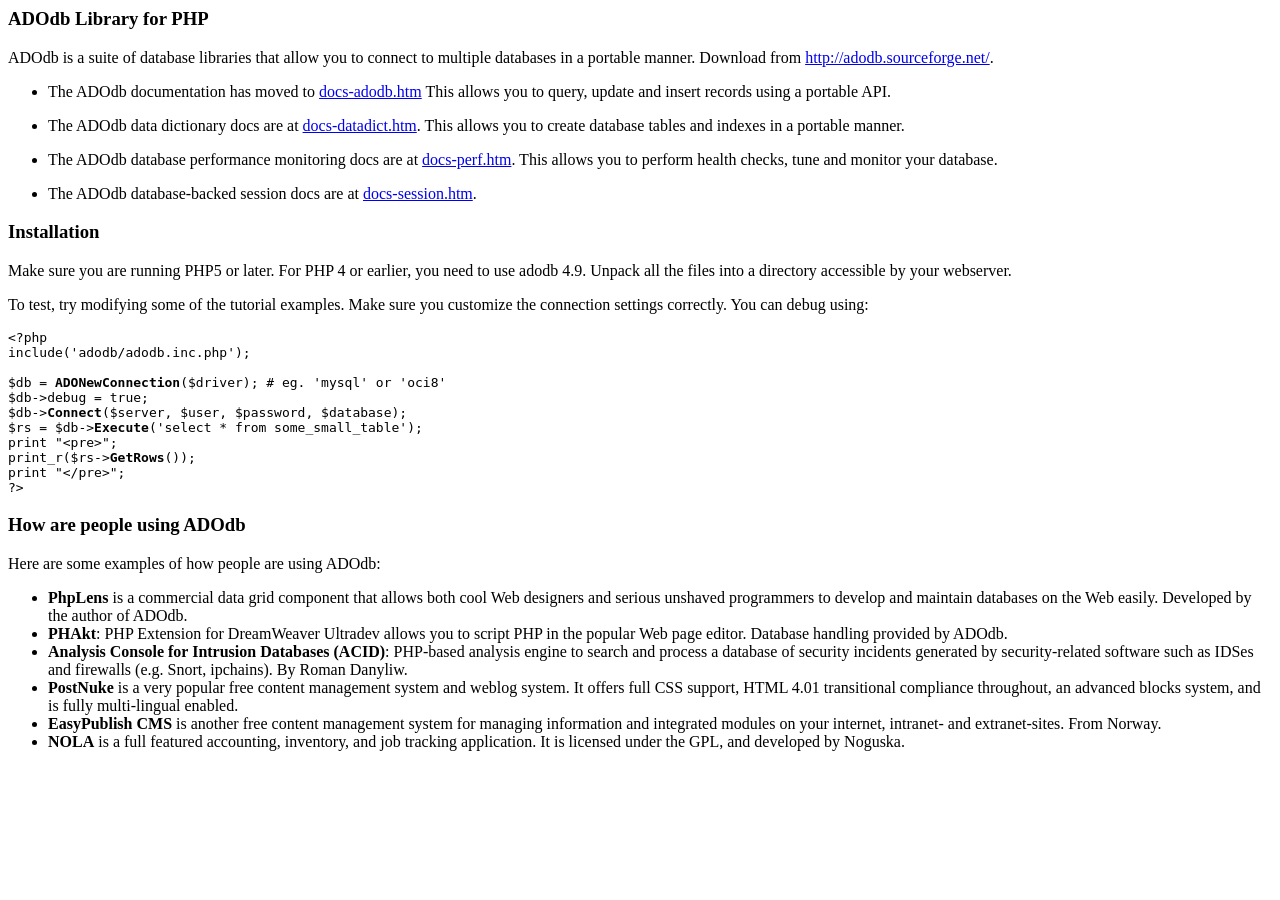
<file: php/pear/adodb/docs/readme.htm>
<html>
<head>
<title>ADODB Manual</title>
<meta http-equiv="Content-Type" content="text/html; charset=iso-8859-1">
<XSTYLE
	body,td {font-family:Arial,Helvetica,sans-serif;font-size:11pt}
	pre {font-size:9pt}
	.toplink {font-size:8pt}
	/>
</head>	
<body bgcolor="#FFFFFF">

<h3>ADOdb Library for PHP</h3>
<p>ADOdb is a suite of database libraries that allow you to connect to multiple 
	databases in a portable manner. Download from <a href=http://adodb.sourceforge.net/>http://adodb.sourceforge.net/</a>.
<ul><li>The ADOdb documentation has moved to <a href=docs-adodb.htm>docs-adodb.htm</a> 
	This allows you to query, update and insert records using a portable API.
<p><li>The ADOdb data dictionary docs are at <a href=docs-datadict.htm>docs-datadict.htm</a>. 
	This allows you to create database tables and indexes in a portable manner.
<p><li>The ADOdb database performance monitoring docs are at <a href=docs-perf.htm>docs-perf.htm</a>. 
	This allows you to perform health checks, tune and monitor your database.
<p><li>The ADOdb database-backed session docs are at <a href=docs-session.htm>docs-session.htm</a>. 
</ul>
<p>
<h3>Installation</h3>
Make sure you are running PHP5 or later. For PHP 4 or earlier, you need to use adodb 4.9. Unpack all the files into a directory accessible by your webserver.
<p>
To test, try modifying some of the tutorial examples. Make sure you customize the connection settings correctly. You can debug using:
<pre>
&lt;?php
include('adodb/adodb.inc.php');

$db = <b>ADONewConnection</b>($driver); # eg. 'mysql' or 'oci8' 
$db->debug = true;
$db-><b>Connect</b>($server, $user, $password, $database);
$rs = $db-><b>Execute</b>('select * from some_small_table');
print "&lt;pre>";
print_r($rs-><b>GetRows</b>());
print "&lt;/pre>";
?>
</pre>
<h3>How are people using ADOdb</h3>
Here are some examples of how people are using ADOdb: 
<ul>
	<li> <strong>PhpLens</strong> is a commercial data grid component that allows 
		both cool Web designers and serious unshaved programmers to develop and 
		maintain databases on the Web easily. Developed by the author of ADOdb. 
	</li>
	<li> <strong>PHAkt</strong>: PHP Extension for DreamWeaver Ultradev allows 
		you to script PHP in the popular Web page editor. Database handling provided 
		by ADOdb. </li>
	<li> <strong>Analysis Console for Intrusion Databases (ACID)</strong>: PHP-based 
		analysis engine to search and process a database of security incidents 
		generated by security-related software such as IDSes and firewalls (e.g. 
		Snort, ipchains). By Roman Danyliw. </li>
	<li> <strong>PostNuke</strong> is a very popular free content management system 
		and weblog system. It offers full CSS support, HTML 4.01 transitional 
		compliance throughout, an advanced blocks system, and is fully multi-lingual 
		enabled. </li>
	<li><strong> EasyPublish CMS</strong> is another free content management system 
		for managing information and integrated modules on your internet, intranet- 
		and extranet-sites. From Norway. </li>
	<li> <strong>NOLA</strong> is a full featured accounting, inventory, and job 
		tracking application. It is licensed under the GPL, and developed by Noguska. 
	</li>
</ul>
</body>
</html>
</file>
<file: public/lib/main.css>
html,body{
    height: 100%;
    width: 100%;
    overflow: hidden;
}
</file>
